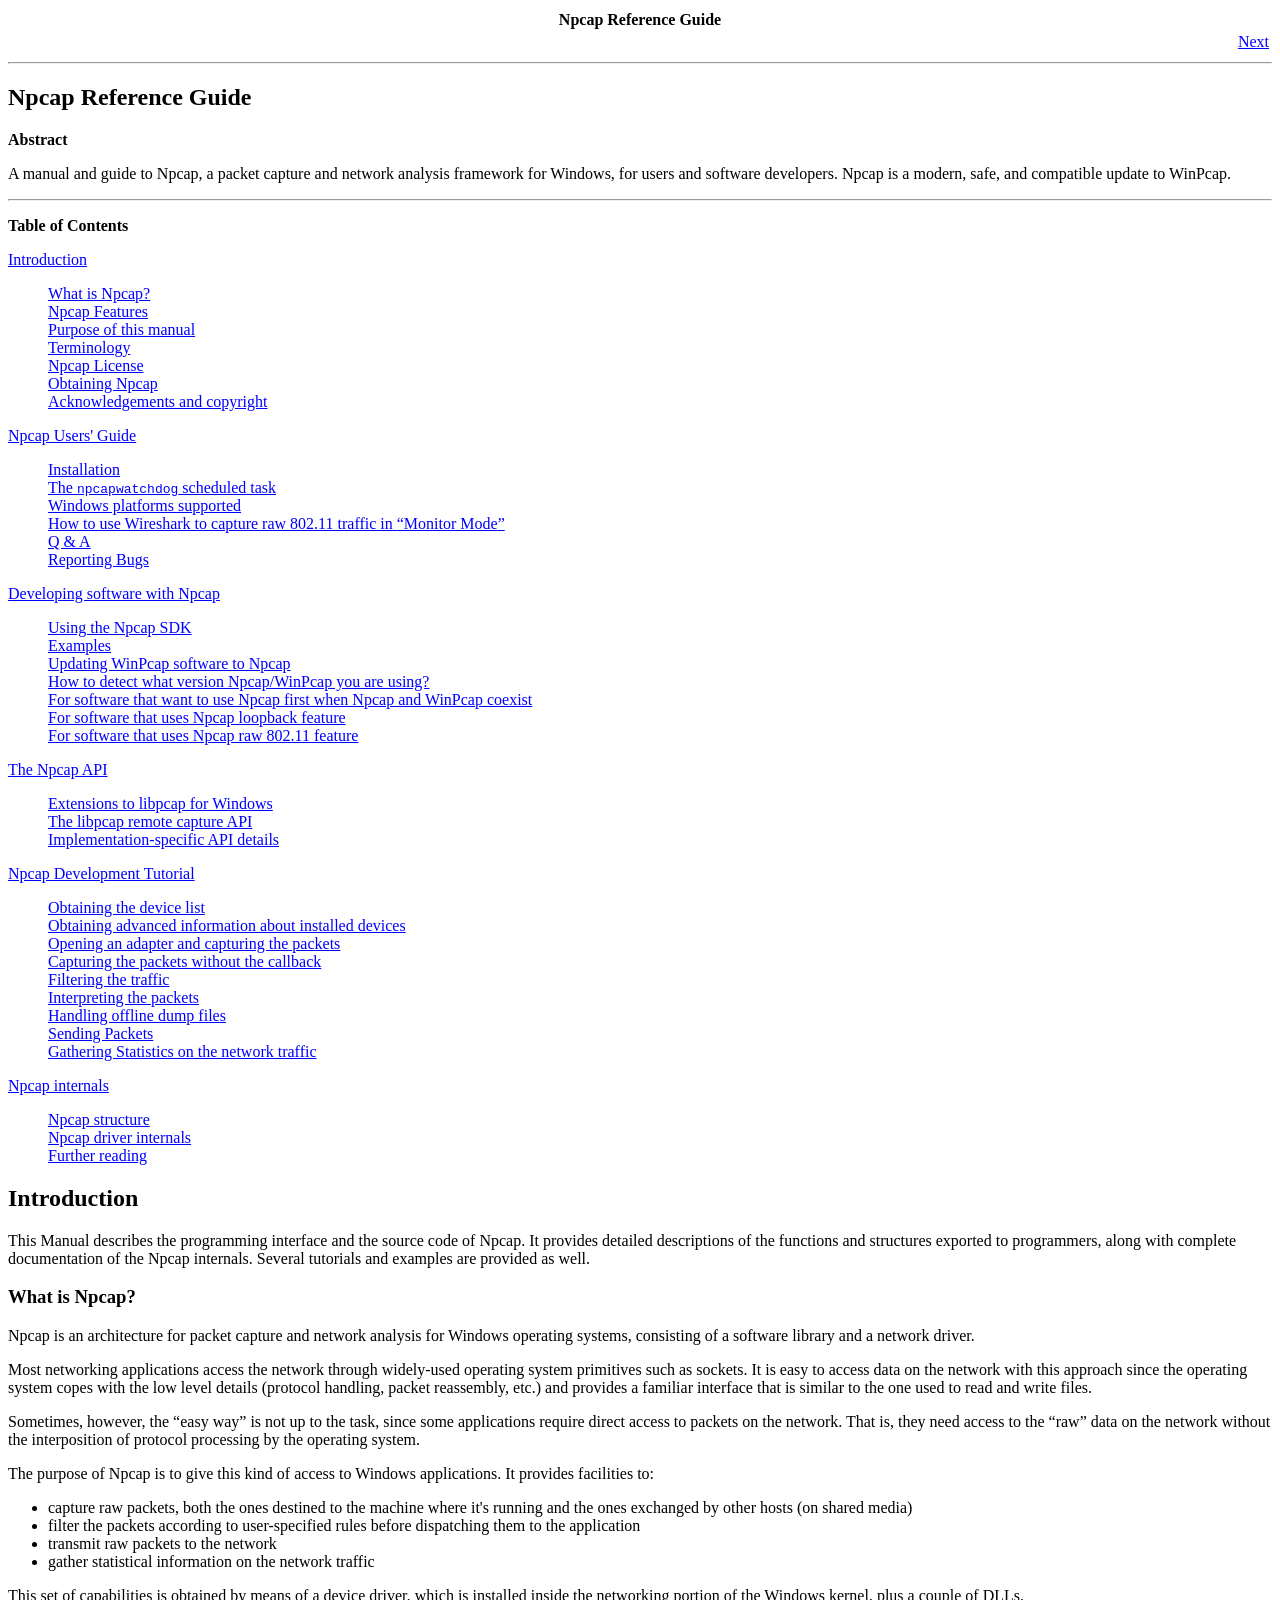
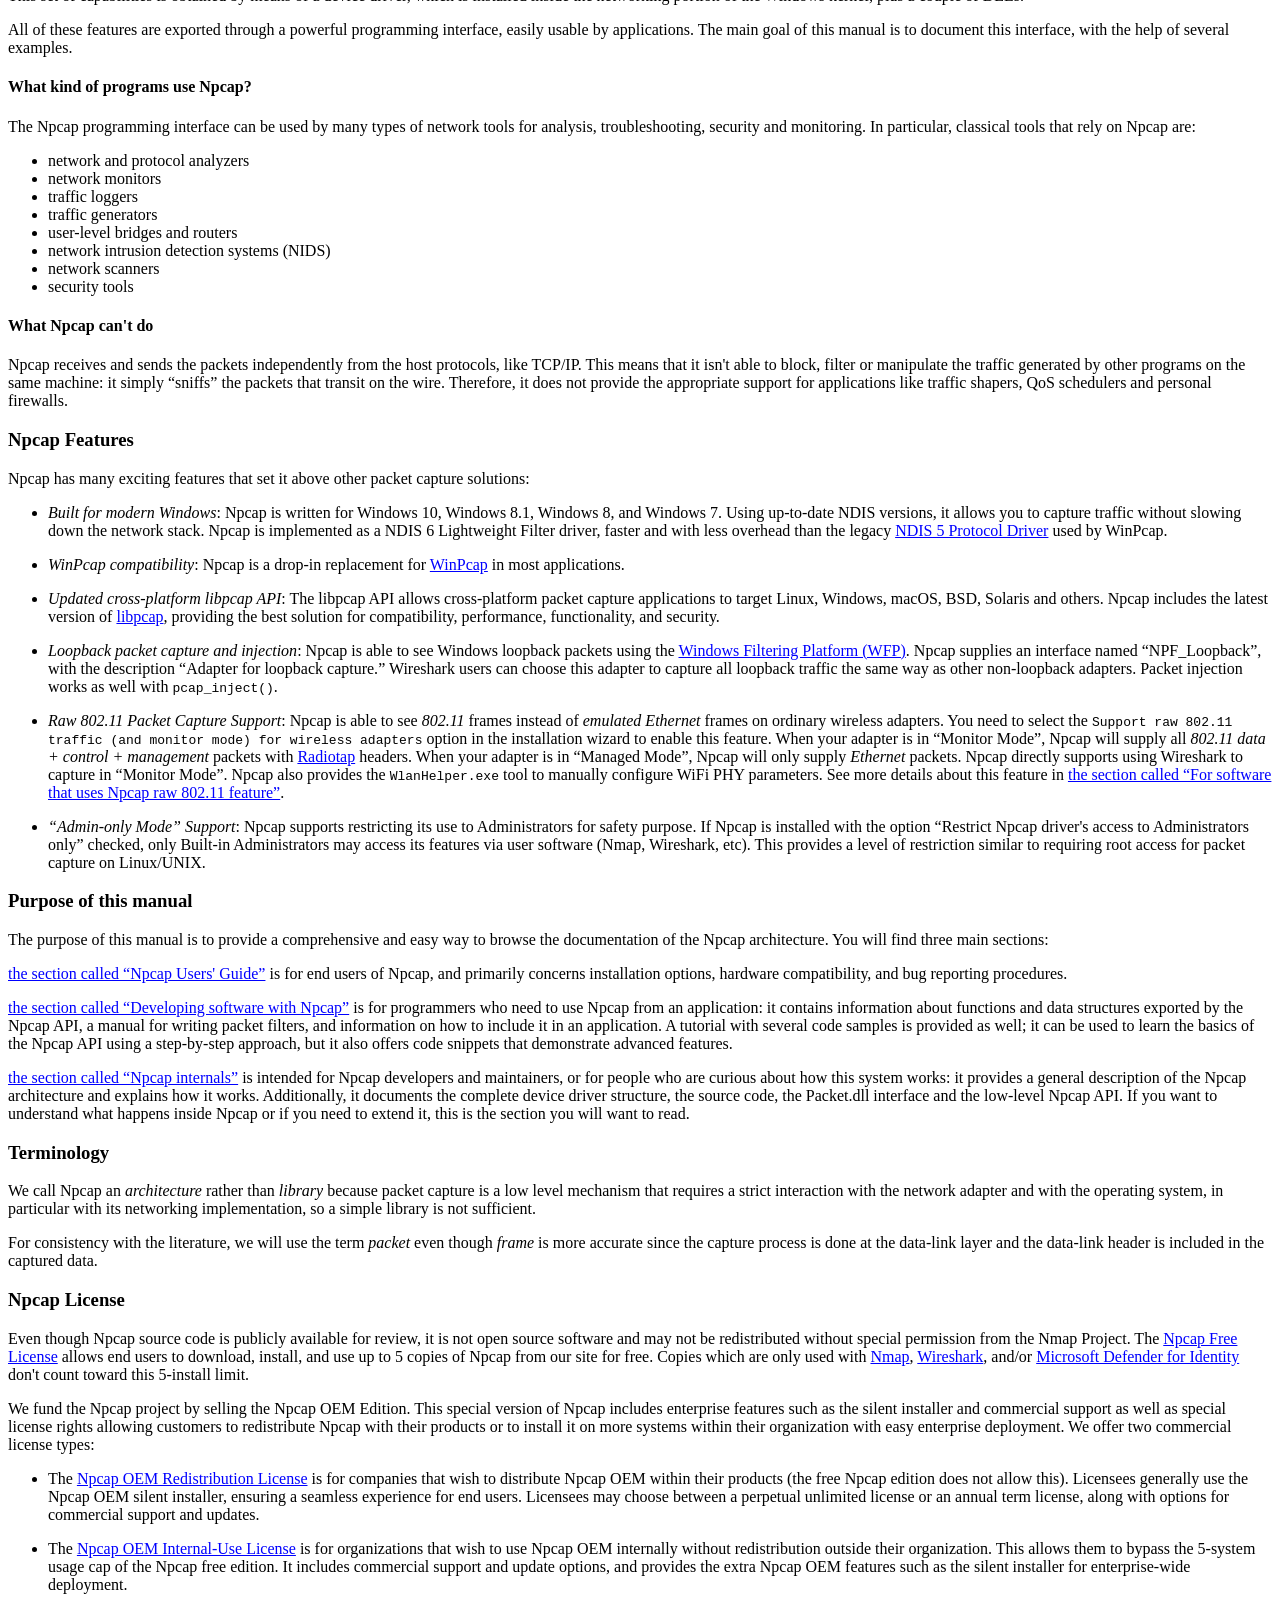
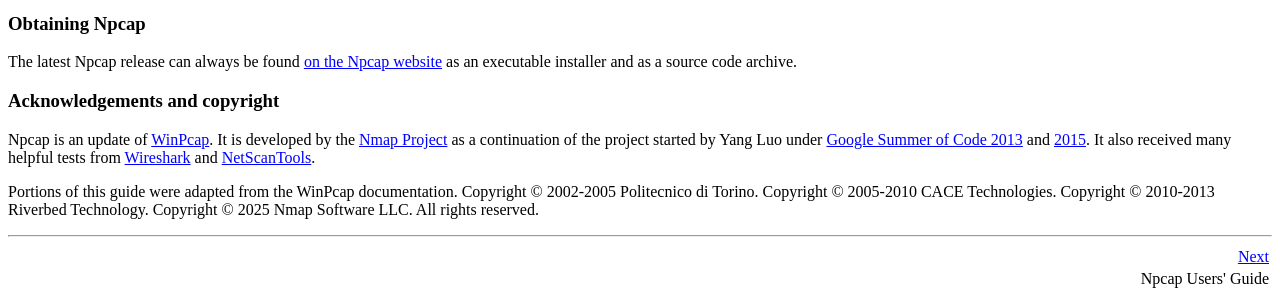
<file: npcap-sdk-1.17/docs/index.html>
<html><head><meta charset="ISO-8859-1"><title>Npcap Reference Guide</title><meta name="generator" content="DocBook XSL Stylesheets V1.79.2"><meta name="description" content="A manual and guide to Npcap, a packet capture and network analysis framework for Windows, for users and software developers. Npcap is a modern, safe, and compatible update to WinPcap."><link rel="home" href="index.html" title="Npcap Reference Guide"><link rel="next" href="npcap-users-guide.html" title="Npcap Users' Guide"></head><body bgcolor="white" text="black" link="#0000FF" vlink="#840084" alink="#0000FF"><div class="navheader"><table width="100%" summary="Navigation header"><tr><th colspan="3" align="center">Npcap Reference Guide</th></tr><tr><td width="20%" align="left">�</td><th width="60%" align="center">�</th><td width="20%" align="right">�<a accesskey="n" href="npcap-users-guide.html">Next</a></td></tr></table><hr></div><div class="article"><div class="titlepage"><div><div><h2 class="title"><a name="npcap"></a>Npcap Reference Guide</h2></div><div><div class="abstract"><p class="title"><b>Abstract</b></p>
    <p>A manual and guide to Npcap, a packet capture and network analysis framework for Windows, for users and
      software developers. Npcap is a modern, safe, and compatible update to WinPcap.</p>
  </div></div></div><hr></div><div class="toc"><p><b>Table of Contents</b></p><dl class="toc"><dt><span class="sect1"><a href="index.html#npcap-intro">Introduction</a></span></dt><dd><dl><dt><span class="sect2"><a href="index.html#npcap-description">What is Npcap?</a></span></dt><dt><span class="sect2"><a href="index.html#npcap-features">Npcap Features</a></span></dt><dt><span class="sect2"><a href="index.html#id1339">Purpose of this manual</a></span></dt><dt><span class="sect2"><a href="index.html#id1340">Terminology</a></span></dt><dt><span class="sect2"><a href="index.html#npcap-license">Npcap License</a></span></dt><dt><span class="sect2"><a href="index.html#npcap-download">Obtaining Npcap</a></span></dt><dt><span class="sect2"><a href="index.html#npcap-guide-copyright">Acknowledgements and copyright</a></span></dt></dl></dd><dt><span class="sect1"><a href="npcap-users-guide.html">Npcap Users' Guide</a></span></dt><dd><dl><dt><span class="sect2"><a href="npcap-users-guide.html#npcap-installation">Installation</a></span></dt><dt><span class="sect2"><a href="npcap-users-guide.html#npcap-watchdog">The <code class="literal">npcapwatchdog</code> scheduled task</a></span></dt><dt><span class="sect2"><a href="npcap-users-guide.html#npcap-platforms">Windows platforms supported</a></span></dt><dt><span class="sect2"><a href="npcap-users-guide.html#npcap-feature-dot11-wireshark">How to use Wireshark to capture raw 802.11 traffic in <span class="quote">&#8220;<span class="quote">Monitor Mode</span>&#8221;</span></a></span></dt><dt><span class="sect2"><a href="npcap-users-guide.html#npcap-qa">Q &amp; A</a></span></dt><dt><span class="sect2"><a href="npcap-users-guide.html#npcap-issues">Reporting Bugs</a></span></dt></dl></dd><dt><span class="sect1"><a href="npcap-devguide.html">Developing software with Npcap</a></span></dt><dd><dl><dt><span class="sect2"><a href="npcap-devguide.html#npcap-development">Using the Npcap SDK</a></span></dt><dt><span class="sect2"><a href="npcap-devguide.html#npcap-examples">Examples</a></span></dt><dt><span class="sect2"><a href="npcap-devguide.html#npcap-devguide-updating">Updating WinPcap software to Npcap</a></span></dt><dt><span class="sect2"><a href="npcap-devguide.html#npcap-detect">How to detect what version Npcap/WinPcap you are using?</a></span></dt><dt><span class="sect2"><a href="npcap-devguide.html#npcap-feature-native">For software that want to use Npcap first when Npcap and WinPcap coexist</a></span></dt><dt><span class="sect2"><a href="npcap-devguide.html#npcap-feature-loopback">For software that uses Npcap loopback feature</a></span></dt><dt><span class="sect2"><a href="npcap-devguide.html#npcap-feature-dot11">For software that uses Npcap raw 802.11 feature</a></span></dt></dl></dd><dt><span class="sect1"><a href="npcap-api.html">The Npcap API</a></span></dt><dd><dl><dt><span class="sect2"><a href="npcap-api.html#npcap-api-extensions">Extensions to libpcap for Windows</a></span></dt><dt><span class="sect2"><a href="npcap-api.html#npcap-api-remote">The libpcap remote capture API</a></span></dt><dt><span class="sect2"><a href="npcap-api.html#npcap-api-specifics">Implementation-specific API details</a></span></dt></dl></dd><dt><span class="sect1"><a href="npcap-tutorial.html">Npcap Development Tutorial</a></span></dt><dd><dl><dt><span class="sect2"><a href="npcap-tutorial.html#npcap-tutorial-devlist">Obtaining the device list</a></span></dt><dt><span class="sect2"><a href="npcap-tutorial.html#npcap-tutorial-devdetails">Obtaining advanced information about installed devices</a></span></dt><dt><span class="sect2"><a href="npcap-tutorial.html#npcap-tutorial-openadapter">Opening an adapter and capturing the packets</a></span></dt><dt><span class="sect2"><a href="npcap-tutorial.html#npcap-tutorial-pcap-next-ex">Capturing the packets without the callback</a></span></dt><dt><span class="sect2"><a href="npcap-tutorial.html#npcap-tutorial-filtering">Filtering the traffic</a></span></dt><dt><span class="sect2"><a href="npcap-tutorial.html#npcap-tutorial-interpreting">Interpreting the packets</a></span></dt><dt><span class="sect2"><a href="npcap-tutorial.html#npcap-tutorial-offline">Handling offline dump files</a></span></dt><dt><span class="sect2"><a href="npcap-tutorial.html#npcap-tutorial-sending">Sending Packets</a></span></dt><dt><span class="sect2"><a href="npcap-tutorial.html#npcap-tutorial-statistics">Gathering Statistics on the network traffic</a></span></dt></dl></dd><dt><span class="sect1"><a href="npcap-internals.html">Npcap internals</a></span></dt><dd><dl><dt><span class="sect2"><a href="npcap-internals.html#npcap-structure">Npcap structure</a></span></dt><dt><span class="sect2"><a href="npcap-internals.html#npcap-internals-driver">Npcap driver internals</a></span></dt><dt><span class="sect2"><a href="npcap-internals.html#npcap-internals-references">Further reading</a></span></dt></dl></dd></dl></div>


<div class="sect1"><div class="titlepage"><div><div><h2 class="title" style="clear: both"><a name="npcap-intro"></a>Introduction</h2></div></div></div>
  

  <p>This Manual describes the programming interface and the source code of
    Npcap. It provides detailed descriptions of the functions and structures
    exported to programmers, along with complete documentation of the Npcap
    internals. Several tutorials and examples are provided as well.</p>

  <div class="sect2"><div class="titlepage"><div><div><h3 class="title"><a name="npcap-description"></a>What is Npcap?</h3></div></div></div>
    

    <p>Npcap is an architecture for packet capture and network analysis for
      Windows operating systems, consisting of a software library and a network
      driver.</p>

    <p>Most networking applications access the network through widely-used
      operating system primitives such as sockets. It is easy to access data on
      the network with this approach since the operating system copes with the
      low level details (protocol handling, packet reassembly, etc.) and
      provides a familiar interface that is similar to the one used to read and
      write files.</p>

    <p>Sometimes, however, the <span class="quote">&#8220;<span class="quote">easy way</span>&#8221;</span> is not up to the task,
      since some applications require direct access to packets on the network.
      That is, they need access to the <span class="quote">&#8220;<span class="quote">raw</span>&#8221;</span> data on the network
      without the interposition of protocol processing by the operating
      system.</p>

    <p>The purpose of Npcap is to give this kind of access to Windows
      applications. It provides facilities to:</p>

    <div class="itemizedlist"><ul class="itemizedlist" style="list-style-type: disc; "><li class="listitem">capture raw packets, both the ones destined to the machine where
        it's running and the ones exchanged by other hosts (on shared media)</li><li class="listitem">filter the packets according to user-specified rules before
        dispatching them to the application</li><li class="listitem">transmit raw packets to the network</li><li class="listitem">gather statistical information on the network traffic</li></ul></div>

    <p>This set of capabilities is obtained by means of a device driver,
      which is installed inside the networking portion of the Windows kernel,
      plus a couple of DLLs.</p>

    <p>All of these features are exported through a powerful programming
      interface, easily usable by applications. The main goal of this manual is
      to document this interface, with the help of several examples.</p>

    <div class="sect3"><div class="titlepage"><div><div><h4 class="title"><a name="id1337"></a>What kind of programs use Npcap?</h4></div></div></div>
      

      <p>The Npcap programming interface can be used by many types of
        network tools for analysis, troubleshooting, security and monitoring.
        In particular, classical tools that rely on Npcap are:</p>

      <div class="itemizedlist"><ul class="itemizedlist" style="list-style-type: disc; "><li class="listitem">network and protocol analyzers</li><li class="listitem">network monitors</li><li class="listitem">traffic loggers</li><li class="listitem">traffic generators</li><li class="listitem">user-level bridges and routers</li><li class="listitem">network intrusion detection systems (NIDS)</li><li class="listitem">network scanners</li><li class="listitem">security tools</li></ul></div>
    </div>

    <div class="sect3"><div class="titlepage"><div><div><h4 class="title"><a name="id1338"></a>What Npcap can't do</h4></div></div></div>
      

      <p>Npcap receives and sends the packets independently from the host
        protocols, like TCP/IP. This means that it isn't able to block, filter or
        manipulate the traffic generated by other programs on the same machine: it 
        simply <span class="quote">&#8220;<span class="quote">sniffs</span>&#8221;</span> the packets that transit on the wire. Therefore, it does not 
        provide the appropriate support for applications like traffic shapers, QoS 
        schedulers and personal firewalls. </p>
    </div>

  </div>

  <div class="sect2"><div class="titlepage"><div><div><h3 class="title"><a name="npcap-features"></a>Npcap Features</h3></div></div></div>
    

      <p>Npcap has many exciting features that set it above other packet capture solutions:</p>

      <div class="itemizedlist"><ul class="itemizedlist" style="list-style-type: disc; "><li class="listitem"><p><span class="emphasis"><em>Built for modern Windows</em></span>: Npcap is written for Windows 10, Windows 8.1, Windows 8, and Windows 7. Using up-to-date NDIS versions, it allows you to capture traffic without slowing down the network stack. Npcap is implemented as a NDIS 6 Lightweight Filter driver, faster and with less overhead
	    than the legacy <a class="ulink" href="https://docs.microsoft.com/en-us/previous-versions/windows/hardware/network/ff557149(v=vs.85)" target="_top">NDIS 5 Protocol Driver</a>
            used by WinPcap.
        </p></li><li class="listitem"><p><span class="emphasis"><em>WinPcap compatibility</em></span>: Npcap is a
	    drop-in replacement for <a class="ulink" href="https://www.winpcap.org/" target="_top">WinPcap</a>
	    in most applications. 
        </p></li><li class="listitem"><p><span class="emphasis"><em>Updated cross-platform libpcap API</em></span>:
	    The libpcap API allows cross-platform packet capture applications
	    to target Linux, Windows, macOS, BSD, Solaris and others. Npcap includes
            the latest version of <a class="ulink" href="https://tcpdump.org" target="_top">libpcap</a>,
	    providing the best solution for compatibility, performance, functionality, and security.
            </p></li><li class="listitem"><p><span class="emphasis"><em>Loopback packet capture and injection</em></span>: Npcap is able to
            see Windows loopback packets using the
            <a class="ulink" href="https://msdn.microsoft.com/en-us/library/windows/desktop/aa366510(v=vs.85).aspx" target="_top">
              Windows Filtering Platform (WFP)</a>. Npcap supplies an
            interface named <span class="quote">&#8220;<span class="quote">NPF_Loopback</span>&#8221;</span>, with the description <span class="quote">&#8220;<span class="quote">Adapter for loopback capture.</span>&#8221;</span>
            Wireshark users can choose this adapter to capture all loopback traffic the same way as other
	    non-loopback adapters.
	    Packet injection works as well with <code class="function">pcap_inject()</code>.
            </p></li><li class="listitem"><p><span class="emphasis"><em>Raw 802.11 Packet Capture Support</em></span>: Npcap is able to see
            <span class="emphasis"><em>802.11</em></span> frames instead of <span class="emphasis"><em>emulated Ethernet</em></span> frames on ordinary wireless
            adapters. You need to select the <code class="option">Support raw 802.11 traffic (and monitor
              mode) for wireless adapters</code> option in the installation wizard to enable
            this feature. When your adapter is in <span class="quote">&#8220;<span class="quote">Monitor Mode</span>&#8221;</span>, Npcap will supply all
	    <span class="emphasis"><em>802.11 data + control + management</em></span> packets with <a class="ulink" href="http://www.radiotap.org/" target="_top">Radiotap</a> headers. When
            your adapter is in <span class="quote">&#8220;<span class="quote">Managed Mode</span>&#8221;</span>, Npcap will only supply <span class="emphasis"><em>Ethernet</em></span>
            packets. Npcap directly supports using Wireshark to capture in <span class="quote">&#8220;<span class="quote">Monitor Mode</span>&#8221;</span>.
            Npcap also provides the <code class="filename">WlanHelper.exe</code>
            tool to manually configure WiFi PHY parameters. See more details
            about this feature in <a class="xref" href="npcap-devguide.html#npcap-feature-dot11" title="For software that uses Npcap raw 802.11 feature">the section called &#8220;For software that uses Npcap raw 802.11 feature&#8221;</a>.
            </p></li><li class="listitem"><p><span class="emphasis"><em><span class="quote">&#8220;<span class="quote">Admin-only Mode</span>&#8221;</span> Support</em></span>: Npcap supports restricting its
            use to Administrators for safety purpose. If Npcap is installed with
            the option <span class="quote">&#8220;<span class="quote">Restrict Npcap driver's access to Administrators only</span>&#8221;</span> checked,
            only Built-in Administrators may access its features via user software (Nmap, Wireshark, etc).
	    This provides a level of restriction similar to requiring root access for packet capture on Linux/UNIX.</p></li></ul></div>
  </div>

  <div class="sect2"><div class="titlepage"><div><div><h3 class="title"><a name="id1339"></a>Purpose of this manual</h3></div></div></div>
    

    <p>The purpose of this manual is to provide a comprehensive and easy way
      to browse the documentation of the Npcap architecture. You will find
      three main sections:</p>

    <p><a class="xref" href="npcap-users-guide.html" title="Npcap Users' Guide">the section called &#8220;Npcap Users' Guide&#8221;</a> is for end users of Npcap, and
      primarily concerns installation options, hardware compatibility, and bug
      reporting procedures.</p>

    <p><a class="xref" href="npcap-devguide.html" title="Developing software with Npcap">the section called &#8220;Developing software with Npcap&#8221;</a> is for programmers who need to use
      Npcap from an application: it contains information about functions and
      data structures exported by the Npcap API, a manual for writing packet
      filters, and information on how to include it in an application. A
      tutorial with several code samples is provided as well; it can be used to
      learn the basics of the Npcap API using a step-by-step approach, but it
      also offers code snippets that demonstrate advanced features.</p>

    <p><a class="xref" href="npcap-internals.html" title="Npcap internals">the section called &#8220;Npcap internals&#8221;</a> is intended for Npcap developers
      and maintainers, or for people who are curious about how this system
      works: it provides a general description of the Npcap architecture and
      explains how it works. Additionally, it documents the complete device
      driver structure, the source code, the Packet.dll interface and the
      low-level Npcap API. If you want to understand what happens inside Npcap
      or if you need to extend it, this is the section you will want to
      read.</p>
  </div>

  <div class="sect2"><div class="titlepage"><div><div><h3 class="title"><a name="id1340"></a>Terminology</h3></div></div></div>
    

    <p>We call Npcap an <em class="wordasword">architecture</em> rather than
      <em class="wordasword">library</em> because packet capture is a low level
      mechanism that requires a strict interaction with the network adapter and
      with the operating system, in particular with its networking
      implementation, so a simple library is not sufficient.</p>

    <p>For consistency with the literature, we will use the term
      <em class="wordasword">packet</em> even though
      <em class="wordasword">frame</em> is more accurate since the capture process
      is done at the data-link layer and the data-link header is included in
      the captured data.</p>

  </div>

  <div class="sect2"><div class="titlepage"><div><div><h3 class="title"><a name="npcap-license"></a>Npcap License</h3></div></div></div>
    

    <p>Even though Npcap source code is publicly available for review, it is
      not open source software and may not be redistributed without special 
      permission from the Nmap Project. The
      <a class="ulink" href="https://github.com/nmap/npcap/blob/master/LICENSE" target="_top">Npcap
      Free License</a>
      allows end users to download, install, and use up to 5 copies of
      Npcap from our site for
      free. Copies which are only used with <a class="ulink" href="https://nmap.org" target="_top">Nmap</a>, <a class="ulink" href="https://www.wireshark.org" target="_top">Wireshark</a>, and/or
      <a class="ulink" href="https://www.microsoft.com/en-us/microsoft-365/security/identity-defender" target="_top">Microsoft
      Defender for Identity</a> don't count toward this 5-install
      limit.
    </p>


    <p>We fund the Npcap project by selling the Npcap OEM
    Edition. This special version of Npcap includes enterprise
    features such as the silent installer and commercial support as
    well as special license rights allowing customers to redistribute
    Npcap with their products or to install it on more systems within
    their organization with easy enterprise deployment. We offer two
    commercial license types:</p>

    <div class="itemizedlist"><ul class="itemizedlist" style="list-style-type: disc; "><li class="listitem">
	<p>The <a class="ulink" href="https://npcap.com/oem/redist.html" target="_top">Npcap OEM
	Redistribution License</a> is for companies that wish to
	distribute Npcap OEM within their products (the free Npcap
	edition does not allow this). Licensees generally use the
	Npcap OEM silent installer, ensuring a seamless experience for
	end users. Licensees may choose between a perpetual unlimited
	license or an annual term license, along with options for
	commercial support and updates.</p>
      </li><li class="listitem">
	<p>The <a class="ulink" href="https://npcap.com/oem/internal.html" target="_top">Npcap OEM
	Internal-Use License</a> is for organizations that wish to
	use Npcap OEM internally without redistribution outside their
	organization. This allows them to bypass the 5-system usage
	cap of the Npcap free edition. It includes commercial support
	and update options, and provides the extra Npcap OEM features
	such as the silent installer for enterprise-wide
	deployment.</p>
      </li></ul></div>    
  </div>

  <div class="sect2"><div class="titlepage"><div><div><h3 class="title"><a name="npcap-download"></a>Obtaining Npcap</h3></div></div></div>
    

    <p>The latest Npcap release can always be found
      <a class="ulink" href="https://npcap.com/#download" target="_top">on the Npcap
        website</a> as an executable installer and as a source code
      archive.</p>
  </div>

  <div class="sect2"><div class="titlepage"><div><div><h3 class="title"><a name="npcap-guide-copyright"></a>Acknowledgements and copyright</h3></div></div></div>
    

    <p>Npcap is an update of <a class="ulink" href="https://www.winpcap.org/" target="_top">WinPcap</a>.
      It is developed
      by the <a class="ulink" href="https://nmap.org/" target="_top">Nmap Project</a>
      as a continuation of the project started by Yang Luo
      under <a class="ulink" href="https://www.google-melange.com/gsoc/project/details/google/gsoc2013/hsluoyz/5727390428823552" target="_top">Google Summer of Code 2013</a> and
      <a class="ulink" href="https://www.google-melange.com/gsoc/project/details/google/gsoc2015/hsluoyz/5723971634855936" target="_top">2015</a>.
      It also received many helpful tests from <a class="ulink" href="https://www.wireshark.org/" target="_top">Wireshark</a>
      and <a class="ulink" href="https://www.netscantools.com/" target="_top">NetScanTools</a>.
    </p>

    <p>Portions of this guide were adapted from the WinPcap documentation.
      Copyright � 2002-2005 Politecnico di Torino. Copyright �
      2005-2010 CACE Technologies. Copyright � 2010-2013 Riverbed
      Technology. Copyright � 2025 Nmap Software LLC. All rights
      reserved.</p>
  </div>
</div>













</div><div class="navfooter"><hr><table width="100%" summary="Navigation footer"><tr><td width="40%" align="left">�</td><td width="20%" align="center">�</td><td width="40%" align="right">�<a accesskey="n" href="npcap-users-guide.html">Next</a></td></tr><tr><td width="40%" align="left" valign="top">�</td><td width="20%" align="center">�</td><td width="40%" align="right" valign="top">�Npcap Users' Guide</td></tr></table></div></body></html>
</file>
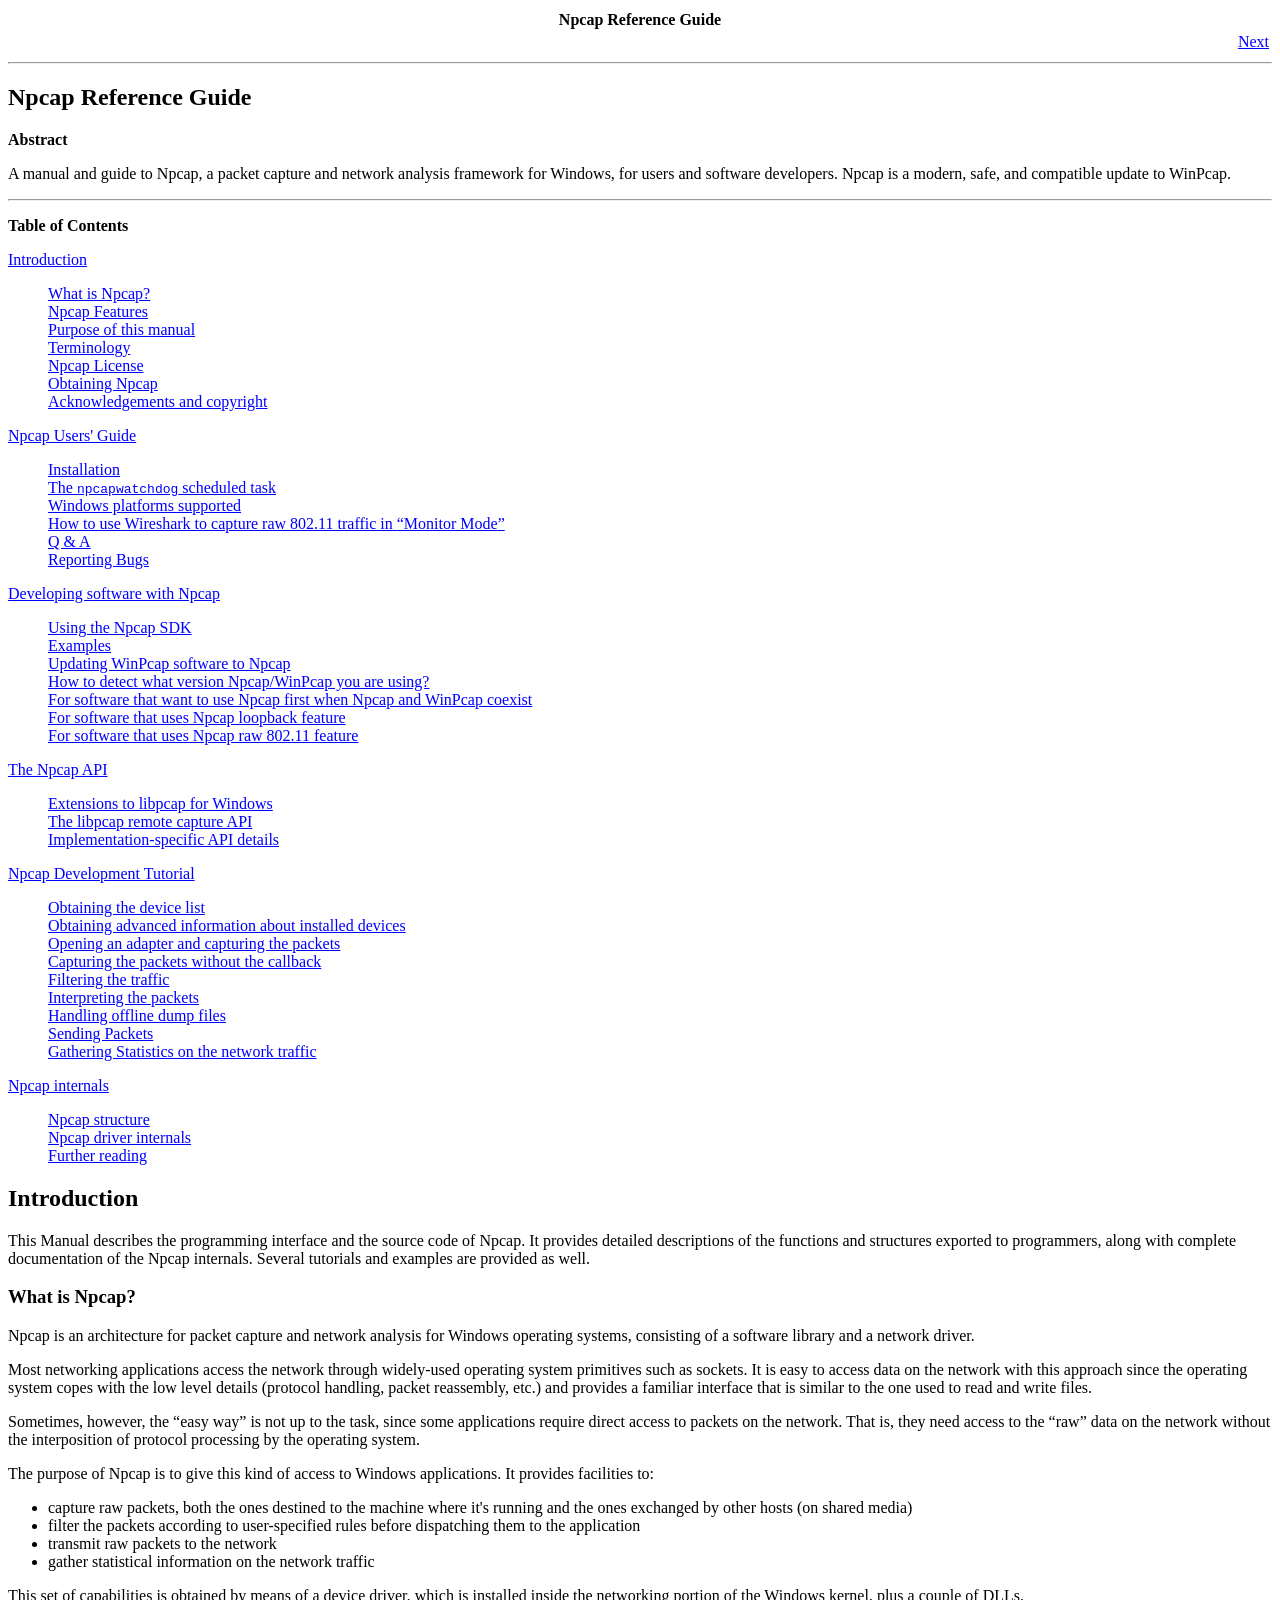
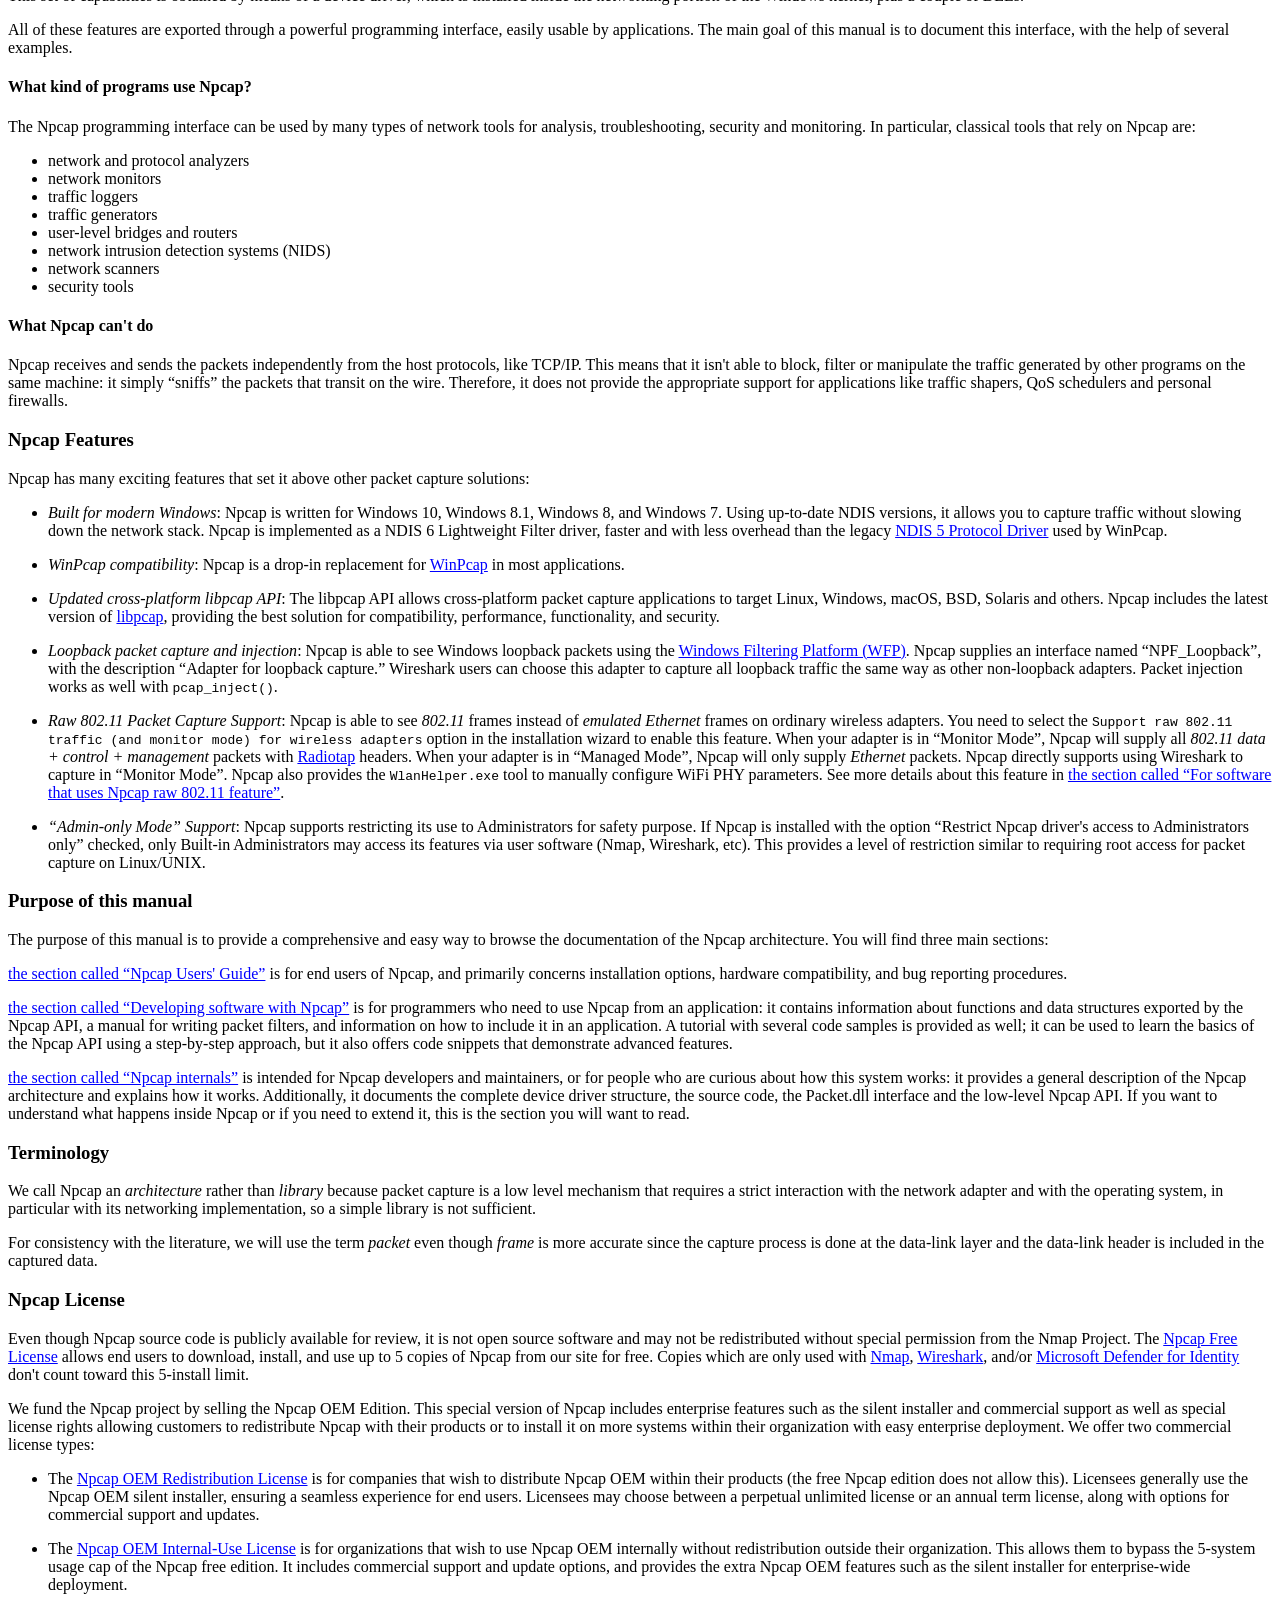
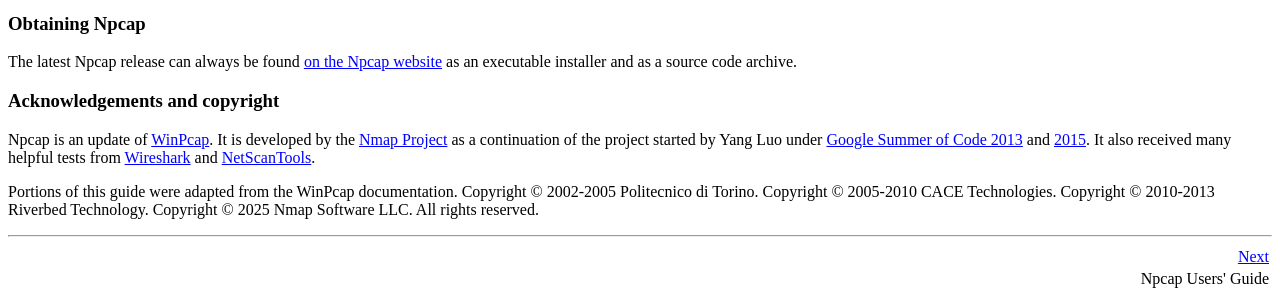
<file: npcap-sdk-1.17/Npcap_Guide.html>
<!DOCTYPE html>
<html>
  <head>
    <meta http-equiv="Content-Type" content="text/html; charset=UTF-8">
    <meta http-equiv="refresh" content="0; url=./docs/index.html">
    <title>Npcap Guide</title>
    <script type="text/javascript">
window.location.href='./docs/index.html';
    </script>
  </head>
  <body>
    <p>The Npcap Guide is located <a href="./docs/index.html">in the "docs" directory</a>.
    You can also find the latest version of the Guide <a href="https://npcap.com/guide/">on Npcap.com</a>.
    </p>
  </body>
</html>
</file>
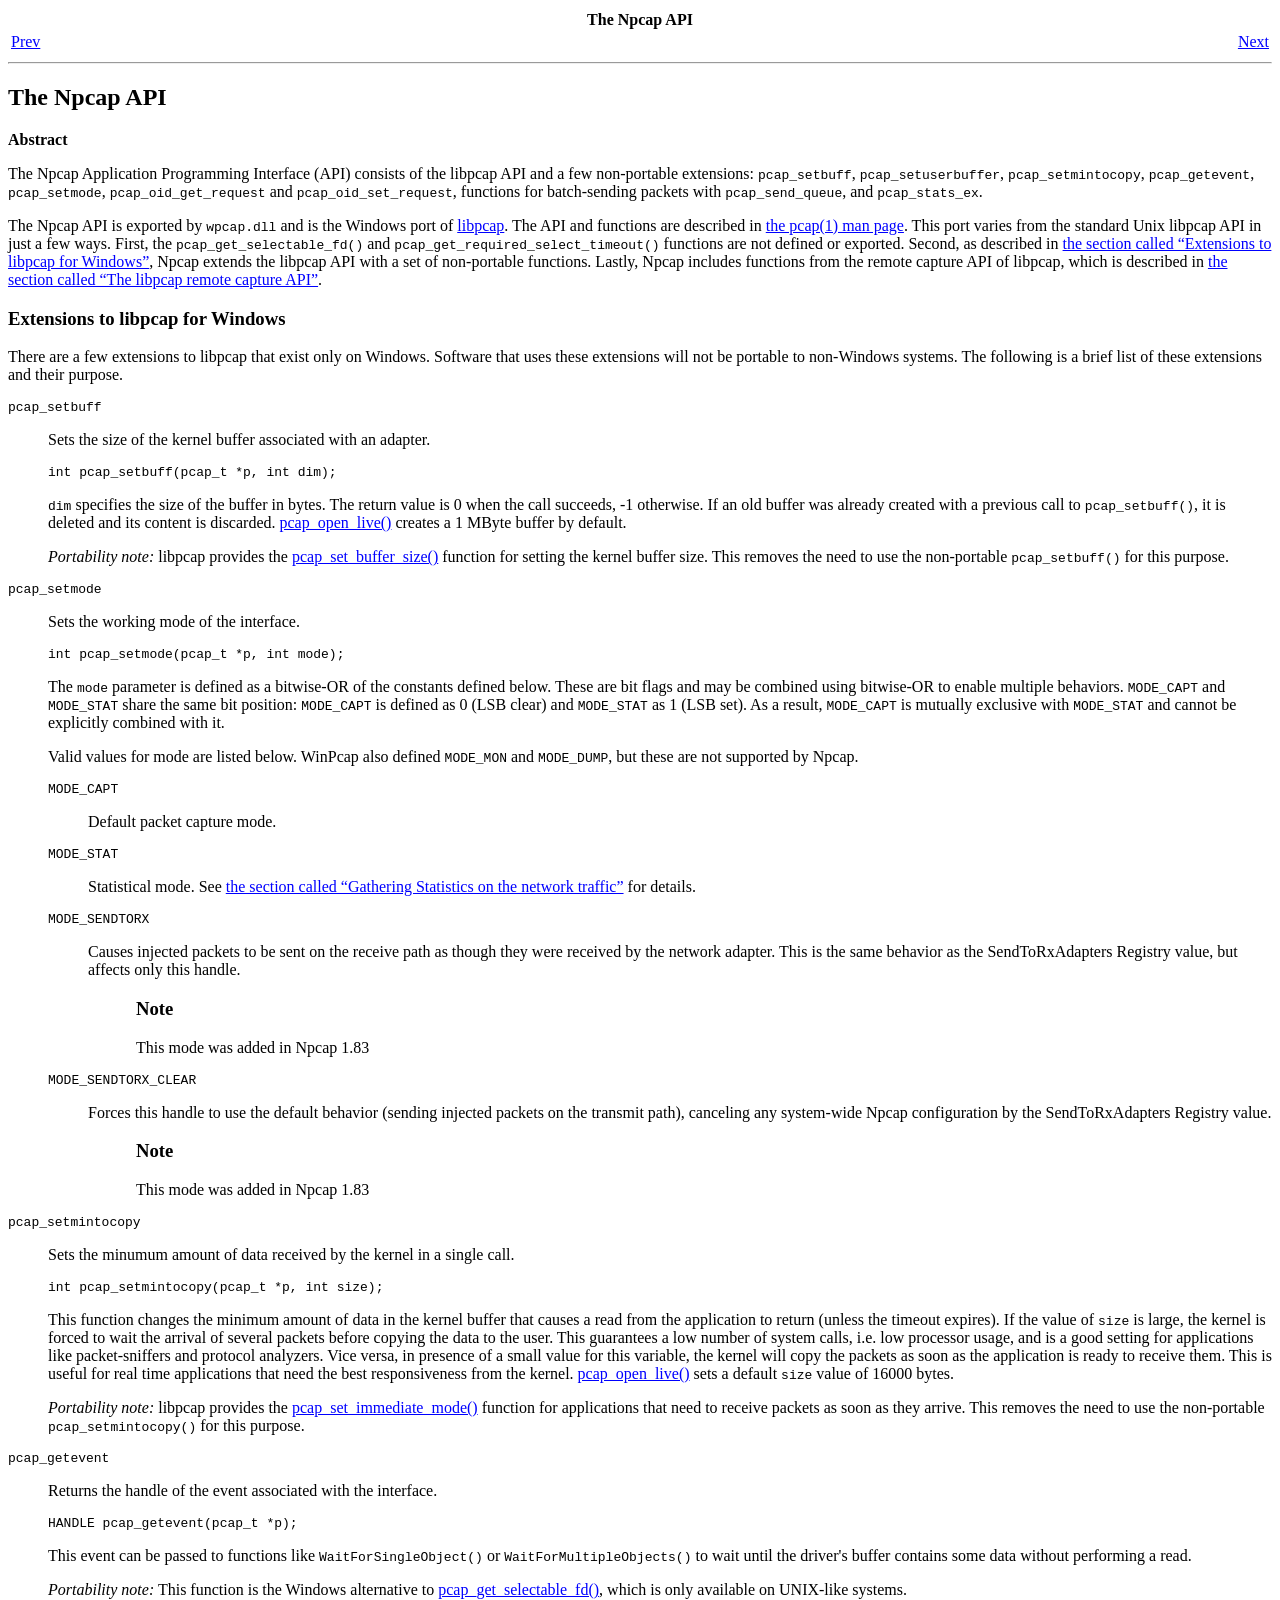
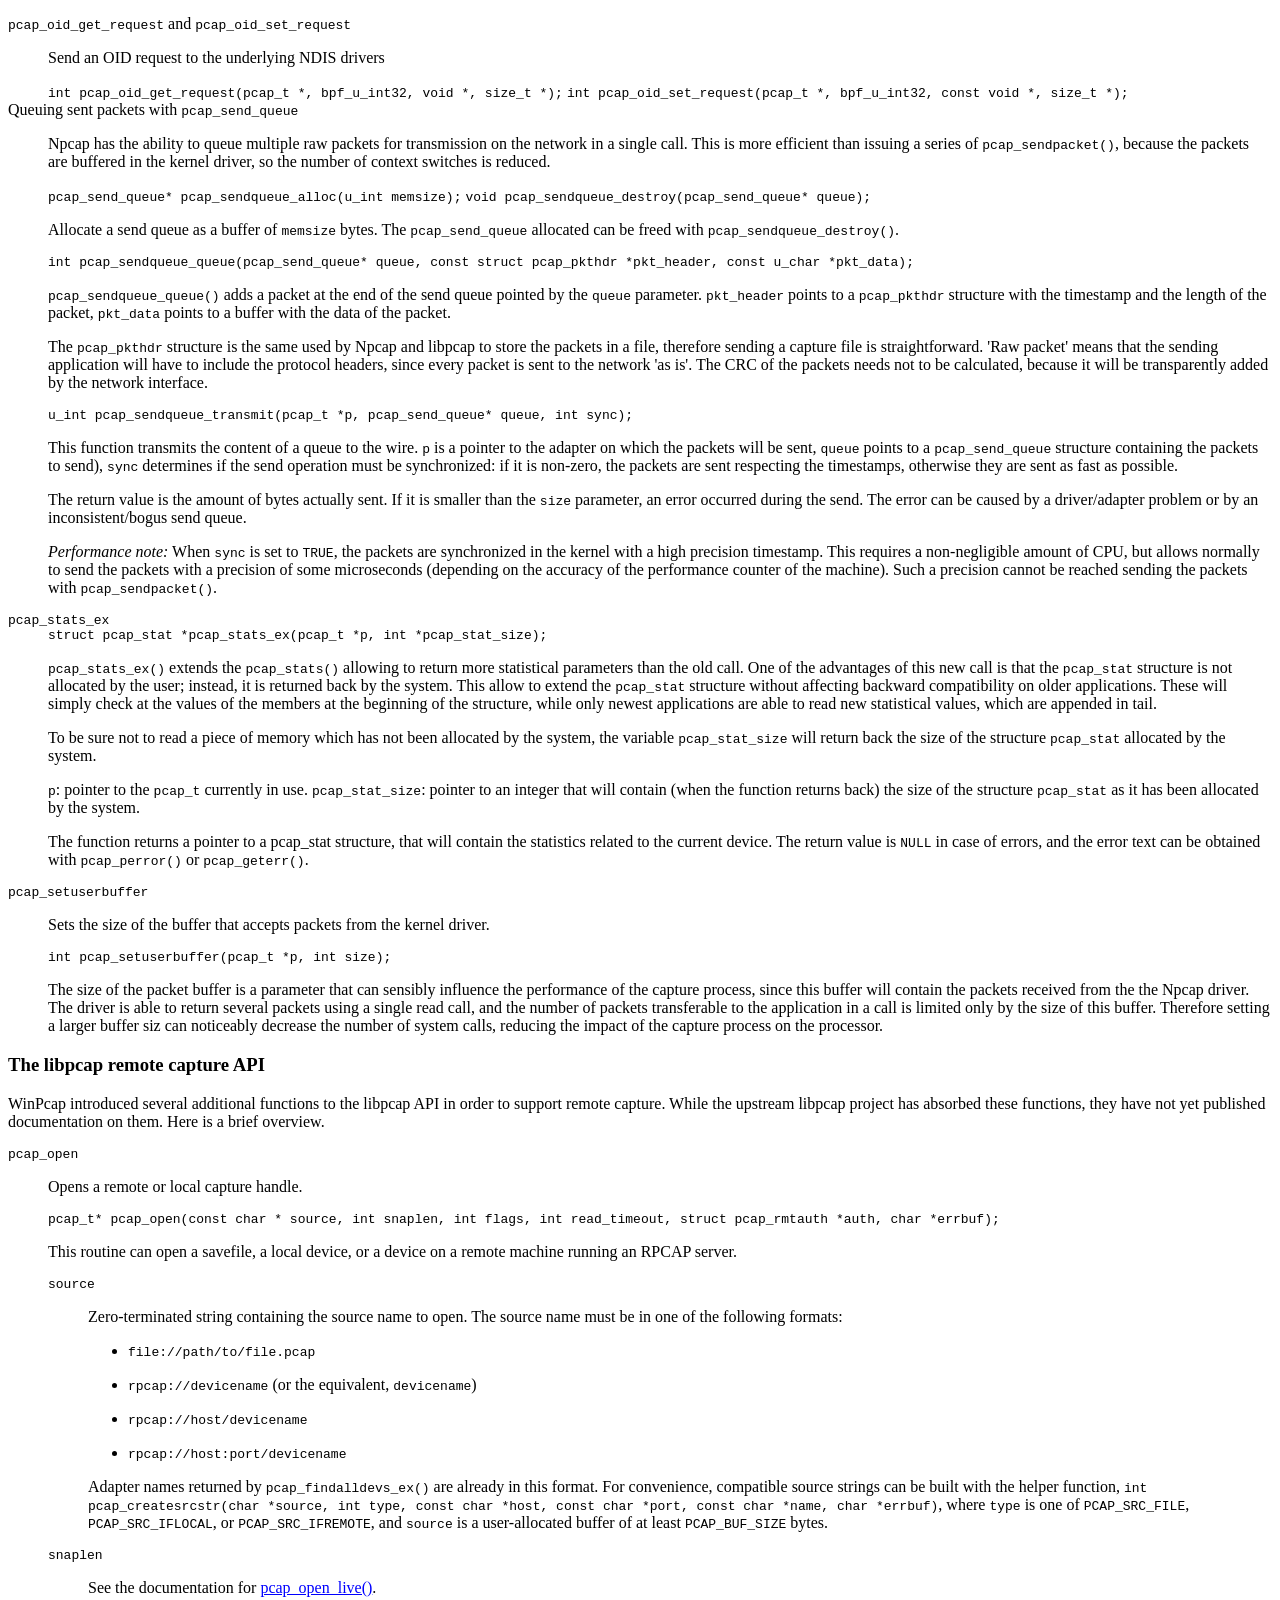
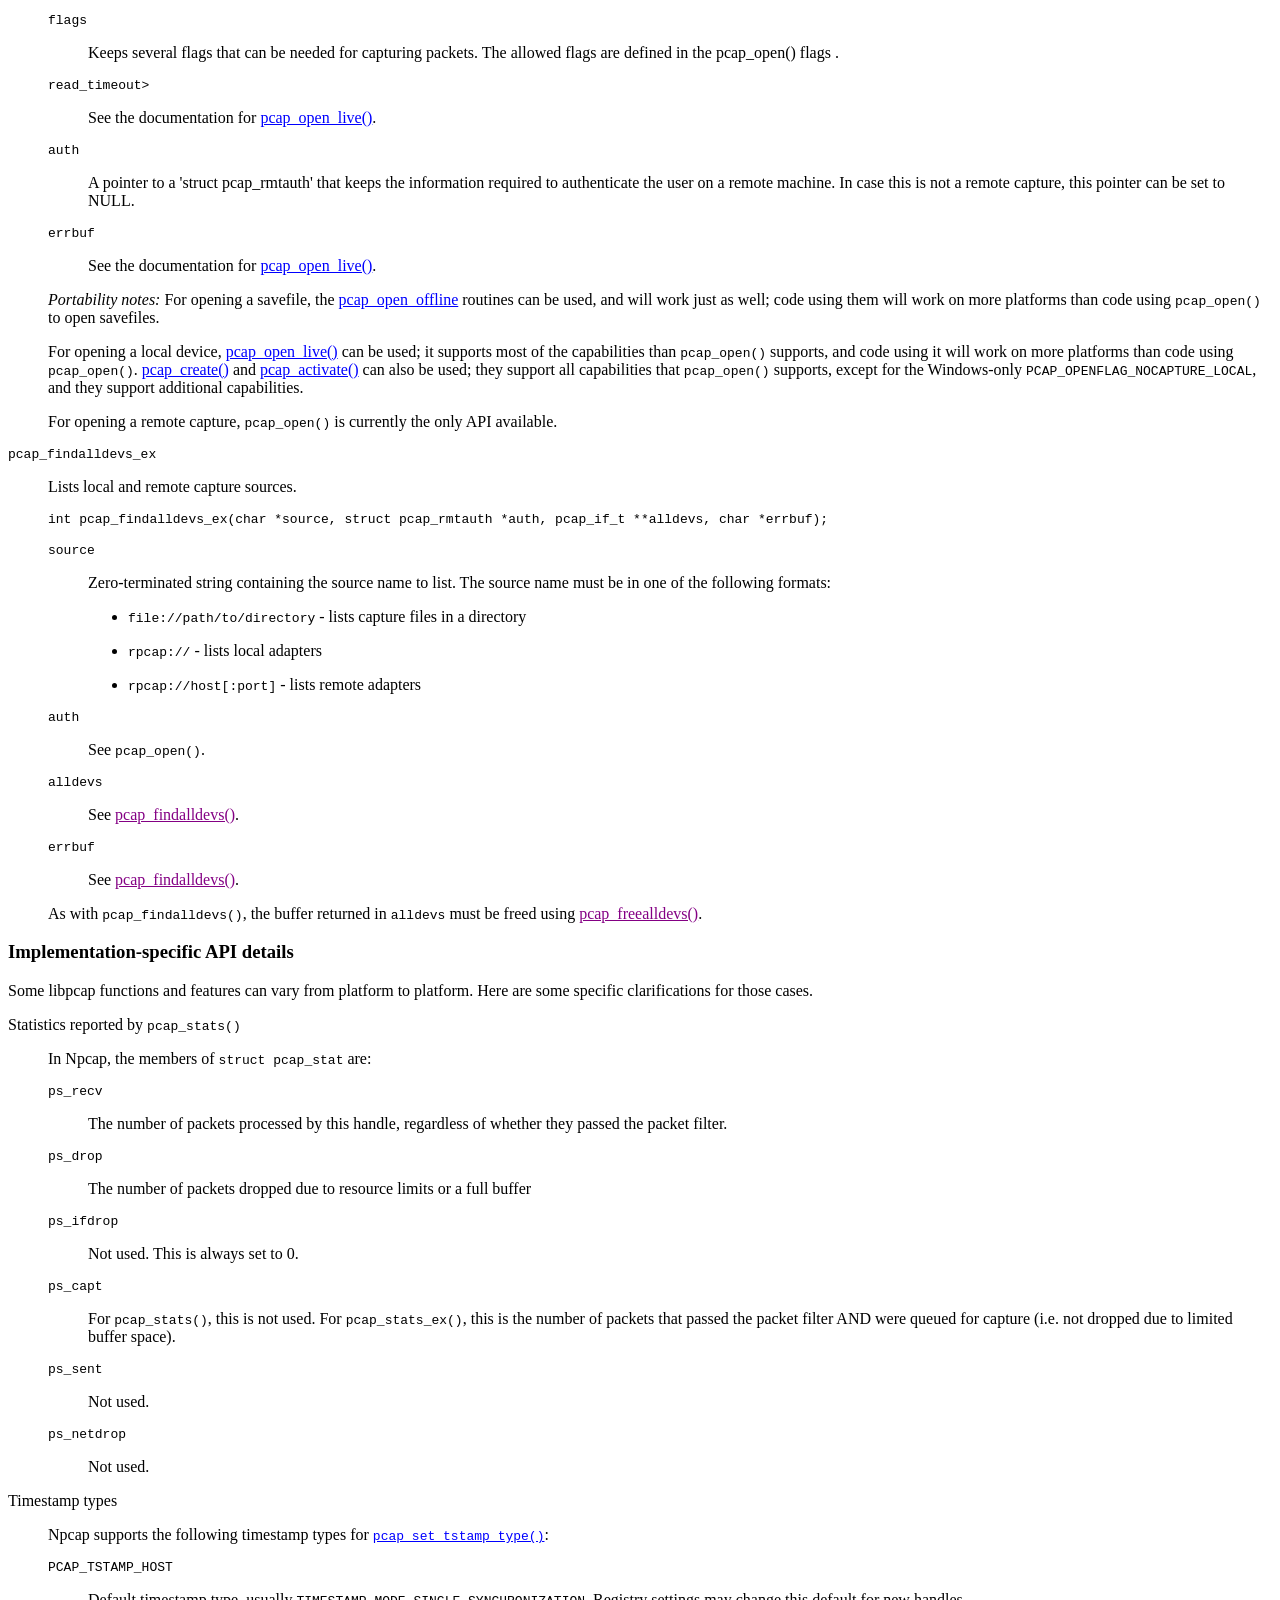
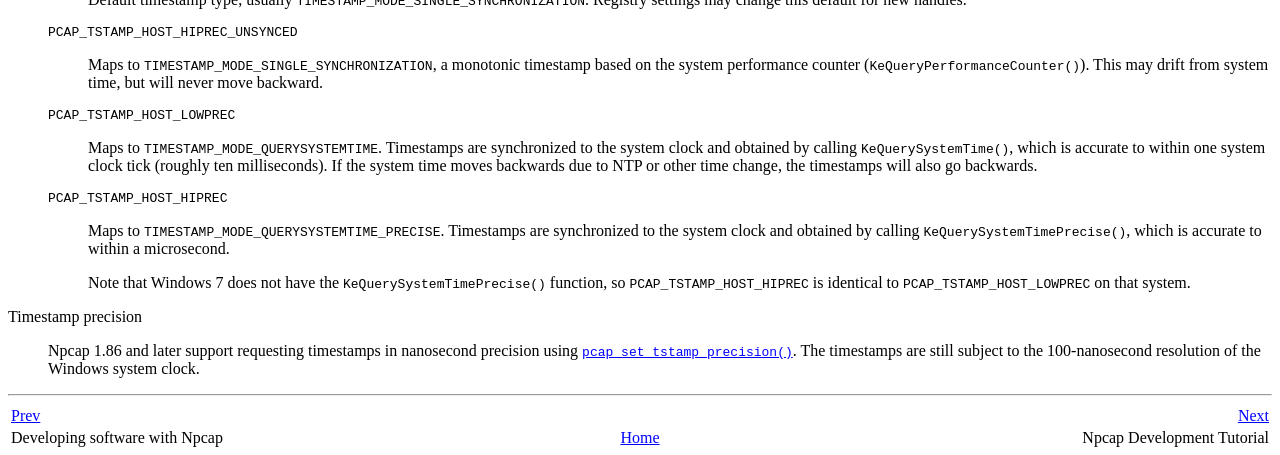
<file: npcap-sdk-1.17/docs/npcap-api.html>
<html><head><meta charset="ISO-8859-1"><title>The Npcap API</title><meta name="generator" content="DocBook XSL Stylesheets V1.79.2"><meta name="description" content="The Npcap Application Programming Interface (API) consists of the libpcap API and a few non-portable extensions: pcap_setbuff, pcap_setuserbuffer, pcap_setmintocopy, pcap_getevent, pcap_setmode, pcap_oid_get_request and pcap_oid_set_request, functions for batch-sending packets with pcap_send_queue, and pcap_stats_ex."><link rel="home" href="index.html" title="Npcap Reference Guide"><link rel="up" href="index.html" title="Npcap Reference Guide"><link rel="prev" href="npcap-devguide.html" title="Developing software with Npcap"><link rel="next" href="npcap-tutorial.html" title="Npcap Development Tutorial"></head><body bgcolor="white" text="black" link="#0000FF" vlink="#840084" alink="#0000FF"><div class="navheader"><table width="100%" summary="Navigation header"><tr><th colspan="3" align="center">The Npcap API</th></tr><tr><td width="20%" align="left"><a accesskey="p" href="npcap-devguide.html">Prev</a>�</td><th width="60%" align="center">�</th><td width="20%" align="right">�<a accesskey="n" href="npcap-tutorial.html">Next</a></td></tr></table><hr></div><div class="sect1"><div class="titlepage"><div><div><h2 class="title" style="clear: both"><a name="npcap-api"></a>The Npcap API</h2></div><div><div class="abstract"><p class="title"><b>Abstract</b></p>
      <p>The Npcap Application Programming Interface (<acronym class="acronym">API</acronym>) consists of the
        libpcap API and a few non-portable extensions: <code class="code">pcap_setbuff</code>, 
          <code class="code">pcap_setuserbuffer</code>,
          <code class="code">pcap_setmintocopy</code>,
          <code class="code">pcap_getevent</code>,
          <code class="code">pcap_setmode</code>,
          <code class="code">pcap_oid_get_request</code> and <code class="code">pcap_oid_set_request</code>,
          functions for batch-sending packets with <code class="code">pcap_send_queue</code>,
          and <code class="code">pcap_stats_ex</code>.
        </p>
    </div></div></div></div>
  
  

  <p>The Npcap API is exported by <code class="filename">wpcap.dll</code> and is the
	  Windows port of <a class="ulink" href="https://www.tcpdump.org/" target="_top">libpcap</a>.
	  The API and functions are described in
          <a class="ulink" href="wpcap/pcap.html" target="_top">the pcap(1) man page</a>.
          This port varies from the standard Unix libpcap API in just a few ways.
          First, the <code class="literal">pcap_get_selectable_fd()</code> and
          <code class="literal">pcap_get_required_select_timeout()</code>
          functions are not defined or exported. Second, as described in
          <a class="xref" href="npcap-api.html#npcap-api-extensions" title="Extensions to libpcap for Windows">the section called &#8220;Extensions to libpcap for Windows&#8221;</a>, Npcap extends the libpcap API with
          a set of non-portable functions. Lastly, Npcap includes functions from the
          remote capture API of libpcap, which is described in
          <a class="xref" href="npcap-api.html#npcap-api-remote" title="The libpcap remote capture API">the section called &#8220;The libpcap remote capture API&#8221;</a>.
  </p>

  <div class="sect2"><div class="titlepage"><div><div><h3 class="title"><a name="npcap-api-extensions"></a>Extensions to libpcap for Windows</h3></div></div></div>
    
    <p>
      There are a few extensions to libpcap that exist only on Windows.
      Software that uses these extensions will not be portable to non-Windows
      systems. The following is a brief list of these extensions and their purpose.
    </p>
    <div class="variablelist"><dl class="variablelist"><dt><span class="term">
          <code class="code">pcap_setbuff</code>
        </span></dt><dd>
          <p>
            Sets the size of the kernel buffer associated with an adapter.
          </p>
          <code class="code">int pcap_setbuff(pcap_t *p, int dim);</code>
          <p><code class="literal">dim</code> specifies the size of the buffer in
            bytes. The return value is 0 when the call succeeds, -1 otherwise.
            If an old buffer was already created with a previous call to
            <code class="literal">pcap_setbuff()</code>, it is deleted and its content is
            discarded. <a class="ulink" href="wpcap/pcap_open_live.html" target="_top">pcap_open_live()</a> creates
            a 1 MByte buffer by default.
          </p>
	  <p>
            <span class="emphasis"><em>Portability note:</em></span> libpcap provides the <a class="ulink" href="wpcap/pcap_set_buffer_size.html" target="_top">pcap_set_buffer_size()</a>
            function for setting the kernel buffer size.  This removes the need
            to use the non-portable <code class="literal">pcap_setbuff()</code> for this
            purpose.
          </p>
        </dd><dt><span class="term">
          <code class="code">pcap_setmode</code>
        </span></dt><dd>
          <p>Sets the working mode of the interface.</p>
          <code class="code">int pcap_setmode(pcap_t *p, int mode);</code>
          <p>
            The <code class="literal">mode</code> parameter is defined as a bitwise-OR
            of the constants defined below. These are bit flags and may be
            combined using bitwise-OR to enable multiple behaviors.
            <code class="literal">MODE_CAPT</code> and <code class="literal">MODE_STAT</code>
            share the same bit position: <code class="literal">MODE_CAPT</code>
            is defined as 0 (LSB clear) and <code class="literal">MODE_STAT</code>
            as 1 (LSB set). As a result, <code class="literal">MODE_CAPT</code>
            is mutually exclusive with <code class="literal">MODE_STAT</code>
            and cannot be explicitly combined with it.
          </p>
          <p>
            Valid values for mode are listed below. WinPcap also defined
            <code class="literal">MODE_MON</code> and <code class="literal">MODE_DUMP</code>,
            but these are not supported by Npcap.
          </p>
          <div class="variablelist"><dl class="variablelist"><dt><span class="term">
                <code class="literal">MODE_CAPT</code>
              </span></dt><dd>
                <p>Default packet capture mode.</p>
              </dd><dt><span class="term">
                <code class="literal">MODE_STAT</code>
              </span></dt><dd>
                <p>Statistical mode. See <a class="xref" href="npcap-tutorial.html#npcap-tutorial-statistics" title="Gathering Statistics on the network traffic">the section called &#8220;Gathering Statistics on the network traffic&#8221;</a> for details.</p>
              </dd><dt><span class="term">
                <code class="literal">MODE_SENDTORX</code>
              </span></dt><dd>
                <p>Causes injected packets to be sent on the receive path as though
                they were received by the network adapter. This is the same
                behavior as the SendToRxAdapters Registry value, but affects
                  only this handle.</p>
                <div class="note" style="margin-left: 0.5in; margin-right: 0.5in;"><h3 class="title">Note</h3><p>This mode was added in Npcap 1.83</p></div>
              </dd><dt><span class="term">
                <code class="literal">MODE_SENDTORX_CLEAR</code>
              </span></dt><dd>
                <p>Forces this handle to use the default behavior (sending injected
                packets on the transmit path), canceling any system-wide Npcap
                  configuration by the SendToRxAdapters Registry value.</p>
                <div class="note" style="margin-left: 0.5in; margin-right: 0.5in;"><h3 class="title">Note</h3><p>This mode was added in Npcap 1.83</p></div>
              </dd></dl></div>
        </dd><dt><span class="term">
          <code class="code">pcap_setmintocopy</code>
        </span></dt><dd>
          <p>
            Sets the minumum amount of data received by the kernel in a single call.
          </p>
          <code class="code">int pcap_setmintocopy(pcap_t *p, int size);</code>

          <p>
            This function changes the minimum amount of data in the
            kernel buffer that causes a read from the application to return
            (unless the timeout expires). If the value of
            <code class="literal">size</code> is large, the kernel is forced to wait the
            arrival of several packets before
            copying the data to the user. This guarantees a low number of
            system calls, i.e. low processor usage, and is a good setting for
            applications like packet-sniffers and protocol analyzers. Vice
            versa, in presence of a small value for this variable, the kernel
            will copy the packets as soon as the application is ready to
            receive them. This is useful for real time applications that need
            the best responsiveness from the kernel. <a class="ulink" href="wpcap/pcap_open_live.html" target="_top">pcap_open_live()</a> sets a
            default <code class="literal">size</code> value of 16000 bytes.
          </p>
          <p>
            <span class="emphasis"><em>Portability note:</em></span> libpcap provides the <a class="ulink" href="wpcap/pcap_set_immediate_mode.html" target="_top">pcap_set_immediate_mode()</a>
            function for applications that need to receive packets as soon as
            they arrive. This removes the need to use the non-portable
            <code class="literal">pcap_setmintocopy()</code> for this purpose.
          </p>
        </dd><dt><span class="term">
          <code class="code">pcap_getevent</code>
        </span></dt><dd>
          <p>Returns the handle of the event associated with the interface.</p>
          <code class="code">HANDLE pcap_getevent(pcap_t *p);</code>

          <p> This event can be passed to functions like
            <code class="literal">WaitForSingleObject()</code> or
            <code class="literal">WaitForMultipleObjects()</code> to wait until the
            driver's buffer contains some data without performing a read.
          </p>

          <p>
            <span class="emphasis"><em>Portability note:</em></span> This function is the Windows
            alternative to <a class="ulink" href="wpcap/pcap_get_selectable_fd.html" target="_top">pcap_get_selectable_fd()</a>,
            which is only available on UNIX-like systems.
	  </p>
        </dd><dt><span class="term">
          <code class="code">pcap_oid_get_request</code> and <code class="code">pcap_oid_set_request</code>
        </span></dt><dd>
          <p>Send an OID request to the underlying NDIS drivers</p>
          <code class="code">int pcap_oid_get_request(pcap_t *, bpf_u_int32, void *, size_t *);</code>
          <code class="code">int pcap_oid_set_request(pcap_t *, bpf_u_int32, const void *, size_t *);</code>
        </dd><dt><span class="term">
          Queuing sent packets with <code class="code">pcap_send_queue</code>
        </span></dt><dd>
          <p>
            Npcap has the ability to queue multiple raw packets for
            transmission on the network in a single call. This is more
            efficient than issuing a series of
            <code class="literal">pcap_sendpacket()</code>, because the packets are
            buffered in the kernel driver, so the number of context switches is
            reduced.
          </p>
          <code class="code">pcap_send_queue* pcap_sendqueue_alloc(u_int memsize);</code>
          <code class="code">void pcap_sendqueue_destroy(pcap_send_queue* queue);</code>
          <p>Allocate a send queue as a buffer of <code class="literal">memsize</code>
            bytes. The <code class="literal">pcap_send_queue</code> allocated can be
            freed with <code class="literal">pcap_sendqueue_destroy()</code>.</p>
          <code class="code">int pcap_sendqueue_queue(pcap_send_queue* queue, const struct pcap_pkthdr *pkt_header, const u_char *pkt_data);</code>
          <p>
            <code class="literal">pcap_sendqueue_queue()</code> adds a packet at the end
            of the send queue pointed by the <code class="literal">queue</code>
            parameter.  <code class="literal">pkt_header</code> points to a
            <code class="literal">pcap_pkthdr</code> structure with the timestamp and the
            length of the packet, <code class="literal">pkt_data</code> points to a
            buffer with the data of the packet.
          </p>

          <p>
            The <code class="literal">pcap_pkthdr</code> structure is the same used by
            Npcap and libpcap to store the packets in a file, therefore sending
            a capture file is straightforward. 'Raw packet' means that the
            sending application will have to include the protocol headers,
            since every packet is sent to the network 'as is'. The CRC of the
            packets needs not to be calculated, because it will be
            transparently added by the network interface.
          </p>
          <code class="code">u_int pcap_sendqueue_transmit(pcap_t *p, pcap_send_queue* queue, int sync);</code>
          <p>
            This function transmits the content of a queue to the wire.
            <code class="literal">p</code> is a pointer to the adapter on which the
            packets will be sent, <code class="literal">queue</code> points to a
            <code class="literal">pcap_send_queue</code> structure containing the packets
            to send), <code class="literal">sync</code> determines if the send operation
            must be synchronized: if it is non-zero, the packets are sent
            respecting the timestamps, otherwise they are sent as fast as
            possible.
          </p>

          <p>
            The return value is the amount of bytes actually sent. If it is
            smaller than the <code class="literal">size</code> parameter, an error
            occurred during the send.  The error can be caused by a
            driver/adapter problem or by an inconsistent/bogus send queue.
          </p>

          <p>
            <span class="emphasis"><em>Performance note:</em></span> When <code class="literal">sync</code>
            is set to <code class="literal">TRUE</code>, the packets are synchronized in
            the kernel with a high precision timestamp.  This requires a
            non-negligible amount of CPU, but allows normally to send the
            packets with a precision of some microseconds (depending on the
            accuracy of the performance counter of the machine). Such a
            precision cannot be reached sending the packets with
            <code class="literal">pcap_sendpacket()</code>.
          </p>
        </dd><dt><span class="term">
          <code class="code">pcap_stats_ex</code>
        </span></dt><dd>
          <code class="code">struct pcap_stat *pcap_stats_ex(pcap_t *p, int *pcap_stat_size);</code>
          <p>
            <code class="literal">pcap_stats_ex()</code> extends the
            <code class="literal">pcap_stats()</code> allowing to return more statistical
            parameters than the old call.  One of the advantages of
            this new call is that the <code class="literal">pcap_stat</code> structure is
            not allocated by the user; instead, it is returned back by the
            system. This allow to extend the <code class="literal">pcap_stat</code>
            structure without affecting backward compatibility on older
            applications. These will simply check at the values of the members
            at the beginning of the structure, while only newest applications
            are able to read new statistical values, which are appended in
            tail.
          </p>

          <p>
            To be sure not to read a piece of memory which has not been allocated
            by the system, the variable <code class="literal">pcap_stat_size</code> will
            return back the size of the structure <code class="literal">pcap_stat</code>
            allocated by the system.
          </p>

          <p>
            <code class="literal">p</code>: pointer to the <code class="literal">pcap_t</code>
            currently in use. <code class="literal">pcap_stat_size</code>: pointer to an
            integer that will contain (when the function returns back) the size
            of the structure <code class="literal">pcap_stat</code> as it has been
            allocated by the system.
          </p>

          <p>
            The function returns a pointer to a pcap_stat structure, that will
            contain the statistics related to the current device. The return
            value is <code class="literal">NULL</code> in case of errors, and the error
            text can be obtained with <code class="literal">pcap_perror()</code> or
            <code class="literal">pcap_geterr()</code>.
          </p>
        </dd><dt><span class="term">
          <code class="code">pcap_setuserbuffer</code>
        </span></dt><dd>
          <p>Sets the size of the buffer that accepts packets from the kernel driver.</p>
          <code class="code">int pcap_setuserbuffer(pcap_t *p, int size);</code>

          <p>
            The size of the packet buffer is a parameter that can sensibly
            influence the performance of the capture process, since this buffer
            will contain the packets received from the the Npcap driver. The
            driver is able to return several packets using a single read call,
            and the number of packets transferable to the application in a call
            is limited only by the size of this buffer.  Therefore setting a
            larger buffer siz can noticeably decrease the number of system
            calls, reducing the impact of the capture process on the processor.
          </p>
        </dd></dl></div>
  </div>

  <div class="sect2"><div class="titlepage"><div><div><h3 class="title"><a name="npcap-api-remote"></a>The libpcap remote capture API</h3></div></div></div>
    
    <p>
      WinPcap introduced several additional functions to the libpcap API in
      order to support remote capture. While the upstream libpcap project has
      absorbed these functions, they have not yet published documentation on
      them. Here is a brief overview.
    </p>
    <div class="variablelist"><dl class="variablelist"><dt><span class="term">
          <code class="code">pcap_open</code>
        </span></dt><dd>
          <p>
            Opens a remote or local capture handle.
          </p>
	  <code class="code">pcap_t* pcap_open(const char * source, int snaplen, int flags, int read_timeout, struct pcap_rmtauth *auth, char *errbuf);</code>
          <p>
            This routine can open a savefile, a local device, or a device on
            a remote machine running an RPCAP server.
          </p>
          <div class="variablelist"><dl class="variablelist"><dt><span class="term"><code class="code">source</code></span></dt><dd>
                <p>
                  Zero-terminated string containing the source name to open.
                  The source name must be in one of the following formats:
                </p>
                <div class="itemizedlist"><ul class="itemizedlist" style="list-style-type: disc; "><li class="listitem"><p><code class="literal">file://path/to/file.pcap</code></p></li><li class="listitem"><p>
                      <code class="literal">rpcap://devicename</code> (or the equivalent,
                      <code class="literal">devicename</code>)
                  </p></li><li class="listitem"><p><code class="literal">rpcap://host/devicename</code></p></li><li class="listitem"><p><code class="literal">rpcap://host:port/devicename</code></p></li></ul></div>
                <p>
                  Adapter names returned by <code class="literal">pcap_findalldevs_ex()</code>
                  are already in this format. For convenience, compatible source
                  strings can be built with the helper function,
                  <code class="literal">int pcap_createsrcstr(char *source, int type, const char *host, const char *port, const char *name, char *errbuf)</code>,
                  where <code class="literal">type</code> is one of
                  <code class="literal">PCAP_SRC_FILE</code>,
                  <code class="literal">PCAP_SRC_IFLOCAL</code>, or
                  <code class="literal">PCAP_SRC_IFREMOTE</code>,
                  and <code class="literal">source</code> is a user-allocated buffer of
                  at least <code class="literal">PCAP_BUF_SIZE</code> bytes.
                </p>
              </dd><dt><span class="term"><code class="code">snaplen</code></span></dt><dd>
                <p>
                  See the documentation for
                  <a class="ulink" href="wpcap/pcap_open_live.html" target="_top">pcap_open_live()</a>.
                </p>
              </dd><dt><span class="term"><code class="code">flags</code></span></dt><dd>
                <p>
                  Keeps several flags that can be needed for capturing packets.
                  The allowed flags are defined in the pcap_open() flags .
                </p>
              </dd><dt><span class="term"><code class="code">read_timeout&gt;</code></span></dt><dd>
                <p>
                  See the documentation for
                  <a class="ulink" href="wpcap/pcap_open_live.html" target="_top">pcap_open_live()</a>.
                </p>
              </dd><dt><span class="term"><code class="code">auth</code></span></dt><dd>
                <p>
                  A pointer to a 'struct pcap_rmtauth' that keeps the
                  information required to authenticate the user on a remote
                  machine. In case this is not a remote capture, this pointer
                  can be set to NULL.
                </p>
              </dd><dt><span class="term"><code class="code">errbuf</code></span></dt><dd>
                <p>
                  See the documentation for
                  <a class="ulink" href="wpcap/pcap_open_live.html" target="_top">pcap_open_live()</a>.
                </p>
              </dd></dl></div>
 
          <p>
            <span class="emphasis"><em>Portability notes:</em></span> For opening a savefile, the
            <a class="ulink" href="wpcap/pcap_open_offline.html" target="_top">pcap_open_offline</a>
            routines can be used, and will work just as well; code using them
            will work on more platforms than code using <code class="literal">pcap_open()</code>
            to open savefiles.
          </p>
 
          <p>
            For opening a local device,
            <a class="ulink" href="wpcap/pcap_open_live.html" target="_top">pcap_open_live()</a>
            can be used; it supports most of the capabilities than
            <code class="literal">pcap_open()</code> supports, and code using it will work
            on more platforms than code using <code class="literal">pcap_open()</code>.
            <a class="ulink" href="wpcap/pcap_create.html" target="_top">pcap_create()</a> and
            <a class="ulink" href="wpcap/pcap_activate.html" target="_top">pcap_activate()</a>
            can also be used; they support all capabilities that
            <code class="literal">pcap_open()</code> supports, except for the Windows-only
            <code class="literal">PCAP_OPENFLAG_NOCAPTURE_LOCAL</code>,
            and they support additional capabilities.
          </p>
 
          <p>
            For opening a remote capture, <code class="literal">pcap_open()</code> is
            currently the only API available.
          </p>
        </dd><dt><span class="term">
          <code class="code">pcap_findalldevs_ex</code>
        </span></dt><dd>
          <p>
            Lists local and remote capture sources.
          </p>
          <code class="code">int pcap_findalldevs_ex(char *source, struct pcap_rmtauth *auth, pcap_if_t **alldevs, char *errbuf);</code>
          <div class="variablelist"><dl class="variablelist"><dt><span class="term"><code class="code">source</code></span></dt><dd>
                <p>
                  Zero-terminated string containing the source name to list.
                  The source name must be in one of the following formats:
                </p>
                <div class="itemizedlist"><ul class="itemizedlist" style="list-style-type: disc; "><li class="listitem"><p>
                      <code class="literal">file://path/to/directory</code>
                      - lists capture files in a directory
                  </p></li><li class="listitem"><p>
                      <code class="literal">rpcap://</code> - lists local adapters
                  </p></li><li class="listitem"><p>
                      <code class="literal">rpcap://host[:port]</code>
                        - lists remote adapters
                  </p></li></ul></div>
              </dd><dt><span class="term"><code class="code">auth</code></span></dt><dd>
                <p>See <code class="literal">pcap_open()</code>.</p>
              </dd><dt><span class="term"><code class="code">alldevs</code></span></dt><dd>
                <p>
                  See <a class="ulink" href="" target="_top">pcap_findalldevs()</a>.
                </p>
              </dd><dt><span class="term"><code class="code">errbuf</code></span></dt><dd>
                <p>
                  See <a class="ulink" href="" target="_top">pcap_findalldevs()</a>.
                </p>
              </dd></dl></div>
          <p>
            As with <code class="literal"> pcap_findalldevs()</code>, the buffer returned in
            <code class="literal">alldevs</code> must be freed using
            <a class="ulink" href="" target="_top">pcap_freealldevs()</a>.
          </p>
        </dd></dl></div>
  </div>
  <div class="sect2"><div class="titlepage"><div><div><h3 class="title"><a name="npcap-api-specifics"></a>Implementation-specific API details</h3></div></div></div>
    
    <p>
      Some libpcap functions and features can vary from platform to
      platform. Here are some specific clarifications for those cases.
    </p>
    <div class="variablelist"><dl class="variablelist"><dt><span class="term">Statistics reported by <code class="code">pcap_stats()</code></span></dt><dd>
          <p>In Npcap, the members of <code class="code">struct pcap_stat</code> are:</p>
          <div class="variablelist"><dl class="variablelist"><dt><span class="term"><code class="code">ps_recv</code></span></dt><dd>
                <p>The number of packets processed by this handle, regardless of
                  whether they passed the packet filter.</p>
              </dd><dt><span class="term"><code class="code">ps_drop</code></span></dt><dd>
                <p>The number of packets dropped due to resource limits
                  or a full buffer</p>
              </dd><dt><span class="term"><code class="code">ps_ifdrop</code></span></dt><dd>
                <p>Not used. This is always set to 0.</p>
              </dd><dt><span class="term"><code class="code">ps_capt</code></span></dt><dd>
                <p>For <code class="code">pcap_stats()</code>, this is not used.
                  For <code class="code">pcap_stats_ex()</code>, this is the number of packets
                  that passed the packet filter AND were queued for capture
                  (i.e. not dropped due to limited buffer space).</p>
              </dd><dt><span class="term"><code class="code">ps_sent</code></span></dt><dd>
                <p>Not used.</p>
              </dd><dt><span class="term"><code class="code">ps_netdrop</code></span></dt><dd>
                <p>Not used.</p>
              </dd></dl></div>
        </dd><dt><span class="term">Timestamp types</span></dt><dd>
          <p>Npcap supports the following timestamp types for
          <a class="ulink" href="wpcap/pcap_set_tstamp_type.html" target="_top"><code class="code">pcap_set_tstamp_type()</code></a>:
          </p>
          <div class="variablelist"><dl class="variablelist"><dt><span class="term"><code class="code">PCAP_TSTAMP_HOST</code></span></dt><dd>
                <p>Default timestamp type, usually <code class="code">TIMESTAMP_MODE_SINGLE_SYNCHRONIZATION</code>.
                  Registry settings may change this default for new handles.</p>
              </dd><dt><span class="term"><code class="code">PCAP_TSTAMP_HOST_HIPREC_UNSYNCED</code></span></dt><dd>
                <p>Maps to <code class="code">TIMESTAMP_MODE_SINGLE_SYNCHRONIZATION</code>,
                  a monotonic timestamp based on the system performance counter
                  (<code class="code">KeQueryPerformanceCounter()</code>).
                  This may drift from system time, but will never move backward.</p>
              </dd><dt><span class="term"><code class="code">PCAP_TSTAMP_HOST_LOWPREC</code></span></dt><dd>
                <p>Maps to <code class="code">TIMESTAMP_MODE_QUERYSYSTEMTIME</code>.
                Timestamps are synchronized to the system clock and obtained
                by calling <code class="code">KeQuerySystemTime()</code>,
                which is accurate to within one system clock tick (roughly ten milliseconds).
                If the system time moves backwards due to NTP or other time change,
                the timestamps will also go backwards.</p>
              </dd><dt><span class="term"><code class="code">PCAP_TSTAMP_HOST_HIPREC</code></span></dt><dd>
                <p>Maps to <code class="code">TIMESTAMP_MODE_QUERYSYSTEMTIME_PRECISE</code>.
                Timestamps are synchronized to the system clock and obtained
                by calling <code class="code">KeQuerySystemTimePrecise()</code>, which is accurate
                to within a microsecond.</p>
                <p>Note that Windows 7 does not have the
                  <code class="code">KeQuerySystemTimePrecise()</code> function, so
                  <code class="code">PCAP_TSTAMP_HOST_HIPREC</code> is identical to
                  <code class="code">PCAP_TSTAMP_HOST_LOWPREC</code> on that system.</p>
              </dd></dl></div>
        </dd><dt><span class="term">Timestamp precision</span></dt><dd>
          <p>Npcap 1.86 and later support requesting timestamps in nanosecond precision using
          <a class="ulink" href="wpcap/pcap_set_tstamp_precision.html" target="_top"><code class="code">pcap_set_tstamp_precision()</code></a>.
            The timestamps are still subject to the 100-nanosecond
            resolution of the Windows system clock.
            </p>
        </dd></dl></div>
  </div>
</div><div class="navfooter"><hr><table width="100%" summary="Navigation footer"><tr><td width="40%" align="left"><a accesskey="p" href="npcap-devguide.html">Prev</a>�</td><td width="20%" align="center">�</td><td width="40%" align="right">�<a accesskey="n" href="npcap-tutorial.html">Next</a></td></tr><tr><td width="40%" align="left" valign="top">Developing software with Npcap�</td><td width="20%" align="center"><a accesskey="h" href="index.html">Home</a></td><td width="40%" align="right" valign="top">�Npcap Development Tutorial</td></tr></table></div></body></html>
</file>
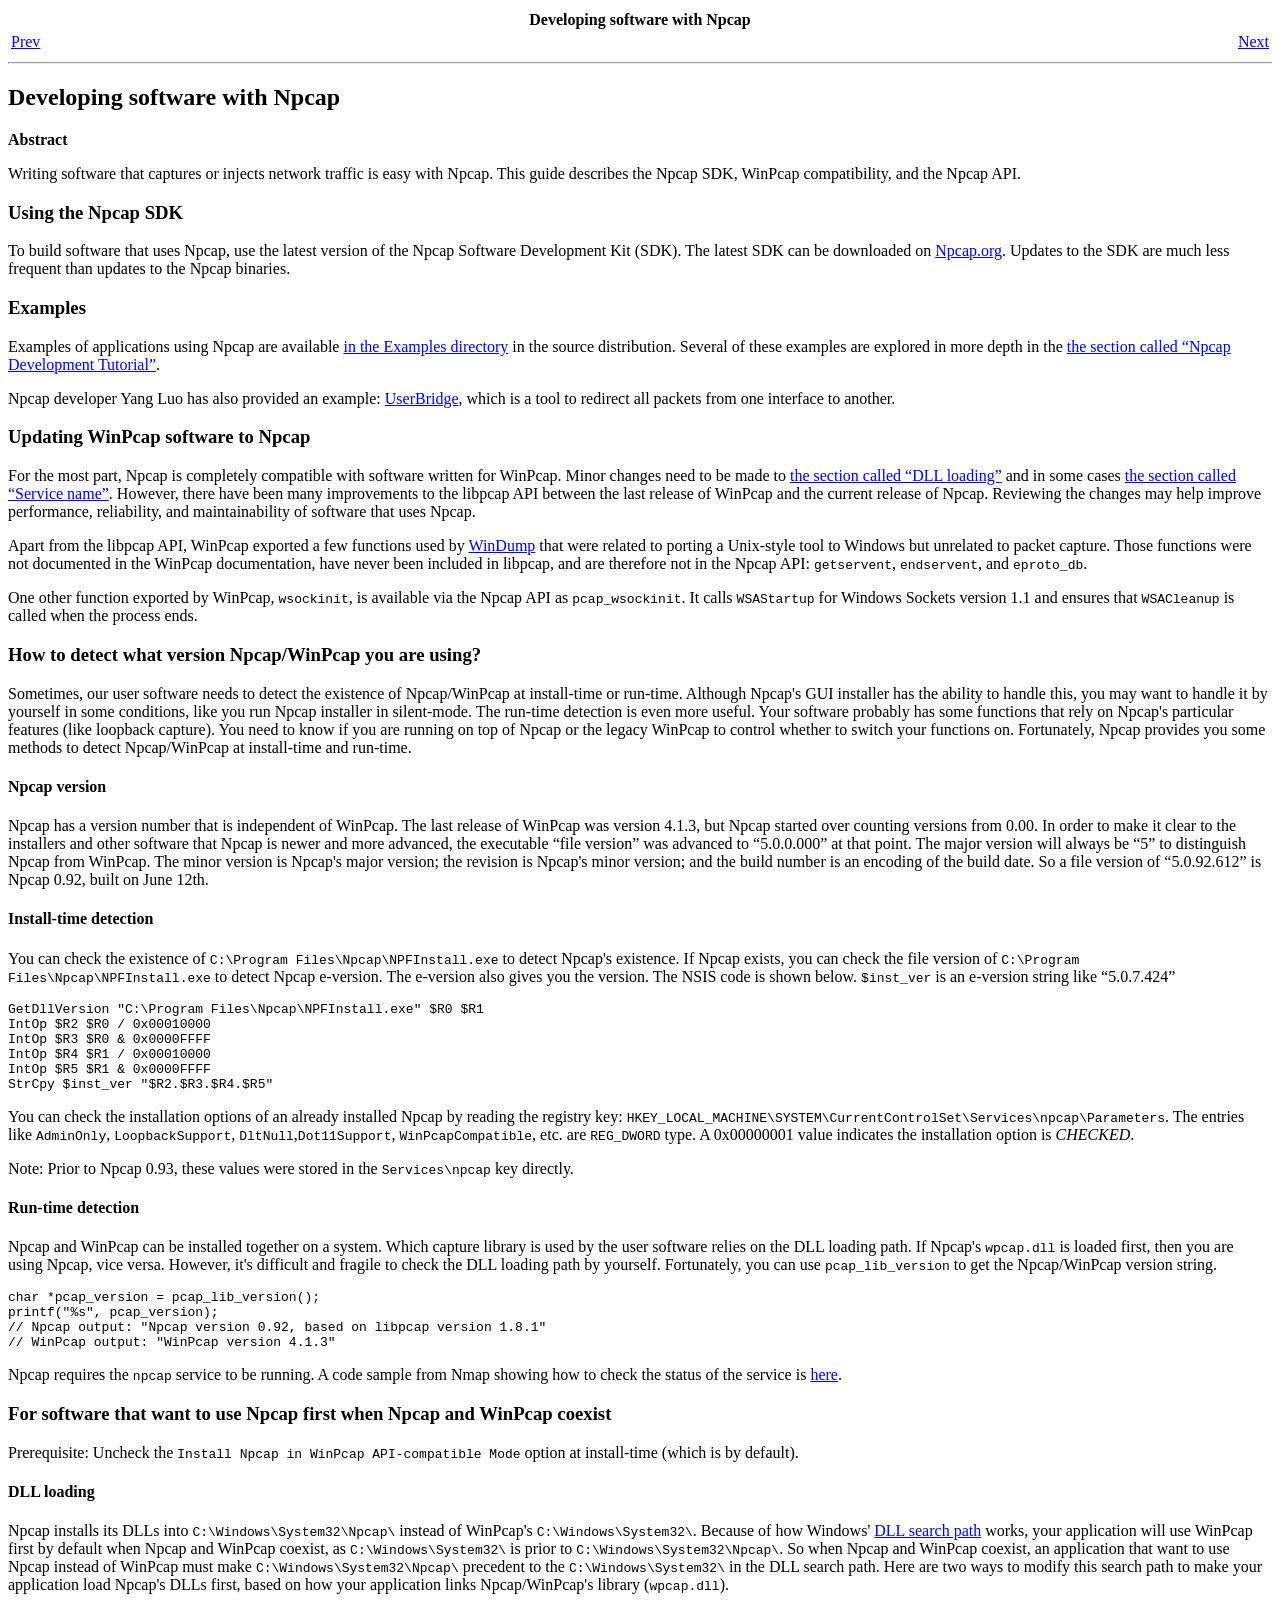
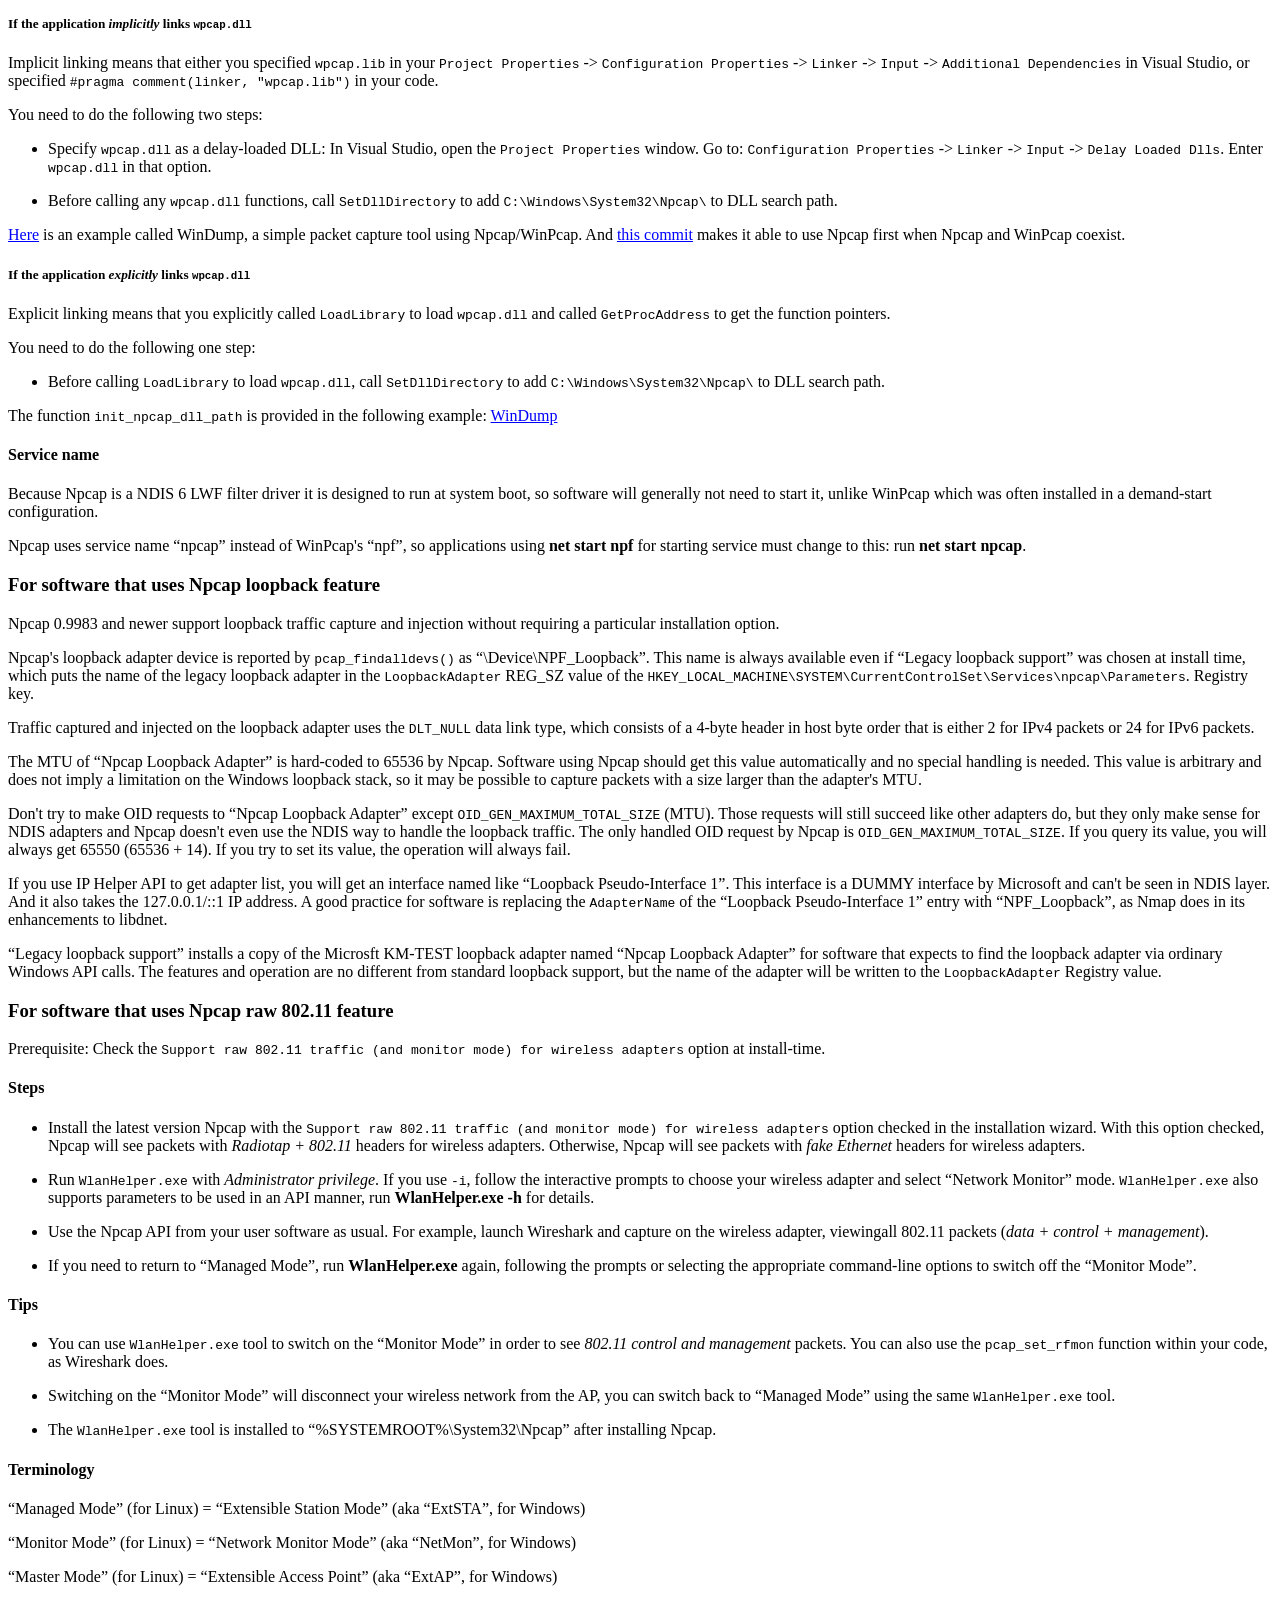
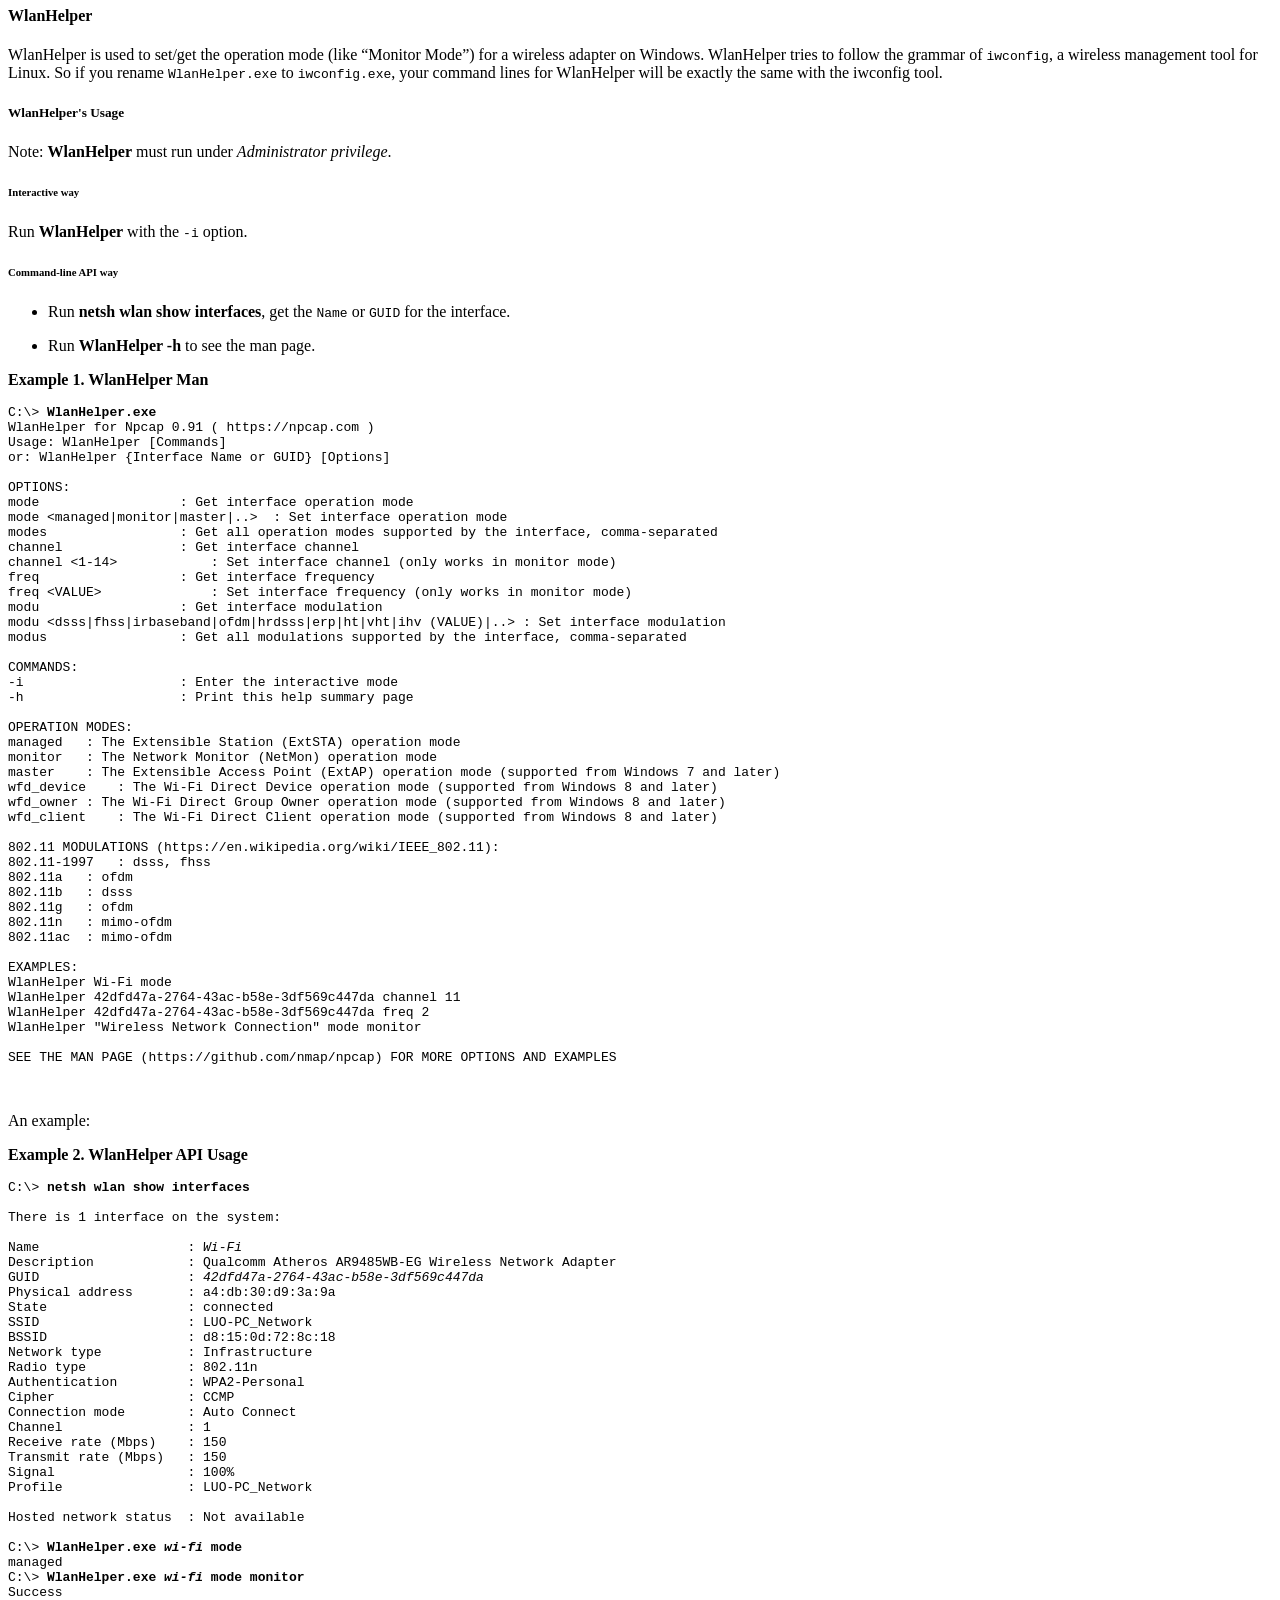
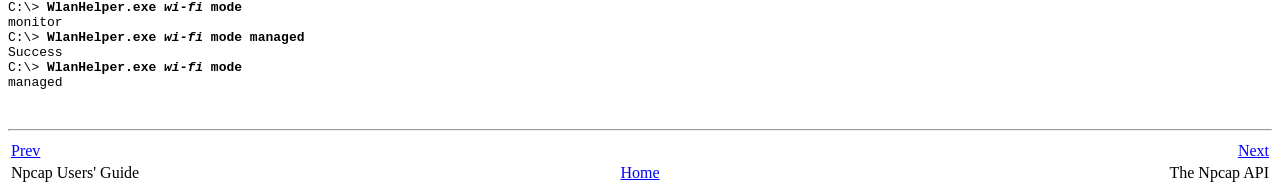
<file: npcap-sdk-1.17/docs/npcap-devguide.html>
<html><head><meta charset="ISO-8859-1"><title>Developing software with Npcap</title><meta name="generator" content="DocBook XSL Stylesheets V1.79.2"><meta name="description" content="Writing software that captures or injects network traffic is easy with Npcap. This guide describes the Npcap SDK, WinPcap compatibility, and the Npcap API."><link rel="home" href="index.html" title="Npcap Reference Guide"><link rel="up" href="index.html" title="Npcap Reference Guide"><link rel="prev" href="npcap-users-guide.html" title="Npcap Users' Guide"><link rel="next" href="npcap-api.html" title="The Npcap API"></head><body bgcolor="white" text="black" link="#0000FF" vlink="#840084" alink="#0000FF"><div class="navheader"><table width="100%" summary="Navigation header"><tr><th colspan="3" align="center">Developing software with Npcap</th></tr><tr><td width="20%" align="left"><a accesskey="p" href="npcap-users-guide.html">Prev</a>�</td><th width="60%" align="center">�</th><td width="20%" align="right">�<a accesskey="n" href="npcap-api.html">Next</a></td></tr></table><hr></div><div class="sect1"><div class="titlepage"><div><div><h2 class="title" style="clear: both"><a name="npcap-devguide"></a>Developing software with Npcap</h2></div><div><div class="abstract"><p class="title"><b>Abstract</b></p>
      <p> Writing software that captures or injects network traffic is easy
        with Npcap.  This guide describes the Npcap SDK, WinPcap compatibility,
        and the Npcap API.</p>
    </div></div></div></div>
  
  

  <div class="sect2"><div class="titlepage"><div><div><h3 class="title"><a name="npcap-development"></a>Using the Npcap SDK</h3></div></div></div>
    

    <p>
      To build software that uses Npcap, use the latest version of the Npcap Software Development Kit (SDK).
      The latest SDK can be downloaded on <a class="ulink" href="https://npcap.com/#download" target="_top">Npcap.org</a>.
      Updates to the SDK are much less frequent than updates to the Npcap binaries.
    </p>
  </div>

  <div class="sect2"><div class="titlepage"><div><div><h3 class="title"><a name="npcap-examples"></a>Examples</h3></div></div></div>
    

    <p>
      Examples of applications using Npcap are available <a class="ulink" href="https://github.com/nmap/npcap/tree/master/Examples" target="_top">in the Examples directory</a> in the source distribution.
    Several of these examples are explored in more depth in the <a class="xref" href="npcap-tutorial.html" title="Npcap Development Tutorial">the section called &#8220;Npcap Development Tutorial&#8221;</a>.
    </p>

    <p>
      Npcap developer Yang Luo has also provided an example:
      <a class="ulink" href="https://github.com/hsluoyz/UserBridge/" target="_top">UserBridge</a>,
      which is a tool to redirect all packets from one interface to another.
    </p>
  </div>

  <div class="sect2"><div class="titlepage"><div><div><h3 class="title"><a name="npcap-devguide-updating"></a>Updating WinPcap software to Npcap</h3></div></div></div>
    
    <p>
      For the most part, Npcap is completely compatible with software written
      for WinPcap. Minor changes need to be made to <a class="xref" href="npcap-devguide.html#npcap-feature-native-dll" title="DLL loading">the section called &#8220;DLL loading&#8221;</a> and in some
      cases <a class="xref" href="npcap-devguide.html#npcap-feature-native-servicename" title="Service name">the section called &#8220;Service name&#8221;</a>. However, there have been many improvements to the libpcap
      API between the last release of WinPcap and the current release of Npcap.
      Reviewing the changes may help improve performance, reliability, and
      maintainability of software that uses Npcap.
    </p>

    <p>Apart from the libpcap API, WinPcap exported a few functions used by
      <a class="ulink" href="https://www.winpcap.org/windump/" target="_top">WinDump</a> that were
      related to porting a Unix-style tool to Windows but unrelated to packet
      capture. Those functions were not documented in the WinPcap
      documentation, have never been included in libpcap, and are therefore not
      in the Npcap API: <code class="code">getservent</code>, <code class="code">endservent</code>, and
      <code class="code">eproto_db</code>.</p>

    <p>One other function exported by WinPcap, <code class="code">wsockinit</code>, is
      available via the Npcap API as <code class="code">pcap_wsockinit</code>. It calls
      <code class="code">WSAStartup</code> for Windows Sockets version 1.1 and ensures that
      <code class="code">WSACleanup</code> is called when the process ends.</p>

  </div>

  <div class="sect2"><div class="titlepage"><div><div><h3 class="title"><a name="npcap-detect"></a>How to detect what version Npcap/WinPcap you are using?</h3></div></div></div>
    

    <p>
      Sometimes, our user software needs to detect the existence of Npcap/WinPcap
      at install-time or run-time. Although Npcap's GUI installer has the ability
      to handle this, you may want to handle it by yourself in some conditions,
      like you run Npcap installer in silent-mode.  The run-time detection is even
      more useful. Your software probably has some functions that rely on Npcap's
      particular features (like loopback capture). You need to know if you
      are running on top of Npcap or the legacy WinPcap to control whether to
      switch your functions on.  Fortunately, Npcap provides you some methods to
      detect Npcap/WinPcap at install-time and run-time.
    </p>

    <div class="sect3"><div class="titlepage"><div><div><h4 class="title"><a name="npcap-detect-version"></a>Npcap version</h4></div></div></div>
      

      <p> Npcap has a version number that is independent of WinPcap. The last
        release of WinPcap was version 4.1.3, but Npcap started over counting
        versions from 0.00. In order to make it clear to the installers and other
        software that Npcap is newer and more advanced, the executable
        <span class="quote">&#8220;<span class="quote">file version</span>&#8221;</span> was advanced to <span class="quote">&#8220;<span class="quote">5.0.0.000</span>&#8221;</span> at
        that point. The major version will always be <span class="quote">&#8220;<span class="quote">5</span>&#8221;</span> to
        distinguish Npcap from WinPcap. The minor version is Npcap's major
        version; the revision is Npcap's minor version; and the build number is
        an encoding of the build date. So a file version of
        <span class="quote">&#8220;<span class="quote">5.0.92.612</span>&#8221;</span> is Npcap 0.92, built on June 12th.</p>
    </div>

    <div class="sect3"><div class="titlepage"><div><div><h4 class="title"><a name="npcap-detect-install-time"></a>Install-time detection</h4></div></div></div>
      

      <p>
        You can check the existence of <code class="filename">C:\Program Files\Npcap\NPFInstall.exe</code> to
        detect Npcap's existence. If Npcap exists, you can check the file version of
        <code class="filename">C:\Program Files\Npcap\NPFInstall.exe</code> to detect Npcap e-version. The
        e-version also gives you the version. The NSIS code is shown below. <code class="varname">$inst_ver</code>
        is an e-version string like <span class="quote">&#8220;<span class="quote">5.0.7.424</span>&#8221;</span>
      </p>
      <pre class="screen">
GetDllVersion "C:\Program Files\Npcap\NPFInstall.exe" $R0 $R1
IntOp $R2 $R0 / 0x00010000
IntOp $R3 $R0 &amp; 0x0000FFFF
IntOp $R4 $R1 / 0x00010000
IntOp $R5 $R1 &amp; 0x0000FFFF
StrCpy $inst_ver "$R2.$R3.$R4.$R5"</pre>

      <p>
        You can check the installation options of an already installed Npcap by reading the registry
        key: <code class="filename">HKEY_LOCAL_MACHINE\SYSTEM\CurrentControlSet\Services\npcap\Parameters</code>.
        The entries like <code class="filename">AdminOnly</code>,
        <code class="filename">LoopbackSupport</code>, <code class="filename">DltNull</code>,<code class="filename">Dot11Support</code>,
        <code class="filename">WinPcapCompatible</code>, etc. 
        are <code class="code">REG_DWORD</code> type. A 0x00000001 value
        indicates the installation option is <span class="emphasis"><em>CHECKED</em></span>.
      </p>
      <p>Note: Prior to Npcap 0.93, these values were stored in the
        <code class="filename">Services\npcap</code> key directly.</p>
    </div>

    <div class="sect3"><div class="titlepage"><div><div><h4 class="title"><a name="npcap-detect-run-time"></a>Run-time detection</h4></div></div></div>
      

      <p>
        Npcap and WinPcap can be installed together on a system. Which capture
        library is used by the user software relies on the DLL loading path. If
        Npcap's <code class="filename">wpcap.dll</code> is loaded first, then you are using
        Npcap, vice versa. However, it's difficult and fragile to check the DLL
        loading path by yourself.  Fortunately, you can use
        <code class="function">pcap_lib_version</code> to get the Npcap/WinPcap version
        string.
      </p>

      <pre class="screen">
char *pcap_version = pcap_lib_version();
printf("%s", pcap_version);
// Npcap output: "Npcap version 0.92, based on libpcap version 1.8.1"
// WinPcap output: "WinPcap version 4.1.3"</pre>

      <p>Npcap requires the <code class="varname">npcap</code> service to be running.
        A code sample from Nmap showing how to check the status of the service is
        <a class="ulink" href="https://github.com/nmap/nmap/blob/8c8e4a08c6c6b7abd2343e5921aafb6077bdb257/mswin32/winfix.cc#L322-L328" target="_top">here</a>.
      </p>
    </div>
  </div>

  <div class="sect2"><div class="titlepage"><div><div><h3 class="title"><a name="npcap-feature-native"></a>For software that want to use Npcap first when Npcap and WinPcap coexist</h3></div></div></div>
    

    <p>
      Prerequisite: Uncheck the <code class="option">Install Npcap in WinPcap API-compatible Mode</code> option at
      install-time (which is by default).
    </p>

    <div class="sect3"><div class="titlepage"><div><div><h4 class="title"><a name="npcap-feature-native-dll"></a>DLL loading</h4></div></div></div>
      

      <p>Npcap installs its DLLs into <code class="filename">C:\Windows\System32\Npcap\</code>
        instead of WinPcap's <code class="filename">C:\Windows\System32\</code>. Because of how Windows'
        <a class="ulink" href="https://msdn.microsoft.com/en-us/library/windows/desktop/ms686203(v=vs.85).aspx" target="_top">DLL search path</a> works,
        your application will use WinPcap first by default when Npcap and WinPcap coexist,
        as <code class="filename">C:\Windows\System32\</code> is prior to <code class="filename">C:\Windows\System32\Npcap\</code>.
        So when Npcap and WinPcap coexist, an application that want to use Npcap instead
        of WinPcap must make <code class="filename">C:\Windows\System32\Npcap\</code> precedent to the
        <code class="filename">C:\Windows\System32\</code> in the DLL search path. Here are two ways
        to modify this search path to make your application load Npcap's DLLs first,
        based on how your application links Npcap/WinPcap's library
        (<code class="filename">wpcap.dll</code>).</p>

      <div class="sect4"><div class="titlepage"><div><div><h5 class="title"><a name="npcap-feature-native-dll-implicitly"></a>If the application <span class="emphasis"><em>implicitly</em></span> links <code class="filename">wpcap.dll</code></h5></div></div></div>
        

        <p>Implicit linking means that either you specified <code class="filename">wpcap.lib</code>
          in your <code class="option">Project Properties</code> -&gt; <code class="option">Configuration Properties</code>
          -&gt; <code class="option">Linker</code> -&gt; <code class="option">Input</code> -&gt; <code class="option">Additional Dependencies</code> in Visual Studio,
          or specified <code class="code">#pragma comment(linker, "wpcap.lib")</code> in your code.</p>

        <p>You need to do the following two steps:</p>

        <div class="itemizedlist"><ul class="itemizedlist" style="list-style-type: disc; "><li class="listitem"><p>Specify <code class="filename">wpcap.dll</code> as a delay-loaded DLL: In
              Visual Studio, open the <code class="option">Project Properties</code> window. Go to:
              <code class="option">Configuration Properties</code> -&gt; <code class="option">Linker</code> -&gt; <code class="option">Input</code>
              -&gt; <code class="option">Delay Loaded Dlls</code>. Enter <code class="filename">wpcap.dll</code>
              in that option.</p></li><li class="listitem"><p>Before calling any <code class="filename">wpcap.dll</code> functions,
              call <code class="function">SetDllDirectory</code> to add <code class="filename">C:\Windows\System32\Npcap\</code>
              to DLL search path.</p></li></ul></div>

        
        <p><a class="ulink" href="https://github.com/hsluoyz/WinDump/" target="_top">Here</a>
          is an example called WinDump, a simple packet capture tool using Npcap/WinPcap.
          And <a class="ulink" href="https://github.com/hsluoyz/WinDump/commit/dffe2eaa520fc3b449ec0a90dcfa24f96359bbfa" target="_top">this commit</a>
          makes it able to use Npcap first when Npcap and WinPcap coexist.</p>
      </div>

      <div class="sect4"><div class="titlepage"><div><div><h5 class="title"><a name="npcap-feature-native-dll-explicitly"></a>If the application <span class="emphasis"><em>explicitly</em></span> links <code class="filename">wpcap.dll</code></h5></div></div></div>
        

        <p>Explicit linking means that you explicitly called <code class="function">LoadLibrary</code>
          to load <code class="filename">wpcap.dll</code> and called <code class="function">GetProcAddress</code> to get the
          function pointers.</p>

        <p>You need to do the following one step:</p>

        <div class="itemizedlist"><ul class="itemizedlist" style="list-style-type: disc; "><li class="listitem"><p>Before calling <code class="function">LoadLibrary</code> to load <code class="filename">wpcap.dll</code>,
              call <code class="function">SetDllDirectory</code> to add <code class="filename">C:\Windows\System32\Npcap\</code>
              to DLL search path.</p></li></ul></div>

        <p>The function <code class="function">init_npcap_dll_path</code> is provided in the following example:
          <a class="ulink" href="https://github.com/hsluoyz/WinDump/commit/dffe2eaa520fc3b449ec0a90dcfa24f96359bbfa" target="_top">WinDump</a></p>
      </div>
    </div>

    <div class="sect3"><div class="titlepage"><div><div><h4 class="title"><a name="npcap-feature-native-servicename"></a>Service name</h4></div></div></div>
      

      <p>Because Npcap is a NDIS 6 LWF filter driver it is designed to run
        at system boot, so software will generally not need to start it,
        unlike WinPcap which was often installed in a demand-start
        configuration.</p> 

      <p>Npcap uses service name <span class="quote">&#8220;<span class="quote">npcap</span>&#8221;</span> instead of WinPcap's <span class="quote">&#8220;<span class="quote">npf</span>&#8221;</span>,
        so applications using
        <span class="command"><strong>net start npf</strong></span> for starting service must change to this:
        run <span class="command"><strong>net start npcap</strong></span>.
        </p>
    </div>
  </div>

  <div class="sect2"><div class="titlepage"><div><div><h3 class="title"><a name="npcap-feature-loopback"></a>For software that uses Npcap loopback feature</h3></div></div></div>
    

    <p>
      Npcap 0.9983 and newer support loopback traffic capture and injection without requiring a particular installation option.
    </p>

    <p>
      Npcap's loopback adapter device is reported by
      <code class="function">pcap_findalldevs()</code> as
      <span class="quote">&#8220;<span class="quote">\Device\NPF_Loopback</span>&#8221;</span>. This name is always available even
      if <span class="quote">&#8220;<span class="quote">Legacy loopback support</span>&#8221;</span> was chosen at install time,
      which puts the name of the legacy loopback adapter in the
      <code class="filename">LoopbackAdapter</code> REG_SZ value of the
      <code class="filename">HKEY_LOCAL_MACHINE\SYSTEM\CurrentControlSet\Services\npcap\Parameters</code>.
      Registry key.
    </p>

    <p>
      Traffic captured and injected on the loopback adapter uses the
      <code class="varname">DLT_NULL</code> data link type, which consists of a 4-byte
      header in host byte order that is either 2 for IPv4 packets or 24 for
      IPv6 packets.
    </p>

    <p>
      The MTU of <span class="quote">&#8220;<span class="quote">Npcap Loopback Adapter</span>&#8221;</span> is hard-coded to 65536 by Npcap. Software
      using Npcap should get this value automatically and no special handling is needed. This value is
      arbitrary and does not imply a limitation on the Windows loopback stack,
      so it may be possible to capture packets with a size larger than the adapter's MTU.
    </p>

    <p>
      Don't try to make OID requests to <span class="quote">&#8220;<span class="quote">Npcap Loopback Adapter</span>&#8221;</span> except
      <code class="varname">OID_GEN_MAXIMUM_TOTAL_SIZE</code> (MTU). Those requests will still succeed like
      other adapters do, but they only make sense for NDIS adapters and Npcap doesn't even use the
      NDIS way to handle the loopback traffic. The only handled OID request by Npcap is
      <code class="varname">OID_GEN_MAXIMUM_TOTAL_SIZE</code>. If you query its value, you will always get
      65550 (65536 + 14). If you try to set its value, the operation will always fail.
    </p>

    <p>If you use IP Helper API to get adapter list, you will get an interface named
      like <span class="quote">&#8220;<span class="quote">Loopback Pseudo-Interface 1</span>&#8221;</span>. This interface is a DUMMY interface by Microsoft
      and can't be seen in NDIS layer. And it also takes the 127.0.0.1/::1 IP address. A good practice
      for software is replacing the <code class="varname">AdapterName</code> of the
      <span class="quote">&#8220;<span class="quote">Loopback Pseudo-Interface 1</span>&#8221;</span> entry with
      <span class="quote">&#8220;<span class="quote">NPF_Loopback</span>&#8221;</span>, as Nmap does in its enhancements to
      libdnet.</p>

    <p><span class="quote">&#8220;<span class="quote">Legacy loopback support</span>&#8221;</span> installs a copy of the
      Microsft KM-TEST loopback adapter named <span class="quote">&#8220;<span class="quote">Npcap Loopback
        Adapter</span>&#8221;</span> for software that expects to find the loopback adapter
      via ordinary Windows API calls. The features and operation are no
      different from standard loopback support, but the
      name of the adapter will be written to the
      <code class="filename">LoopbackAdapter</code> Registry value.
      </p>

  </div>

  <div class="sect2"><div class="titlepage"><div><div><h3 class="title"><a name="npcap-feature-dot11"></a>For software that uses Npcap raw 802.11 feature</h3></div></div></div>
    

    <p>
      Prerequisite: Check the <code class="option">Support raw 802.11 traffic (and monitor mode) for wireless adapters</code> option at install-time.
    </p>

    <div class="sect3"><div class="titlepage"><div><div><h4 class="title"><a name="npcap-feature-dot11-steps"></a>Steps</h4></div></div></div>
      
      <div class="itemizedlist"><ul class="itemizedlist" style="list-style-type: disc; "><li class="listitem"><p>Install the latest version Npcap with the
            <code class="option">Support raw 802.11 traffic (and monitor mode) for wireless
              adapters</code> option checked in the installation wizard. With this
            option checked, Npcap will see packets with <span class="emphasis"><em>Radiotap +
              802.11</em></span> headers for wireless adapters. Otherwise, Npcap will
            see packets with <span class="emphasis"><em>fake Ethernet</em></span> headers for wireless
            adapters.</p></li><li class="listitem"><p>Run <code class="filename">WlanHelper.exe</code> with
            <span class="emphasis"><em>Administrator privilege</em></span>. If you use
            <code class="option">-i</code>, follow the interactive prompts to choose your
            wireless adapter and select <span class="quote">&#8220;<span class="quote">Network Monitor</span>&#8221;</span> mode.
            <code class="filename">WlanHelper.exe</code> also supports parameters to be used
            in an API manner, run <span class="command"><strong>WlanHelper.exe -h</strong></span> for
            details.</p></li><li class="listitem"><p>Use the Npcap API from your user software as usual. For
            example, launch Wireshark and capture on the wireless adapter, viewingall
            802.11 packets (<span class="emphasis"><em>data + control + management</em></span>).
        </p></li><li class="listitem"><p>If you need to return to <span class="quote">&#8220;<span class="quote">Managed Mode</span>&#8221;</span>, run
            <span class="command"><strong>WlanHelper.exe</strong></span> again, following the prompts or
            selecting the appropriate command-line options to switch off the
            <span class="quote">&#8220;<span class="quote">Monitor Mode</span>&#8221;</span>.</p></li></ul></div>
    </div>

    <div class="sect3"><div class="titlepage"><div><div><h4 class="title"><a name="npcap-feature-dot11-tips"></a>Tips</h4></div></div></div>
      
      <div class="itemizedlist"><ul class="itemizedlist" style="list-style-type: disc; "><li class="listitem"><p>You can use <code class="filename">WlanHelper.exe</code> tool to
            switch on the <span class="quote">&#8220;<span class="quote">Monitor Mode</span>&#8221;</span> in order to see
            <span class="emphasis"><em>802.11 control and management</em></span> packets. You
            can also use the <code class="code">pcap_set_rfmon</code> function within your
            code, as Wireshark does.
        </p></li><li class="listitem"><p>Switching on the <span class="quote">&#8220;<span class="quote">Monitor Mode</span>&#8221;</span> will
            disconnect your wireless network from the AP, you can switch back to
            <span class="quote">&#8220;<span class="quote">Managed Mode</span>&#8221;</span> using the same
            <code class="filename">WlanHelper.exe</code> tool.</p></li><li class="listitem"><p>The <code class="filename">WlanHelper.exe</code> tool is
            installed to <span class="quote">&#8220;<span class="quote">%SYSTEMROOT%\System32\Npcap</span>&#8221;</span> after installing Npcap.</p></li></ul></div>
    </div>

    <div class="sect3"><div class="titlepage"><div><div><h4 class="title"><a name="npcap-feature-dot11-terminology"></a>Terminology</h4></div></div></div>
      
      <p>
        <span class="quote">&#8220;<span class="quote">Managed Mode</span>&#8221;</span> (for Linux) = <span class="quote">&#8220;<span class="quote">Extensible Station Mode</span>&#8221;</span> (aka <span class="quote">&#8220;<span class="quote">ExtSTA</span>&#8221;</span>, for Windows)
      </p>

      <p>
        <span class="quote">&#8220;<span class="quote">Monitor Mode</span>&#8221;</span> (for Linux) = <span class="quote">&#8220;<span class="quote">Network Monitor Mode</span>&#8221;</span> (aka <span class="quote">&#8220;<span class="quote">NetMon</span>&#8221;</span>, for Windows)
      </p>

      <p>
        <span class="quote">&#8220;<span class="quote">Master Mode</span>&#8221;</span> (for Linux) = <span class="quote">&#8220;<span class="quote">Extensible Access Point</span>&#8221;</span> (aka <span class="quote">&#8220;<span class="quote">ExtAP</span>&#8221;</span>, for Windows)
      </p>
    </div>

    <div class="sect3"><div class="titlepage"><div><div><h4 class="title"><a name="npcap-feature-dot11-wlanhelper"></a>WlanHelper</h4></div></div></div>
      
      <p>
        WlanHelper is used to set/get the operation mode (like <span class="quote">&#8220;<span class="quote">Monitor
          Mode</span>&#8221;</span>) for a wireless adapter on Windows.  WlanHelper tries to
        follow the grammar of <code class="filename">iwconfig</code>, a wireless
        management tool for Linux. So if you rename
        <code class="filename">WlanHelper.exe</code> to <code class="filename">iwconfig.exe</code>,
        your command lines for WlanHelper will be exactly the same with the
        iwconfig tool.
        
      </p>

      <div class="sect4"><div class="titlepage"><div><div><h5 class="title"><a name="npcap-feature-dot11-wlanhelper-usage"></a>WlanHelper's Usage</h5></div></div></div>
        
        <p>
          Note: <span class="command"><strong>WlanHelper</strong></span> must run under <span class="emphasis"><em>Administrator privilege</em></span>.
        </p>

        <div class="sect5"><div class="titlepage"><div><div><h6 class="title"><a name="npcap-feature-dot11-wlanhelper-usage-interactive"></a>Interactive way</h6></div></div></div>
          
          <p>
            Run <span class="command"><strong>WlanHelper</strong></span> with the <code class="option">-i</code> option.
          </p>
        </div>

        <div class="sect5"><div class="titlepage"><div><div><h6 class="title"><a name="npcap-feature-dot11-wlanhelper-usage-api"></a>Command-line API way</h6></div></div></div>
          

          <div class="itemizedlist"><ul class="itemizedlist" style="list-style-type: disc; "><li class="listitem"><p>Run <span class="command"><strong>netsh wlan show interfaces</strong></span>, get the <code class="option">Name</code> or <code class="option">GUID</code> for the interface.</p></li><li class="listitem"><p>Run <span class="command"><strong>WlanHelper -h</strong></span> to see the man page.</p></li></ul></div>
          <div class="example"><a name="npcap-ex-wlanhelper-man"></a><p class="title"><b>Example�1.�WlanHelper Man</b></p><div class="example-contents">
            
            <pre class="screen">
C:\&gt; <strong class="userinput"><code>WlanHelper.exe</code></strong>
WlanHelper for Npcap 0.91 ( https://npcap.com )
Usage: WlanHelper [Commands]
or: WlanHelper {Interface Name or GUID} [Options]

OPTIONS:
mode                  : Get interface operation mode
mode &lt;managed|monitor|master|..&gt;  : Set interface operation mode
modes                 : Get all operation modes supported by the interface, comma-separated
channel               : Get interface channel
channel &lt;1-14&gt;            : Set interface channel (only works in monitor mode)
freq                  : Get interface frequency
freq &lt;VALUE&gt;              : Set interface frequency (only works in monitor mode)
modu                  : Get interface modulation
modu &lt;dsss|fhss|irbaseband|ofdm|hrdsss|erp|ht|vht|ihv (VALUE)|..&gt; : Set interface modulation
modus                 : Get all modulations supported by the interface, comma-separated

COMMANDS:
-i                    : Enter the interactive mode
-h                    : Print this help summary page

OPERATION MODES:
managed   : The Extensible Station (ExtSTA) operation mode
monitor   : The Network Monitor (NetMon) operation mode
master    : The Extensible Access Point (ExtAP) operation mode (supported from Windows 7 and later)
wfd_device    : The Wi-Fi Direct Device operation mode (supported from Windows 8 and later)
wfd_owner : The Wi-Fi Direct Group Owner operation mode (supported from Windows 8 and later)
wfd_client    : The Wi-Fi Direct Client operation mode (supported from Windows 8 and later)

802.11 MODULATIONS (https://en.wikipedia.org/wiki/IEEE_802.11):
802.11-1997   : dsss, fhss
802.11a   : ofdm
802.11b   : dsss
802.11g   : ofdm
802.11n   : mimo-ofdm
802.11ac  : mimo-ofdm

EXAMPLES:
WlanHelper Wi-Fi mode
WlanHelper 42dfd47a-2764-43ac-b58e-3df569c447da channel 11
WlanHelper 42dfd47a-2764-43ac-b58e-3df569c447da freq 2
WlanHelper "Wireless Network Connection" mode monitor

SEE THE MAN PAGE (https://github.com/nmap/npcap) FOR MORE OPTIONS AND EXAMPLES</pre>
          </div></div><br class="example-break">
          <p>
            An example:
          </p>
          <div class="example"><a name="npcap-ex-wlanhelper-api"></a><p class="title"><b>Example�2.�WlanHelper API Usage</b></p><div class="example-contents">
            
            <pre class="screen">
C:\&gt; <strong class="userinput"><code>netsh wlan show interfaces</code></strong>

There is 1 interface on the system:

Name                   : <em class="replaceable"><code>Wi-Fi</code></em>
Description            : Qualcomm Atheros AR9485WB-EG Wireless Network Adapter
GUID                   : <em class="replaceable"><code>42dfd47a-2764-43ac-b58e-3df569c447da</code></em>
Physical address       : a4:db:30:d9:3a:9a
State                  : connected
SSID                   : LUO-PC_Network
BSSID                  : d8:15:0d:72:8c:18
Network type           : Infrastructure
Radio type             : 802.11n
Authentication         : WPA2-Personal
Cipher                 : CCMP
Connection mode        : Auto Connect
Channel                : 1
Receive rate (Mbps)    : 150
Transmit rate (Mbps)   : 150
Signal                 : 100%
Profile                : LUO-PC_Network

Hosted network status  : Not available

C:\&gt; <strong class="userinput"><code>WlanHelper.exe <em class="replaceable"><code>wi-fi</code></em> mode</code></strong>
managed
C:\&gt; <strong class="userinput"><code>WlanHelper.exe <em class="replaceable"><code>wi-fi</code></em> mode monitor</code></strong>
Success
C:\&gt; <strong class="userinput"><code>WlanHelper.exe <em class="replaceable"><code>wi-fi</code></em> mode </code></strong>
monitor
C:\&gt; <strong class="userinput"><code>WlanHelper.exe <em class="replaceable"><code>wi-fi</code></em> mode managed</code></strong>
Success
C:\&gt; <strong class="userinput"><code>WlanHelper.exe <em class="replaceable"><code>wi-fi</code></em> mode</code></strong>
managed</pre>
          </div></div><br class="example-break">
        </div>
      </div>
    </div>

  </div>
</div><div class="navfooter"><hr><table width="100%" summary="Navigation footer"><tr><td width="40%" align="left"><a accesskey="p" href="npcap-users-guide.html">Prev</a>�</td><td width="20%" align="center">�</td><td width="40%" align="right">�<a accesskey="n" href="npcap-api.html">Next</a></td></tr><tr><td width="40%" align="left" valign="top">Npcap Users' Guide�</td><td width="20%" align="center"><a accesskey="h" href="index.html">Home</a></td><td width="40%" align="right" valign="top">�The Npcap API</td></tr></table></div></body></html>
</file>
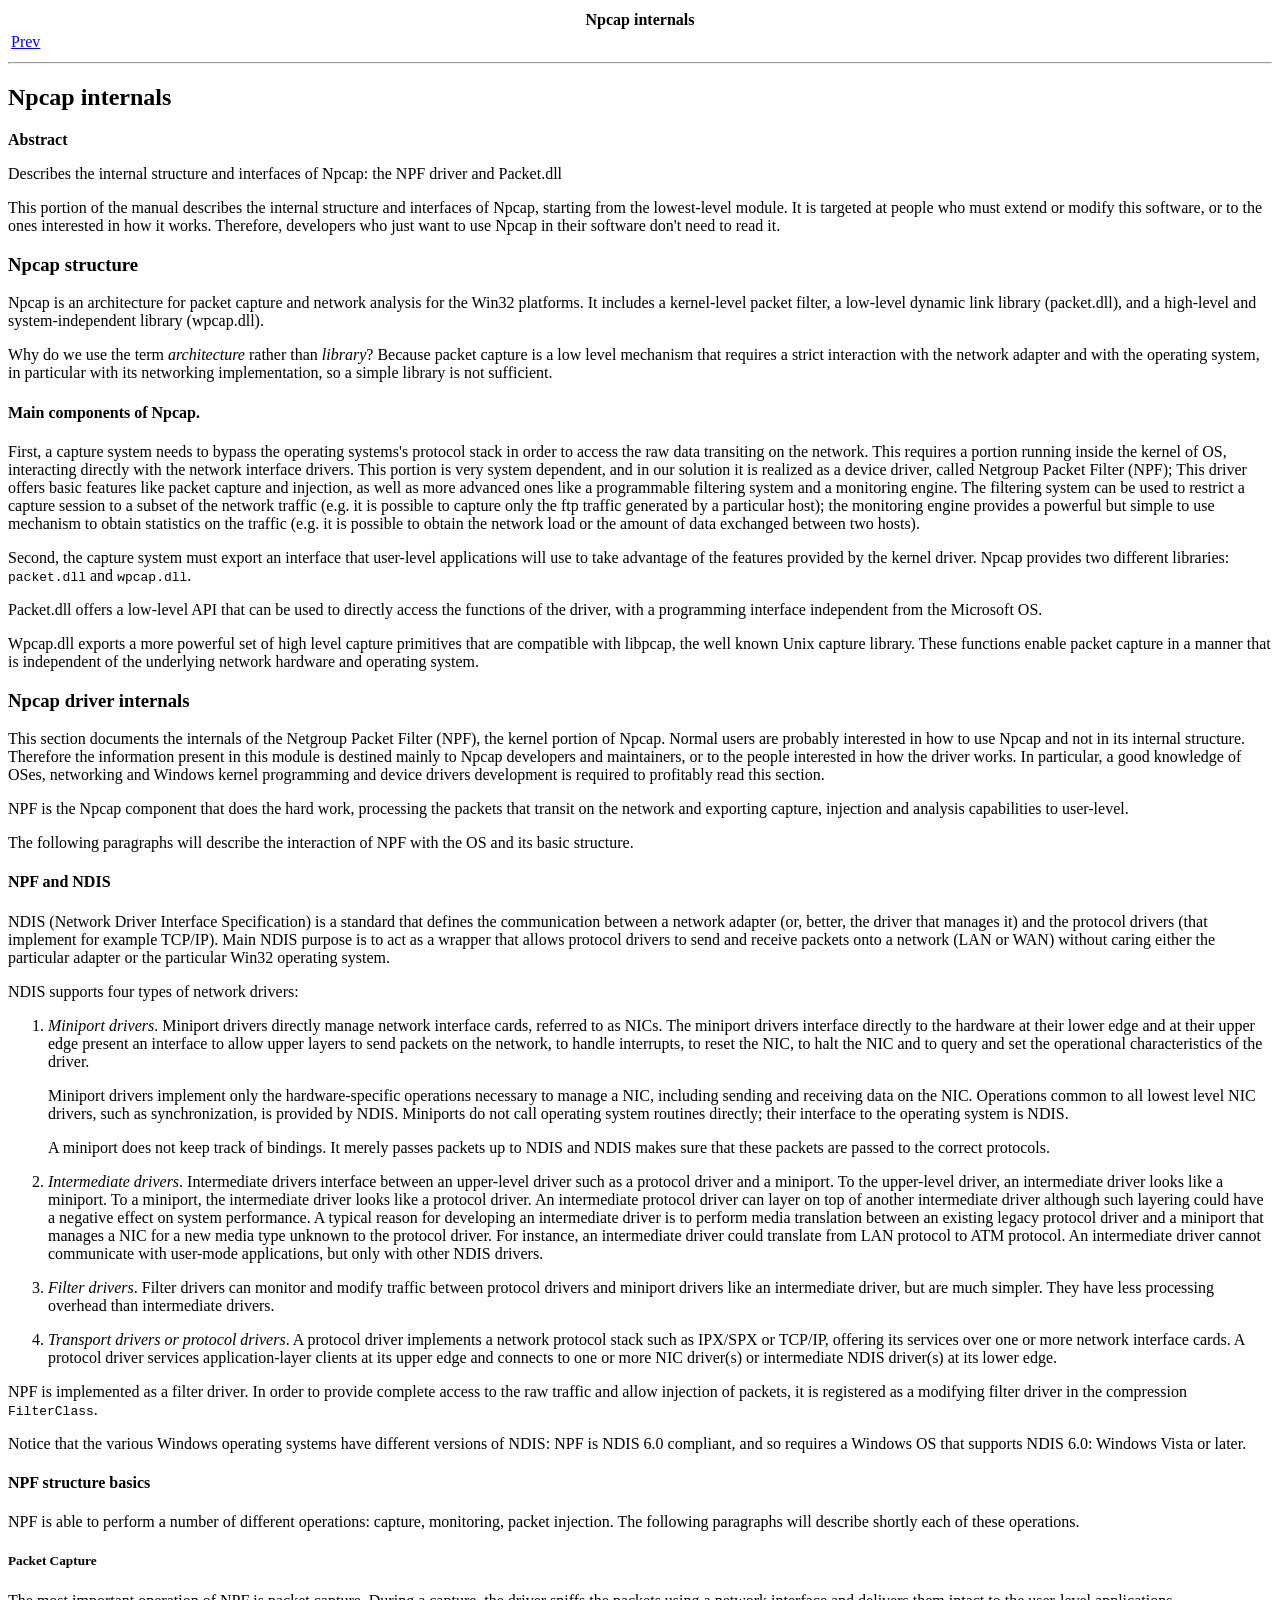
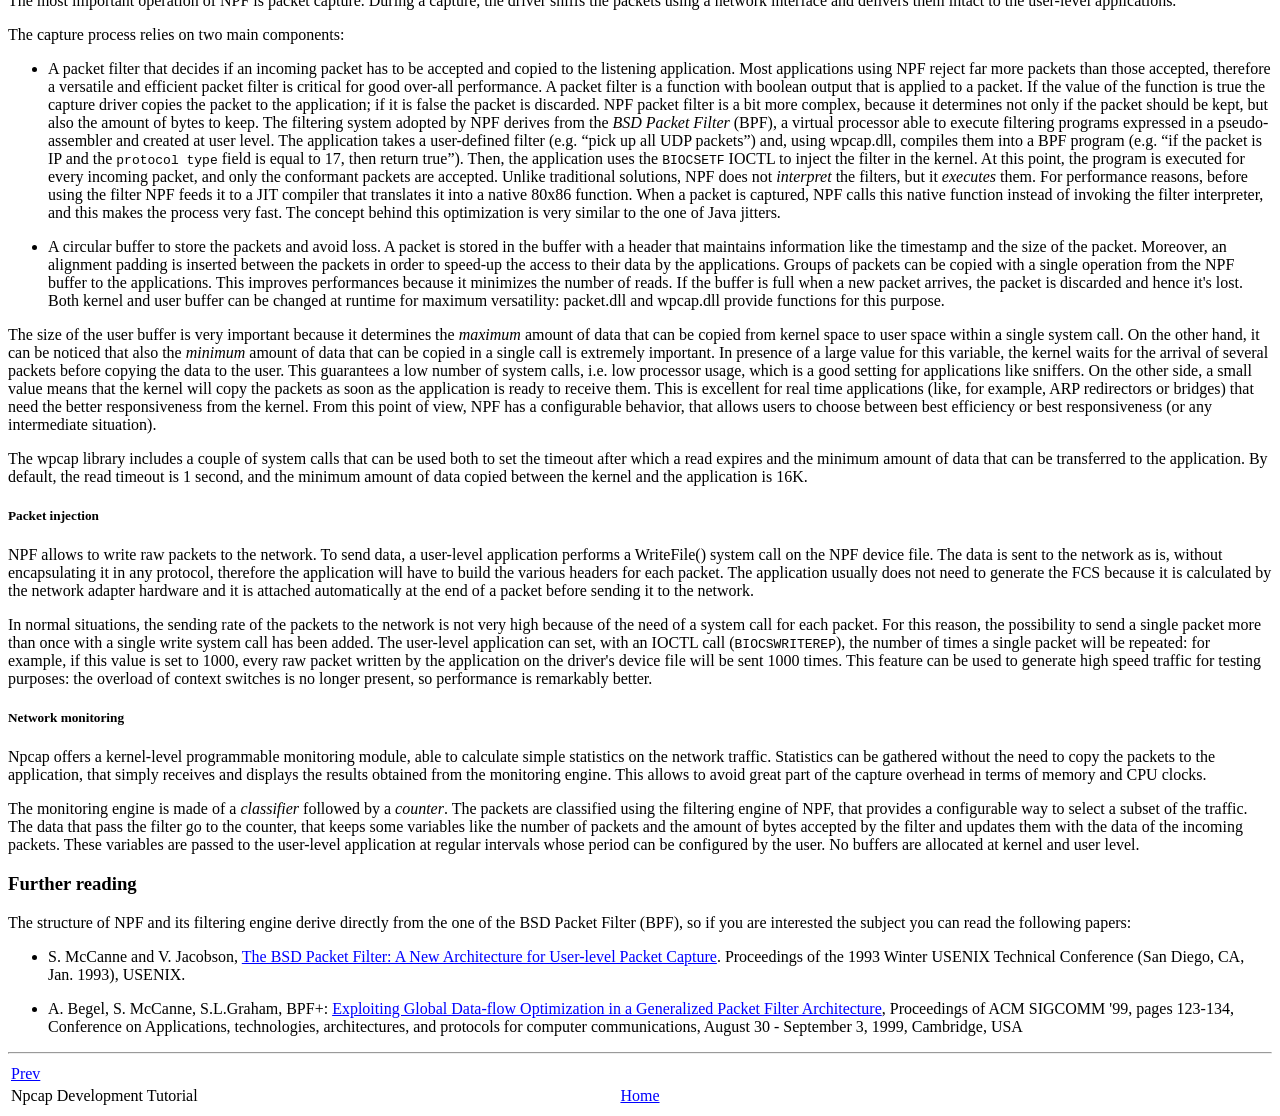
<file: npcap-sdk-1.17/docs/npcap-internals.html>
<html><head><meta charset="ISO-8859-1"><title>Npcap internals</title><meta name="generator" content="DocBook XSL Stylesheets V1.79.2"><meta name="description" content="Describes the internal structure and interfaces of Npcap: the NPF driver and Packet.dll"><link rel="home" href="index.html" title="Npcap Reference Guide"><link rel="up" href="index.html" title="Npcap Reference Guide"><link rel="prev" href="npcap-tutorial.html" title="Npcap Development Tutorial"></head><body bgcolor="white" text="black" link="#0000FF" vlink="#840084" alink="#0000FF"><div class="navheader"><table width="100%" summary="Navigation header"><tr><th colspan="3" align="center">Npcap internals</th></tr><tr><td width="20%" align="left"><a accesskey="p" href="npcap-tutorial.html">Prev</a>�</td><th width="60%" align="center">�</th><td width="20%" align="right">�</td></tr></table><hr></div><div class="sect1"><div class="titlepage"><div><div><h2 class="title" style="clear: both"><a name="npcap-internals"></a>Npcap internals</h2></div><div><div class="abstract"><p class="title"><b>Abstract</b></p>
      <p>Describes the internal structure and interfaces of Npcap: the NPF
        driver and Packet.dll</p>
    </div></div></div></div>
  
  
  <p>This portion of the manual describes the internal structure and
    interfaces of Npcap, starting from the lowest-level module. It is targeted
    at people who must extend or modify this software, or to the ones
    interested in how it works. Therefore, developers who just want to use
    Npcap in their software don't need to read it.</p>

  <div class="sect2"><div class="titlepage"><div><div><h3 class="title"><a name="npcap-structure"></a>Npcap structure</h3></div></div></div>
    

    <p>Npcap is an architecture for packet capture and network analysis for the
      Win32 platforms. It includes a kernel-level packet filter, a
      low-level dynamic link library (packet.dll), and a high-level and
      system-independent library (wpcap.dll).</p>

    <p>Why do we use the term <em class="wordasword">architecture</em> rather
      than <em class="wordasword">library</em>? Because packet capture is a low
      level mechanism that requires a strict interaction with the network
      adapter and with the operating system, in particular with its networking
      implementation, so a simple library is not sufficient.</p>

    
    <div class="sect3"><div class="titlepage"><div><div><h4 class="title"><a name="id1343"></a>Main components of Npcap.</h4></div></div></div>
      

      <p>First, a capture system needs to bypass the operating systems's
        protocol stack in order to access the raw data transiting on the
        network. This requires a portion running inside the kernel of OS,
        interacting directly with the network interface drivers. This portion
        is very system dependent, and in our solution it is realized as a
        device driver, called Netgroup Packet Filter (NPF); This driver offers
        basic features like packet capture and injection, as well as more
        advanced ones like a programmable filtering system and a monitoring
        engine. The filtering system can be used to restrict a capture session
        to a subset of the network traffic (e.g. it is possible to capture only
        the ftp traffic generated by a particular host); the monitoring engine
        provides a powerful but simple to use mechanism to obtain statistics on
        the traffic (e.g. it is possible to obtain the network load or the
        amount of data exchanged between two hosts).</p>

      <p>Second, the capture system must export an interface that user-level
        applications will use to take advantage of the features provided by the
        kernel driver. Npcap provides two different libraries:
        <code class="filename">packet.dll</code> and
        <code class="filename">wpcap.dll</code>.</p>

      <p> Packet.dll offers a low-level API that can be used to directly
        access the functions of the driver, with a programming interface
        independent from the Microsoft OS.</p>

      
      <p>Wpcap.dll exports a more powerful set of high level capture
        primitives that are compatible with libpcap, the well known Unix
        capture library. These functions enable packet capture in a manner that
        is independent of the underlying network hardware and operating
        system.</p>
    </div>
  </div>

  <div class="sect2"><div class="titlepage"><div><div><h3 class="title"><a name="npcap-internals-driver"></a>Npcap driver internals</h3></div></div></div>
    

    <p>This section documents the internals of the Netgroup Packet Filter
      (NPF), the kernel portion of Npcap. Normal users are probably interested
      in how to use Npcap and not in its internal structure. Therefore the
      information present in this module is destined mainly to Npcap developers
      and maintainers, or to the people interested in how the driver works. In
      particular, a good knowledge of OSes, networking and Windows kernel
      programming and device drivers development is required to profitably read
      this section.</p>

    <p>NPF is the Npcap component that does the hard work, processing the
      packets that transit on the network and exporting capture, injection and
      analysis capabilities to user-level.</p>

    <p>The following paragraphs will describe the interaction of NPF with
      the OS and its basic structure.</p>

    <div class="sect3"><div class="titlepage"><div><div><h4 class="title"><a name="npcap-internals-driver-ndis"></a>NPF and NDIS</h4></div></div></div>
      

      <p>NDIS (Network Driver Interface Specification) is a standard that
        defines the communication between a network adapter (or, better, the
        driver that manages it) and the protocol drivers (that implement for
        example TCP/IP). Main NDIS purpose is to act as a wrapper that allows
        protocol drivers to send and receive packets onto a network (LAN or
        WAN) without caring either the particular adapter or the particular
        Win32 operating system.</p>

      <p>NDIS supports four types of network drivers:</p>

      <div class="orderedlist"><ol class="orderedlist" type="1"><li class="listitem">
          <p><span class="emphasis"><em>Miniport drivers</em></span>. Miniport drivers
            directly manage network interface cards, referred to as NICs. The
            miniport drivers interface directly to the hardware at their lower
            edge and at their upper edge present an interface to allow upper
            layers to send packets on the network, to handle interrupts, to
            reset the NIC, to halt the NIC and to query and set the operational
            characteristics of the driver.</p>
          <p>Miniport drivers implement only the hardware-specific
            operations necessary to manage a NIC, including sending and
            receiving data on the NIC. Operations common to all lowest level
            NIC drivers, such as synchronization, is provided by NDIS.
            Miniports do not call operating system routines directly; their
            interface to the operating system is NDIS.</p>
          <p>A miniport does not keep track of bindings. It merely passes
            packets up to NDIS and NDIS makes sure that these packets are
            passed to the correct protocols.</p>
        </li><li class="listitem">
          <p><span class="emphasis"><em>Intermediate drivers</em></span>. Intermediate drivers
            interface between an upper-level driver such as a protocol driver
            and a miniport. To the upper-level driver, an intermediate driver
            looks like a miniport. To a miniport, the intermediate driver looks
            like a protocol driver. An intermediate protocol driver can layer
            on top of another intermediate driver although such layering could
            have a negative effect on system performance. A typical reason for
            developing an intermediate driver is to perform media translation
            between an existing legacy protocol driver and a miniport that
            manages a NIC for a new media type unknown to the protocol driver.
            For instance, an intermediate driver could translate from LAN
            protocol to ATM protocol. An intermediate driver cannot communicate
            with user-mode applications, but only with other NDIS drivers.</p>
        </li><li class="listitem">
          <p><span class="emphasis"><em>Filter drivers</em></span>. Filter drivers can monitor
            and modify traffic between protocol drivers and miniport drivers
            like an intermediate driver, but are much simpler. They have less
            processing overhead than intermediate drivers.</p>
        </li><li class="listitem">
          <p><span class="emphasis"><em>Transport drivers or protocol drivers</em></span>. A
            protocol driver implements a network protocol stack such as IPX/SPX
            or TCP/IP, offering its services over one or more network interface
            cards. A protocol driver services application-layer clients at its
            upper edge and connects to one or more NIC driver(s) or
            intermediate NDIS driver(s) at its lower edge.</p>
        </li></ol></div>

      <p>NPF is implemented as a filter driver. In order to provide complete
        access to the raw traffic and allow injection of packets, it is
        registered as a modifying filter driver in the compression
        <code class="literal">FilterClass</code>.</p>

      <p>Notice that the various Windows operating systems have different
        versions of NDIS: NPF is NDIS 6.0 compliant, and so requires a Windows
        OS that supports NDIS 6.0: Windows Vista or later.</p>

      
      
    </div>
    <div class="sect3"><div class="titlepage"><div><div><h4 class="title"><a name="npcap-internals-structure"></a>NPF structure basics</h4></div></div></div>
      

      

      <p>NPF is able to perform a number of different operations: capture,
        monitoring, packet injection. The following paragraphs
        will describe shortly each of these operations.</p>
      <div class="sect4"><div class="titlepage"><div><div><h5 class="title"><a name="npcap-internals-capture"></a>Packet Capture</h5></div></div></div>
        

        <p>The most important operation of NPF is packet capture.  During a
          capture, the driver sniffs the packets using a network interface and
          delivers them intact to the user-level applications.</p>
        <p>The capture process relies on two main components:</p>
        <div class="itemizedlist"><ul class="itemizedlist" style="list-style-type: disc; "><li class="listitem"><p>A packet filter that decides if an incoming packet
              has to be accepted and copied to the listening application.  Most
              applications using NPF reject far more packets than those
              accepted, therefore a versatile and efficient packet filter is
              critical for good over-all performance. A packet filter is a
              function with boolean output that is applied to a packet. If the
              value of the function is true the capture driver copies the
              packet to the application; if it is false the packet is
              discarded. NPF packet filter is a bit more complex, because it
              determines not only if the packet should be kept, but also the
              amount of bytes to keep. The filtering system adopted by NPF
              derives from the <span class="emphasis"><em>BSD Packet Filter</em></span> (BPF), a
              virtual processor able to execute filtering programs expressed in
              a pseudo-assembler and created at user level. The application
              takes a user-defined filter (e.g. <span class="quote">&#8220;<span class="quote">pick up all UDP
                packets</span>&#8221;</span>) and, using wpcap.dll, compiles them into a BPF
              program (e.g.  <span class="quote">&#8220;<span class="quote">if the packet is IP and the
                <code class="literal">protocol type</code>  field is equal to 17, then
                return true</span>&#8221;</span>). Then, the application uses the
              <code class="literal">BIOCSETF</code> IOCTL to inject the filter in the
              kernel. At this point, the program is executed for every incoming
              packet, and only the conformant packets are accepted. Unlike
              traditional solutions, NPF does not
              <span class="emphasis"><em>interpret</em></span> the filters, but it
              <span class="emphasis"><em>executes</em></span> them. For performance reasons,
              before using the filter NPF feeds it to a JIT compiler that
              translates it into a native 80x86 function. When a packet is
              captured, NPF calls this native function instead of invoking the
              filter interpreter, and this makes the process very fast.  The
              concept behind this optimization is very similar to the one of
              Java jitters.</p>
          </li><li class="listitem">
            <p>A circular buffer to store the packets and avoid loss. A
              packet is stored in the buffer with a header that maintains
              information like the timestamp and the size of the packet.
              Moreover, an alignment padding is inserted between the packets in
              order to speed-up the access to their data by the applications.
              Groups of packets can be copied with a single operation from the
              NPF buffer to the applications. This improves performances
              because it minimizes the number of reads. If the buffer is full
              when a new packet arrives, the packet is discarded and hence it's
              lost. Both kernel and user buffer can be changed at runtime for
              maximum versatility: packet.dll and wpcap.dll provide functions
              for this purpose.</p>
          </li></ul></div>

        <p>The size of the user buffer is very important because it determines
          the <span class="emphasis"><em>maximum</em></span> amount of data that can be copied from
          kernel space to user space within a single system call. On the other
          hand, it can be noticed that also the <span class="emphasis"><em>minimum</em></span>
          amount of data that can be copied in a single call is extremely
          important. In presence of a large value for this variable, the kernel
          waits for the arrival of several packets before copying the data to the
          user. This guarantees a low number of system calls, i.e. low processor
          usage, which is a good setting for applications like sniffers. On the
          other side, a small value means that the kernel will copy the packets
          as soon as the application is ready to receive them. This is excellent
          for real time applications (like, for example, ARP redirectors or
          bridges) that need the better responsiveness from the kernel.  From
          this point of view, NPF has a configurable behavior, that allows users
          to choose between best efficiency or best responsiveness (or any
          intermediate situation).</p>

        <p>The wpcap library includes a couple of system calls that can be
          used both to set the timeout after which a read expires and the minimum
          amount of data that can be transferred to the application. By default,
          the read timeout is 1 second, and the minimum amount of data copied
          between the kernel and the application is 16K.</p>
      </div>
      <div class="sect4"><div class="titlepage"><div><div><h5 class="title"><a name="npcap-internals-injection"></a>Packet injection</h5></div></div></div>
        

        <p>NPF allows to write raw packets to the network. To send data, a
          user-level application performs a WriteFile() system call on the NPF
          device file. The data is sent to the network as is, without
          encapsulating it in any protocol, therefore the application will have
          to build the various headers for each packet. The application usually
          does not need to generate the FCS because it is calculated by the
          network adapter hardware and it is attached automatically at the end of
          a packet before sending it to the network.</p>

        <p>In normal situations, the sending rate of the packets to the
          network is not very high because of the need of a system call for each
          packet. For this reason, the possibility to send a single packet more
          than once with a single write system call has been added. The
          user-level application can set, with an IOCTL call
          (<code class="literal">BIOCSWRITEREP</code>), the number of times a single packet
          will be repeated: for example, if this value is set to 1000, every raw
          packet written by the application on the driver's device file will be
          sent 1000 times.  This feature can be used to generate high speed
          traffic for testing purposes: the overload of context switches is no
          longer present, so performance is remarkably better.</p>
      </div>

      <div class="sect4"><div class="titlepage"><div><div><h5 class="title"><a name="npcap-internals-monitoring"></a>Network monitoring</h5></div></div></div>
        

        <p>Npcap offers a kernel-level programmable monitoring module, able to
          calculate simple statistics on the network traffic.  Statistics can be
          gathered without the need to copy the packets to the application, that
          simply receives and displays the results obtained from the monitoring
          engine.  This allows to avoid great part of the capture overhead in
          terms of memory and CPU clocks.</p>

        <p>The monitoring engine is made of a <span class="emphasis"><em>classifier</em></span>
          followed by a <span class="emphasis"><em>counter</em></span>. The packets are classified
          using the filtering engine of NPF, that provides a configurable way to
          select a subset of the traffic. The data that pass the filter go to the
          counter, that keeps some variables like the number of packets and the
          amount of bytes accepted by the filter and updates them with the data
          of the incoming packets. These variables are passed to the user-level
          application at regular intervals whose period can be configured by the
          user. No buffers are allocated at kernel and user level.</p>
      </div>

    </div>
  </div>
  <div class="sect2"><div class="titlepage"><div><div><h3 class="title"><a name="npcap-internals-references"></a>Further reading</h3></div></div></div>
    
    <p>The structure of NPF and its filtering engine derive directly from
      the one of the BSD Packet Filter (BPF), so if you are interested the
      subject you can read the following papers:</p>
    <div class="itemizedlist"><ul class="itemizedlist" style="list-style-type: disc; "><li class="listitem"><p>S. McCanne and V. Jacobson, <a class="ulink" href="ftp://ftp.ee.lbl.gov/papers/bpf-usenix93.ps.Z" target="_top">The BSD Packet
            Filter: A New Architecture for User-level Packet Capture</a>.
          Proceedings of the 1993 Winter USENIX Technical Conference (San
          Diego, CA, Jan.  1993), USENIX.</p>
      </li><li class="listitem"><p>A. Begel, S. McCanne, S.L.Graham, BPF+: <a class="ulink" href="http://www.acm.org/pubs/articles/proceedings/comm/316188/p123-begel/p123-begel.pdf" target="_top">Exploiting
            Global Data-flow Optimization in a Generalized Packet Filter
            Architecture</a>, Proceedings of ACM SIGCOMM '99, pages 123-134,
          Conference on Applications, technologies, architectures, and
          protocols for computer communications, August 30 - September 3, 1999,
          Cambridge, USA</p>
      </li></ul></div>
  </div>

</div><div class="navfooter"><hr><table width="100%" summary="Navigation footer"><tr><td width="40%" align="left"><a accesskey="p" href="npcap-tutorial.html">Prev</a>�</td><td width="20%" align="center">�</td><td width="40%" align="right">�</td></tr><tr><td width="40%" align="left" valign="top">Npcap Development Tutorial�</td><td width="20%" align="center"><a accesskey="h" href="index.html">Home</a></td><td width="40%" align="right" valign="top">�</td></tr></table></div></body></html>
</file>
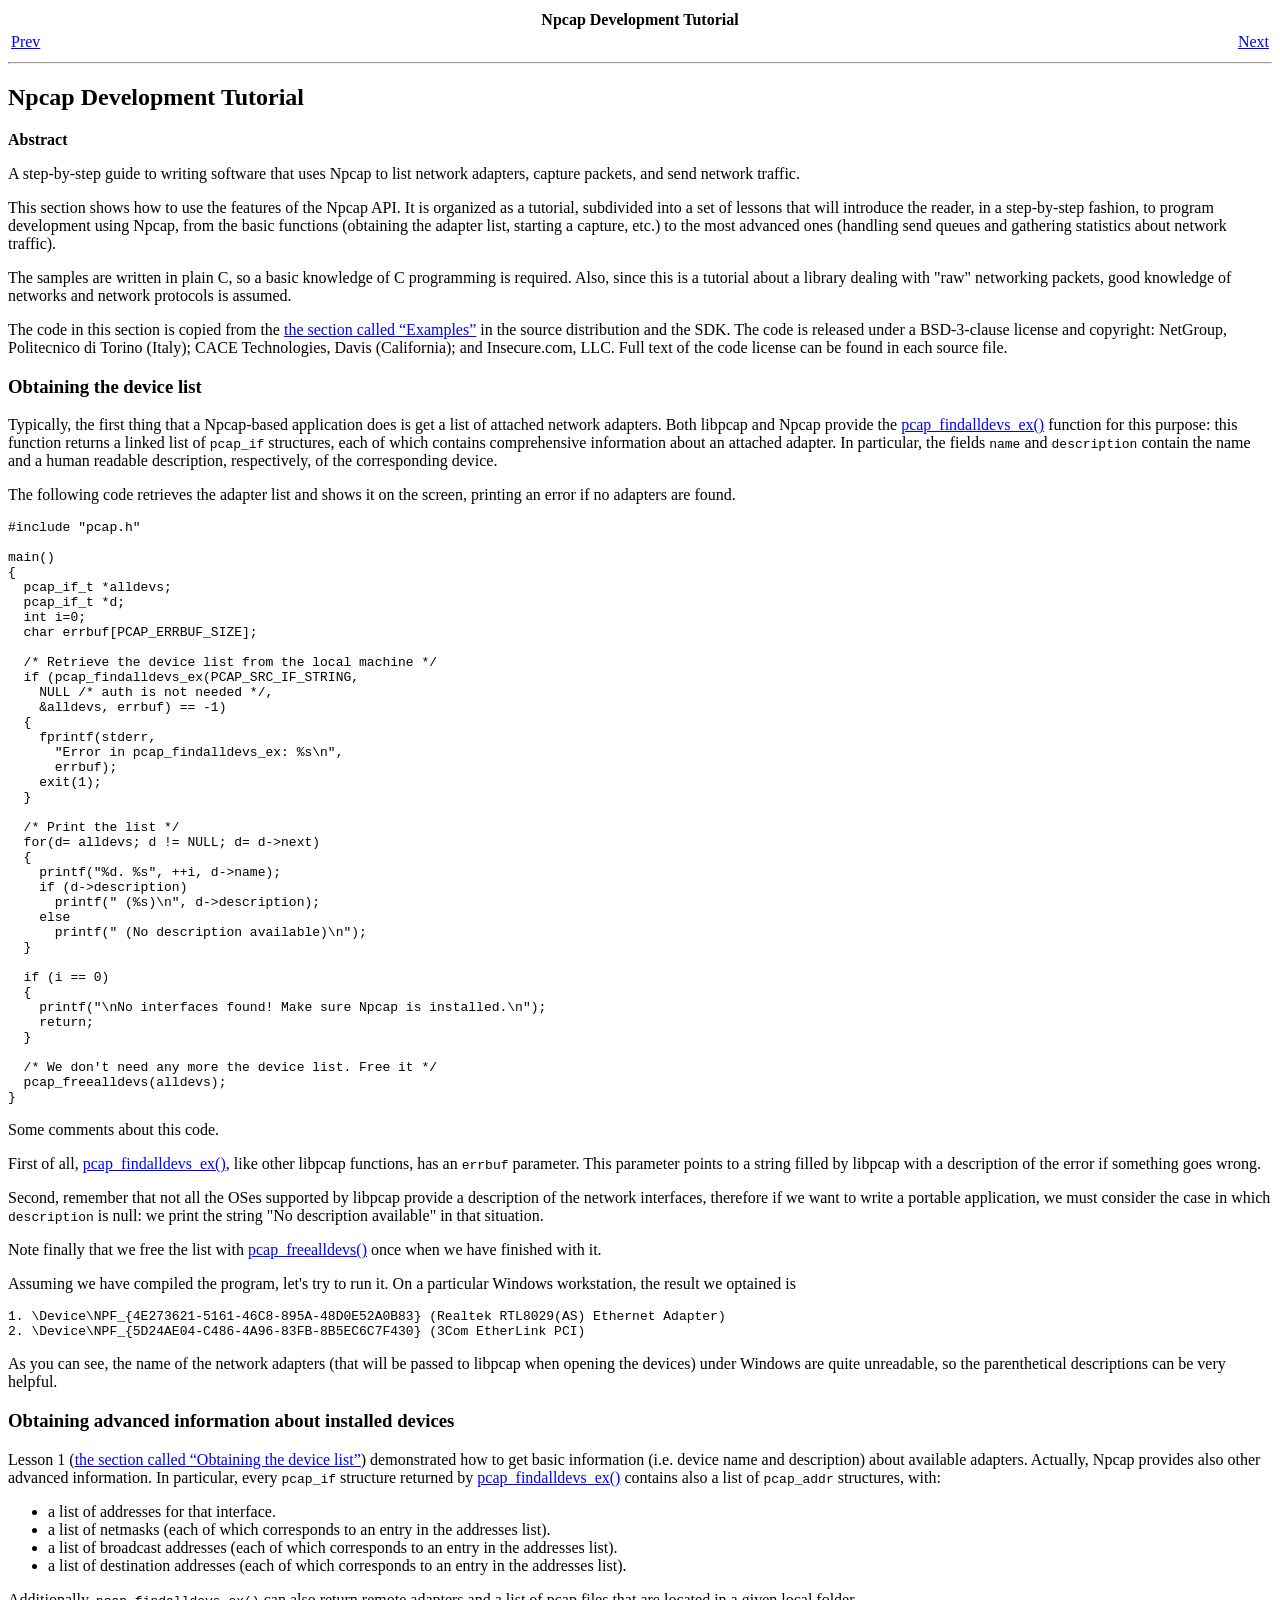
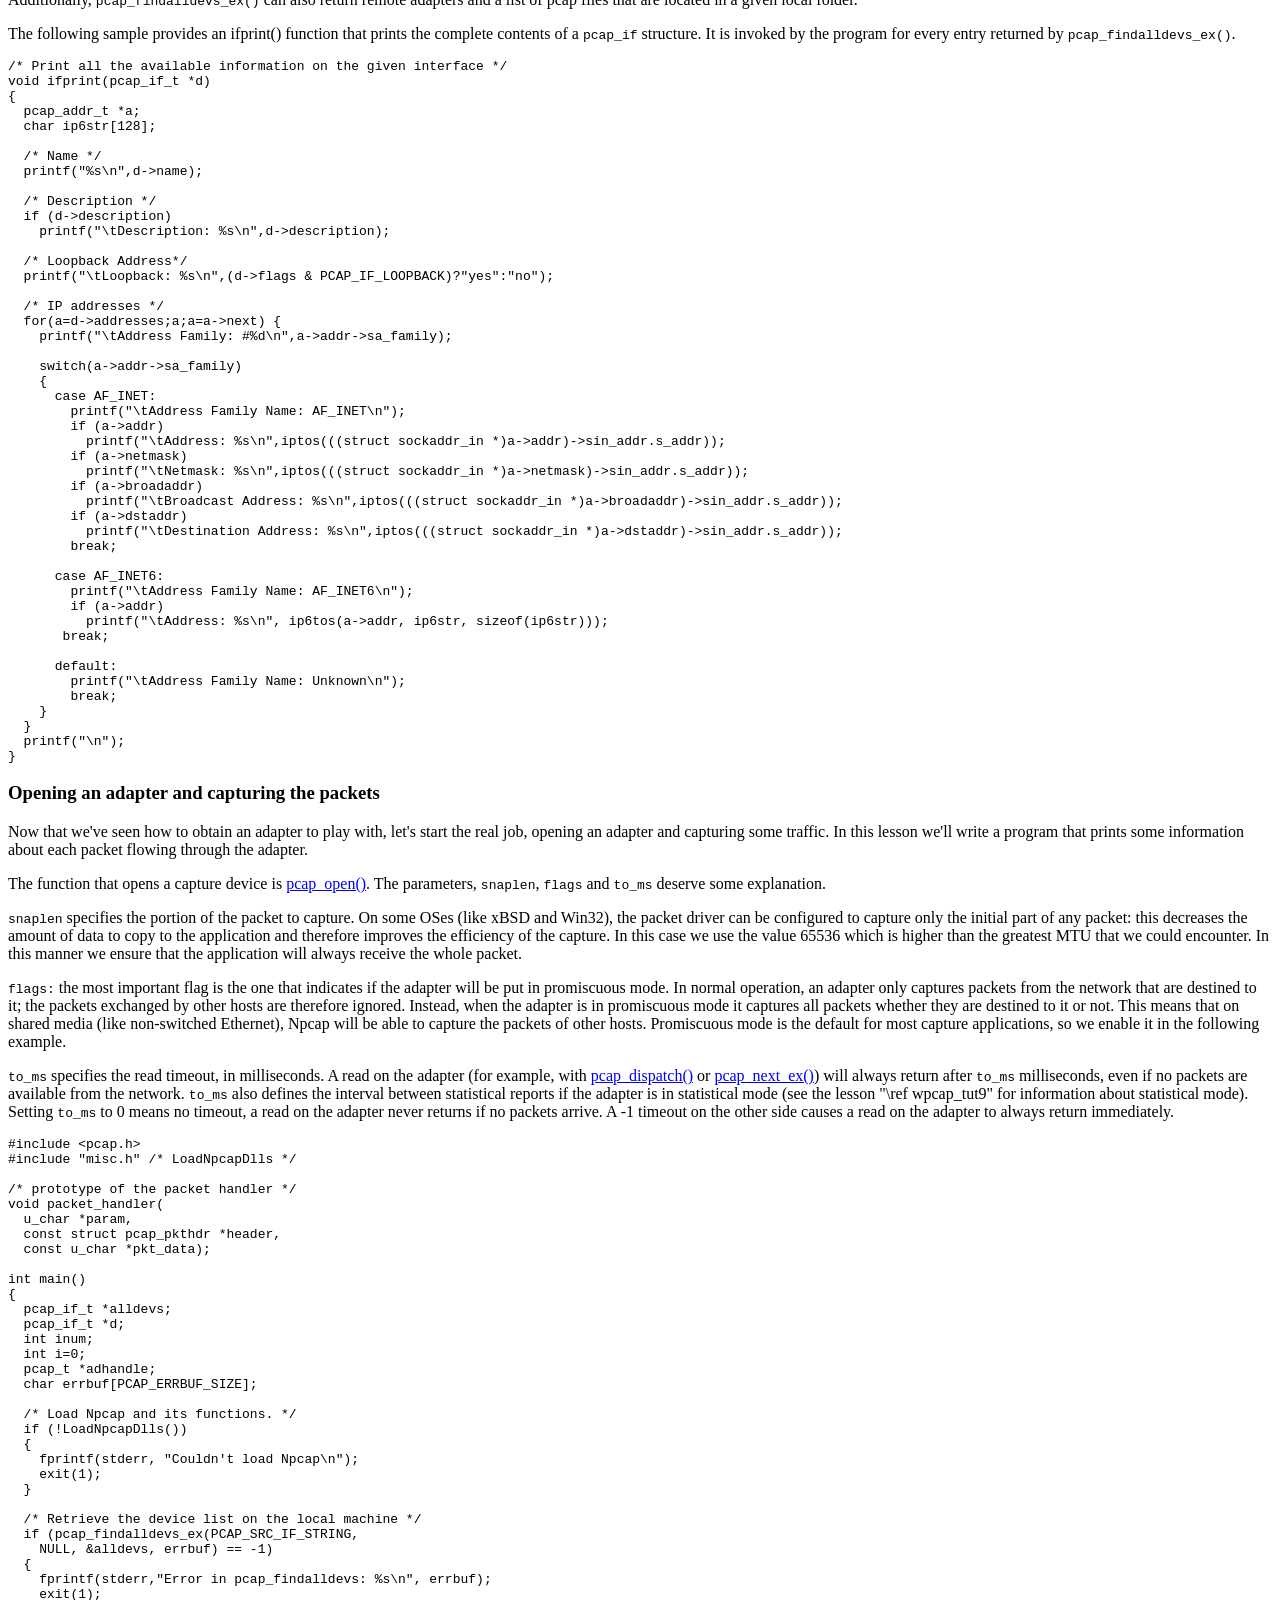
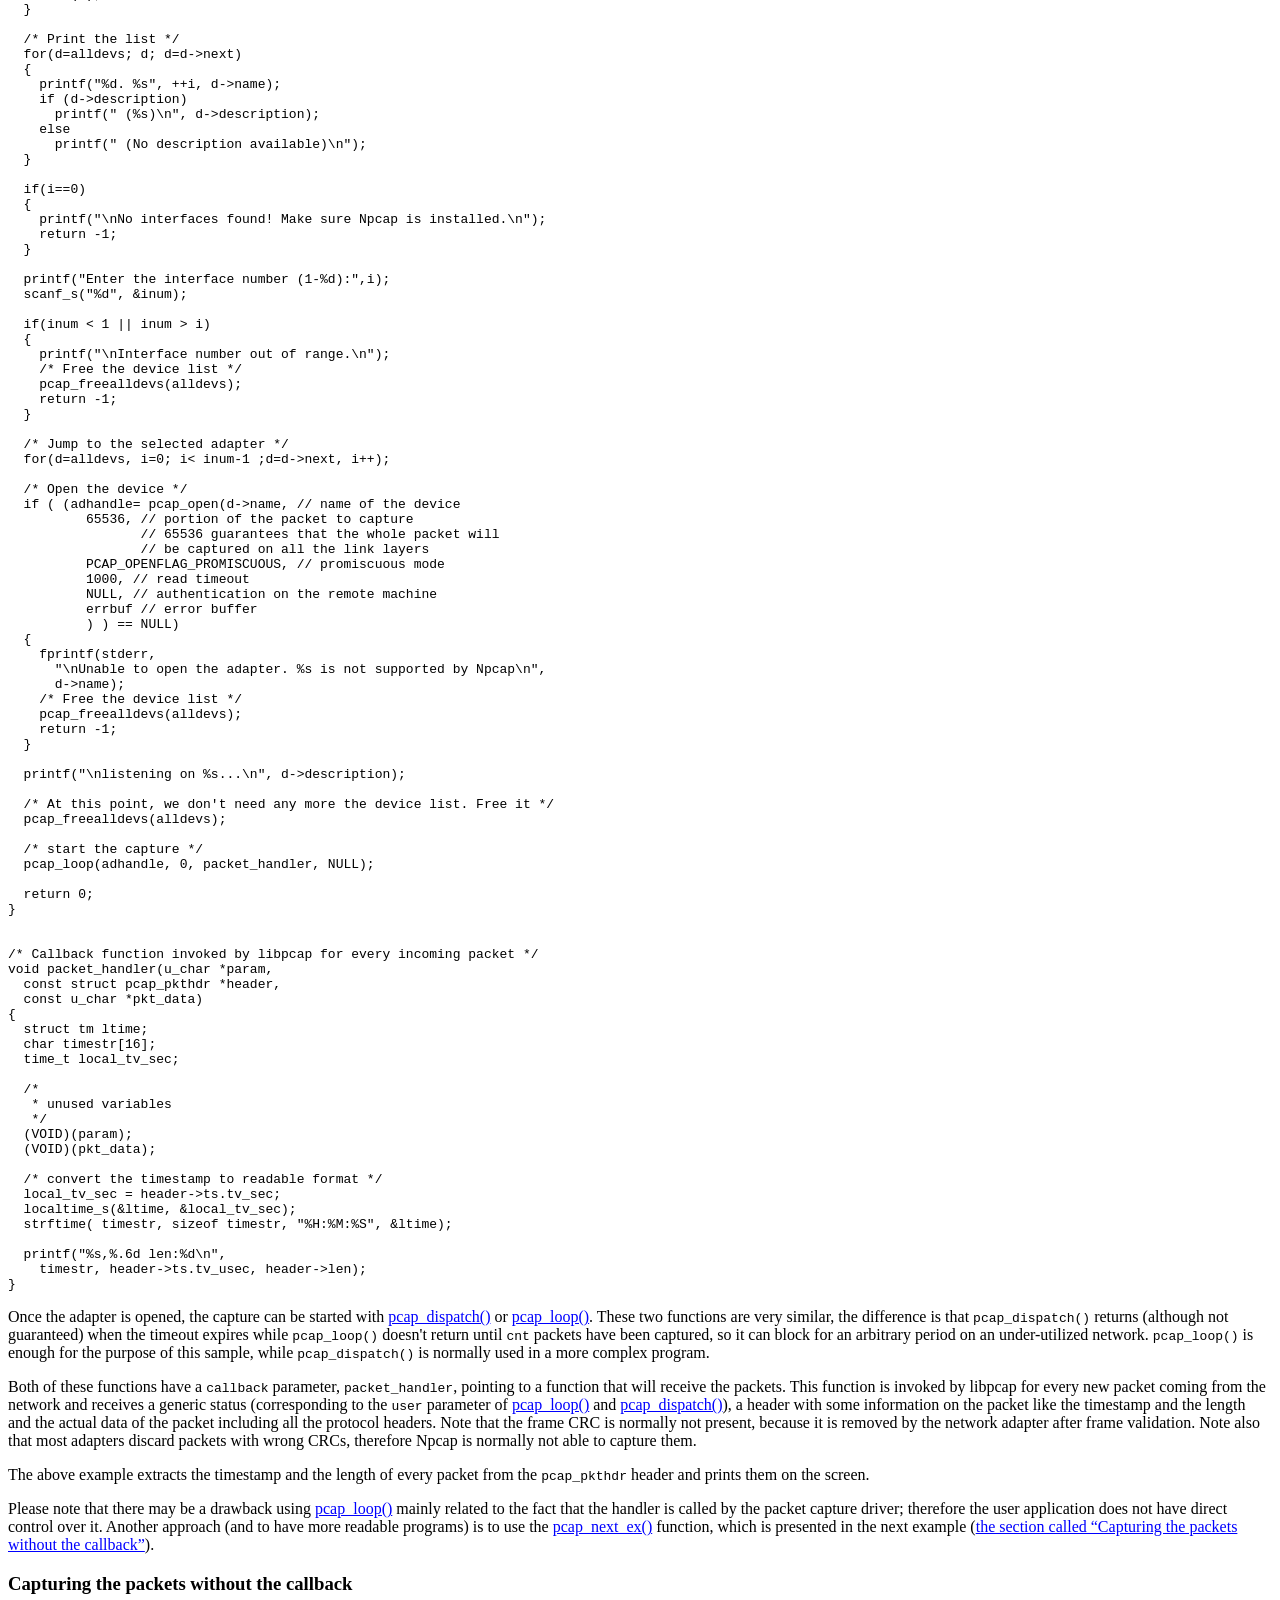
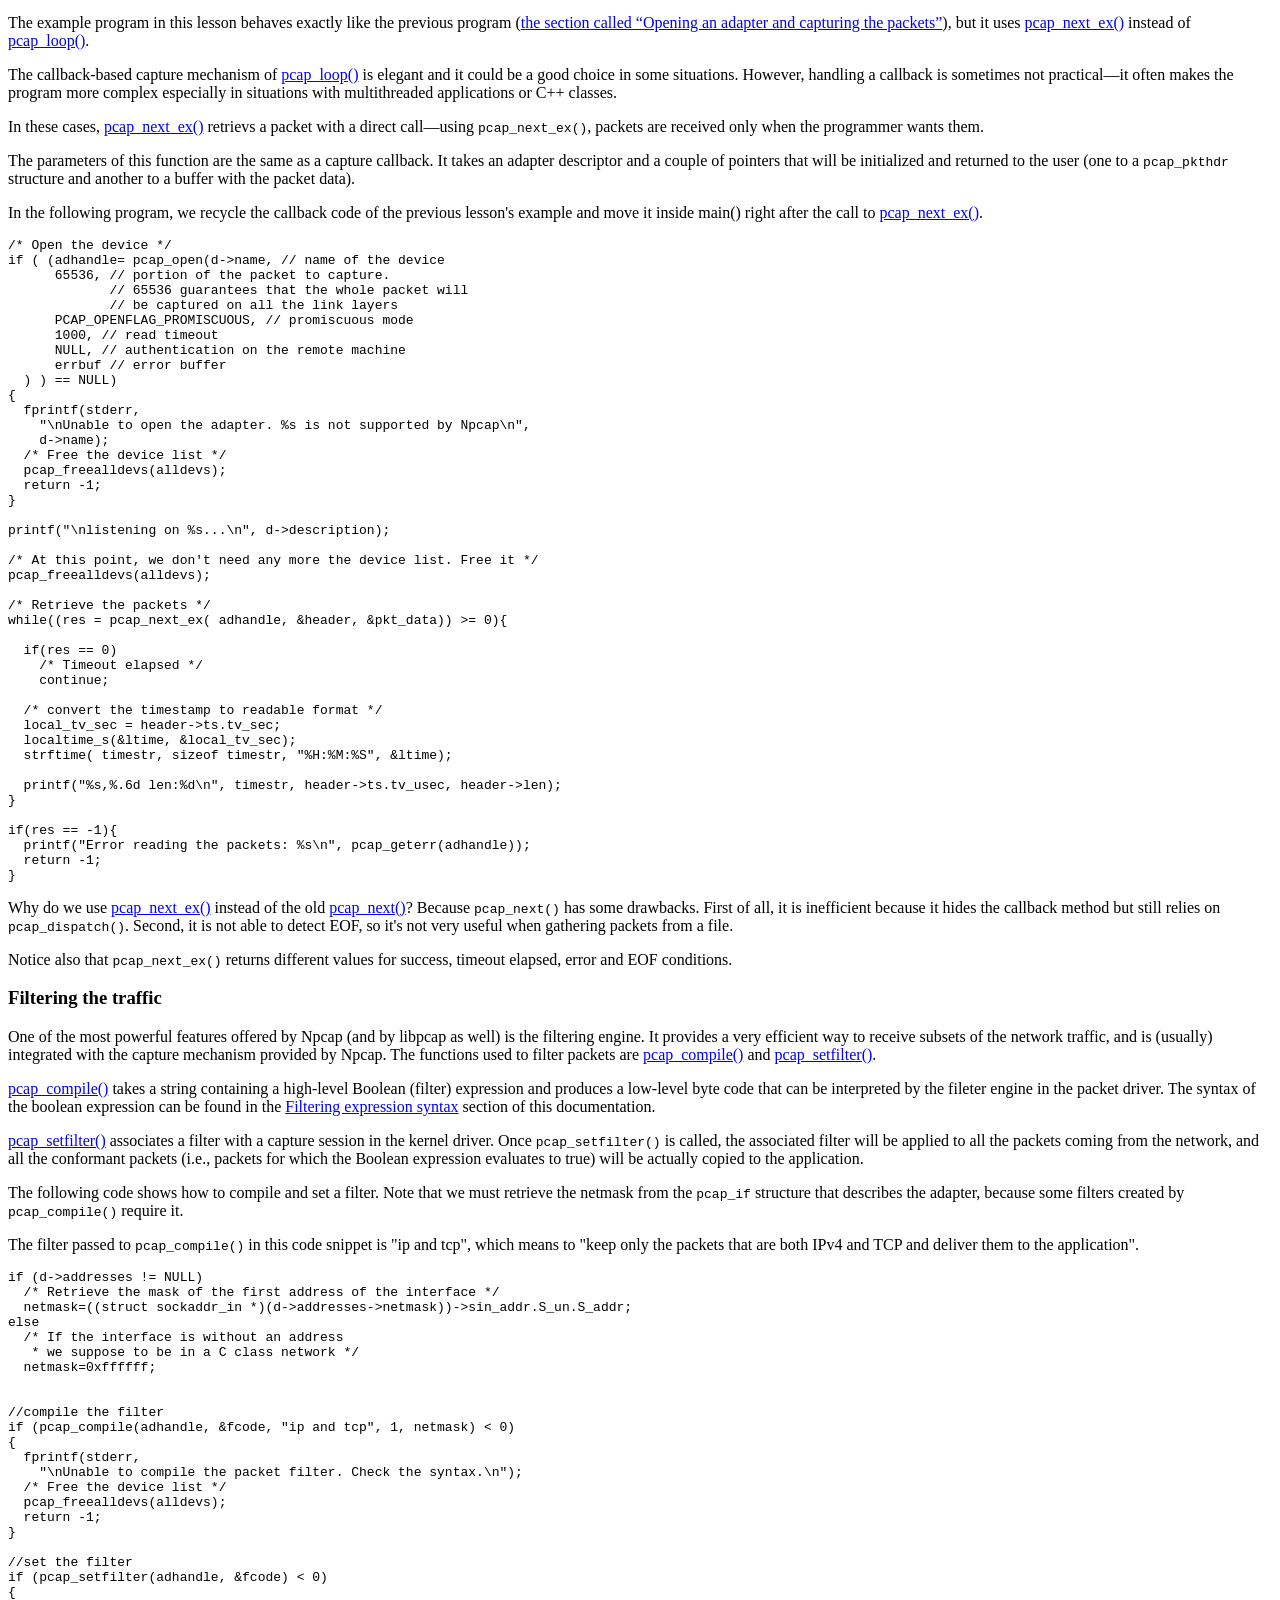
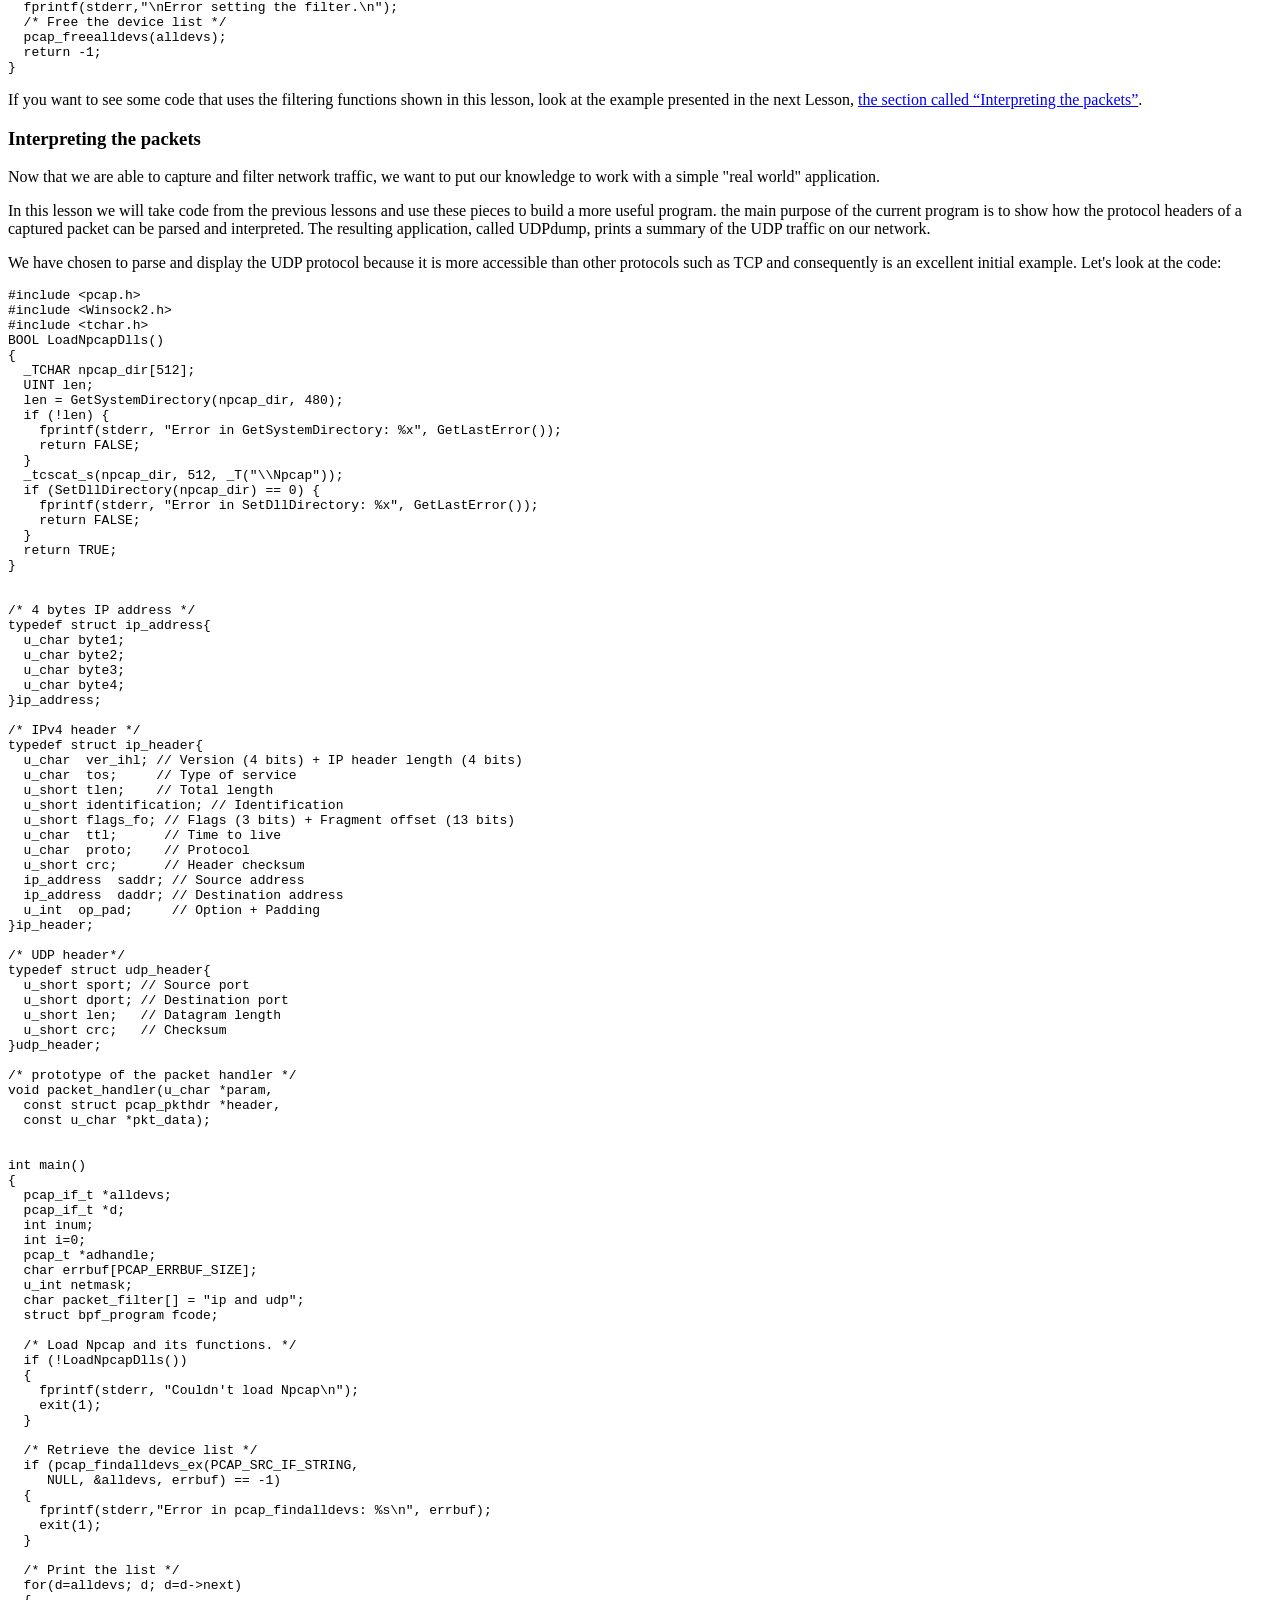
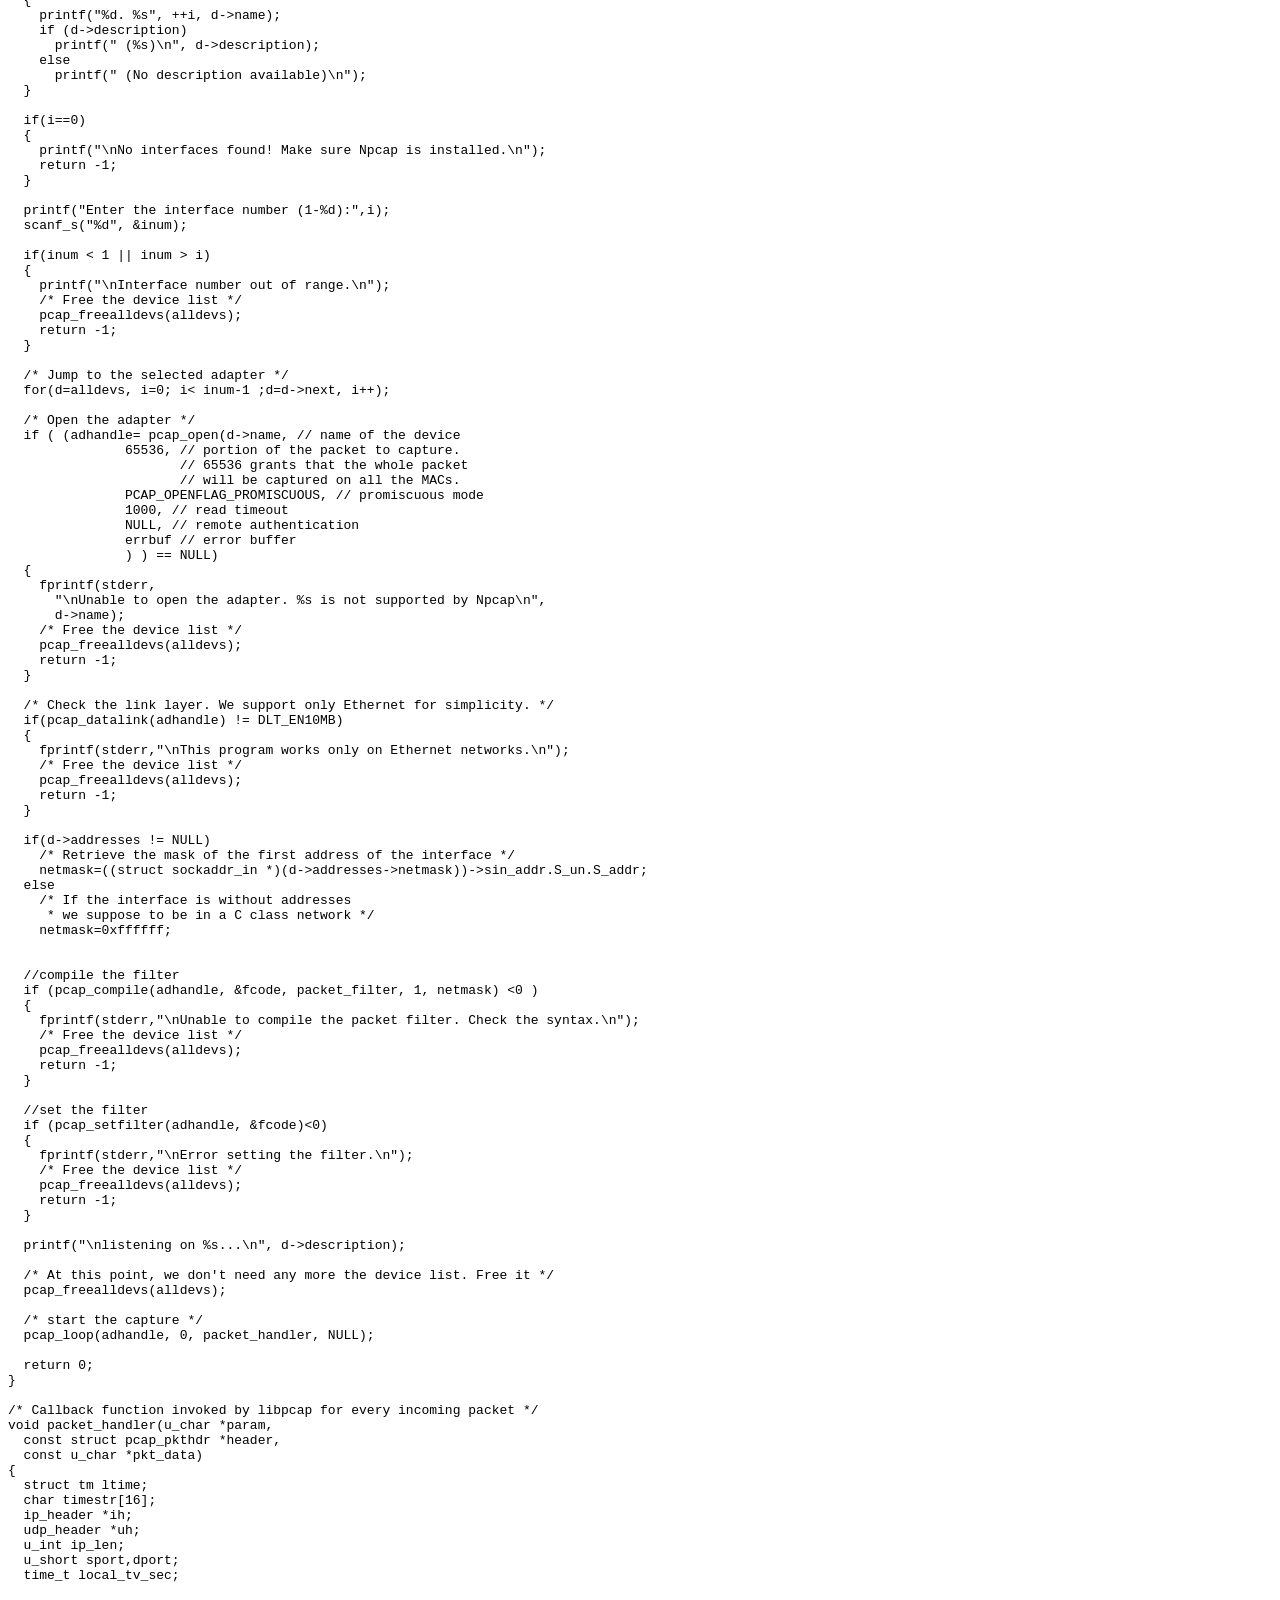
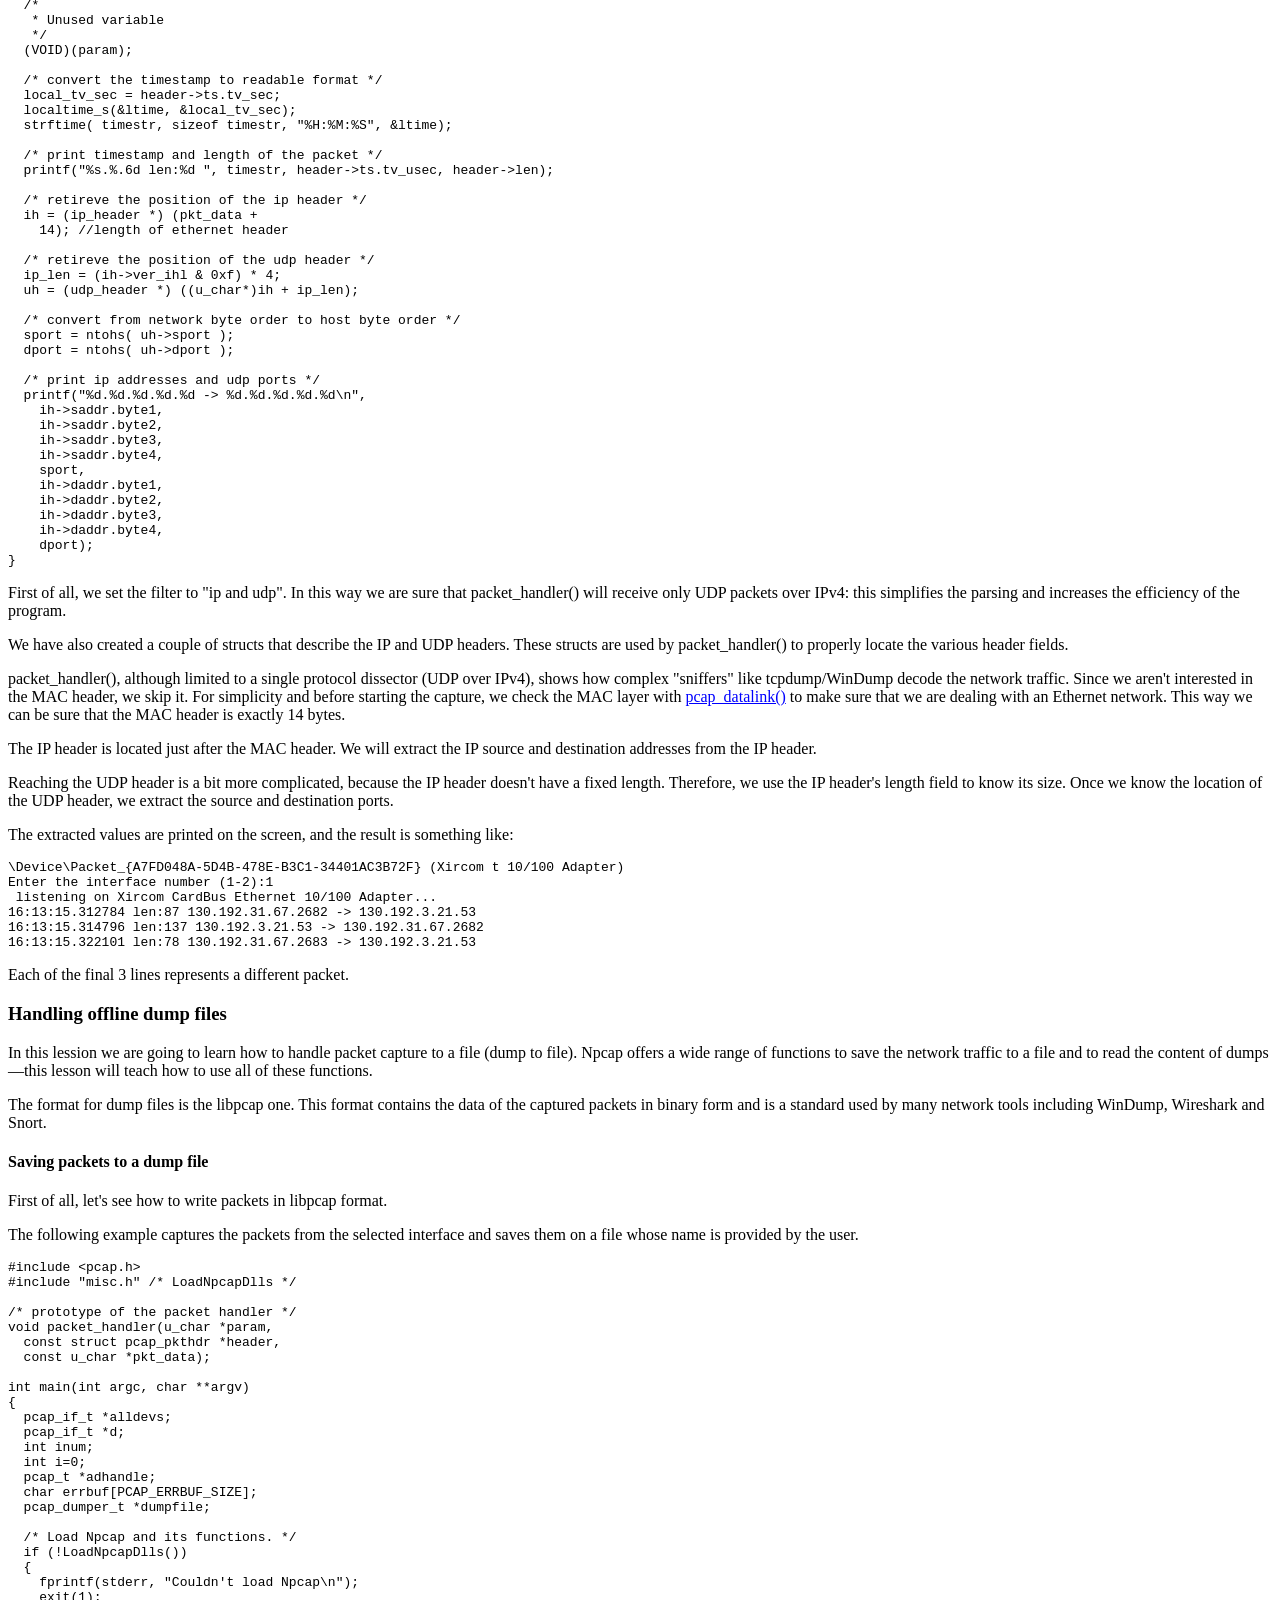
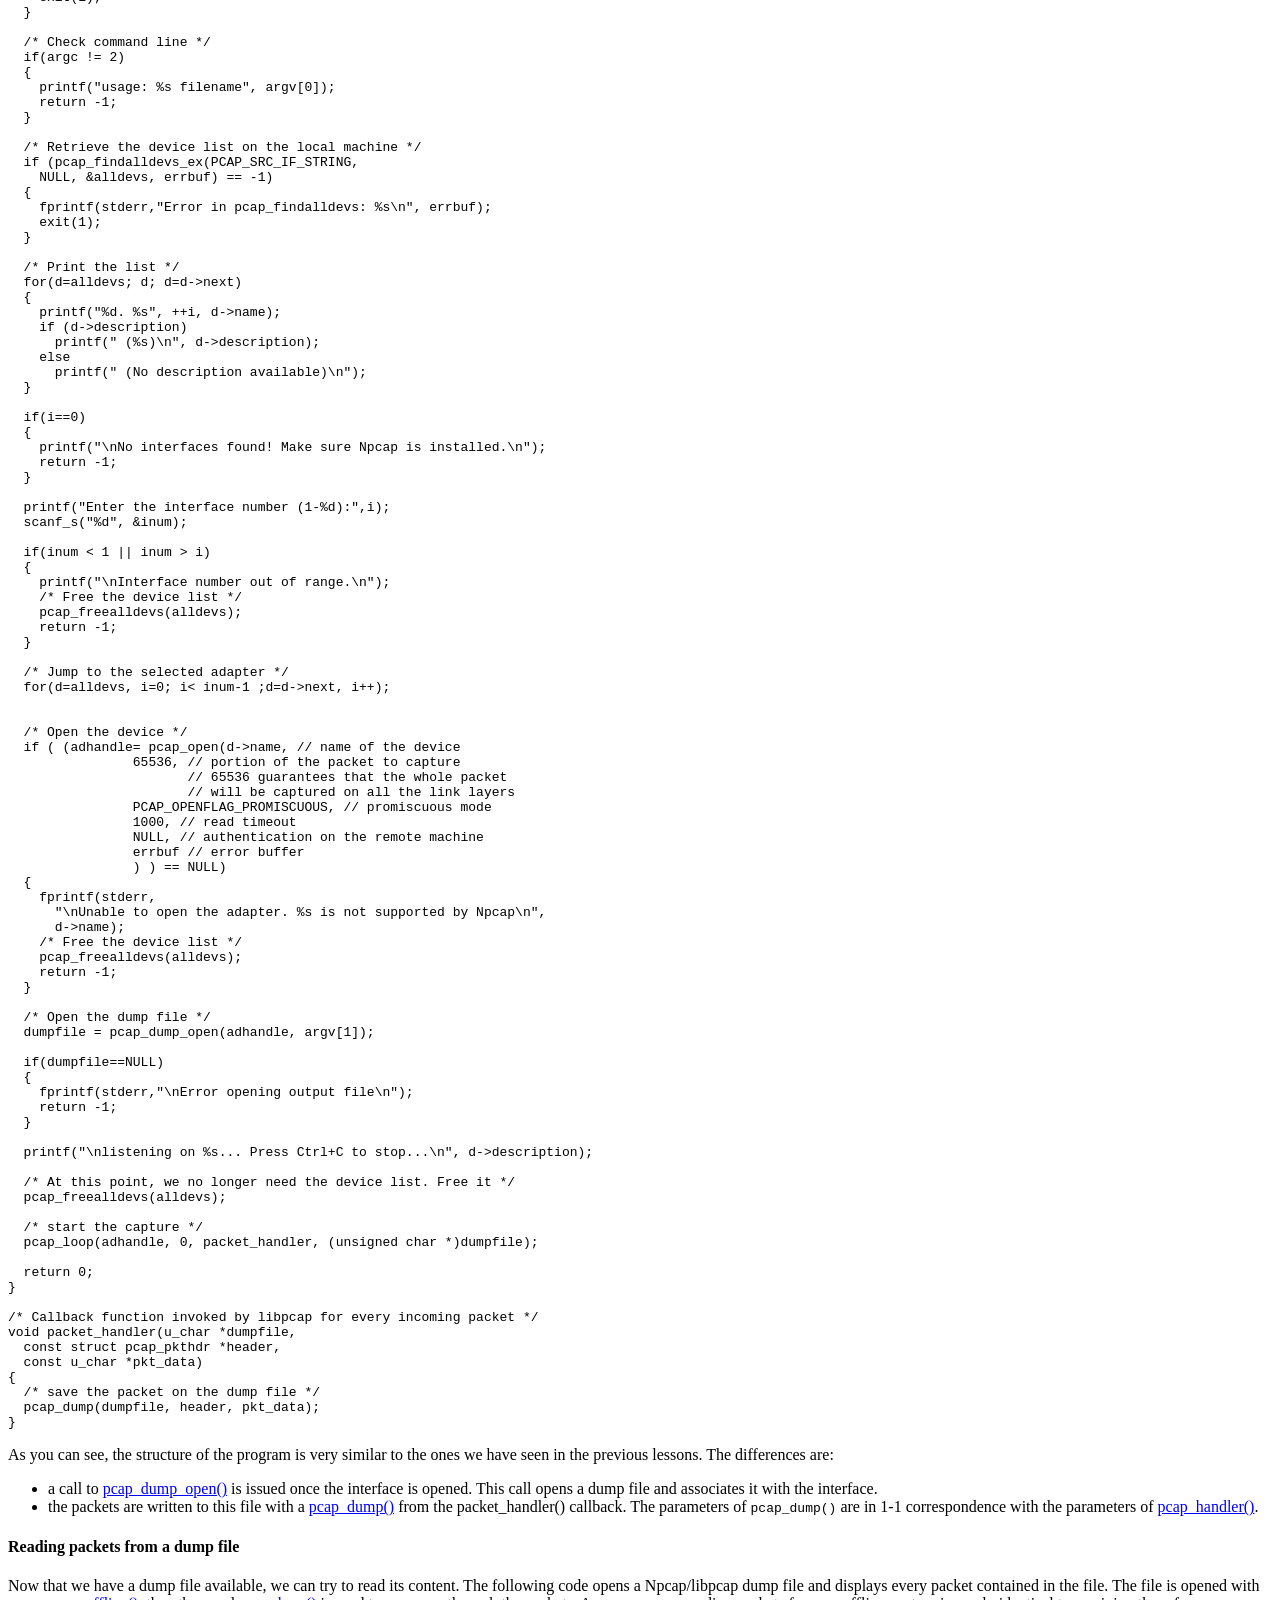
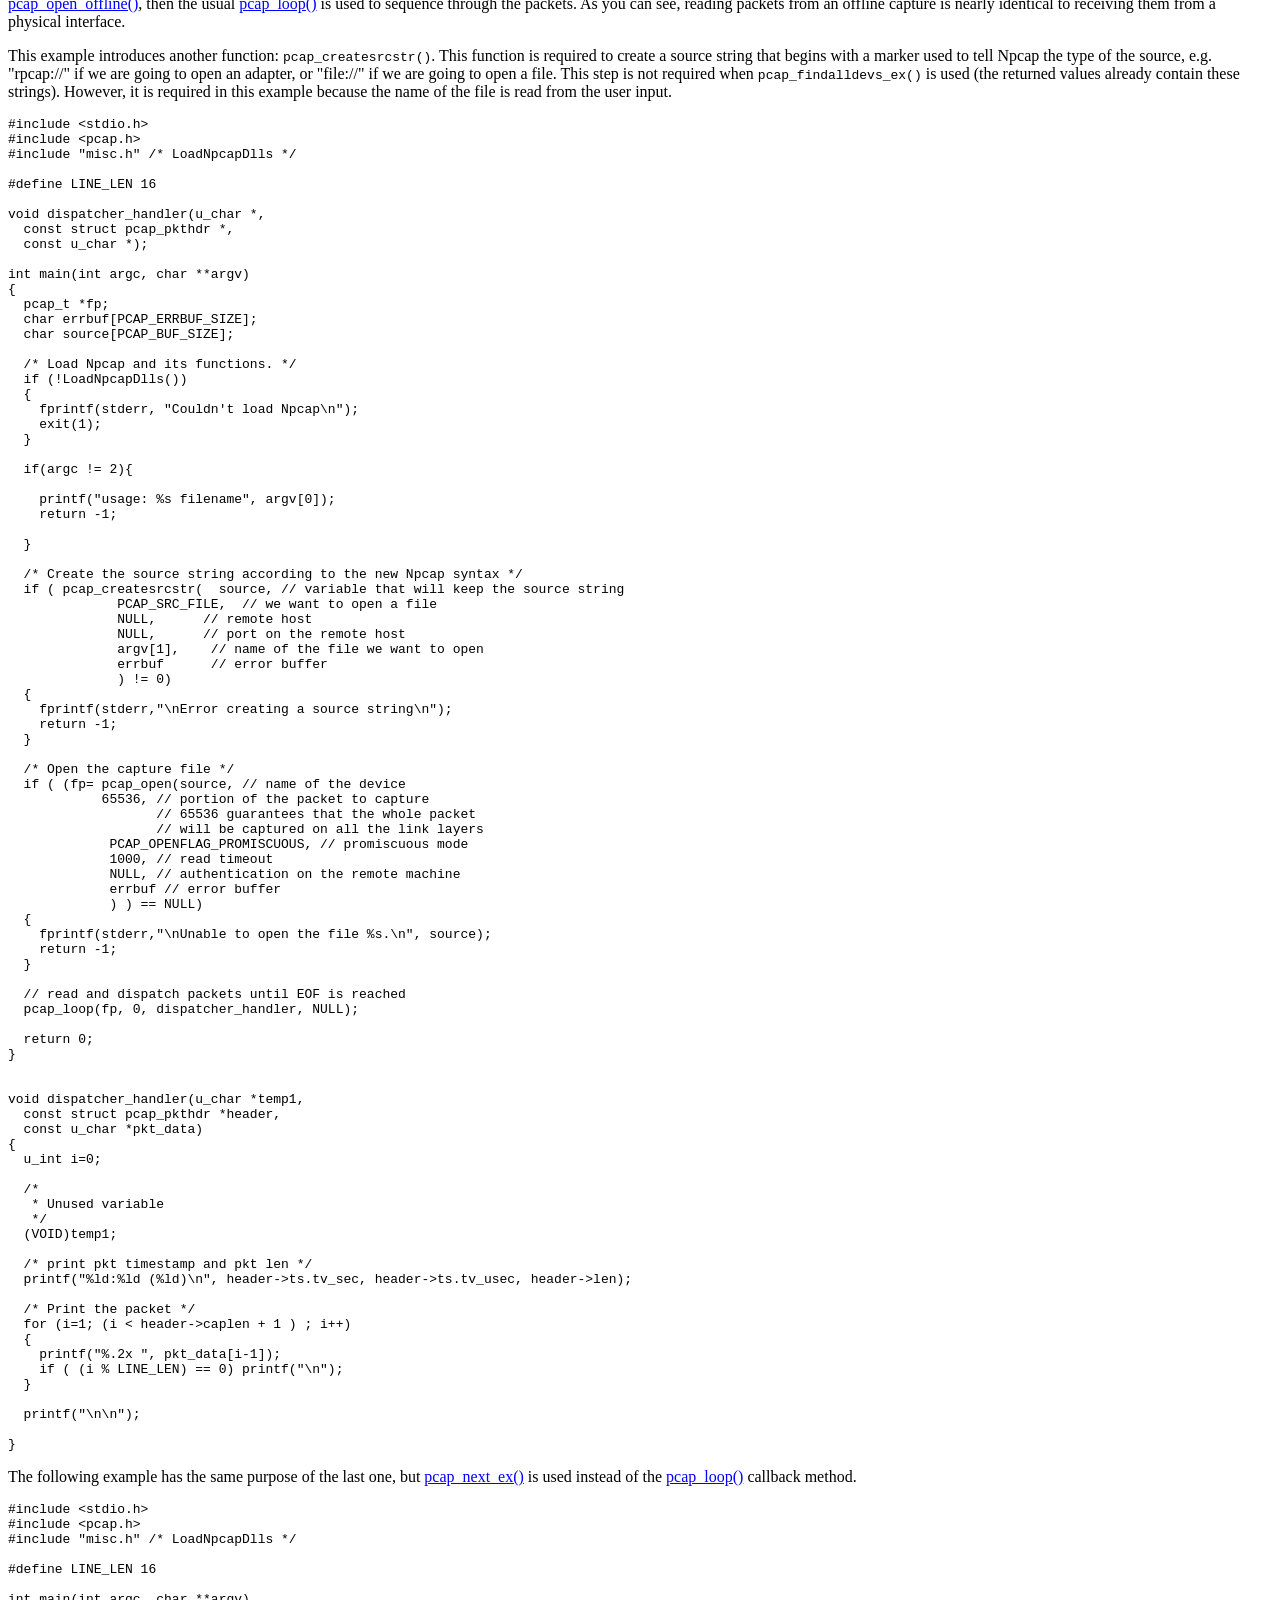
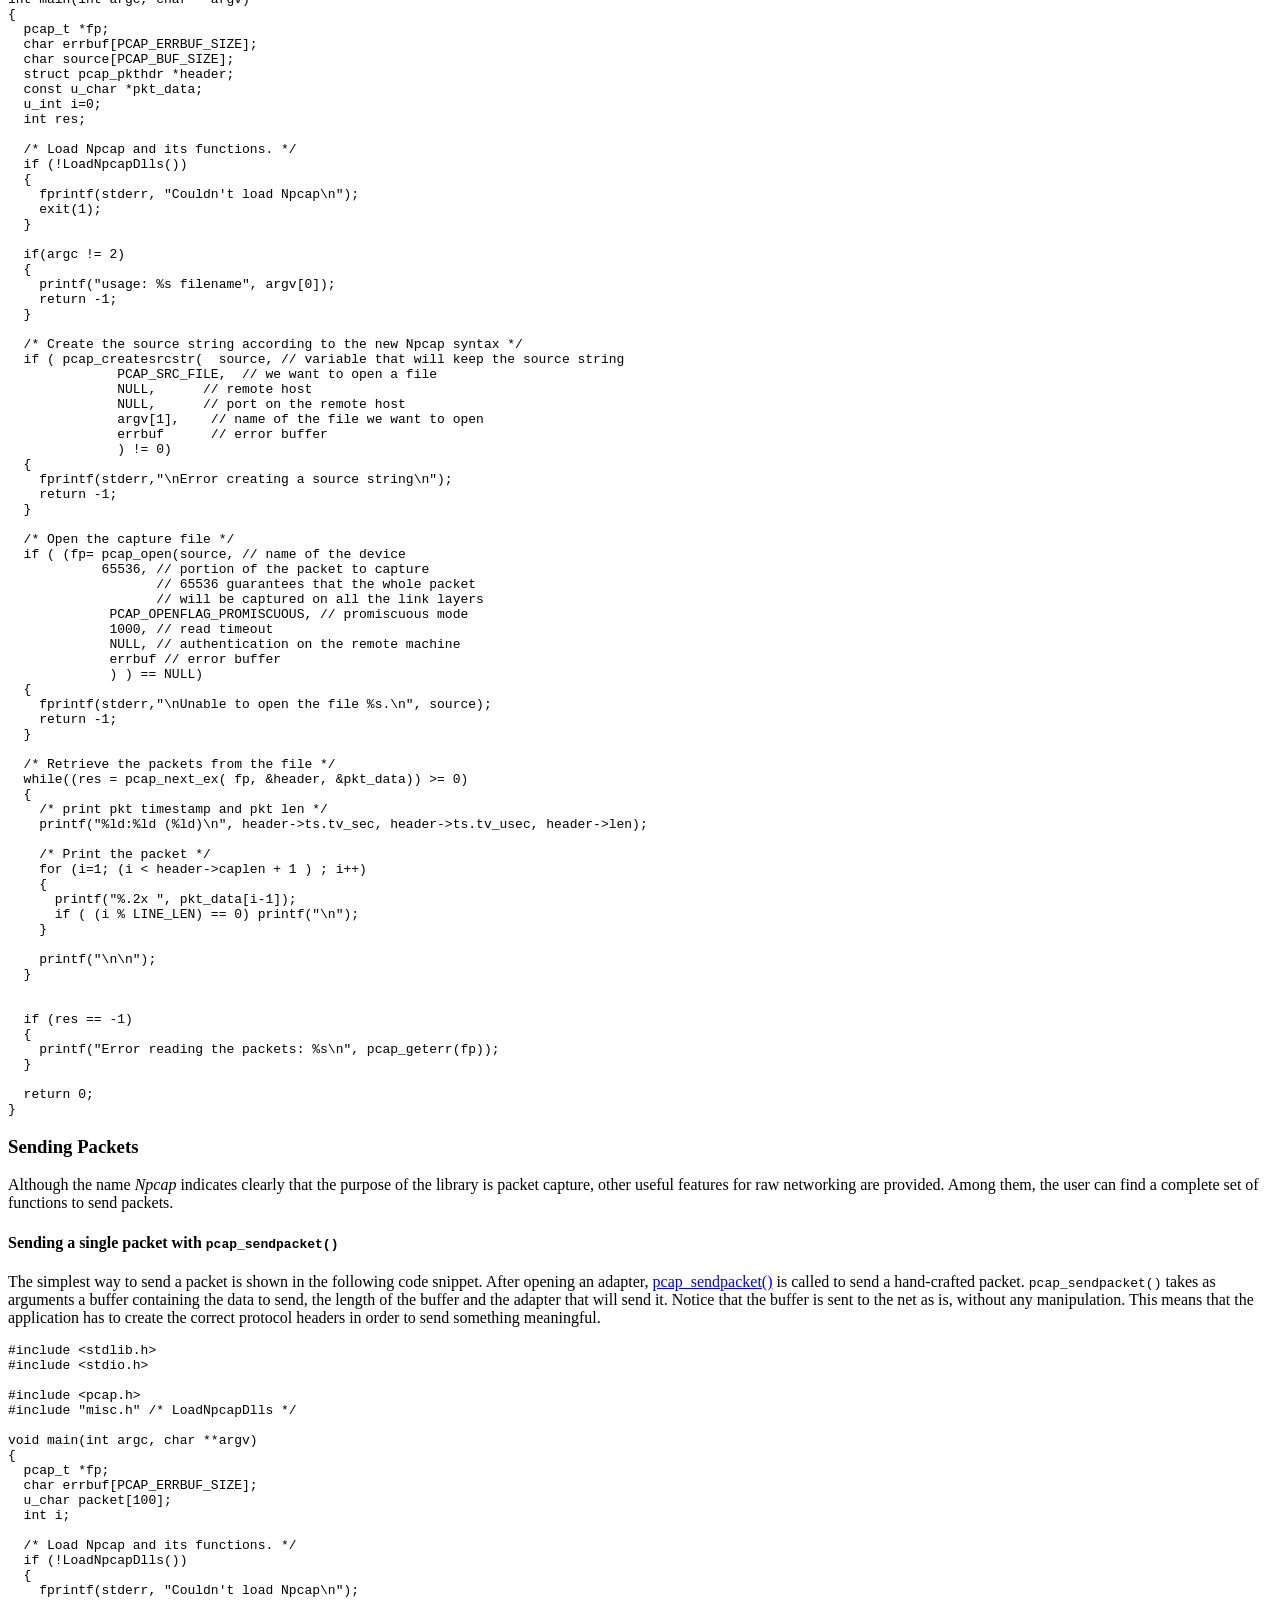
<file: npcap-sdk-1.17/docs/npcap-tutorial.html>
<html><head><meta charset="ISO-8859-1"><title>Npcap Development Tutorial</title><meta name="generator" content="DocBook XSL Stylesheets V1.79.2"><meta name="description" content="A step-by-step guide to writing software that uses Npcap to list network adapters, capture packets, and send network traffic."><link rel="home" href="index.html" title="Npcap Reference Guide"><link rel="up" href="index.html" title="Npcap Reference Guide"><link rel="prev" href="npcap-api.html" title="The Npcap API"><link rel="next" href="npcap-internals.html" title="Npcap internals"></head><body bgcolor="white" text="black" link="#0000FF" vlink="#840084" alink="#0000FF"><div class="navheader"><table width="100%" summary="Navigation header"><tr><th colspan="3" align="center">Npcap Development Tutorial</th></tr><tr><td width="20%" align="left"><a accesskey="p" href="npcap-api.html">Prev</a>�</td><th width="60%" align="center">�</th><td width="20%" align="right">�<a accesskey="n" href="npcap-internals.html">Next</a></td></tr></table><hr></div><div class="sect1"><div class="titlepage"><div><div><h2 class="title" style="clear: both"><a name="npcap-tutorial"></a>Npcap Development Tutorial</h2></div><div><div class="abstract"><p class="title"><b>Abstract</b></p>
      <p>A step-by-step guide to writing software that uses Npcap to list
        network adapters, capture packets, and send network traffic.</p>
    </div></div></div></div>
  
  

  <p>This section shows how to use the features of the Npcap API. It is
    organized as a tutorial, subdivided into a set of lessons that will
    introduce the reader, in a step-by-step fashion, to program development
    using Npcap, from the basic functions (obtaining the adapter list,
    starting a capture, etc.) to the most advanced ones (handling send queues
    and gathering statistics about network traffic).</p>

  

  <p>The samples are written in plain C, so a basic knowledge of C
    programming is required. Also, since this is a tutorial about a library
    dealing with "raw" networking packets, good knowledge of networks and
    network protocols is assumed.</p>

  <p>The code in this section is copied from the <a class="xref" href="npcap-devguide.html#npcap-examples" title="Examples">the section called &#8220;Examples&#8221;</a> in the source
    distribution and the SDK. The code is released under a BSD-3-clause license and
    copyright: NetGroup, Politecnico di Torino (Italy); CACE Technologies,
    Davis (California); and Insecure.com, LLC. Full text of the code license
    can be found in each source file.</p>

  <div class="sect2"><div class="titlepage"><div><div><h3 class="title"><a name="npcap-tutorial-devlist"></a>Obtaining the device list</h3></div></div></div>
    
    <p>Typically, the first thing that a Npcap-based application does is
      get a list of attached network adapters. Both libpcap and Npcap provide
      the <a class="ulink" href="wpcap/pcap_findalldevs.html" target="_top">pcap_findalldevs_ex()</a> function for this purpose:
      this function returns a linked list of <code class="literal">pcap_if</code> structures, each of which contains
      comprehensive information about an attached adapter. In particular, the
      fields <code class="literal">name</code> and <code class="literal">description</code> contain the name and a
      human readable description, respectively, of the corresponding
      device.</p>

    <p>The following code retrieves the adapter list and shows it on the
      screen, printing an error if no adapters are found.</p>

    <pre class="programlisting">
#include "pcap.h"

main()
{
  pcap_if_t *alldevs;
  pcap_if_t *d;
  int i=0;
  char errbuf[PCAP_ERRBUF_SIZE];
  
  /* Retrieve the device list from the local machine */
  if (pcap_findalldevs_ex(PCAP_SRC_IF_STRING,
    NULL /* auth is not needed */,
    &amp;alldevs, errbuf) == -1)
  {
    fprintf(stderr,
      "Error in pcap_findalldevs_ex: %s\n",
      errbuf);
    exit(1);
  }
  
  /* Print the list */
  for(d= alldevs; d != NULL; d= d-&gt;next)
  {
    printf("%d. %s", ++i, d-&gt;name);
    if (d-&gt;description)
      printf(" (%s)\n", d-&gt;description);
    else
      printf(" (No description available)\n");
  }
  
  if (i == 0)
  {
    printf("\nNo interfaces found! Make sure Npcap is installed.\n");
    return;
  }

  /* We don't need any more the device list. Free it */
  pcap_freealldevs(alldevs);
}
</pre>

    <p>Some comments about this code.</p>

    <p>First of all, <a class="ulink" href="./wpcap/pcap_findalldevs.html" target="_top">pcap_findalldevs_ex()</a>, like
      other libpcap functions, has an <code class="literal">errbuf</code> parameter. This
      parameter points to a string filled by libpcap with a description of the
      error if something goes wrong.</p>

    <p>Second, remember that not all the OSes supported by libpcap provide a
      description of the network interfaces, therefore if we want to write a
      portable application, we must consider the case in which
      <code class="literal">description</code> is null: we print the string "No
      description available" in that situation.</p>

    <p>Note finally that we free the list with <a class="ulink" href="wpcap/pcap_findalldevs.html" target="_top">pcap_freealldevs()</a> once when
      we have finished with it.</p>

    <p>Assuming we have compiled the program, let's try to run it. On a
      particular Windows workstation, the result we optained is</p>

    <pre class="screen">
1. \Device\NPF_{4E273621-5161-46C8-895A-48D0E52A0B83} (Realtek RTL8029(AS) Ethernet Adapter)
2. \Device\NPF_{5D24AE04-C486-4A96-83FB-8B5EC6C7F430} (3Com EtherLink PCI)</pre>
    
    <p>As you can see, the name of the network adapters (that will be passed
      to libpcap when opening the devices) under Windows are quite unreadable,
      so the parenthetical descriptions can be very helpful.</p>
  </div>

  <div class="sect2"><div class="titlepage"><div><div><h3 class="title"><a name="npcap-tutorial-devdetails"></a>Obtaining advanced information about installed devices</h3></div></div></div>
    

    <p>Lesson 1 (<a class="xref" href="npcap-tutorial.html#npcap-tutorial-devlist" title="Obtaining the device list">the section called &#8220;Obtaining the device list&#8221;</a>) demonstrated how
      to get basic information (i.e. device name and description) about
      available adapters. Actually, Npcap provides also other advanced
      information. In particular, every <code class="literal">pcap_if</code> structure
      returned by <a class="ulink" href="wpcap/pcap_findalldevs.html" target="_top">pcap_findalldevs_ex()</a>
      contains also a list of <code class="literal">pcap_addr</code> structures,
      with:</p>

    <div class="itemizedlist"><ul class="itemizedlist" style="list-style-type: disc; "><li class="listitem">a list of addresses for that interface.</li><li class="listitem">a list of netmasks (each of which corresponds to an entry in
        the addresses list).</li><li class="listitem">a list of broadcast addresses (each of which corresponds to an
        entry in the addresses list).</li><li class="listitem">a list of destination addresses (each of which corresponds to
        an entry in the addresses list).</li></ul></div>

    <p>Additionally, <code class="literal">pcap_findalldevs_ex()</code> can also
      return remote adapters and a list of pcap files that are located in a
      given local folder.</p>

    <p>The following sample provides an ifprint() function that prints the
      complete contents of a <code class="literal">pcap_if</code> structure. It is
      invoked by the program for every entry returned by
      <code class="literal">pcap_findalldevs_ex()</code>.</p>

    <pre class="programlisting">
/* Print all the available information on the given interface */
void ifprint(pcap_if_t *d)
{
  pcap_addr_t *a;
  char ip6str[128];

  /* Name */
  printf("%s\n",d-&gt;name);

  /* Description */
  if (d-&gt;description)
    printf("\tDescription: %s\n",d-&gt;description);

  /* Loopback Address*/
  printf("\tLoopback: %s\n",(d-&gt;flags &amp; PCAP_IF_LOOPBACK)?"yes":"no");

  /* IP addresses */
  for(a=d-&gt;addresses;a;a=a-&gt;next) {
    printf("\tAddress Family: #%d\n",a-&gt;addr-&gt;sa_family);
  
    switch(a-&gt;addr-&gt;sa_family)
    {
      case AF_INET:
        printf("\tAddress Family Name: AF_INET\n");
        if (a-&gt;addr)
          printf("\tAddress: %s\n",iptos(((struct sockaddr_in *)a-&gt;addr)-&gt;sin_addr.s_addr));
        if (a-&gt;netmask)
          printf("\tNetmask: %s\n",iptos(((struct sockaddr_in *)a-&gt;netmask)-&gt;sin_addr.s_addr));
        if (a-&gt;broadaddr)
          printf("\tBroadcast Address: %s\n",iptos(((struct sockaddr_in *)a-&gt;broadaddr)-&gt;sin_addr.s_addr));
        if (a-&gt;dstaddr)
          printf("\tDestination Address: %s\n",iptos(((struct sockaddr_in *)a-&gt;dstaddr)-&gt;sin_addr.s_addr));
        break;

      case AF_INET6:
        printf("\tAddress Family Name: AF_INET6\n");
        if (a-&gt;addr)
          printf("\tAddress: %s\n", ip6tos(a-&gt;addr, ip6str, sizeof(ip6str)));
       break;

      default:
        printf("\tAddress Family Name: Unknown\n");
        break;
    }
  }
  printf("\n");
}
</pre>

  </div>

  <div class="sect2"><div class="titlepage"><div><div><h3 class="title"><a name="npcap-tutorial-openadapter"></a>Opening an adapter and capturing the packets</h3></div></div></div>
    

    <p>Now that we've seen how to obtain an adapter to play with, let's
      start the real job, opening an adapter and capturing some traffic. In
      this lesson we'll write a program that prints some information about each
      packet flowing through the adapter.</p>

    <p>The function that opens a capture device is <a class="ulink" href="wpcap/pcap_open.html" target="_top">pcap_open()</a>. The parameters,
      <code class="literal">snaplen</code>, <code class="literal">flags</code> and
      <code class="literal">to_ms</code> deserve some explanation.</p>

    <p><code class="literal">snaplen</code> specifies the portion of the packet to capture. On
      some OSes (like xBSD and Win32), the packet driver can be configured to
      capture only the initial part of any packet: this decreases the amount of
      data to copy to the application and therefore improves the efficiency of
      the capture. In this case we use the value 65536 which is higher than the
      greatest MTU that we could encounter. In this manner we ensure that the
      application will always receive the whole packet.</p>

    <p><code class="literal">flags:</code> the most important flag is the one that
      indicates if the adapter will be put in promiscuous mode. In normal
      operation, an adapter only captures packets from the network that are
      destined to it; the packets exchanged by other hosts are therefore
      ignored. Instead, when the adapter is in promiscuous mode it captures all
      packets whether they are destined to it or not. This means that on shared
      media (like non-switched Ethernet), Npcap will be able to capture the
      packets of other hosts. Promiscuous mode is the default for most capture
      applications, so we enable it in the following example.</p>

    <p><code class="literal">to_ms</code> specifies the read timeout, in milliseconds.
      A read on the adapter (for example, with <a class="ulink" href="wpcap/pcap_loop.html" target="_top">pcap_dispatch()</a> or <a class="ulink" href="wpcap/pcap_next_ex.html" target="_top">pcap_next_ex()</a>) will always
      return after <code class="literal">to_ms</code> milliseconds, even if no packets
      are available from the network. <code class="literal">to_ms</code> also defines the
      interval between statistical reports if the adapter is in statistical
      mode (see the lesson "\ref wpcap_tut9" for information about statistical
      mode). Setting <code class="literal">to_ms</code> to 0 means no timeout, a read on
      the adapter never returns if no packets arrive. A -1 timeout on the other
      side causes a read on the adapter to always return immediately.</p>

    <pre class="programlisting">
#include &lt;pcap.h&gt;
#include "misc.h" /* LoadNpcapDlls */

/* prototype of the packet handler */
void packet_handler(
  u_char *param,
  const struct pcap_pkthdr *header,
  const u_char *pkt_data);

int main()
{
  pcap_if_t *alldevs;
  pcap_if_t *d;
  int inum;
  int i=0;
  pcap_t *adhandle;
  char errbuf[PCAP_ERRBUF_SIZE];
  
  /* Load Npcap and its functions. */
  if (!LoadNpcapDlls())
  {
    fprintf(stderr, "Couldn't load Npcap\n");
    exit(1);
  }

  /* Retrieve the device list on the local machine */
  if (pcap_findalldevs_ex(PCAP_SRC_IF_STRING,
    NULL, &amp;alldevs, errbuf) == -1)
  {
    fprintf(stderr,"Error in pcap_findalldevs: %s\n", errbuf);
    exit(1);
  }
  
  /* Print the list */
  for(d=alldevs; d; d=d-&gt;next)
  {
    printf("%d. %s", ++i, d-&gt;name);
    if (d-&gt;description)
      printf(" (%s)\n", d-&gt;description);
    else
      printf(" (No description available)\n");
  }
  
  if(i==0)
  {
    printf("\nNo interfaces found! Make sure Npcap is installed.\n");
    return -1;
  }
  
  printf("Enter the interface number (1-%d):",i);
  scanf_s("%d", &amp;inum);
  
  if(inum &lt; 1 || inum &gt; i)
  {
    printf("\nInterface number out of range.\n");
    /* Free the device list */
    pcap_freealldevs(alldevs);
    return -1;
  }
  
  /* Jump to the selected adapter */
  for(d=alldevs, i=0; i&lt; inum-1 ;d=d-&gt;next, i++);
  
  /* Open the device */
  if ( (adhandle= pcap_open(d-&gt;name, // name of the device
          65536, // portion of the packet to capture
                 // 65536 guarantees that the whole packet will
                 // be captured on all the link layers
          PCAP_OPENFLAG_PROMISCUOUS, // promiscuous mode
          1000, // read timeout
          NULL, // authentication on the remote machine
          errbuf // error buffer
          ) ) == NULL)
  {
    fprintf(stderr,
      "\nUnable to open the adapter. %s is not supported by Npcap\n",
      d-&gt;name);
    /* Free the device list */
    pcap_freealldevs(alldevs);
    return -1;
  }
  
  printf("\nlistening on %s...\n", d-&gt;description);
  
  /* At this point, we don't need any more the device list. Free it */
  pcap_freealldevs(alldevs);
  
  /* start the capture */
  pcap_loop(adhandle, 0, packet_handler, NULL);
  
  return 0;
}


/* Callback function invoked by libpcap for every incoming packet */
void packet_handler(u_char *param,
  const struct pcap_pkthdr *header,
  const u_char *pkt_data)
{
  struct tm ltime;
  char timestr[16];
  time_t local_tv_sec;

  /*
   * unused variables
   */
  (VOID)(param);
  (VOID)(pkt_data);

  /* convert the timestamp to readable format */
  local_tv_sec = header-&gt;ts.tv_sec;
  localtime_s(&amp;ltime, &amp;local_tv_sec);
  strftime( timestr, sizeof timestr, "%H:%M:%S", &amp;ltime);
  
  printf("%s,%.6d len:%d\n",
    timestr, header-&gt;ts.tv_usec, header-&gt;len);
}
</pre>

    <p>Once the adapter is opened, the capture can be started with <a class="ulink" href="wpcap/pcap_loop.html" target="_top">pcap_dispatch()</a> or <a class="ulink" href="wpcap/pcap_loop.html" target="_top">pcap_loop()</a>. These two functions are
      very similar, the difference is that <code class="literal">pcap_dispatch()</code>
      returns (although not guaranteed) when the timeout expires while
      <code class="literal">pcap_loop()</code> doesn't return until
      <code class="literal">cnt</code> packets have been captured, so it can block for an
      arbitrary period on an under-utilized network.
      <code class="literal">pcap_loop()</code> is enough for the purpose of this sample,
      while <code class="literal">pcap_dispatch()</code> is normally used in a more
      complex program.</p>

    <p>Both of these functions have a <code class="literal">callback</code> parameter,
      <code class="literal">packet_handler</code>, pointing to a function that will
      receive the packets. This function is invoked by libpcap for every new
      packet coming from the network and receives a generic status
      (corresponding to the <code class="literal">user</code> parameter of <a class="ulink" href="wpcap/pcap_loop.html" target="_top">pcap_loop()</a> and <a class="ulink" href="wpcap/pcap_loop.html" target="_top">pcap_dispatch()</a>), a header with some
      information on the packet like the timestamp and the length and the
      actual data of the packet including all the protocol headers. Note that
      the frame CRC is normally not present, because it is removed by the
      network adapter after frame validation. Note also that most adapters
      discard packets with wrong CRCs, therefore Npcap is normally not able
      to capture them.</p>

    <p>The above example extracts the timestamp and the length of every
      packet from the <code class="literal">pcap_pkthdr</code> header and prints them on
      the screen.</p>

    <p>Please note that there may be a drawback using <a class="ulink" href="wpcap/pcap_loop.html" target="_top">pcap_loop()</a> mainly related to the
      fact that the handler is called by the packet capture driver; therefore
      the user application does not have direct control over it. Another
      approach (and to have more readable programs) is to use the <a class="ulink" href="wpcap/pcap_next_ex.html" target="_top">pcap_next_ex()</a> function, which is
      presented in the next example (<a class="xref" href="npcap-tutorial.html#npcap-tutorial-pcap-next-ex" title="Capturing the packets without the callback">the section called &#8220;Capturing the packets without the callback&#8221;</a>).</p>
  </div>

  <div class="sect2"><div class="titlepage"><div><div><h3 class="title"><a name="npcap-tutorial-pcap-next-ex"></a>Capturing the packets without the callback</h3></div></div></div>
    

    <p>The example program in this lesson behaves exactly like the previous
      program (<a class="xref" href="npcap-tutorial.html#npcap-tutorial-openadapter" title="Opening an adapter and capturing the packets">the section called &#8220;Opening an adapter and capturing the packets&#8221;</a>), but it uses
      <a class="ulink" href="wpcap/pcap_next_ex.html" target="_top">pcap_next_ex()</a> instead of
      <a class="ulink" href="wpcap/pcap_loop.html" target="_top">pcap_loop()</a>.</p>

    <p>The callback-based capture mechanism of <a class="ulink" href="wpcap/pcap_loop.html" target="_top">pcap_loop()</a> is elegant and it could
      be a good choice in some situations. However, handling a callback is
      sometimes not practical&#8212;it often makes the program more complex
      especially in situations with multithreaded applications or C++
      classes.</p>

    <p>In these cases, <a class="ulink" href="wpcap/pcap_next_ex.html" target="_top">pcap_next_ex()</a> retrievs a packet
      with a direct call&#8212;using <code class="literal">pcap_next_ex()</code>,
      packets are received only when the programmer wants them.</p>

    <p>The parameters of this function are the same as a capture callback.
      It takes an adapter descriptor and a couple of pointers that will be
      initialized and returned to the user (one to a
      <code class="literal">pcap_pkthdr</code> structure and another to a buffer with the
      packet data).</p>

    <p>In the following program, we recycle the callback code of the
      previous lesson's example and move it inside main() right after the call
      to <a class="ulink" href="wpcap/pcap_next_ex.html" target="_top">pcap_next_ex()</a>.</p>

    <pre class="programlisting">
/* Open the device */
if ( (adhandle= pcap_open(d-&gt;name, // name of the device
      65536, // portion of the packet to capture. 
             // 65536 guarantees that the whole packet will
             // be captured on all the link layers
      PCAP_OPENFLAG_PROMISCUOUS, // promiscuous mode
      1000, // read timeout
      NULL, // authentication on the remote machine
      errbuf // error buffer
  ) ) == NULL)
{
  fprintf(stderr,
    "\nUnable to open the adapter. %s is not supported by Npcap\n",
    d-&gt;name);
  /* Free the device list */
  pcap_freealldevs(alldevs);
  return -1;
}

printf("\nlistening on %s...\n", d-&gt;description);

/* At this point, we don't need any more the device list. Free it */
pcap_freealldevs(alldevs);

/* Retrieve the packets */
while((res = pcap_next_ex( adhandle, &amp;header, &amp;pkt_data)) &gt;= 0){

  if(res == 0)
    /* Timeout elapsed */
    continue;

  /* convert the timestamp to readable format */
  local_tv_sec = header-&gt;ts.tv_sec;
  localtime_s(&amp;ltime, &amp;local_tv_sec);
  strftime( timestr, sizeof timestr, "%H:%M:%S", &amp;ltime);

  printf("%s,%.6d len:%d\n", timestr, header-&gt;ts.tv_usec, header-&gt;len);
}

if(res == -1){
  printf("Error reading the packets: %s\n", pcap_geterr(adhandle));
  return -1;
}
</pre>

    <p>Why do we use <a class="ulink" href="wpcap/pcap_next_ex.html" target="_top">pcap_next_ex()</a> instead of the old
      <a class="ulink" href="wpcap/pcap_loop.html" target="_top">pcap_next()</a>? Because
      <code class="literal">pcap_next()</code> has some drawbacks. First of all, it is
      inefficient because it hides the callback method but still relies on
      <code class="literal">pcap_dispatch()</code>. Second, it is not able to detect EOF,
      so it's not very useful when gathering packets from a file.</p>

    <p>Notice also that <code class="literal">pcap_next_ex()</code> returns different
      values for success, timeout elapsed, error and EOF conditions.</p>
  </div>

  <div class="sect2"><div class="titlepage"><div><div><h3 class="title"><a name="npcap-tutorial-filtering"></a>Filtering the traffic</h3></div></div></div>
    

    <p>One of the most powerful features offered by Npcap (and by libpcap as
      well) is the filtering engine. It provides a very efficient way to
      receive subsets of the network traffic, and is (usually) integrated with
      the capture mechanism provided by Npcap. The functions used to filter
      packets are <a class="ulink" href="wpcap/pcap_compile.html" target="_top">pcap_compile()</a>
      and <a class="ulink" href="wpcap/pcap_setfilter.html" target="_top">pcap_setfilter()</a>.</p>

    <p><a class="ulink" href="wpcap/pcap_compile.html" target="_top">pcap_compile()</a> takes a
      string containing a high-level Boolean (filter) expression and produces a
      low-level byte code that can be interpreted by the fileter engine in the
      packet driver. The syntax of the boolean expression can be found in the
      <a class="ulink" href="wpcap/pcap-filter.html" target="_top">Filtering expression syntax</a>
      section of this documentation.</p>

    <p><a class="ulink" href="wpcap/pcap_setfilter.html" target="_top">pcap_setfilter()</a>
      associates a filter with a capture session in the kernel driver. Once
      <code class="literal">pcap_setfilter()</code> is called, the associated filter will
      be applied to all the packets coming from the network, and all the
      conformant packets (i.e., packets for which the Boolean expression
      evaluates to true) will be actually copied to the application.</p>

    <p>The following code shows how to compile and set a filter. Note that
      we must retrieve the netmask from the <code class="literal">pcap_if</code>
      structure that describes the adapter, because some filters created by
      <code class="literal">pcap_compile()</code> require it.</p>

    <p>The filter passed to <code class="literal">pcap_compile()</code> in this code
      snippet is "ip and tcp", which means to "keep only the packets that are
      both IPv4 and TCP and deliver them to the application".</p>

    
    <pre class="programlisting">
if (d-&gt;addresses != NULL)
  /* Retrieve the mask of the first address of the interface */
  netmask=((struct sockaddr_in *)(d-&gt;addresses-&gt;netmask))-&gt;sin_addr.S_un.S_addr;
else
  /* If the interface is without an address
   * we suppose to be in a C class network */
  netmask=0xffffff; 


//compile the filter
if (pcap_compile(adhandle, &amp;fcode, "ip and tcp", 1, netmask) &lt; 0)
{
  fprintf(stderr,
    "\nUnable to compile the packet filter. Check the syntax.\n");
  /* Free the device list */
  pcap_freealldevs(alldevs);
  return -1;
}

//set the filter
if (pcap_setfilter(adhandle, &amp;fcode) &lt; 0)
{
  fprintf(stderr,"\nError setting the filter.\n");
  /* Free the device list */
  pcap_freealldevs(alldevs);
  return -1;
}
</pre>

    <p>If you want to see some code that uses the filtering functions shown
      in this lesson, look at the example presented in the next Lesson, <a class="xref" href="npcap-tutorial.html#npcap-tutorial-interpreting" title="Interpreting the packets">the section called &#8220;Interpreting the packets&#8221;</a>.</p>

  </div>

  <div class="sect2"><div class="titlepage"><div><div><h3 class="title"><a name="npcap-tutorial-interpreting"></a>Interpreting the packets</h3></div></div></div>
    

    <p>Now that we are able to capture and filter network traffic, we want
      to put our knowledge to work with a simple "real world"
      application.</p>
   
    <p>In this lesson we will take code from the previous lessons and use
      these pieces to build a more useful program. the main purpose of the
      current program is to show how the protocol headers of a captured packet
      can be parsed and interpreted. The resulting application, called UDPdump,
      prints a summary of the UDP traffic on our network.</p>

    <p>We have chosen to parse and display the UDP protocol because it is
      more accessible than other protocols such as TCP and consequently is an
      excellent initial example. Let's look at the code:</p>

    <pre class="programlisting">
#include &lt;pcap.h&gt;
#include &lt;Winsock2.h&gt;
#include &lt;tchar.h&gt;
BOOL LoadNpcapDlls()
{
  _TCHAR npcap_dir[512];
  UINT len;
  len = GetSystemDirectory(npcap_dir, 480);
  if (!len) {
    fprintf(stderr, "Error in GetSystemDirectory: %x", GetLastError());
    return FALSE;
  }
  _tcscat_s(npcap_dir, 512, _T("\\Npcap"));
  if (SetDllDirectory(npcap_dir) == 0) {
    fprintf(stderr, "Error in SetDllDirectory: %x", GetLastError());
    return FALSE;
  }
  return TRUE;
}


/* 4 bytes IP address */
typedef struct ip_address{
  u_char byte1;
  u_char byte2;
  u_char byte3;
  u_char byte4;
}ip_address;

/* IPv4 header */
typedef struct ip_header{
  u_char  ver_ihl; // Version (4 bits) + IP header length (4 bits)
  u_char  tos;     // Type of service 
  u_short tlen;    // Total length 
  u_short identification; // Identification
  u_short flags_fo; // Flags (3 bits) + Fragment offset (13 bits)
  u_char  ttl;      // Time to live
  u_char  proto;    // Protocol
  u_short crc;      // Header checksum
  ip_address  saddr; // Source address
  ip_address  daddr; // Destination address
  u_int  op_pad;     // Option + Padding
}ip_header;

/* UDP header*/
typedef struct udp_header{
  u_short sport; // Source port
  u_short dport; // Destination port
  u_short len;   // Datagram length
  u_short crc;   // Checksum
}udp_header;

/* prototype of the packet handler */
void packet_handler(u_char *param,
  const struct pcap_pkthdr *header,
  const u_char *pkt_data);


int main()
{
  pcap_if_t *alldevs;
  pcap_if_t *d;
  int inum;
  int i=0;
  pcap_t *adhandle;
  char errbuf[PCAP_ERRBUF_SIZE];
  u_int netmask;
  char packet_filter[] = "ip and udp";
  struct bpf_program fcode;

  /* Load Npcap and its functions. */
  if (!LoadNpcapDlls())
  {
    fprintf(stderr, "Couldn't load Npcap\n");
    exit(1);
  }

  /* Retrieve the device list */
  if (pcap_findalldevs_ex(PCAP_SRC_IF_STRING,
     NULL, &amp;alldevs, errbuf) == -1)
  {
    fprintf(stderr,"Error in pcap_findalldevs: %s\n", errbuf);
    exit(1);
  }
  
  /* Print the list */
  for(d=alldevs; d; d=d-&gt;next)
  {
    printf("%d. %s", ++i, d-&gt;name);
    if (d-&gt;description)
      printf(" (%s)\n", d-&gt;description);
    else
      printf(" (No description available)\n");
  }

  if(i==0)
  {
    printf("\nNo interfaces found! Make sure Npcap is installed.\n");
    return -1;
  }
  
  printf("Enter the interface number (1-%d):",i);
  scanf_s("%d", &amp;inum);
  
  if(inum &lt; 1 || inum &gt; i)
  {
    printf("\nInterface number out of range.\n");
    /* Free the device list */
    pcap_freealldevs(alldevs);
    return -1;
  }

  /* Jump to the selected adapter */
  for(d=alldevs, i=0; i&lt; inum-1 ;d=d-&gt;next, i++);
  
  /* Open the adapter */
  if ( (adhandle= pcap_open(d-&gt;name, // name of the device
               65536, // portion of the packet to capture. 
                      // 65536 grants that the whole packet
                      // will be captured on all the MACs.
               PCAP_OPENFLAG_PROMISCUOUS, // promiscuous mode
               1000, // read timeout
               NULL, // remote authentication
               errbuf // error buffer
               ) ) == NULL)
  {
    fprintf(stderr,
      "\nUnable to open the adapter. %s is not supported by Npcap\n",
      d-&gt;name);
    /* Free the device list */
    pcap_freealldevs(alldevs);
    return -1;
  }
  
  /* Check the link layer. We support only Ethernet for simplicity. */
  if(pcap_datalink(adhandle) != DLT_EN10MB)
  {
    fprintf(stderr,"\nThis program works only on Ethernet networks.\n");
    /* Free the device list */
    pcap_freealldevs(alldevs);
    return -1;
  }
  
  if(d-&gt;addresses != NULL)
    /* Retrieve the mask of the first address of the interface */
    netmask=((struct sockaddr_in *)(d-&gt;addresses-&gt;netmask))-&gt;sin_addr.S_un.S_addr;
  else
    /* If the interface is without addresses
     * we suppose to be in a C class network */
    netmask=0xffffff; 


  //compile the filter
  if (pcap_compile(adhandle, &amp;fcode, packet_filter, 1, netmask) &lt;0 )
  {
    fprintf(stderr,"\nUnable to compile the packet filter. Check the syntax.\n");
    /* Free the device list */
    pcap_freealldevs(alldevs);
    return -1;
  }
  
  //set the filter
  if (pcap_setfilter(adhandle, &amp;fcode)&lt;0)
  {
    fprintf(stderr,"\nError setting the filter.\n");
    /* Free the device list */
    pcap_freealldevs(alldevs);
    return -1;
  }
  
  printf("\nlistening on %s...\n", d-&gt;description);
  
  /* At this point, we don't need any more the device list. Free it */
  pcap_freealldevs(alldevs);
  
  /* start the capture */
  pcap_loop(adhandle, 0, packet_handler, NULL);
  
  return 0;
}

/* Callback function invoked by libpcap for every incoming packet */
void packet_handler(u_char *param,
  const struct pcap_pkthdr *header,
  const u_char *pkt_data)
{
  struct tm ltime;
  char timestr[16];
  ip_header *ih;
  udp_header *uh;
  u_int ip_len;
  u_short sport,dport;
  time_t local_tv_sec;

  /*
   * Unused variable
   */
  (VOID)(param);

  /* convert the timestamp to readable format */
  local_tv_sec = header-&gt;ts.tv_sec;
  localtime_s(&amp;ltime, &amp;local_tv_sec);
  strftime( timestr, sizeof timestr, "%H:%M:%S", &amp;ltime);

  /* print timestamp and length of the packet */
  printf("%s.%.6d len:%d ", timestr, header-&gt;ts.tv_usec, header-&gt;len);

  /* retireve the position of the ip header */
  ih = (ip_header *) (pkt_data +
    14); //length of ethernet header

  /* retireve the position of the udp header */
  ip_len = (ih-&gt;ver_ihl &amp; 0xf) * 4;
  uh = (udp_header *) ((u_char*)ih + ip_len);

  /* convert from network byte order to host byte order */
  sport = ntohs( uh-&gt;sport );
  dport = ntohs( uh-&gt;dport );

  /* print ip addresses and udp ports */
  printf("%d.%d.%d.%d.%d -&gt; %d.%d.%d.%d.%d\n",
    ih-&gt;saddr.byte1,
    ih-&gt;saddr.byte2,
    ih-&gt;saddr.byte3,
    ih-&gt;saddr.byte4,
    sport,
    ih-&gt;daddr.byte1,
    ih-&gt;daddr.byte2,
    ih-&gt;daddr.byte3,
    ih-&gt;daddr.byte4,
    dport);
}
</pre>

    <p>First of all, we set the filter to "ip and udp". In this way we are
      sure that packet_handler() will receive only UDP packets over IPv4: this
      simplifies the parsing and increases the efficiency of the
      program.</p>

    <p>We have also created a couple of structs that describe the IP and UDP
      headers. These structs are used by packet_handler() to properly locate
      the various header fields.</p>

    <p>packet_handler(), although limited to a single protocol dissector
      (UDP over IPv4), shows how complex "sniffers" like tcpdump/WinDump decode
      the network traffic. Since we aren't interested in the MAC header, we
      skip it. For simplicity and before starting the capture, we check the MAC
      layer with <a class="ulink" href="wpcap/pcap_datalink.html" target="_top">pcap_datalink()</a>
      to make sure that we are dealing with an Ethernet network. This way we
      can be sure that the MAC header is exactly 14 bytes.</p>

    <p>The IP header is located just after the MAC header. We will extract
      the IP source and destination addresses from the IP header.</p>

    <p>Reaching the UDP header is a bit more complicated, because the IP
      header doesn't have a fixed length. Therefore, we use the IP header's
      length field to know its size. Once we know the location of the UDP
      header, we extract the source and destination ports.</p>

    <p>The extracted values are printed on the screen, and the result is
      something like:</p>
    <pre class="screen">
\Device\Packet_{A7FD048A-5D4B-478E-B3C1-34401AC3B72F} (Xircom t 10/100 Adapter)
Enter the interface number (1-2):1
 listening on Xircom CardBus Ethernet 10/100 Adapter...
16:13:15.312784 len:87 130.192.31.67.2682 -&gt; 130.192.3.21.53
16:13:15.314796 len:137 130.192.3.21.53 -&gt; 130.192.31.67.2682
16:13:15.322101 len:78 130.192.31.67.2683 -&gt; 130.192.3.21.53</pre>
    <p>Each of the final 3 lines represents a different packet.</p>
  </div>

  <div class="sect2"><div class="titlepage"><div><div><h3 class="title"><a name="npcap-tutorial-offline"></a>Handling offline dump files</h3></div></div></div>
    

    <p>In this lession we are going to learn how to handle packet capture to
      a file (dump to file). Npcap offers a wide range of functions to save
      the network traffic to a file and to read the content of
      dumps&#8212;this lesson will teach how to use all of these
      functions.</p>

    <p>The format for dump files is the libpcap one. This format contains
      the data of the captured packets in binary form and is a standard used by
      many network tools including WinDump, Wireshark and Snort.</p>

    <div class="sect3"><div class="titlepage"><div><div><h4 class="title"><a name="npcap-tutorial-offline-saving"></a>Saving packets to a dump file</h4></div></div></div>
      

      <p>First of all, let's see how to write packets in libpcap
        format.</p>

      <p>The following example captures the packets from the selected
        interface and saves them on a file whose name is provided by the
        user.</p>
      <pre class="programlisting">
#include &lt;pcap.h&gt;
#include "misc.h" /* LoadNpcapDlls */

/* prototype of the packet handler */
void packet_handler(u_char *param,
  const struct pcap_pkthdr *header,
  const u_char *pkt_data);

int main(int argc, char **argv)
{
  pcap_if_t *alldevs;
  pcap_if_t *d;
  int inum;
  int i=0;
  pcap_t *adhandle;
  char errbuf[PCAP_ERRBUF_SIZE];
  pcap_dumper_t *dumpfile;

  /* Load Npcap and its functions. */
  if (!LoadNpcapDlls())
  {
    fprintf(stderr, "Couldn't load Npcap\n");
    exit(1);
  }

  /* Check command line */
  if(argc != 2)
  {
    printf("usage: %s filename", argv[0]);
    return -1;
  }
    
  /* Retrieve the device list on the local machine */
  if (pcap_findalldevs_ex(PCAP_SRC_IF_STRING,
    NULL, &amp;alldevs, errbuf) == -1)
  {
    fprintf(stderr,"Error in pcap_findalldevs: %s\n", errbuf);
    exit(1);
  }
    
  /* Print the list */
  for(d=alldevs; d; d=d-&gt;next)
  {
    printf("%d. %s", ++i, d-&gt;name);
    if (d-&gt;description)
      printf(" (%s)\n", d-&gt;description);
    else
      printf(" (No description available)\n");
  }

  if(i==0)
  {
    printf("\nNo interfaces found! Make sure Npcap is installed.\n");
    return -1;
  }
  
  printf("Enter the interface number (1-%d):",i);
  scanf_s("%d", &amp;inum);
  
  if(inum &lt; 1 || inum &gt; i)
  {
    printf("\nInterface number out of range.\n");
    /* Free the device list */
    pcap_freealldevs(alldevs);
    return -1;
  }
  
  /* Jump to the selected adapter */
  for(d=alldevs, i=0; i&lt; inum-1 ;d=d-&gt;next, i++);
    
    
  /* Open the device */
  if ( (adhandle= pcap_open(d-&gt;name, // name of the device
                65536, // portion of the packet to capture
                       // 65536 guarantees that the whole packet
                       // will be captured on all the link layers
                PCAP_OPENFLAG_PROMISCUOUS, // promiscuous mode
                1000, // read timeout
                NULL, // authentication on the remote machine
                errbuf // error buffer
                ) ) == NULL)
  {
    fprintf(stderr,
      "\nUnable to open the adapter. %s is not supported by Npcap\n",
      d-&gt;name);
    /* Free the device list */
    pcap_freealldevs(alldevs);
    return -1;
  }

  /* Open the dump file */
  dumpfile = pcap_dump_open(adhandle, argv[1]);

  if(dumpfile==NULL)
  {
    fprintf(stderr,"\nError opening output file\n");
    return -1;
  }

  printf("\nlistening on %s... Press Ctrl+C to stop...\n", d-&gt;description);

  /* At this point, we no longer need the device list. Free it */
  pcap_freealldevs(alldevs);
  
  /* start the capture */
  pcap_loop(adhandle, 0, packet_handler, (unsigned char *)dumpfile);

  return 0;
}

/* Callback function invoked by libpcap for every incoming packet */
void packet_handler(u_char *dumpfile,
  const struct pcap_pkthdr *header,
  const u_char *pkt_data)
{
  /* save the packet on the dump file */
  pcap_dump(dumpfile, header, pkt_data);
}
</pre>

      <p>As you can see, the structure of the program is very similar to the
        ones we have seen in the previous lessons. The differences
        are:</p>

      <div class="itemizedlist"><ul class="itemizedlist" style="list-style-type: disc; "><li class="listitem">a call to <a class="ulink" href="wpcap/pcap_dump_open.html" target="_top">pcap_dump_open()</a> is issued
          once the interface is opened. This call opens a dump file and
          associates it with the interface.</li><li class="listitem">the packets are written to this file with a <a class="ulink" href="wpcap/pcap_dump.html" target="_top">pcap_dump()</a> from the
          packet_handler() callback. The parameters of
          <code class="literal">pcap_dump()</code> are in 1-1 correspondence with the
          parameters of <a class="ulink" href="wpcap/pcap_loop.html" target="_top">pcap_handler()</a>.</li></ul></div>
    </div>

    <div class="sect3"><div class="titlepage"><div><div><h4 class="title"><a name="npcap-tutorial-offline-reading"></a>Reading packets from a dump file</h4></div></div></div>
      

      <p>Now that we have a dump file available, we can try to read its
        content. The following code opens a Npcap/libpcap dump file and
        displays every packet contained in the file. The file is opened with
        <a class="ulink" href="wpcap/pcap_open_offline.html" target="_top">pcap_open_offline()</a>,
        then the usual <a class="ulink" href="wpcap/pcap_loop.html" target="_top">pcap_loop()</a> is
        used to sequence through the packets. As you can see, reading packets
        from an offline capture is nearly identical to receiving them from a
        physical interface.</p>

      <p>This example introduces another function:
        <code class="literal">pcap_createsrcstr()</code>. This function is required to
        create a source string that begins with a marker used to tell Npcap the
        type of the source, e.g. "rpcap://" if we are going to open an adapter,
        or "file://" if we are going to open a file. This step is not required
        when <code class="literal">pcap_findalldevs_ex()</code> is used (the returned
        values already contain these strings). However, it is required in this
        example because the name of the file is read from the user
        input.</p>

      <pre class="programlisting">
#include &lt;stdio.h&gt;
#include &lt;pcap.h&gt;
#include "misc.h" /* LoadNpcapDlls */

#define LINE_LEN 16

void dispatcher_handler(u_char *,
  const struct pcap_pkthdr *,
  const u_char *);

int main(int argc, char **argv)
{
  pcap_t *fp;
  char errbuf[PCAP_ERRBUF_SIZE];
  char source[PCAP_BUF_SIZE];

  /* Load Npcap and its functions. */
  if (!LoadNpcapDlls())
  {
    fprintf(stderr, "Couldn't load Npcap\n");
    exit(1);
  }

  if(argc != 2){

    printf("usage: %s filename", argv[0]);
    return -1;

  }

  /* Create the source string according to the new Npcap syntax */
  if ( pcap_createsrcstr(  source, // variable that will keep the source string
              PCAP_SRC_FILE,  // we want to open a file
              NULL,      // remote host
              NULL,      // port on the remote host
              argv[1],    // name of the file we want to open
              errbuf      // error buffer
              ) != 0)
  {
    fprintf(stderr,"\nError creating a source string\n");
    return -1;
  }
  
  /* Open the capture file */
  if ( (fp= pcap_open(source, // name of the device
            65536, // portion of the packet to capture
                   // 65536 guarantees that the whole packet
                   // will be captured on all the link layers
             PCAP_OPENFLAG_PROMISCUOUS, // promiscuous mode
             1000, // read timeout
             NULL, // authentication on the remote machine
             errbuf // error buffer
             ) ) == NULL)
  {
    fprintf(stderr,"\nUnable to open the file %s.\n", source);
    return -1;
  }

  // read and dispatch packets until EOF is reached
  pcap_loop(fp, 0, dispatcher_handler, NULL);

  return 0;
}


void dispatcher_handler(u_char *temp1, 
  const struct pcap_pkthdr *header,
  const u_char *pkt_data)
{
  u_int i=0;

  /*
   * Unused variable
   */
  (VOID)temp1;

  /* print pkt timestamp and pkt len */
  printf("%ld:%ld (%ld)\n", header-&gt;ts.tv_sec, header-&gt;ts.tv_usec, header-&gt;len);      
  
  /* Print the packet */
  for (i=1; (i &lt; header-&gt;caplen + 1 ) ; i++)
  {
    printf("%.2x ", pkt_data[i-1]);
    if ( (i % LINE_LEN) == 0) printf("\n");
  }
  
  printf("\n\n");    
  
}
</pre>

      <p>The following example has the same purpose of the last one, but
        <a class="ulink" href="wpcap/pcap_next_ex.html" target="_top">pcap_next_ex()</a> is used
        instead of the <a class="ulink" href="wpcap/pcap_loop.html" target="_top">pcap_loop()</a>
        callback method.</p>

      <pre class="programlisting">
#include &lt;stdio.h&gt;
#include &lt;pcap.h&gt;
#include "misc.h" /* LoadNpcapDlls */

#define LINE_LEN 16

int main(int argc, char **argv)
{
  pcap_t *fp;
  char errbuf[PCAP_ERRBUF_SIZE];
  char source[PCAP_BUF_SIZE];
  struct pcap_pkthdr *header;
  const u_char *pkt_data;
  u_int i=0;
  int res;

  /* Load Npcap and its functions. */
  if (!LoadNpcapDlls())
  {
    fprintf(stderr, "Couldn't load Npcap\n");
    exit(1);
  }

  if(argc != 2)
  {
    printf("usage: %s filename", argv[0]);
    return -1;
  }
  
  /* Create the source string according to the new Npcap syntax */
  if ( pcap_createsrcstr(  source, // variable that will keep the source string
              PCAP_SRC_FILE,  // we want to open a file
              NULL,      // remote host
              NULL,      // port on the remote host
              argv[1],    // name of the file we want to open
              errbuf      // error buffer
              ) != 0)
  {
    fprintf(stderr,"\nError creating a source string\n");
    return -1;
  }
  
  /* Open the capture file */
  if ( (fp= pcap_open(source, // name of the device
            65536, // portion of the packet to capture
                   // 65536 guarantees that the whole packet
                   // will be captured on all the link layers
             PCAP_OPENFLAG_PROMISCUOUS, // promiscuous mode
             1000, // read timeout
             NULL, // authentication on the remote machine
             errbuf // error buffer
             ) ) == NULL)
  {
    fprintf(stderr,"\nUnable to open the file %s.\n", source);
    return -1;
  }
  
  /* Retrieve the packets from the file */
  while((res = pcap_next_ex( fp, &amp;header, &amp;pkt_data)) &gt;= 0)
  {
    /* print pkt timestamp and pkt len */
    printf("%ld:%ld (%ld)\n", header-&gt;ts.tv_sec, header-&gt;ts.tv_usec, header-&gt;len);      
    
    /* Print the packet */
    for (i=1; (i &lt; header-&gt;caplen + 1 ) ; i++)
    {
      printf("%.2x ", pkt_data[i-1]);
      if ( (i % LINE_LEN) == 0) printf("\n");
    }
    
    printf("\n\n");    
  }
  
  
  if (res == -1)
  {
    printf("Error reading the packets: %s\n", pcap_geterr(fp));
  }
  
  return 0;
}
</pre>

    </div>

  </div>

  <div class="sect2"><div class="titlepage"><div><div><h3 class="title"><a name="npcap-tutorial-sending"></a>Sending Packets</h3></div></div></div>
    
    <p>Although the name <span class="emphasis"><em>Npcap</em></span> indicates clearly that the purpose
      of the library is packet capture, other useful features for raw
      networking are provided. Among them, the user can find a complete set of
      functions to send packets.</p>

    <div class="sect3"><div class="titlepage"><div><div><h4 class="title"><a name="id1341"></a>Sending a single packet with <code class="literal">pcap_sendpacket()</code></h4></div></div></div>
      

      <p>The simplest way to send a packet is shown in the following code
        snippet. After opening an adapter, <a class="ulink" href="wpcap/pcap_inject.html" target="_top">pcap_sendpacket()</a> is called to
        send a hand-crafted packet. <code class="literal">pcap_sendpacket()</code> takes
        as arguments a buffer containing the data to send, the length of the
        buffer and the adapter that will send it. Notice that the buffer is
        sent to the net as is, without any manipulation. This means that the
        application has to create the correct protocol headers in order to send
        something meaningful.</p>

      <pre class="programlisting">
#include &lt;stdlib.h&gt;
#include &lt;stdio.h&gt;

#include &lt;pcap.h&gt;
#include "misc.h" /* LoadNpcapDlls */

void main(int argc, char **argv)
{
  pcap_t *fp;
  char errbuf[PCAP_ERRBUF_SIZE];
  u_char packet[100];
  int i;

  /* Load Npcap and its functions. */
  if (!LoadNpcapDlls())
  {
    fprintf(stderr, "Couldn't load Npcap\n");
    exit(1);
  }

  /* Check the validity of the command line */
  if (argc != 2)
  {
    printf("usage: %s interface (e.g. 'rpcap://eth0')", argv[0]);
    return;
  }
    
  /* Open the output device */
  if ( (fp= pcap_open(argv[1], // name of the device
            100, // portion of the packet to capture
            PCAP_OPENFLAG_PROMISCUOUS, // promiscuous mode
            1000, // read timeout
            NULL, // authentication on the remote machine
            errbuf // error buffer
            ) ) == NULL)
  {
    fprintf(stderr,
      "\nUnable to open the adapter. %s is not supported by Npcap\n",
      argv[1]);
    return;
  }

  /* Supposing to be on ethernet, set mac destination to 1:1:1:1:1:1 */
  packet[0]=1;
  packet[1]=1;
  packet[2]=1;
  packet[3]=1;
  packet[4]=1;
  packet[5]=1;
  
  /* set mac source to 2:2:2:2:2:2 */
  packet[6]=2;
  packet[7]=2;
  packet[8]=2;
  packet[9]=2;
  packet[10]=2;
  packet[11]=2;
  
  /* Fill the rest of the packet */
  for(i=12;i&lt;100;i++)
  {
    packet[i]=(u_char)i;
  }

  /* Send down the packet */
  if (pcap_sendpacket(fp, packet, 100 /* size */) != 0)
  {
    fprintf(stderr,"\nError sending the packet: %s\n", pcap_geterr(fp));
    return;
  }

  return;
}
</pre>

    </div>

    <div class="sect3"><div class="titlepage"><div><div><h4 class="title"><a name="id1342"></a>Send queues</h4></div></div></div>
      

      <p>While <a class="ulink" href="wpcap/pcap_inject.html" target="_top">pcap_sendpacket()</a>
        offers a simple and immediate way to send a single packet,
        <span class="emphasis"><em>send queues</em></span> provide an advanced, powerful and
        optimized mechanism to send a collection of packets. A send queue is a
        container for a variable number of packets that will be sent to the
        network. It has a size, that represents the maximum amount of bytes it
        can store.</p>

      <p>A send queue is created calling the
        <code class="literal">pcap_sendqueue_alloc()</code> function, specifying the size
        of the new send queue.</p>

      <p>Once the send queue is created,
        <code class="literal">pcap_sendqueue_queue()</code> can be used to add a packet
        to the send queue. This function takes a <code class="literal">pcap_pkthdr</code>
        with the timestamp and the length and a buffer with the data of the
        packet. These parameters are the same as those received by <a class="ulink" href="wpcap/pcap_next_ex.html" target="_top">pcap_next_ex()</a> and
        <code class="literal">pcap_handler()</code>, therefore queuing a packet that was
        just captured or read from a file is a matter of passing these
        parameters to <code class="literal">pcap_sendqueue_queue()</code>.</p>

      <p>To transmit a send queue, Npcap provides the
        <code class="literal">pcap_sendqueue_transmit()</code> function. Note the third
        parameter: if nonzero, the send will be
        <span class="emphasis"><em>synchronized</em></span>, i.e. the relative timestamps of the
        packets will be respected. This operation requires a remarkable amount
        of CPU, because the synchronization takes place in the kernel driver
        using "busy wait" loops. Although this operation is quite CPU
        intensive, it often results in very high precision packet transmissions
        (often around few microseconds or less).</p>

      <p>Note that transmitting a send queue with
        <code class="literal">pcap_sendqueue_transmit()</code> is much more efficient
        than performing a series of <a class="ulink" href="wpcap/pcap_inject.html" target="_top">pcap_sendpacket()</a>, because the
        send queue is buffered at kernel level drastically decreasing the
        number of context switches.</p>

      <p>When a queue is no longer needed, it can be deleted with
        <code class="literal">pcap_sendqueue_destroy()</code> that frees all the buffers
        associated with the send queue.</p>

      <p>The next program shows how to use send queues. It opens a capture
        file with <a class="ulink" href="wpcap/pcap_open_offline.html" target="_top">pcap_open_offline()</a>, then
        it moves the packets from the file to a properly allocated send queue.
        At his point it transmits the queue, synchronizing it if requested by
        the user.</p>

      <p>Note that the link-layer of the dumpfile is compared with the one
        of the interface that will send the packets using <a class="ulink" href="wpcap/pcap_datalink.html" target="_top">pcap_datalink()</a>, and a warning
        is printed if they are different&#8212;it is important that the
        capture-file link-layer be the same as the adapter's link layer for
        otherwise the transmission is pointless.</p>

      <pre class="programlisting">
#include &lt;stdlib.h&gt;
#include &lt;stdio.h&gt;

#include &lt;pcap.h&gt;

#ifdef _WIN32
#include &lt;tchar.h&gt;
BOOL LoadNpcapDlls()
{
  TCHAR npcap_dir[512];
  UINT len;
  len = GetSystemDirectory(npcap_dir, 480);
  if (!len) {
    fprintf(stderr, "Error in GetSystemDirectory: %x", GetLastError());
    return FALSE;
  }
  _tcscat_s(npcap_dir, 512, TEXT("\\Npcap"));
  if (SetDllDirectory(npcap_dir) == 0) {
    fprintf(stderr, "Error in SetDllDirectory: %x", GetLastError());
    return FALSE;
  }
  return TRUE;
}
#endif

void usage();

void main(int argc, char **argv)
{
  pcap_t *indesc,*outdesc;
  char errbuf[PCAP_ERRBUF_SIZE];
  char source[PCAP_BUF_SIZE];
  FILE *capfile;
  int caplen, sync;
  u_int res;
  pcap_send_queue *squeue;
  struct pcap_pkthdr *pktheader;
  u_char *pktdata;
  float cpu_time;
  u_int npacks = 0;
  errno_t fopen_error;

#ifdef _WIN32
  /* Load Npcap and its functions. */
  if (!LoadNpcapDlls())
  {
    fprintf(stderr, "Couldn't load Npcap\n");
    exit(1);
  }
#endif

  /* Check the validity of the command line */
  if (argc &lt;= 2 || argc &gt;= 5)
  {
    usage();
    return;
  }
    
  /* Retrieve the length of the capture file */
  fopen_error = fopen_s(&amp;capfile, argv[1],"rb");
  if(fopen_error != 0){
    printf("Error opening the file, errno %d.\n", fopen_error);
    return;
  }
  
  fseek(capfile , 0, SEEK_END);
  caplen= ftell(capfile)- sizeof(struct pcap_file_header);
  fclose(capfile);
      
  /* Chek if the timestamps must be respected */
  if(argc == 4 &amp;&amp; argv[3][0] == 's')
    sync = TRUE;
  else
    sync = FALSE;

  /* Open the capture */
  /* Create the source string according to the new WinPcap syntax */
  if ( pcap_createsrcstr(
              source, // variable that will keep the source string
              PCAP_SRC_FILE,  // we want to open a file
              NULL,      // remote host
              NULL,      // port on the remote host
              argv[1],    // name of the file we want to open
              errbuf      // error buffer
              ) != 0)
  {
    fprintf(stderr,"\nError creating a source string\n");
    return;
  }
  
  /* Open the capture file */
  if ( (indesc= pcap_open(source, 65536, PCAP_OPENFLAG_PROMISCUOUS,
                          1000, NULL, errbuf) ) == NULL)
  {
    fprintf(stderr,"\nUnable to open the file %s.\n", source);
    return;
  }

  /* Open the output adapter */
  if ( (outdesc= pcap_open(argv[2], 100, PCAP_OPENFLAG_PROMISCUOUS,
                           1000, NULL, errbuf) ) == NULL)
  {
    fprintf(stderr,"\nUnable to open adapter %s.\n", source);
    return;
  }

  /* Check the MAC type */
  if (pcap_datalink(indesc) != pcap_datalink(outdesc))
  {
    printf("Warning: the datalink of the capture differs"
           " from the one of the selected interface.\n");
    printf("Press a key to continue, or CTRL+C to stop.\n");
    getchar();
  }

  /* Allocate a send queue */
  squeue = pcap_sendqueue_alloc(caplen);

  /* Fill the queue with the packets from the file */
  while ((res = pcap_next_ex( indesc, &amp;pktheader, &amp;pktdata)) == 1)
  {
    if (pcap_sendqueue_queue(squeue, pktheader, pktdata) == -1)
    {
      printf("Warning: packet buffer too small, not all the packets will be sent.\n");
      break;
    }

    npacks++;
  }

  if (res == -1)
  {
    printf("Corrupted input file.\n");
    pcap_sendqueue_destroy(squeue);
    return;
  }

  /* Transmit the queue */
  
  cpu_time = (float)clock ();

  if ((res = pcap_sendqueue_transmit(outdesc, squeue, sync)) &lt; squeue-&gt;len)
  {
    printf("An error occurred sending the packets: %s."
           " Only %d bytes were sent\n", pcap_geterr(outdesc), res);
  }
  
  cpu_time = (clock() - cpu_time)/CLK_TCK;
  
  printf ("\n\nElapsed time: %5.3f\n", cpu_time);
  printf ("\nTotal packets generated = %d", npacks);
  printf ("\nAverage packets per second = %d", (int)((double)npacks/cpu_time));
  printf ("\n");

  /* free the send queue */
  pcap_sendqueue_destroy(squeue);

  /* Close the input file */
  pcap_close(indesc);

  /* 
   * close the output adapter 
   * IMPORTANT: remember to close the adapter, otherwise there will be no
   * guarantee that all the packets will be sent!
   */
  pcap_close(outdesc);

  return;
}


void usage()
{
  
  printf("\nSendcap, sends a libpcap/tcpdump capture file to the net."
         " Copyright (C) 2002 Loris Degioanni.\n");
  printf("\nUsage:\n");
  printf("\t sendcap file_name adapter [s]\n");
  printf("\nParameters:\n");
  printf("\nfile_name: the name of the dump file that will be sent to the network\n");
  printf("\nadapter: the device to use. Use \"WinDump -D\" for a list of valid devices\n");
  printf("\ns: if present, forces the packets to be sent synchronously,"
         " i.e. respecting the timestamps in the dump file.\n\n");

  exit(0);
}
</pre>
    </div>
  </div>

  <div class="sect2"><div class="titlepage"><div><div><h3 class="title"><a name="npcap-tutorial-statistics"></a>Gathering Statistics on the network traffic</h3></div></div></div>
    

    <p>This lesson shows another advanced feature of Npcap: the ability to
      collect statistics about network traffic. The statistical engine makes
      use of the kernel-level packet filter to efficiently classify the
      incoming packet.</p>

    <p>In order to use this feature, the programmer must open an adapter and
      put it in <span class="emphasis"><em>statistical mode</em></span>. This can be done with
      <code class="literal">pcap_setmode()</code>. In particular,
      <code class="literal">MODE_STAT</code> must be used as the <code class="literal">mode</code>
      argument of this function.</p>

    <p>With statistical mode, making an application that monitors the TCP
      traffic load is a matter of few lines of code. The following sample shows
      how to do it.</p>

    <pre class="programlisting">
#include &lt;stdlib.h&gt;
#include &lt;stdio.h&gt;

#include &lt;pcap.h&gt;

#include &lt;tchar.h&gt;
BOOL LoadNpcapDlls()
{
  _TCHAR npcap_dir[512];
  UINT len;
  len = GetSystemDirectory(npcap_dir, 480);
  if (!len) {
    fprintf(stderr, "Error in GetSystemDirectory: %x", GetLastError());
    return FALSE;
  }
  _tcscat_s(npcap_dir, 512, _T("\\Npcap"));
  if (SetDllDirectory(npcap_dir) == 0) {
    fprintf(stderr, "Error in SetDllDirectory: %x", GetLastError());
    return FALSE;
  }
  return TRUE;
}

void usage();

void dispatcher_handler(u_char *, const struct pcap_pkthdr *, const u_char *);


void main(int argc, char **argv)
{
  pcap_t *fp;
  char errbuf[PCAP_ERRBUF_SIZE];
  struct timeval st_ts;
  u_int netmask;
  struct bpf_program fcode;
  
  /* Load Npcap and its functions. */
  if (!LoadNpcapDlls())
  {
    fprintf(stderr, "Couldn't load Npcap\n");
    exit(1);
  }

  /* Check the validity of the command line */
  if (argc != 2)
  {
    usage();
    return;
  }
    
  /* Open the output adapter */
  if ( (fp= pcap_open(argv[1], 100, PCAP_OPENFLAG_PROMISCUOUS,
                      1000, NULL, errbuf) ) == NULL)
  {
    fprintf(stderr,"\nUnable to open adapter %s.\n", errbuf);
    return;
  }

  /* Don't care about netmask, it won't be used for this filter */
  netmask=0xffffff; 

  //compile the filter
  if (pcap_compile(fp, &amp;fcode, "tcp", 1, netmask) &lt;0 )
  {
    fprintf(stderr,"\nUnable to compile the packet filter. Check the syntax.\n");
    /* Free the device list */
    return;
  }
    
  //set the filter
  if (pcap_setfilter(fp, &amp;fcode)&lt;0)
  {
    fprintf(stderr,"\nError setting the filter.\n");
    pcap_close(fp);
    /* Free the device list */
    return;
  }

  /* Put the interface in statstics mode */
  if (pcap_setmode(fp, MODE_STAT)&lt;0)
  {
    fprintf(stderr,"\nError setting the mode.\n");
    pcap_close(fp);
    /* Free the device list */
    return;
  }


  printf("TCP traffic summary:\n");

  /* Start the main loop */
  pcap_loop(fp, 0, dispatcher_handler, (PUCHAR)&amp;st_ts);

  pcap_close(fp);
  return;
}

void dispatcher_handler(u_char *state,
  const struct pcap_pkthdr *header,
  const u_char *pkt_data)
{
  struct timeval *old_ts = (struct timeval *)state;
  u_int delay;
  LARGE_INTEGER Bps,Pps;
  struct tm ltime;
  char timestr[16];
  time_t local_tv_sec;

  /* Calculate the delay in microseconds from the last sample. This value
   * is obtained from the timestamp that the associated with the sample. */
  delay = (header-&gt;ts.tv_sec - old_ts-&gt;tv_sec) * 1000000
    - old_ts-&gt;tv_usec + header-&gt;ts.tv_usec;
  /* Get the number of Bits per second */
  Bps.QuadPart=(((*(LONGLONG*)(pkt_data + 8)) * 8 * 1000000) / (delay));
  /*                                            ^      ^
                                                  |      |
                                                  |      | 
                                                  |      |
                         converts bytes in bits --       |
                                                         |
                    delay is expressed in microseconds --
  */

  /* Get the number of Packets per second */
  Pps.QuadPart=(((*(LONGLONG*)(pkt_data)) * 1000000) / (delay));

  /* Convert the timestamp to readable format */
  local_tv_sec = header-&gt;ts.tv_sec;
  localtime_s(&amp;ltime, &amp;local_tv_sec);
  strftime( timestr, sizeof timestr, "%H:%M:%S", &amp;ltime);

  /* Print timestamp*/
  printf("%s ", timestr);

  /* Print the samples */
  printf("BPS=%I64u ", Bps.QuadPart);
  printf("PPS=%I64u\n", Pps.QuadPart);

  //store current timestamp
  old_ts-&gt;tv_sec=header-&gt;ts.tv_sec;
  old_ts-&gt;tv_usec=header-&gt;ts.tv_usec;
}


void usage()
{
  printf("\nShows the TCP traffic load, in bits per second and packets per second."
         "\nCopyright (C) 2002 Loris Degioanni.\n");
  printf("\nUsage:\n");
  printf("\t tcptop adapter\n");
  printf("\t You can use \"WinDump -D\" if you don't know the name of your adapters.\n");

  exit(0);
}
</pre>

    <p>Before enabling statistical mode, the user has the option to set a
      filter that defines the subset of network traffic that will be monitored.
      See the <a class="ulink" href="wpcap/pcap-filter.html" target="_top">Filtering expression
        syntax</a> documentation for details. If no filter has been set,
      all of the traffic will be monitored.</p>

    <p>Once
      </p><div class="itemizedlist"><ul class="itemizedlist" style="list-style-type: disc; "><li class="listitem">the filter is set</li><li class="listitem"><code class="literal">pcap_setmode()</code> is called</li><li class="listitem">callback invocation is enabled with <a class="ulink" href="wpcap/pcap_loop.html" target="_top">pcap_loop()</a></li></ul></div><p>
      the interface descriptor starts to work in statistical mode. Notice the
      fourth parameter (<code class="literal">to_ms</code>) of <a class="ulink" href="wpcap/pcap_open.html" target="_top">pcap_open()</a>: it defines the interval
      among the statistical samples. The callback function receives the samples
      calculated by the driver every <code class="literal">to_ms</code> milliseconds.
      These samples are encapsulated in the second and third parameters of the
      callback function.
      
      Two 64-bit counters are provided: the number of packets and the amount of
      bytes received during the last interval.</p>

    <p>In the example, the adapter is opened with a timeout of 1000 ms. This
      means that dispatcher_handler() is called once per second. At this point
      a filter that keeps only tcp packets is compiled and set. Then
      <code class="literal">pcap_setmode()</code> and <code class="literal">pcap_loop()</code> are
      called. Note that a struct timeval pointer is passed to
      <code class="literal">pcap_loop()</code> as the <code class="literal">user</code> parameter.
      This structure will be used to store a timestamp in order to calculate
      the interval between two samples.  dispatcher_handler()uses this interval
      to obtain the bits per second and the packets per second and then prints
      these values on the screen.</p>

    <p>Note finally that this example is by far more efficient than a
      program that captures the packets in the traditional way and calculates
      statistics at user-level. Statistical mode requires the minumum amount of
      data copies and context switches and therefore the CPU is optimized.
      Moreover, a very small amount of memory is required.</p>
  </div>
</div><div class="navfooter"><hr><table width="100%" summary="Navigation footer"><tr><td width="40%" align="left"><a accesskey="p" href="npcap-api.html">Prev</a>�</td><td width="20%" align="center">�</td><td width="40%" align="right">�<a accesskey="n" href="npcap-internals.html">Next</a></td></tr><tr><td width="40%" align="left" valign="top">The Npcap API�</td><td width="20%" align="center"><a accesskey="h" href="index.html">Home</a></td><td width="40%" align="right" valign="top">�Npcap internals</td></tr></table></div></body></html>
</file>
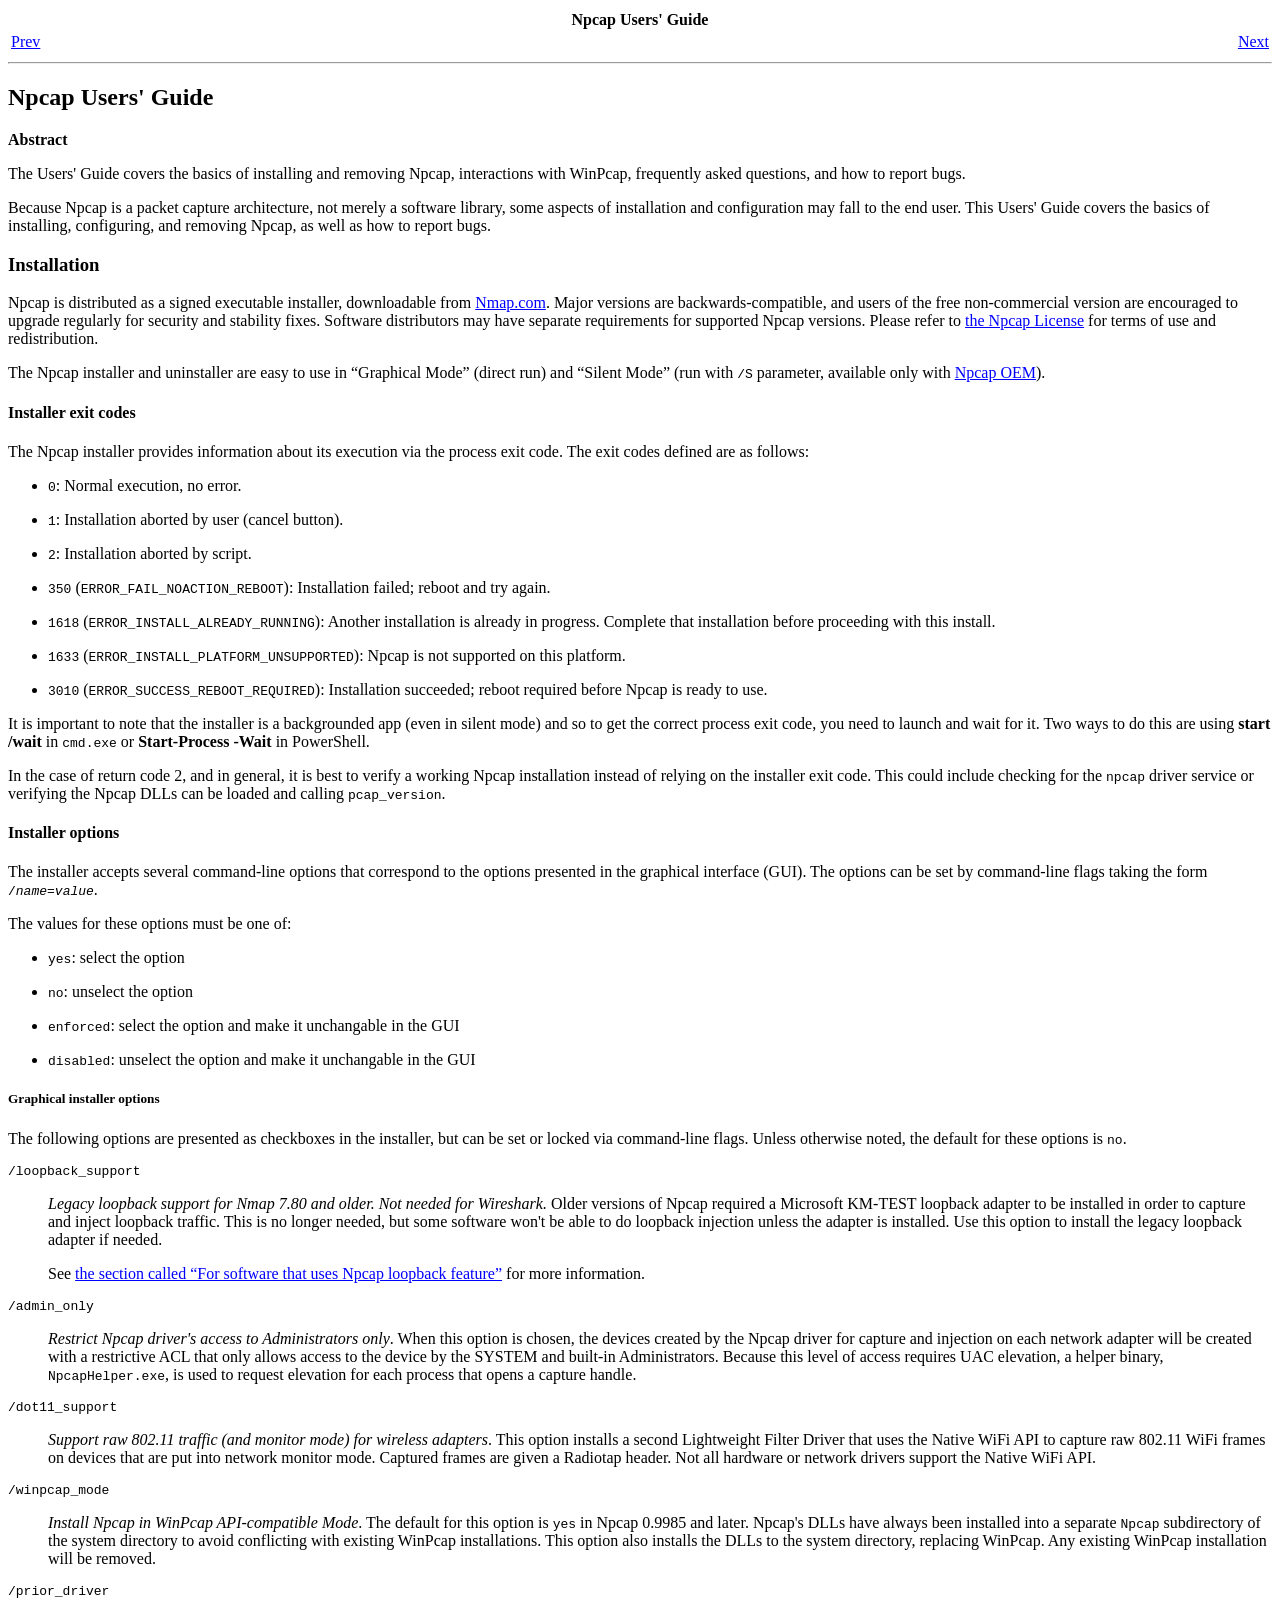
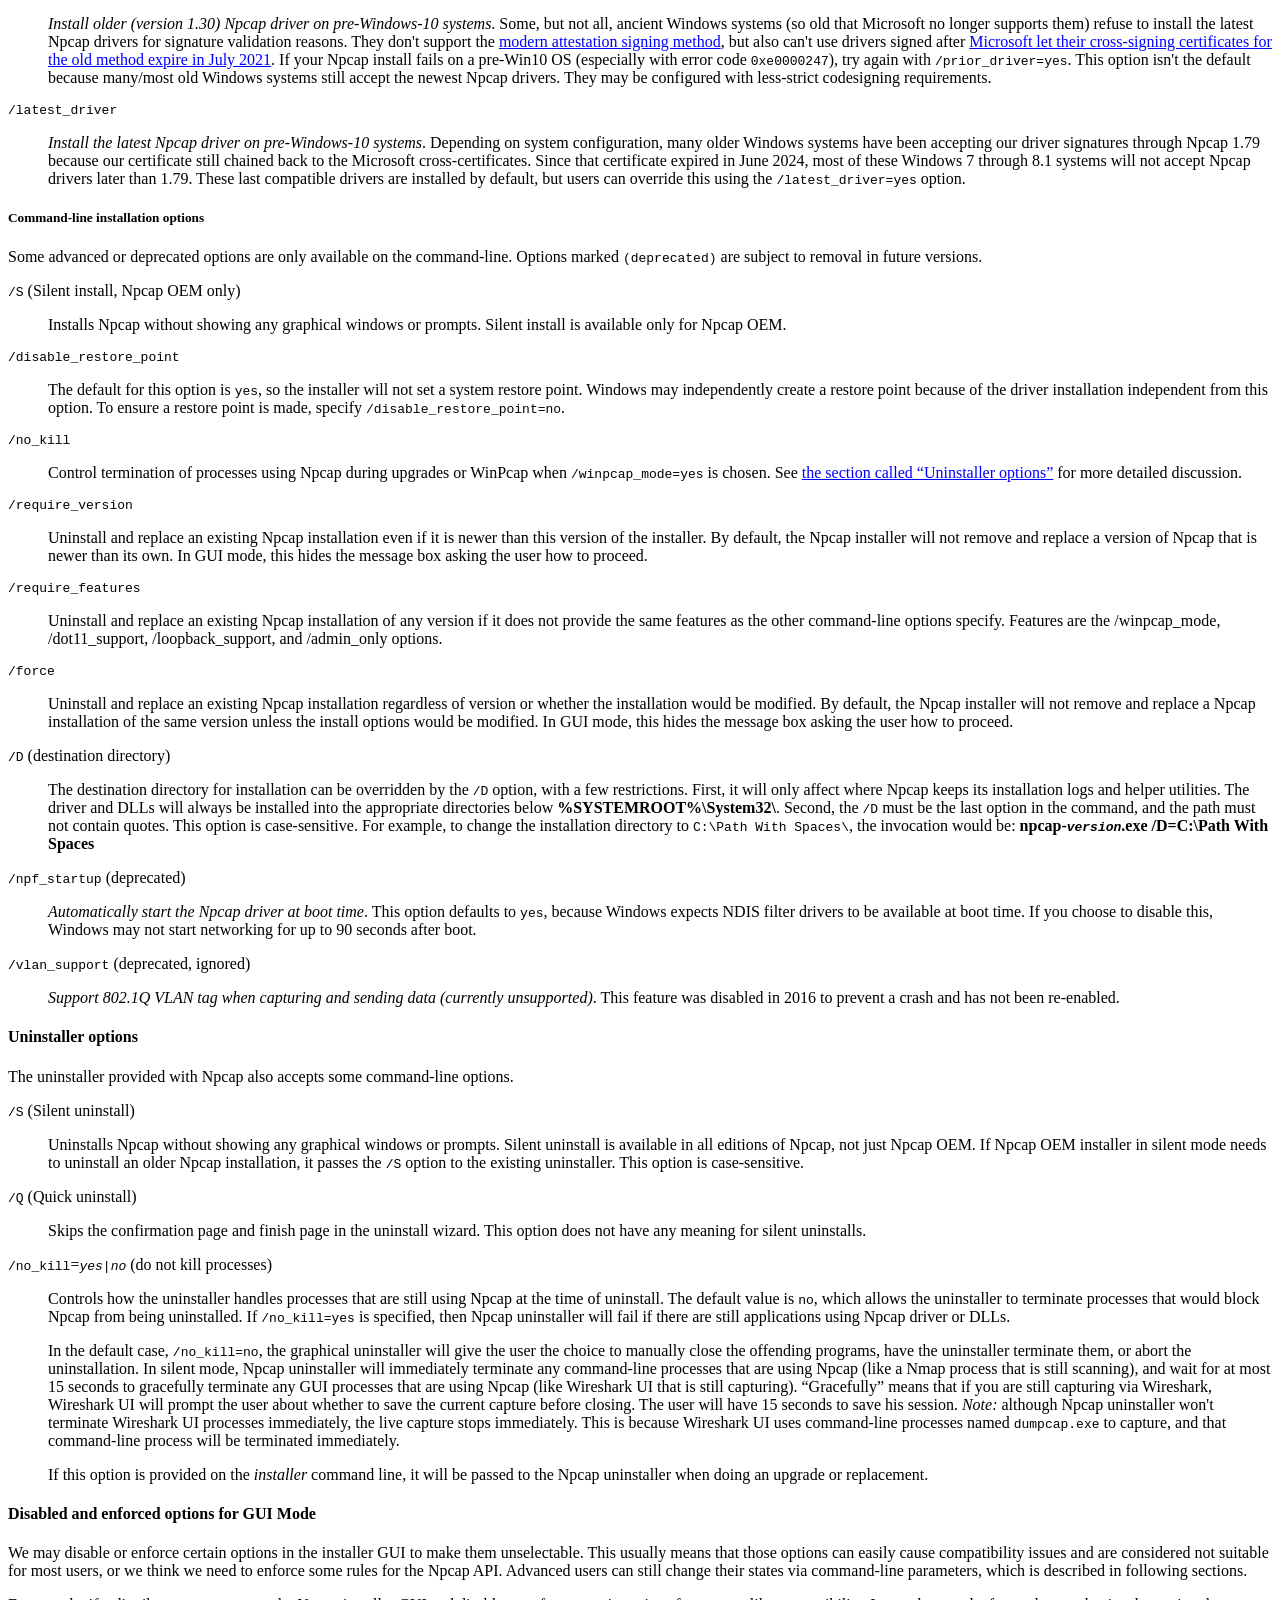
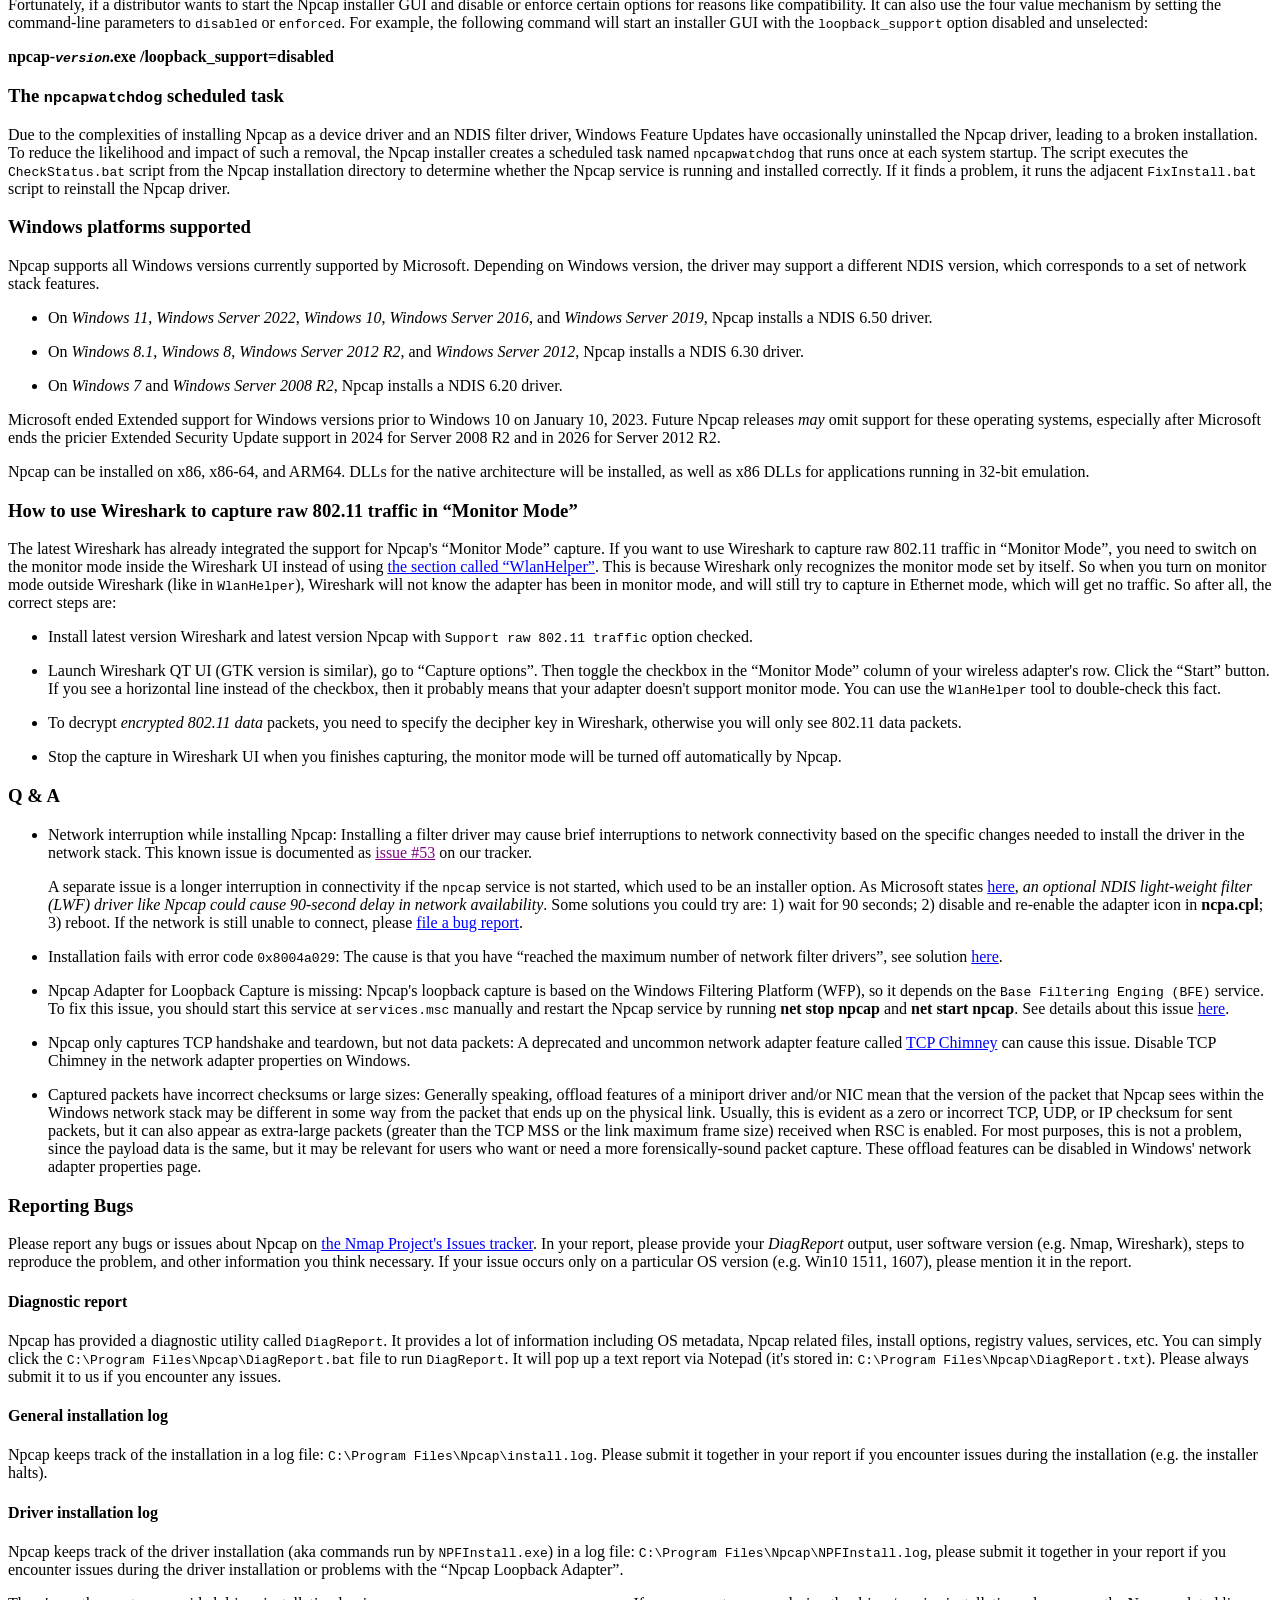
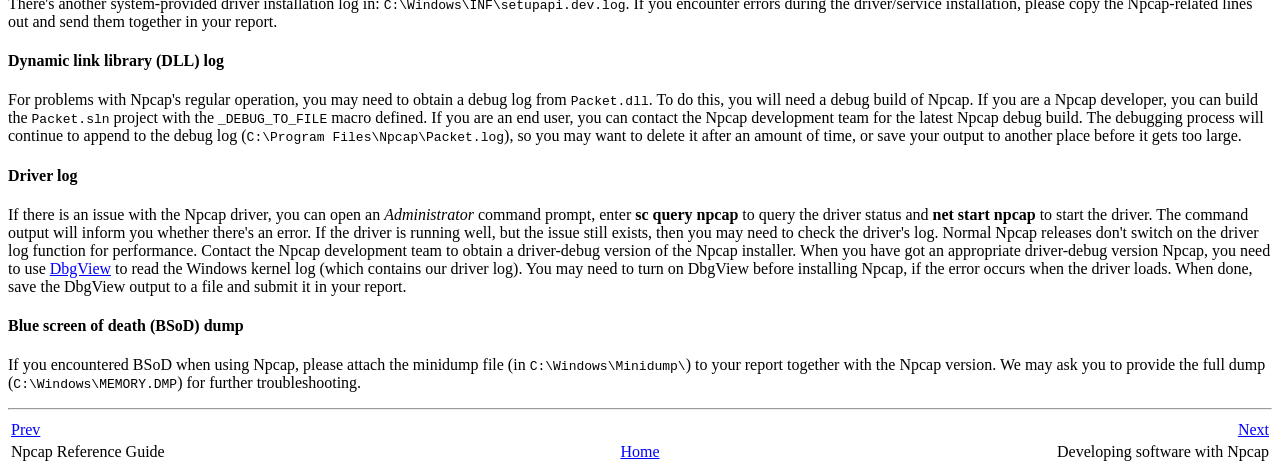
<file: npcap-sdk-1.17/docs/npcap-users-guide.html>
<html><head><meta charset="ISO-8859-1"><title>Npcap Users' Guide</title><meta name="generator" content="DocBook XSL Stylesheets V1.79.2"><meta name="description" content="The Users' Guide covers the basics of installing and removing Npcap, interactions with WinPcap, frequently asked questions, and how to report bugs."><link rel="home" href="index.html" title="Npcap Reference Guide"><link rel="up" href="index.html" title="Npcap Reference Guide"><link rel="prev" href="index.html" title="Npcap Reference Guide"><link rel="next" href="npcap-devguide.html" title="Developing software with Npcap"></head><body bgcolor="white" text="black" link="#0000FF" vlink="#840084" alink="#0000FF"><div class="navheader"><table width="100%" summary="Navigation header"><tr><th colspan="3" align="center">Npcap Users' Guide</th></tr><tr><td width="20%" align="left"><a accesskey="p" href="index.html">Prev</a>�</td><th width="60%" align="center">�</th><td width="20%" align="right">�<a accesskey="n" href="npcap-devguide.html">Next</a></td></tr></table><hr></div><div class="sect1"><div class="titlepage"><div><div><h2 class="title" style="clear: both"><a name="npcap-users-guide"></a>Npcap Users' Guide</h2></div><div><div class="abstract"><p class="title"><b>Abstract</b></p>
      <p>The Users' Guide covers the basics of installing and removing
        Npcap, interactions with WinPcap, frequently asked questions,
        and how to report bugs.</p>
    </div></div></div></div>
  
  

  <p>Because Npcap is a packet capture architecture, not merely a software
    library, some aspects of installation and configuration may fall to the end
    user. This Users' Guide covers the basics of installing, configuring, and
    removing Npcap, as well as how to report bugs.</p>

  <div class="sect2"><div class="titlepage"><div><div><h3 class="title"><a name="npcap-installation"></a>Installation</h3></div></div></div>
    

    <p>
      Npcap is distributed as a signed executable installer, downloadable from
      <a class="ulink" href="https://npcap.com/#download" target="_top">Nmap.com</a>. Major
      versions are backwards-compatible, and users of the free non-commercial
      version are encouraged to upgrade regularly for security and stability
      fixes. Software distributors may have separate requirements for supported
      Npcap versions.  Please refer to
      <a class="ulink" href="https://npcap.com/#license" target="_top">the Npcap License</a> for
      terms of use and redistribution.</p>

    <p>
      The Npcap installer and uninstaller are easy to use in
      <span class="quote">&#8220;<span class="quote">Graphical Mode</span>&#8221;</span> (direct run) and <span class="quote">&#8220;<span class="quote">Silent Mode</span>&#8221;</span> (run with
      <code class="option">/S</code> parameter, available only with <a class="ulink" href="https://npcap.com/oem/" target="_top">Npcap OEM</a>).
    </p>

    <div class="sect3"><div class="titlepage"><div><div><h4 class="title"><a name="npcap-installation-exit"></a>Installer exit codes</h4></div></div></div>
      
			<p>The Npcap installer provides information about its execution via the process exit code. The exit
				codes defined are as follows:</p>
			<div class="itemizedlist"><ul class="itemizedlist" style="list-style-type: disc; "><li class="listitem"><p><code class="literal">0</code>: Normal execution, no error.</p></li><li class="listitem"><p><code class="literal">1</code>: Installation aborted by user (cancel button).</p></li><li class="listitem"><p><code class="literal">2</code>: Installation aborted by script.</p></li><li class="listitem"><p><code class="literal">350</code> (<code class="literal">ERROR_FAIL_NOACTION_REBOOT</code>): Installation failed; reboot and try again.</p></li><li class="listitem"><p><code class="literal">1618</code> (<code class="literal">ERROR_INSTALL_ALREADY_RUNNING</code>): Another installation is already in progress. Complete that installation before proceeding with this install.</p></li><li class="listitem"><p><code class="literal">1633</code> (<code class="literal">ERROR_INSTALL_PLATFORM_UNSUPPORTED</code>): Npcap is not supported on this platform.</p></li><li class="listitem"><p><code class="literal">3010</code> (<code class="literal">ERROR_SUCCESS_REBOOT_REQUIRED</code>): Installation succeeded; reboot required before Npcap is ready to use.</p></li></ul></div>

      <p>It is important to note that the installer is a backgrounded app (even in silent mode) and so to get
        the correct process exit code, you need to launch and wait for it. Two ways to do this are using 
        <span class="command"><strong>start /wait</strong></span> in <code class="literal">cmd.exe</code> or <span class="command"><strong>Start-Process -Wait</strong></span>
				in PowerShell.</p>

        <p>In the case of return code 2, and in general, it is best to verify a working Npcap installation
          instead of relying on the installer exit code. This could include checking for the
					<code class="literal">npcap</code> driver service or verifying the Npcap DLLs can be loaded and calling
					<code class="function">pcap_version</code>.</p>
    </div>

    <div class="sect3"><div class="titlepage"><div><div><h4 class="title"><a name="npcap-installation-options"></a>Installer options</h4></div></div></div>
      
      <p>
        The installer accepts several command-line options that correspond to the
        options presented in the graphical interface (GUI).  The options can be
        set by command-line flags taking the form
        <code class="option">/<em class="replaceable"><code>name</code></em>=<em class="replaceable"><code>value</code></em></code>.
      </p>
      <p>The values for these options must be one of:
      </p>
      <div class="itemizedlist"><ul class="itemizedlist" style="list-style-type: disc; "><li class="listitem"><p><code class="option">yes</code>: select the option</p></li><li class="listitem"><p><code class="option">no</code>: unselect the option</p></li><li class="listitem"><p><code class="option">enforced</code>: select the option and make it unchangable in the GUI</p></li><li class="listitem"><p><code class="option">disabled</code>: unselect the option and make it unchangable in the GUI</p></li></ul></div>
      <div class="sect4"><div class="titlepage"><div><div><h5 class="title"><a name="npcap-installer-options-gui"></a>Graphical installer options</h5></div></div></div>
        
        <p>The following options are presented as checkboxes in the
          installer, but can be set or locked via command-line flags. Unless
          otherwise noted, the default for these options is <code class="option">no</code>.
        </p>

        <div class="variablelist"><dl class="variablelist"><dt><span class="term"><code class="option">/loopback_support</code></span></dt><dd><p>
		<span class="emphasis"><em>Legacy loopback support for Nmap 7.80 and older. Not needed for Wireshark.</em></span>
		Older versions of Npcap required a Microsoft KM-TEST loopback
		adapter to be installed in order to capture and inject loopback
		traffic. This is no longer needed, but some software won't be
		able to do loopback injection unless the adapter is installed.
		Use this option to install the legacy loopback adapter if
		needed.
              </p>
              <p>See <a class="xref" href="npcap-devguide.html#npcap-feature-loopback" title="For software that uses Npcap loopback feature">the section called &#8220;For software that uses Npcap loopback feature&#8221;</a> for more
                information.
            </p></dd><dt><span class="term"><code class="option">/admin_only</code></span></dt><dd><p>
                <span class="emphasis"><em>Restrict Npcap driver's access to Administrators
                  only</em></span>. When this option is chosen, the devices
                created by the Npcap driver for capture and injection on each
                network adapter will be created with a restrictive ACL that
                only allows access to the device by the SYSTEM and built-in
                Administrators. Because this level of access requires UAC
                elevation, a helper binary, <code class="literal">NpcapHelper.exe</code>,
                is used to request elevation for each process that opens a
                capture handle.
            </p></dd><dt><span class="term"><code class="option">/dot11_support</code></span></dt><dd><p>
                <span class="emphasis"><em>Support raw 802.11 traffic (and monitor mode) for
                  wireless adapters</em></span>. This option installs a second
                Lightweight Filter Driver that uses the Native WiFi API to
                capture raw 802.11 WiFi frames on devices that are put into
                network monitor mode. Captured frames are given a Radiotap
                header. Not all hardware or network drivers support the Native
                WiFi API.
            </p></dd><dt><span class="term"><code class="option">/winpcap_mode</code></span></dt><dd><p>
                <span class="emphasis"><em>Install Npcap in WinPcap API-compatible
                  Mode</em></span>. The default for this option is
		  <code class="option">yes</code> in Npcap 0.9985 and later. Npcap's DLLs
                    have always been installed into a separate
                    <code class="literal">Npcap</code> subdirectory of the system
                    directory to avoid conflicting with existing WinPcap
                    installations. This option also installs the DLLs to the
                    system directory, replacing WinPcap. Any existing WinPcap
                    installation will be removed.
            </p></dd><dt><span class="term"><code class="option">/prior_driver</code></span></dt><dd><p>
		<span class="emphasis"><em>Install older (version 1.30) Npcap driver on pre-Windows-10 systems</em></span>.
		Some, but not all, ancient Windows systems (so old that Microsoft no longer supports them)
		refuse to install the latest Npcap drivers for signature validation reasons.  They don't
		support the
		<a class="ulink" href="https://learn.microsoft.com/en-us/windows-hardware/drivers/dashboard/code-signing-attestation" target="_top">modern attestation signing method</a>, but also can't use drivers signed after
		<a class="ulink" href="https://learn.microsoft.com/en-us/windows-hardware/drivers/install/deprecation-of-software-publisher-certificates-and-commercial-release-certificates" target="_top">Microsoft let their cross-signing certificates for the old method expire in July
			2021</a>.  If your Npcap install fails on a pre-Win10 OS (especially with error
		code <code class="varname">0xe0000247</code>), try again with <code class="option">/prior_driver=yes</code>. This
		option isn't the default because many/most old Windows systems still accept the newest Npcap
		drivers. They may be configured with less-strict codesigning requirements.
            </p></dd><dt><span class="term"><code class="option">/latest_driver</code></span></dt><dd><p>
		<span class="emphasis"><em>Install the latest Npcap driver on pre-Windows-10 systems</em></span>.
		Depending on system configuration, many older Windows systems have been accepting our driver
                signatures through Npcap 1.79 because our certificate still chained back to the Microsoft
                cross-certificates. Since that certificate expired in June 2024, most of these Windows 7
                through 8.1 systems will not accept Npcap drivers later than 1.79. These last compatible
		drivers are installed by default, but users can override this using the
		<code class="option">/latest_driver=yes</code> option.
            </p></dd></dl></div>
      </div>

      <div class="sect4"><div class="titlepage"><div><div><h5 class="title"><a name="npcap-installer-options-cli"></a>Command-line installation options</h5></div></div></div>
        
        <p>Some advanced or deprecated options are only available on the
          command-line. Options marked <code class="literal">(deprecated)</code> are
          subject to removal in future versions.</p>

        <div class="variablelist"><dl class="variablelist"><dt><span class="term"><code class="option">/S</code> (Silent install, Npcap OEM only)</span></dt><dd><p>
                Installs Npcap without showing any graphical windows or
                prompts. Silent install is available only for Npcap OEM.
            </p></dd><dt><span class="term"><code class="option">/disable_restore_point</code></span></dt><dd><p>
                The default for this option is <code class="option">yes</code>, so the
                installer will not set a system restore point.  Windows may
                independently create a restore point because of the driver
                installation independent from this option. To ensure a
                restore point is made, specify
                <code class="option">/disable_restore_point=no</code>.
            </p></dd><dt><span class="term"><code class="option">/no_kill</code></span></dt><dd><p>
                Control termination of
                processes using Npcap during upgrades or WinPcap when
                <code class="option">/winpcap_mode=yes</code> is chosen. See
                <a class="xref" href="npcap-users-guide.html#npcap-installation-uninstall-options" title="Uninstaller options">the section called &#8220;Uninstaller options&#8221;</a>
                for more detailed discussion.
            </p></dd><dt><span class="term"><code class="option">/require_version</code></span></dt><dd><p>
		Uninstall and replace an existing Npcap installation even if it
		is newer than this version of the installer. By default, the
		Npcap installer will not remove and replace a version of Npcap
		that is newer than its own. In GUI mode, this hides the message
		box asking the user how to proceed.
            </p></dd><dt><span class="term"><code class="option">/require_features</code></span></dt><dd><p>
		Uninstall and replace an existing Npcap installation of any
		version if it does not provide the same features as the other
		command-line options specify. Features are the /winpcap_mode,
		/dot11_support, /loopback_support, and /admin_only options.
            </p></dd><dt><span class="term"><code class="option">/force</code></span></dt><dd><p>
		Uninstall and replace an existing Npcap installation regardless
		of version or whether the installation would be modified. By
		default, the Npcap installer will not remove and replace a
		Npcap installation of the same version unless the install
		options would be modified. In GUI mode, this hides the message
		box asking the user how to proceed.
            </p></dd><dt><span class="term"><code class="option">/D</code> (destination directory)</span></dt><dd><p>
                The destination directory for installation can be overridden by
                the <code class="option">/D</code> option, with a few restrictions. First, it will
                only affect where Npcap keeps its installation logs and helper utilities.
                The driver and DLLs will always be installed into the appropriate
                directories below <span class="command"><strong>%SYSTEMROOT%\System32\</strong></span>. Second, the
                <code class="option">/D</code> must be the last option in the command, and the path
                must not contain quotes. This option is case-sensitive. For example, to change the installation directory
                to <code class="filename">C:\Path With Spaces\</code>, the invocation would be:
                <span class="command"><strong>npcap-<em class="replaceable"><code>version</code></em>.exe /D=C:\Path With Spaces</strong></span>
            </p></dd><dt><span class="term"><code class="option">/npf_startup</code> (deprecated)</span></dt><dd><p>
                <span class="emphasis"><em>Automatically start the Npcap driver at boot
                  time</em></span>. This option defaults to
                <code class="option">yes</code>, because Windows expects NDIS filter
                drivers to be available at boot time. If you choose to disable
                this, Windows may not start networking for up to 90 seconds
                after boot.
            </p></dd><dt><span class="term"><code class="option">/vlan_support</code> (deprecated, ignored)</span></dt><dd><p>
                <span class="emphasis"><em>Support 802.1Q VLAN tag when capturing and sending
                  data (currently unsupported)</em></span>. This feature was
                disabled in 2016 to prevent a crash and has not been
                re-enabled.
            </p></dd></dl></div>

      </div>
    </div>

    <div class="sect3"><div class="titlepage"><div><div><h4 class="title"><a name="npcap-installation-uninstall-options"></a>Uninstaller options</h4></div></div></div>
      
      <p>
        The uninstaller provided with Npcap also accepts some command-line options.
      </p>
      <div class="variablelist"><dl class="variablelist"><dt><span class="term"><code class="option">/S</code> (Silent uninstall)</span></dt><dd>
            <p>Uninstalls Npcap without showing any graphical windows or
              prompts. Silent uninstall is available in all editions of Npcap,
              not just Npcap OEM. If Npcap OEM installer in silent mode needs
              to uninstall an older Npcap installation, it passes the
              <code class="option">/S</code> option to the existing uninstaller. This option is case-sensitive.</p>
          </dd><dt><span class="term"><code class="option">/Q</code> (Quick uninstall)</span></dt><dd>
            <p>Skips the confirmation page and finish page in the uninstall
            wizard. This option does not have any meaning for silent
            uninstalls.</p>
          </dd><dt><span class="term"><code class="option">/no_kill</code>=<em class="replaceable"><code>yes|no</code></em> (do not kill processes)</span></dt><dd>
            <p>Controls how the uninstaller handles processes that are still using
              Npcap at the time of uninstall. The default value is
              <code class="literal">no</code>, which allows the uninstaller to terminate
              processes that would block Npcap from being uninstalled. If
              <code class="option">/no_kill=yes</code> is specified, then Npcap
              uninstaller will fail if there are still applications using Npcap
              driver or DLLs.</p>

            <p>In the default case, <code class="option">/no_kill=no</code>, the
              graphical uninstaller will give the user the choice to manually
              close the offending programs, have the uninstaller terminate
              them, or abort the uninstallation.  In silent mode, Npcap
              uninstaller will immediately terminate any command-line processes
              that are using Npcap (like a Nmap process that is still
              scanning), and wait for at most 15 seconds to gracefully
              terminate any GUI processes that are using Npcap (like Wireshark
              UI that is still capturing).  <span class="quote">&#8220;<span class="quote">Gracefully</span>&#8221;</span> means
              that if you are still capturing via Wireshark, Wireshark UI will
              prompt the user about whether to save the current capture before
              closing. The user will have 15 seconds to save his session.
              <span class="emphasis"><em>Note:</em></span> although Npcap uninstaller won't
              terminate Wireshark UI processes immediately, the live capture
              stops immediately. This is because Wireshark UI uses command-line
              processes named <code class="varname">dumpcap.exe</code> to capture, and
              that command-line process will be terminated immediately.</p>

            <p>If this option is provided on the
              <span class="emphasis"><em>installer</em></span> command line, it will be passed to
              the Npcap uninstaller when doing an upgrade or
              replacement.</p>
          </dd></dl></div>

    </div>

    <div class="sect3"><div class="titlepage"><div><div><h4 class="title"><a name="npcap-installation-options-disabled"></a>Disabled and enforced options for GUI Mode</h4></div></div></div>
      

      <p>
        We may disable or enforce certain options in the installer GUI to make them unselectable. This
        usually means that those options can easily cause compatibility issues and are considered
        not suitable for most users, or we think we need to enforce some rules for the Npcap API. Advanced users can still change their states via command-line
        parameters, which is described in following sections.
      </p>

      <p>
        Fortunately, if a distributor wants to start the Npcap installer GUI and disable or enforce
        certain options for reasons like compatibility. It can also use the four value
        mechanism by setting the command-line parameters to <code class="option">disabled</code> or <code class="option">enforced</code>.
        For example, the following command will start an installer GUI with the
        <code class="option">loopback_support</code> option disabled and unselected:
      </p>

      <p>
        <span class="command"><strong>npcap-<em class="replaceable"><code>version</code></em>.exe /loopback_support=disabled</strong></span>
      </p>
    </div>

  </div>

  <div class="sect2"><div class="titlepage"><div><div><h3 class="title"><a name="npcap-watchdog"></a>The <code class="literal">npcapwatchdog</code> scheduled task</h3></div></div></div>
    
    <p>
      Due to the complexities of installing Npcap as a device driver and an NDIS filter driver, Windows
      Feature Updates have occasionally uninstalled the Npcap driver, leading to a broken installation. To
      reduce the likelihood and impact of such a removal, the Npcap installer creates a scheduled task
      named <code class="literal">npcapwatchdog</code> that runs once at each system startup. The script executes
      the <code class="filename">CheckStatus.bat</code> script from the Npcap installation directory to determine
      whether the Npcap service is running and installed correctly. If it finds a problem, it runs the
      adjacent <code class="filename">FixInstall.bat</code> script to reinstall the Npcap driver.</p>
  </div>

  <div class="sect2"><div class="titlepage"><div><div><h3 class="title"><a name="npcap-platforms"></a>Windows platforms supported</h3></div></div></div>
    
    <p>Npcap supports all Windows versions currently supported by Microsoft. Depending on Windows version, the
      driver may support a different NDIS version, which corresponds to a set of network stack
      features.</p>
    <div class="itemizedlist"><ul class="itemizedlist" style="list-style-type: disc; "><li class="listitem">
        <p>On <span class="emphasis"><em>Windows 11</em></span>, <span class="emphasis"><em>Windows Server 2022</em></span>,
        <span class="emphasis"><em>Windows 10</em></span>, <span class="emphasis"><em>Windows Server 2016</em></span>, and
        <span class="emphasis"><em>Windows Server 2019</em></span>, Npcap installs a NDIS 6.50
          driver.</p></li><li class="listitem">
        <p>On <span class="emphasis"><em>Windows 8.1</em></span>, <span class="emphasis"><em>Windows 8</em></span>,
        <span class="emphasis"><em>Windows Server 2012 R2</em></span>, and
        <span class="emphasis"><em>Windows Server 2012</em></span>,
          Npcap installs a NDIS 6.30 driver.</p></li><li class="listitem">
        <p>On <span class="emphasis"><em>Windows 7</em></span> and <span class="emphasis"><em>Windows Server 2008 R2</em></span>, Npcap
          installs a NDIS 6.20 driver.</p></li></ul></div>
    <p>Microsoft ended Extended support for Windows versions prior to Windows 10 on January 10, 2023. Future
      Npcap releases <span class="emphasis"><em>may</em></span> omit support for these operating systems, especially after
      Microsoft ends the pricier Extended Security Update support in 2024 for Server 2008 R2 and in 2026
      for Server 2012 R2.</p>
    <p>Npcap can be installed on x86, x86-64, and ARM64. DLLs for the native architecture will be installed, as
      well as x86 DLLs for applications running in 32-bit emulation.</p>
  </div>

  <div class="sect2"><div class="titlepage"><div><div><h3 class="title"><a name="npcap-feature-dot11-wireshark"></a>How to use Wireshark to capture raw 802.11 traffic in <span class="quote">&#8220;<span class="quote">Monitor Mode</span>&#8221;</span></h3></div></div></div>
    

    <p>
      The latest Wireshark has already integrated the support for Npcap's <span class="quote">&#8220;<span class="quote">Monitor Mode</span>&#8221;</span> capture.
      If you want to use Wireshark to capture raw 802.11 traffic in <span class="quote">&#8220;<span class="quote">Monitor Mode</span>&#8221;</span>, you need to
      switch on the monitor mode inside the Wireshark UI instead of using <a class="xref" href="npcap-devguide.html#npcap-feature-dot11-wlanhelper" title="WlanHelper">the section called &#8220;WlanHelper&#8221;</a>.
      This is because Wireshark only recognizes the monitor mode set by itself. So when you turn
      on monitor mode outside Wireshark (like in <code class="filename">WlanHelper</code>), Wireshark will not know the adapter
      has been in monitor mode, and will still try to capture in Ethernet mode, which will get no traffic.

      So after all, the correct steps are:
    </p>

    <div class="itemizedlist"><ul class="itemizedlist" style="list-style-type: disc; "><li class="listitem"><p>Install latest version Wireshark and latest version Npcap with
          <code class="option">Support raw 802.11 traffic</code> option checked.</p></li><li class="listitem"><p>Launch Wireshark QT UI (GTK version is similar), go to <span class="quote">&#8220;<span class="quote">Capture options</span>&#8221;</span>.
          Then toggle the checkbox in the <span class="quote">&#8220;<span class="quote">Monitor Mode</span>&#8221;</span> column of your wireless adapter's row.
          Click the <span class="quote">&#8220;<span class="quote">Start</span>&#8221;</span> button. If you see a horizontal line instead of the checkbox,
          then it probably means that your adapter doesn't support monitor mode. You can use the
          <code class="filename">WlanHelper</code> tool to double-check this fact.</p></li><li class="listitem"><p>To decrypt <span class="emphasis"><em>encrypted 802.11 data</em></span>
          packets, you need to specify the decipher key in Wireshark, otherwise
          you will only see 802.11 data packets.</p></li><li class="listitem"><p>Stop the capture in Wireshark UI when you finishes capturing, the monitor mode
          will be turned off automatically by Npcap.</p></li></ul></div>
  </div>

  <div class="sect2"><div class="titlepage"><div><div><h3 class="title"><a name="npcap-qa"></a>Q &amp; A</h3></div></div></div>
    

    <div class="itemizedlist"><ul class="itemizedlist" style="list-style-type: disc; "><li class="listitem"><p>Network interruption while installing Npcap: Installing a filter driver may
	    cause brief interruptions to network connectivity based on the specific changes needed
	    to install the driver in the network stack. This known issue is documented as
	    <a class="ulink" href="" target="_top">issue #53</a> on our tracker.</p>
	<p> A separate issue is a longer interruption in connectivity if the
	    <code class="varname">npcap</code> service is not started, which used to be an installer option.
	    As Microsoft states <a class="ulink" href="https://support.microsoft.com/en-us/kb/2019184" target="_top">here</a>,
          <span class="emphasis"><em>an optional NDIS light-weight filter (LWF) driver like Npcap could cause
            90-second delay in network availability</em></span>. Some solutions you could try
          are: 1) wait for 90 seconds; 2) disable and re-enable the adapter icon in
          <span class="command"><strong>ncpa.cpl</strong></span>; 3) reboot. If the network is still unable to connect,
          please <a class="ulink" href="https://issues.npcap.org/new?title=Npcap+Bug+Report" target="_top">file a bug report</a>.
      </p></li><li class="listitem"><p>Installation fails with error code <code class="varname">0x8004a029</code>:
          The cause is that you have <span class="quote">&#8220;<span class="quote">reached the maximum number of network filter
            drivers</span>&#8221;</span>, see solution
          <a class="ulink" href="https://social.technet.microsoft.com/Forums/windows/en-US/4deb27fc-33ce-4fc0-a26f-3fec5b57733d/is-there-a-maximum-number-of-network-filter-drivers-in-windows-7?forum=w7itpronetworking" target="_top">here</a>.
      </p></li><li class="listitem"><p>Npcap Adapter for Loopback Capture is missing:
          Npcap's loopback capture is based on the Windows Filtering Platform (WFP), so it depends on the <code class="varname">Base Filtering Enging (BFE)</code>
          service. To fix this issue, you should start this service at <code class="varname">services.msc</code>
          manually and restart the Npcap service by running <span class="command"><strong>net stop npcap</strong></span>
          and <span class="command"><strong>net start npcap</strong></span>. See details about this issue
          <a class="ulink" href="https://github.com/nmap/npcap/issues/426" target="_top">here</a>.
      </p></li><li class="listitem"><p>Npcap only captures TCP handshake and teardown, but not data packets:
        A deprecated and uncommon network adapter feature called
        <a class="ulink" href="https://techcommunity.microsoft.com/blog/coreinfrastructureandsecurityblog/why-are-we-deprecating-network-performance-features-kb4014193/259053" target="_top">TCP Chimney</a>
	can cause this issue. Disable TCP Chimney in the network adapter properties on Windows.
      </p></li><li class="listitem"><p>Captured packets have incorrect checksums or large sizes:
        Generally speaking, offload features of a miniport driver and/or NIC
        mean that the version of the packet that Npcap sees within the Windows
        network stack may be different in some way from the packet that ends up
        on the physical link. Usually, this is evident as a zero or incorrect
        TCP, UDP, or IP checksum for sent packets, but it can also appear as
        extra-large packets (greater than the TCP MSS or the link maximum frame
        size) received when RSC is enabled. For most purposes, this is not a
        problem, since the payload data is the same, but it may be relevant for
      users who want or need a more forensically-sound packet capture.
      These offload features can be disabled in Windows' network adapter properties page.
      </p></li></ul></div>
  </div>

  <div class="sect2"><div class="titlepage"><div><div><h3 class="title"><a name="npcap-issues"></a>Reporting Bugs</h3></div></div></div>
    

    <p>
      Please report any bugs or issues about Npcap on
      <a class="ulink" href="https://issues.npcap.org/new?title=Npcap+Bug+Report" target="_top">the Nmap Project's Issues tracker</a>.
      In your report, please provide your <span class="emphasis"><em>DiagReport</em></span> output, user
      software version (e.g. Nmap, Wireshark), steps to reproduce the problem, and other information
      you think necessary. If your issue occurs only on a particular OS version (e.g. Win10
      1511, 1607), please mention it in the report.
    </p>

    <div class="sect3"><div class="titlepage"><div><div><h4 class="title"><a name="npcap-issues-diagreport"></a>Diagnostic report</h4></div></div></div>
      

      <p>
        Npcap has provided a diagnostic utility called <code class="filename">DiagReport</code>.
        It provides a lot of information including OS metadata, Npcap related files,
        install options, registry values, services, etc. You can simply click the
        <code class="filename">C:\Program Files\Npcap\DiagReport.bat</code> file to run <code class="filename">DiagReport</code>.
        It will pop up a text report via Notepad (it's stored in: <code class="filename">C:\Program Files\Npcap\DiagReport.txt</code>).
        Please always submit it to us if you encounter any issues.
      </p>

    </div>
    <div class="sect3"><div class="titlepage"><div><div><h4 class="title"><a name="npcap-issues-installation-log"></a>General installation log</h4></div></div></div>
      

      <p>
        Npcap keeps track of the installation in a log file:
        <code class="filename">C:\Program Files\Npcap\install.log</code>. Please submit it
        together in your report if you encounter issues during the installation
        (e.g. the installer halts).
      </p>
    </div>

    <div class="sect3"><div class="titlepage"><div><div><h4 class="title"><a name="npcap-issues-driver-installation-log"></a>Driver installation log</h4></div></div></div>
      

      <p>
        Npcap keeps track of the driver installation (aka commands run by
        <code class="filename">NPFInstall.exe</code>) in a log file:
        <code class="filename">C:\Program Files\Npcap\NPFInstall.log</code>, please submit
        it together in your report if you encounter issues during the driver
        installation or problems with the <span class="quote">&#8220;<span class="quote">Npcap Loopback Adapter</span>&#8221;</span>.
      </p>

      <p>
        There's another system-provided driver installation log in:
        <code class="filename">C:\Windows\INF\setupapi.dev.log</code>.
        If you encounter errors during the driver/service installation, please copy
        the Npcap-related lines out and send them together in
        your report.
      </p>
    </div>

    <div class="sect3"><div class="titlepage"><div><div><h4 class="title"><a name="npcap-issues-packet-log"></a>Dynamic link library (DLL) log</h4></div></div></div>
      

      <p>
        For problems with Npcap's regular operation, you may need to obtain a
        debug log from <code class="filename">Packet.dll</code>.  To do this, you will
        need a debug build of Npcap.  If you are a Npcap developer, you can build
        the <code class="filename">Packet.sln</code> project with the
        <code class="varname">_DEBUG_TO_FILE</code> macro defined. If you are an end user,
        you can contact the Npcap development team for the latest Npcap debug
        build.  The debugging process will continue to append to the debug log
        (<code class="filename">C:\Program Files\Npcap\Packet.log</code>), so you may want
        to delete it after an amount of time, or save your output to another
        place before it gets too large.
      </p>
    </div>

    <div class="sect3"><div class="titlepage"><div><div><h4 class="title"><a name="npcap-issues-driver-log"></a>Driver log</h4></div></div></div>
      

      <p>
        If there is an issue with the Npcap driver, you can open an
        <span class="emphasis"><em>Administrator</em></span> command prompt,  enter <span class="command"><strong>sc query
          npcap</strong></span> to query the driver status and <span class="command"><strong>net start
          npcap</strong></span> to start the driver. The command
        output will inform you whether there's an error. If the driver is running
        well, but the issue still exists, then you may need to check the driver's
        log. Normal Npcap releases don't switch on the driver log function for
        performance. Contact the Npcap development team to obtain a driver-debug
        version of the Npcap installer.  When you have got an appropriate
        driver-debug version Npcap, you need to use <a class="ulink" href="https://technet.microsoft.com/en-us/sysinternals/debugview.aspx" target="_top">DbgView</a>
        to read the Windows kernel log (which contains our driver log).  You may
        need to turn on DbgView before installing Npcap, if the error occurs when
        the driver loads. When done, save the DbgView output to a file and submit
        it in your report.
      </p>
    </div>
    <div class="sect3"><div class="titlepage"><div><div><h4 class="title"><a name="npcap-issues-bsod"></a>Blue screen of death (BSoD) dump</h4></div></div></div>
      

      <p>
        If you encountered BSoD when using Npcap, please attach the minidump
        file (in <code class="filename">C:\Windows\Minidump\</code>) to your report
        together with the Npcap version. We may ask you to provide the full
        dump (<code class="filename">C:\Windows\MEMORY.DMP</code>) for further troubleshooting.
      </p>
    </div>
  </div>

</div><div class="navfooter"><hr><table width="100%" summary="Navigation footer"><tr><td width="40%" align="left"><a accesskey="p" href="index.html">Prev</a>�</td><td width="20%" align="center">�</td><td width="40%" align="right">�<a accesskey="n" href="npcap-devguide.html">Next</a></td></tr><tr><td width="40%" align="left" valign="top">Npcap Reference Guide�</td><td width="20%" align="center"><a accesskey="h" href="index.html">Home</a></td><td width="40%" align="right" valign="top">�Developing software with Npcap</td></tr></table></div></body></html>
</file>
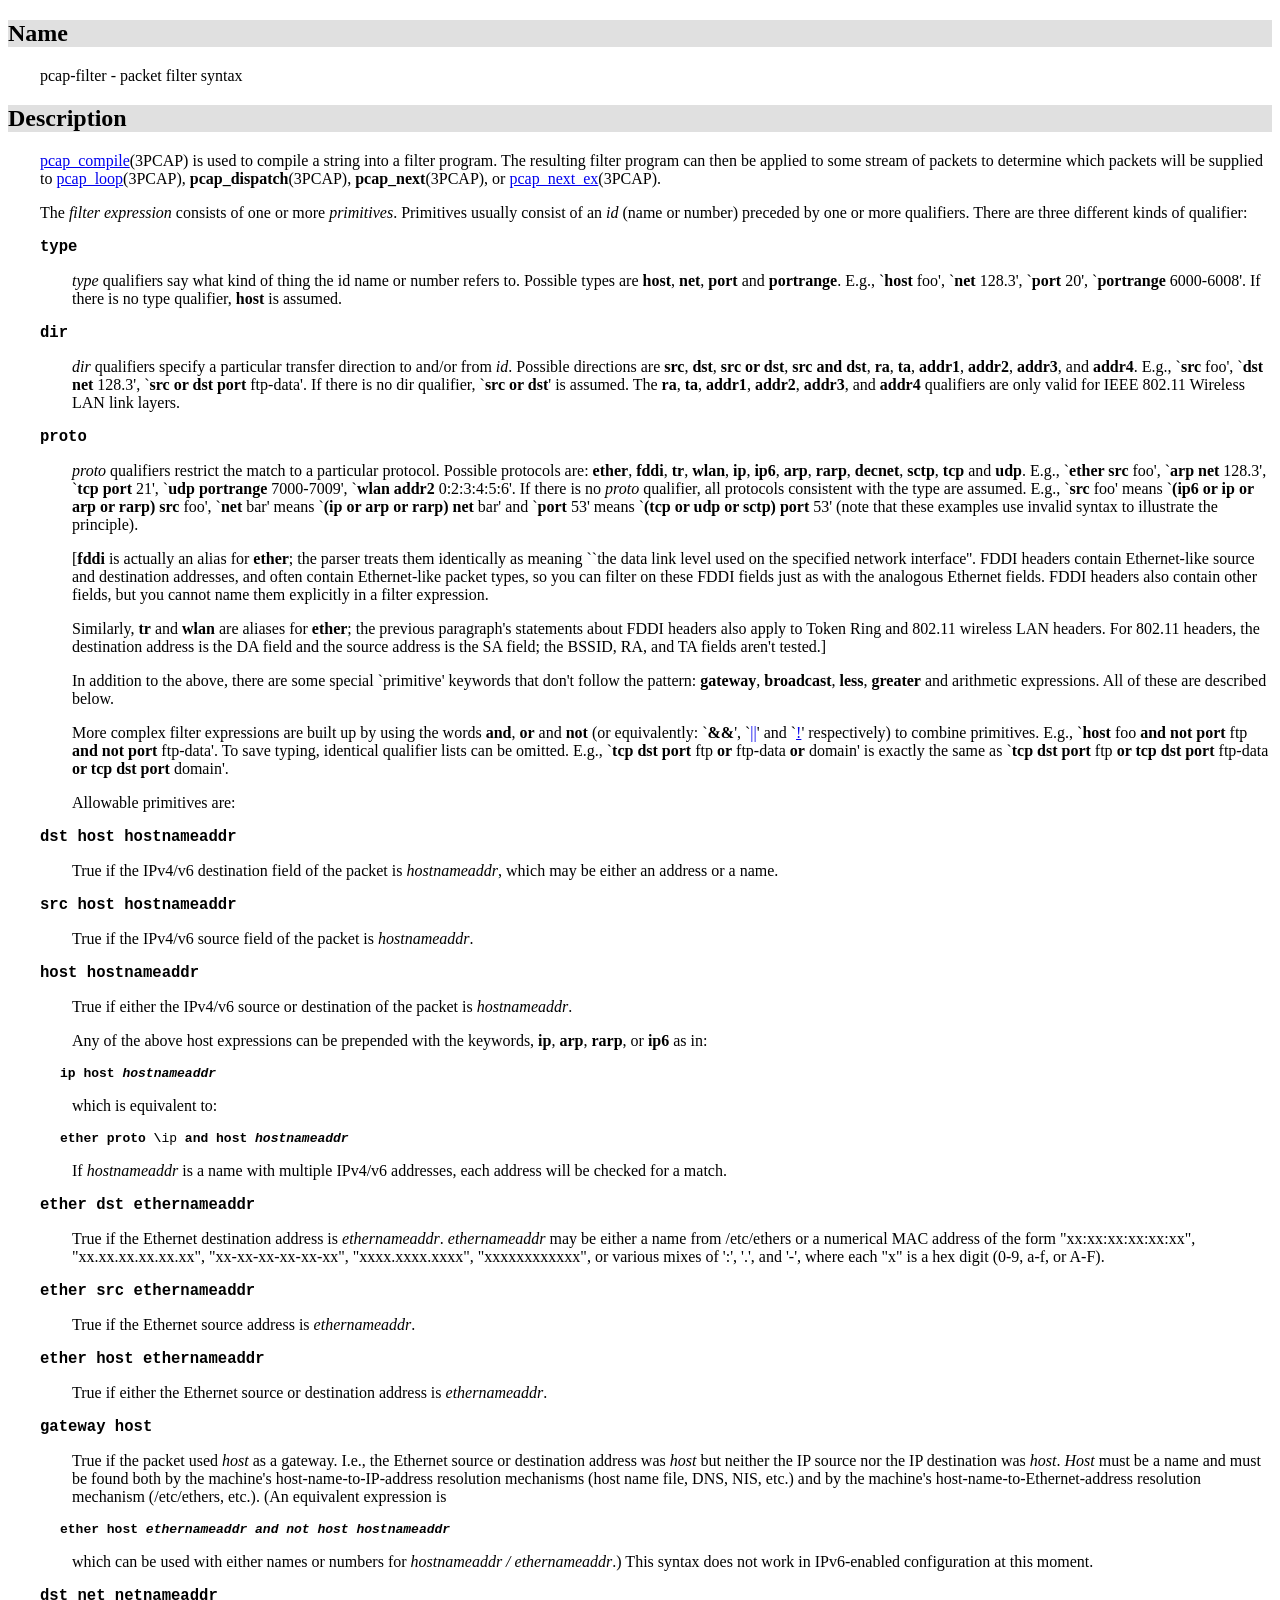
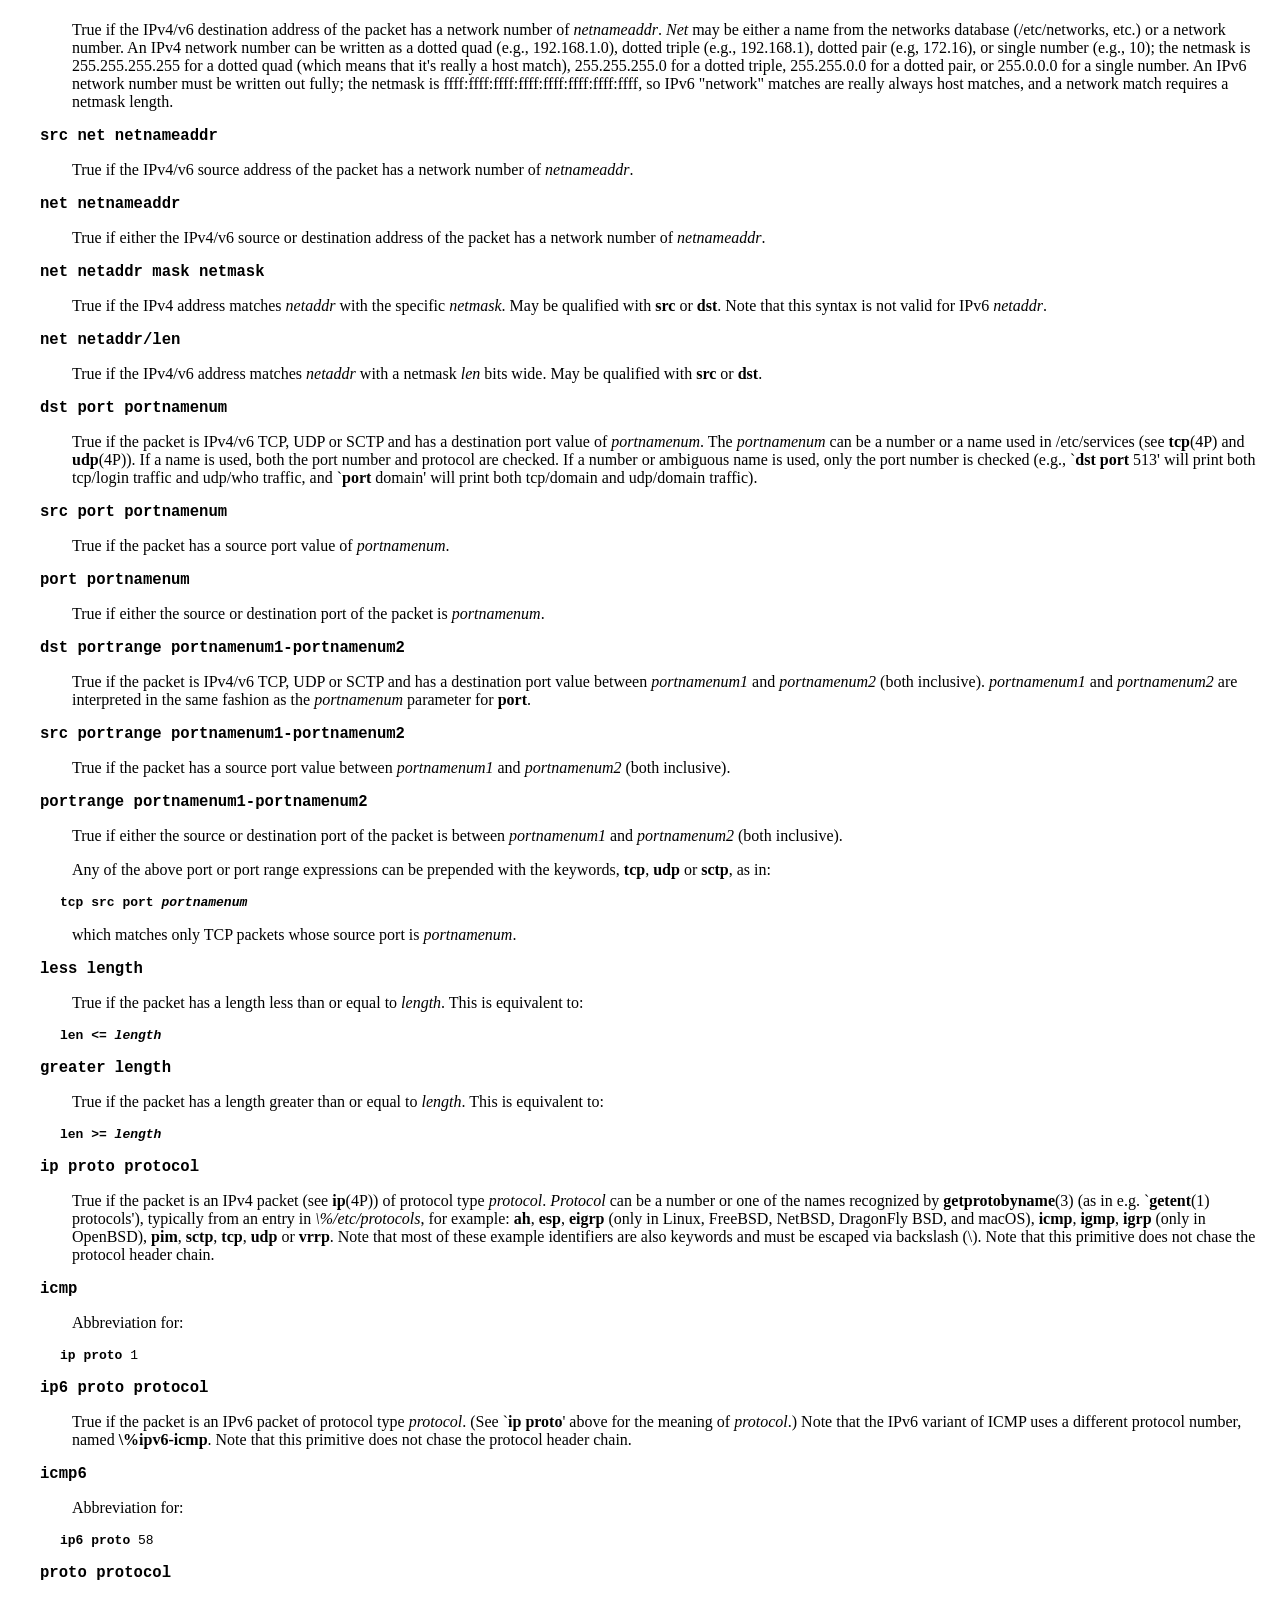
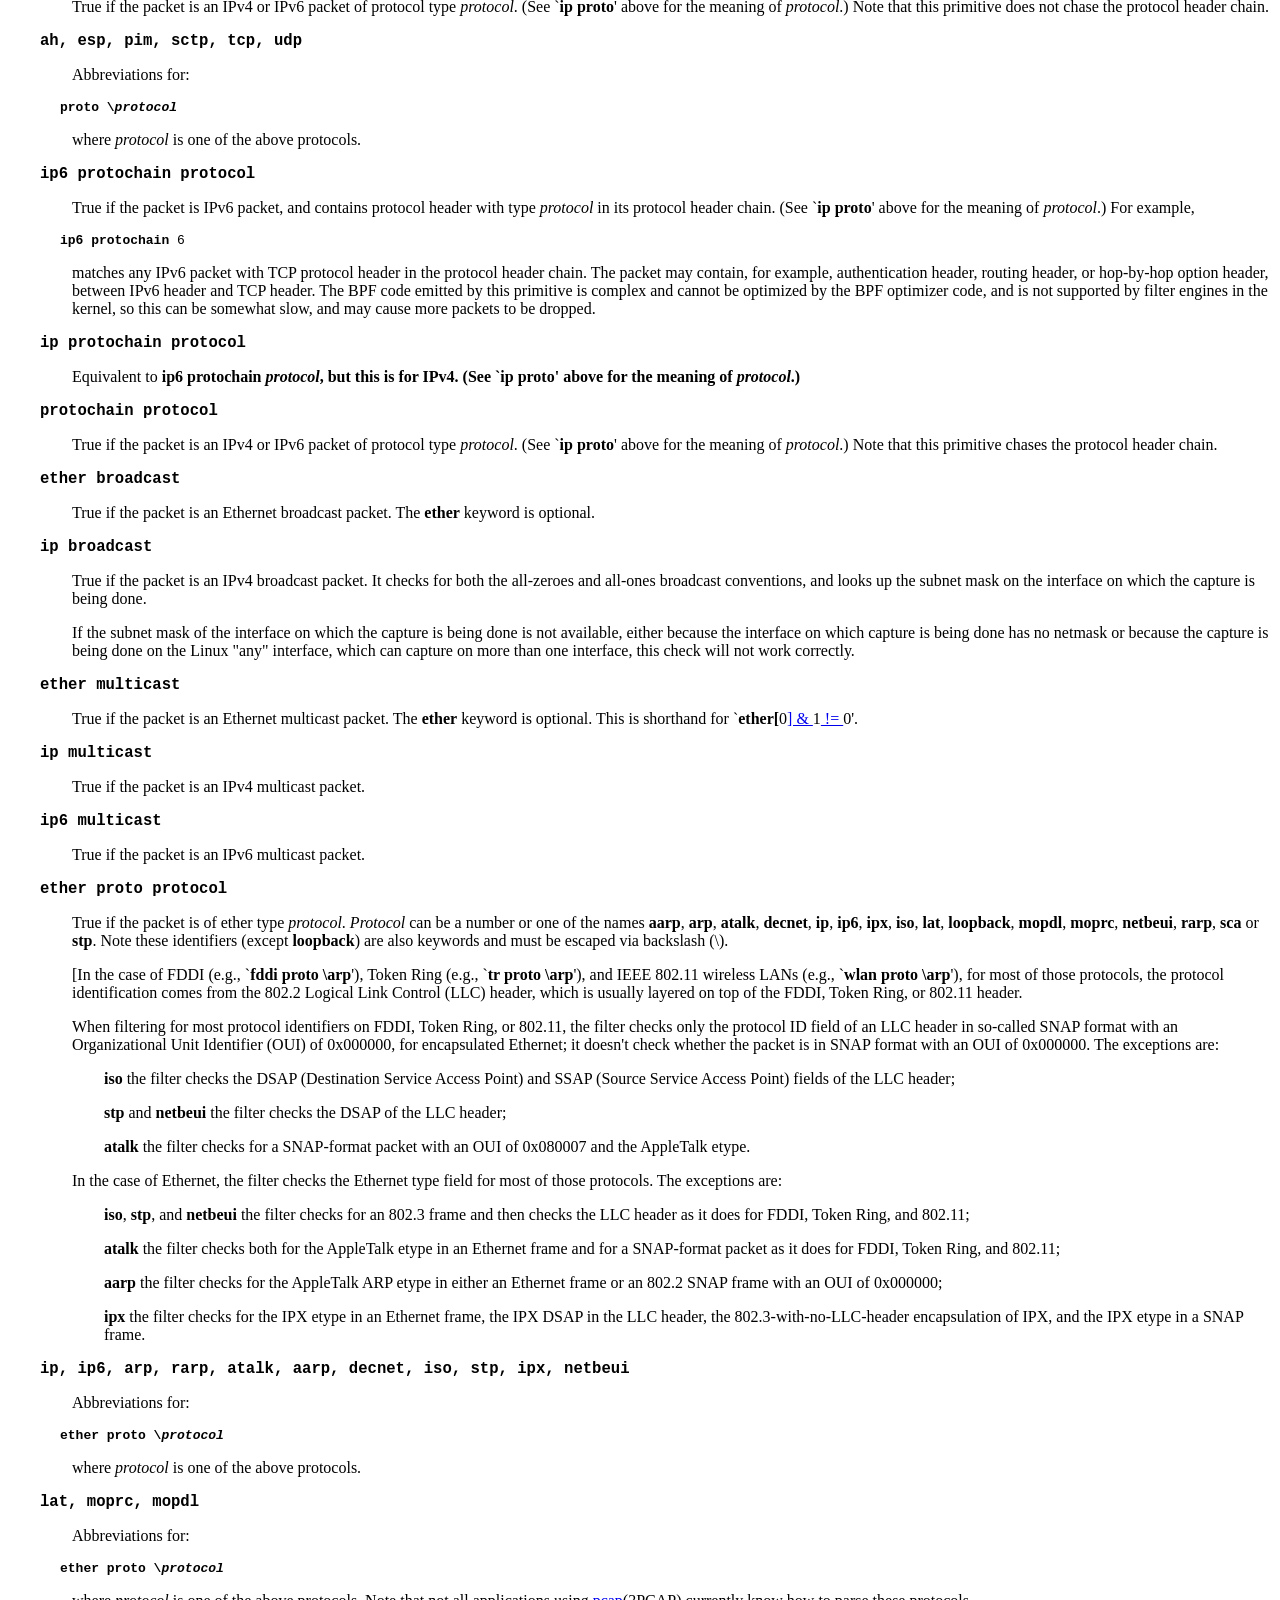
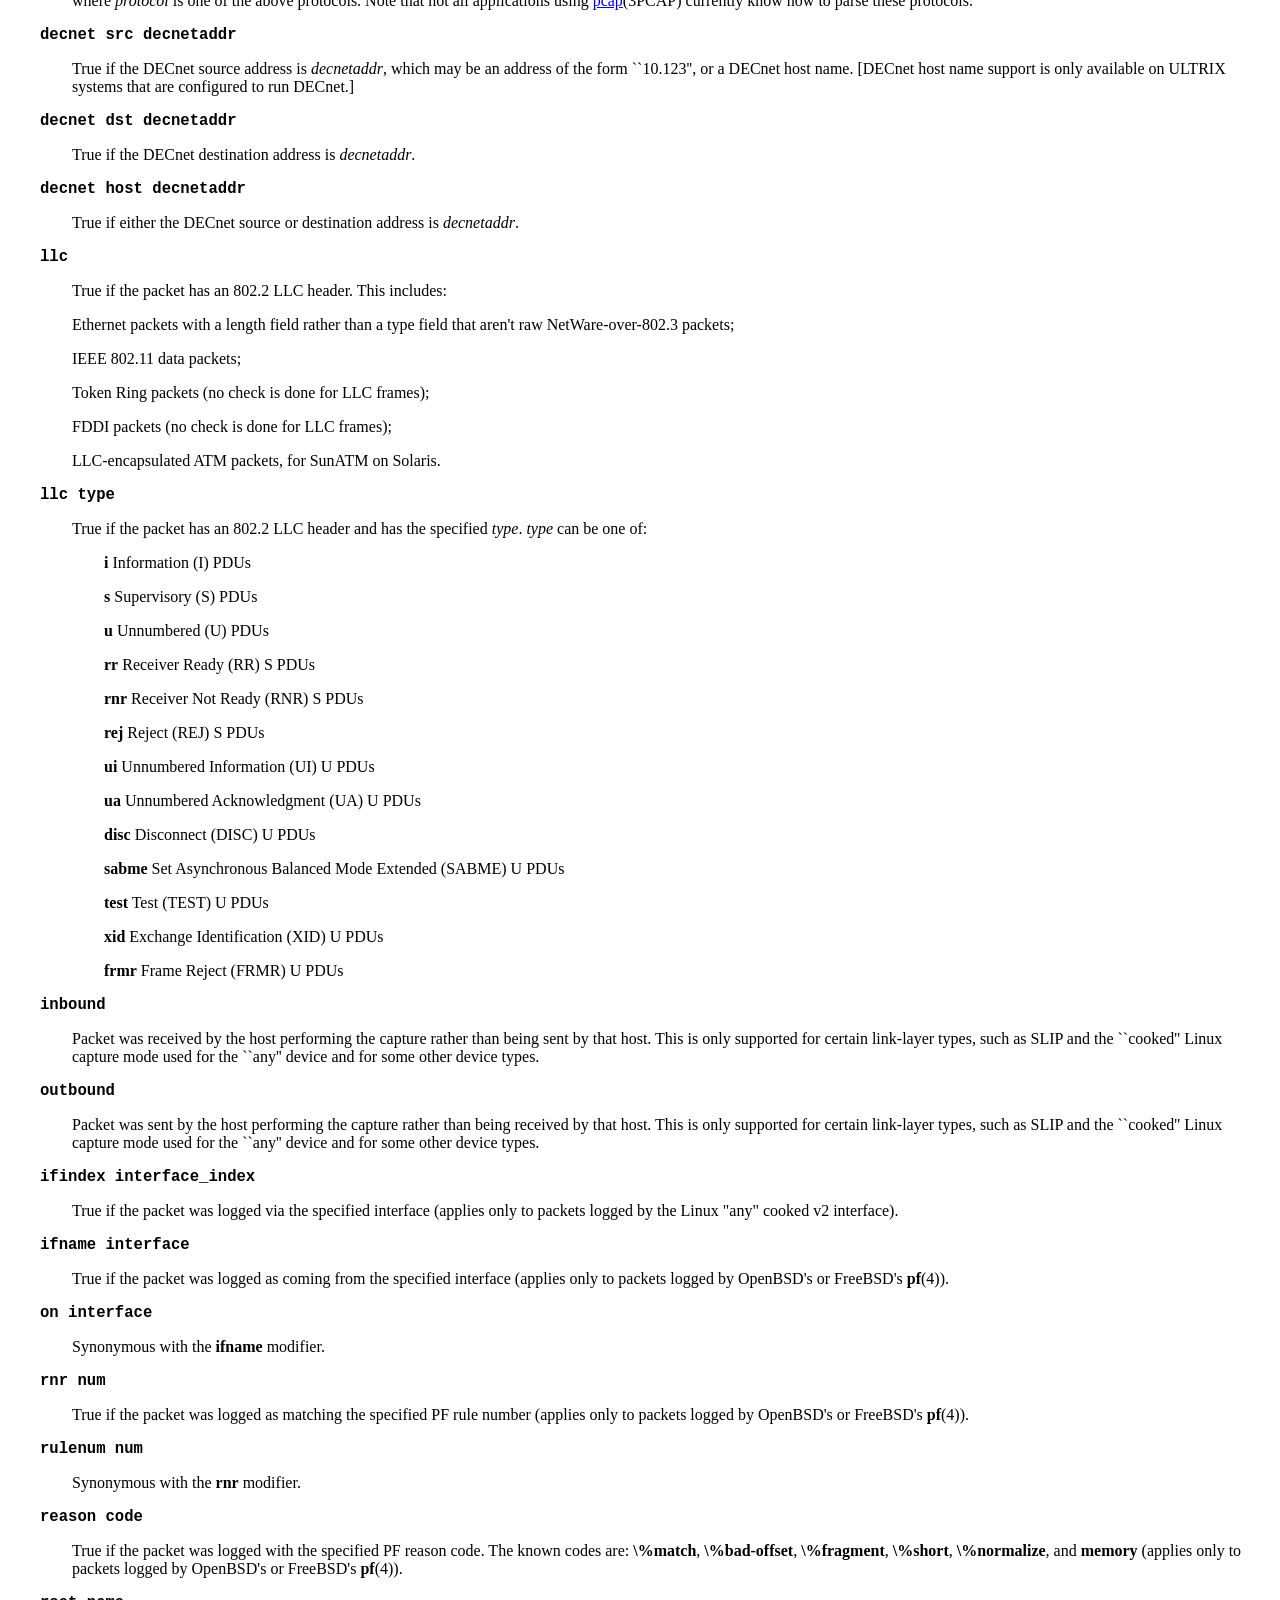
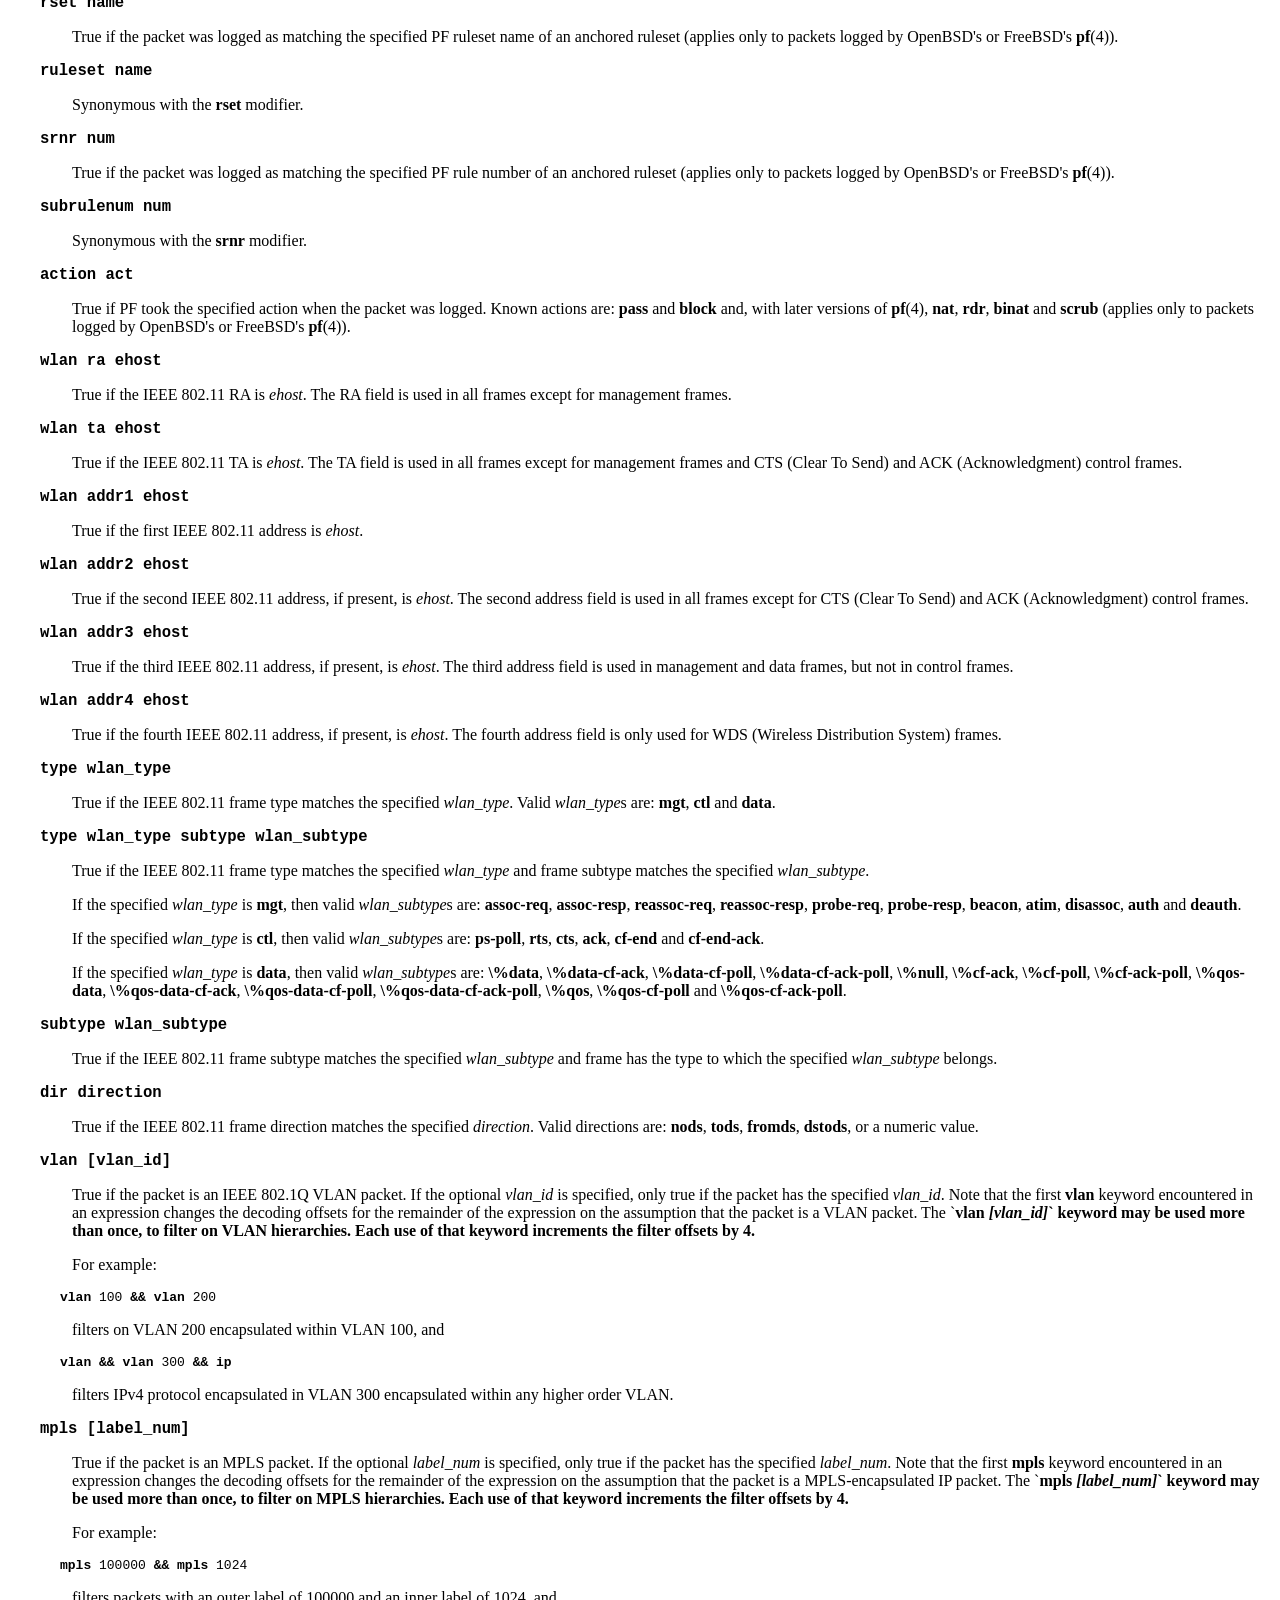
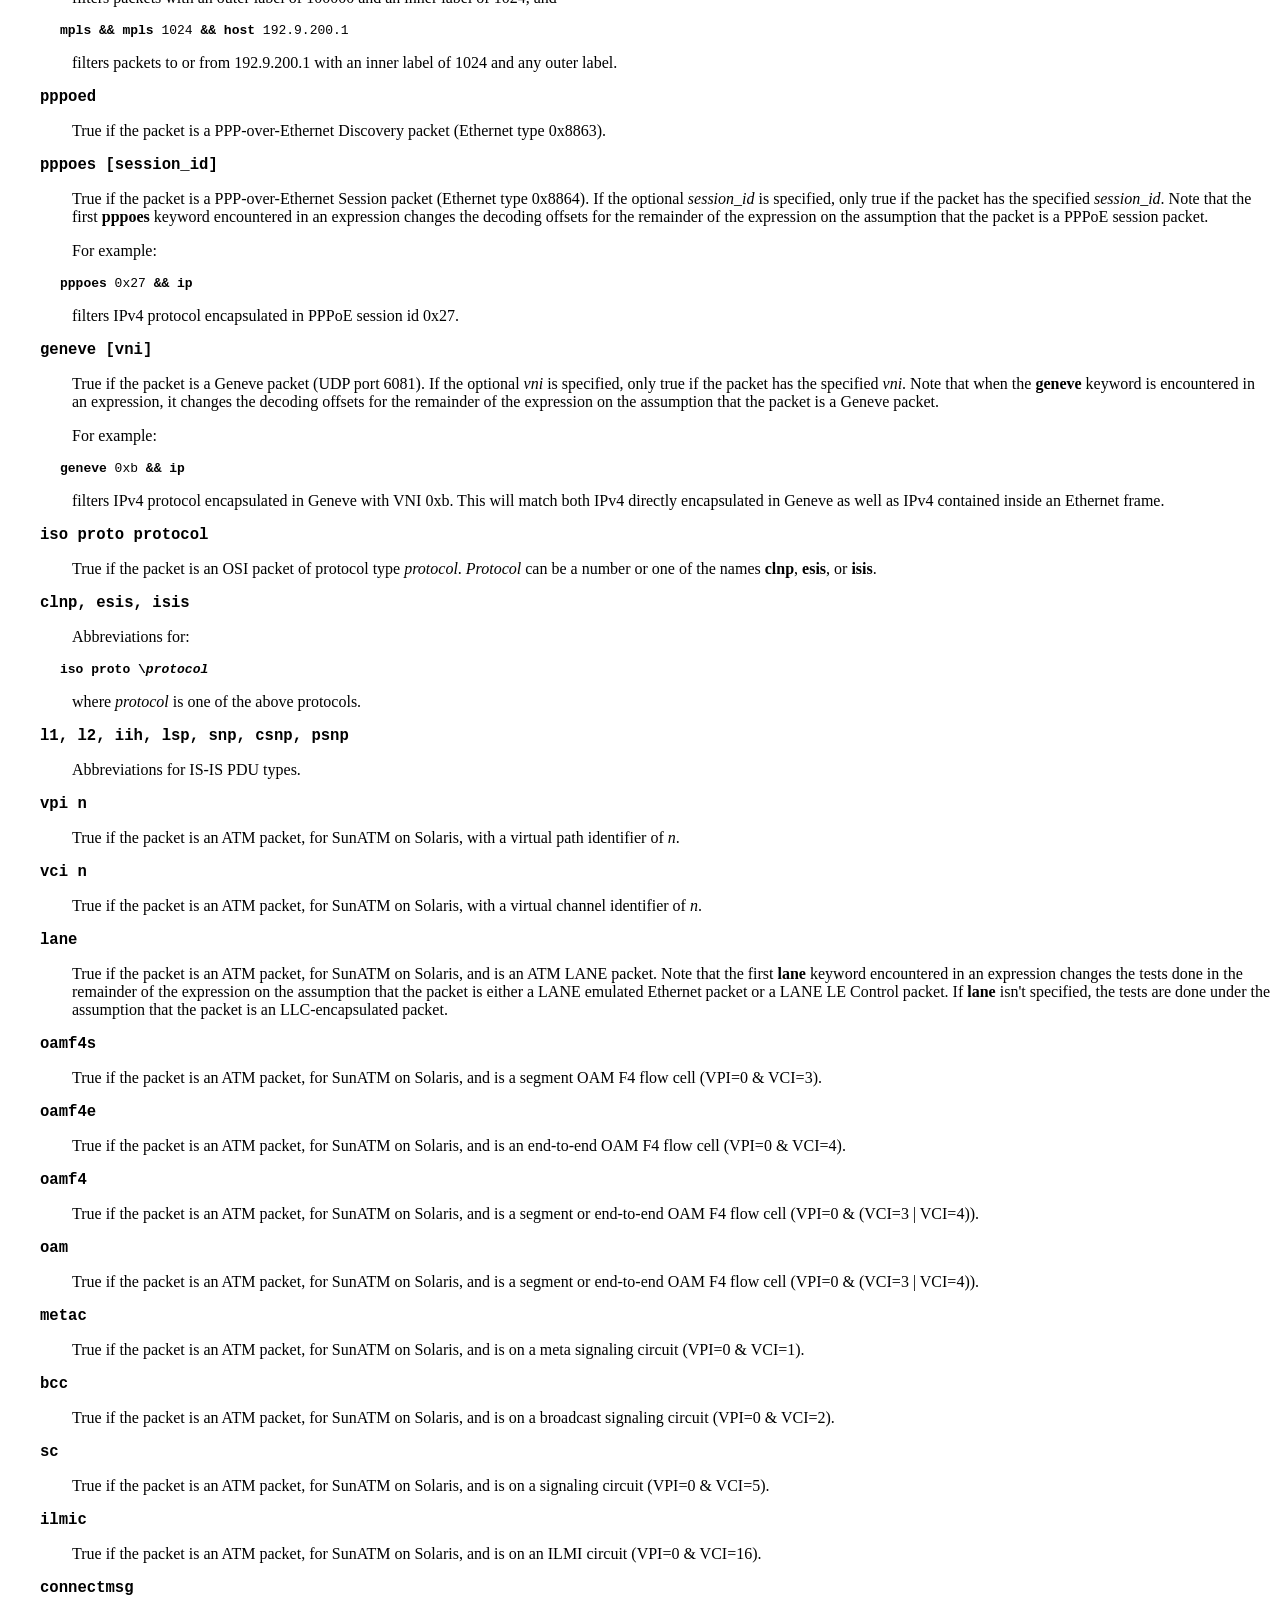
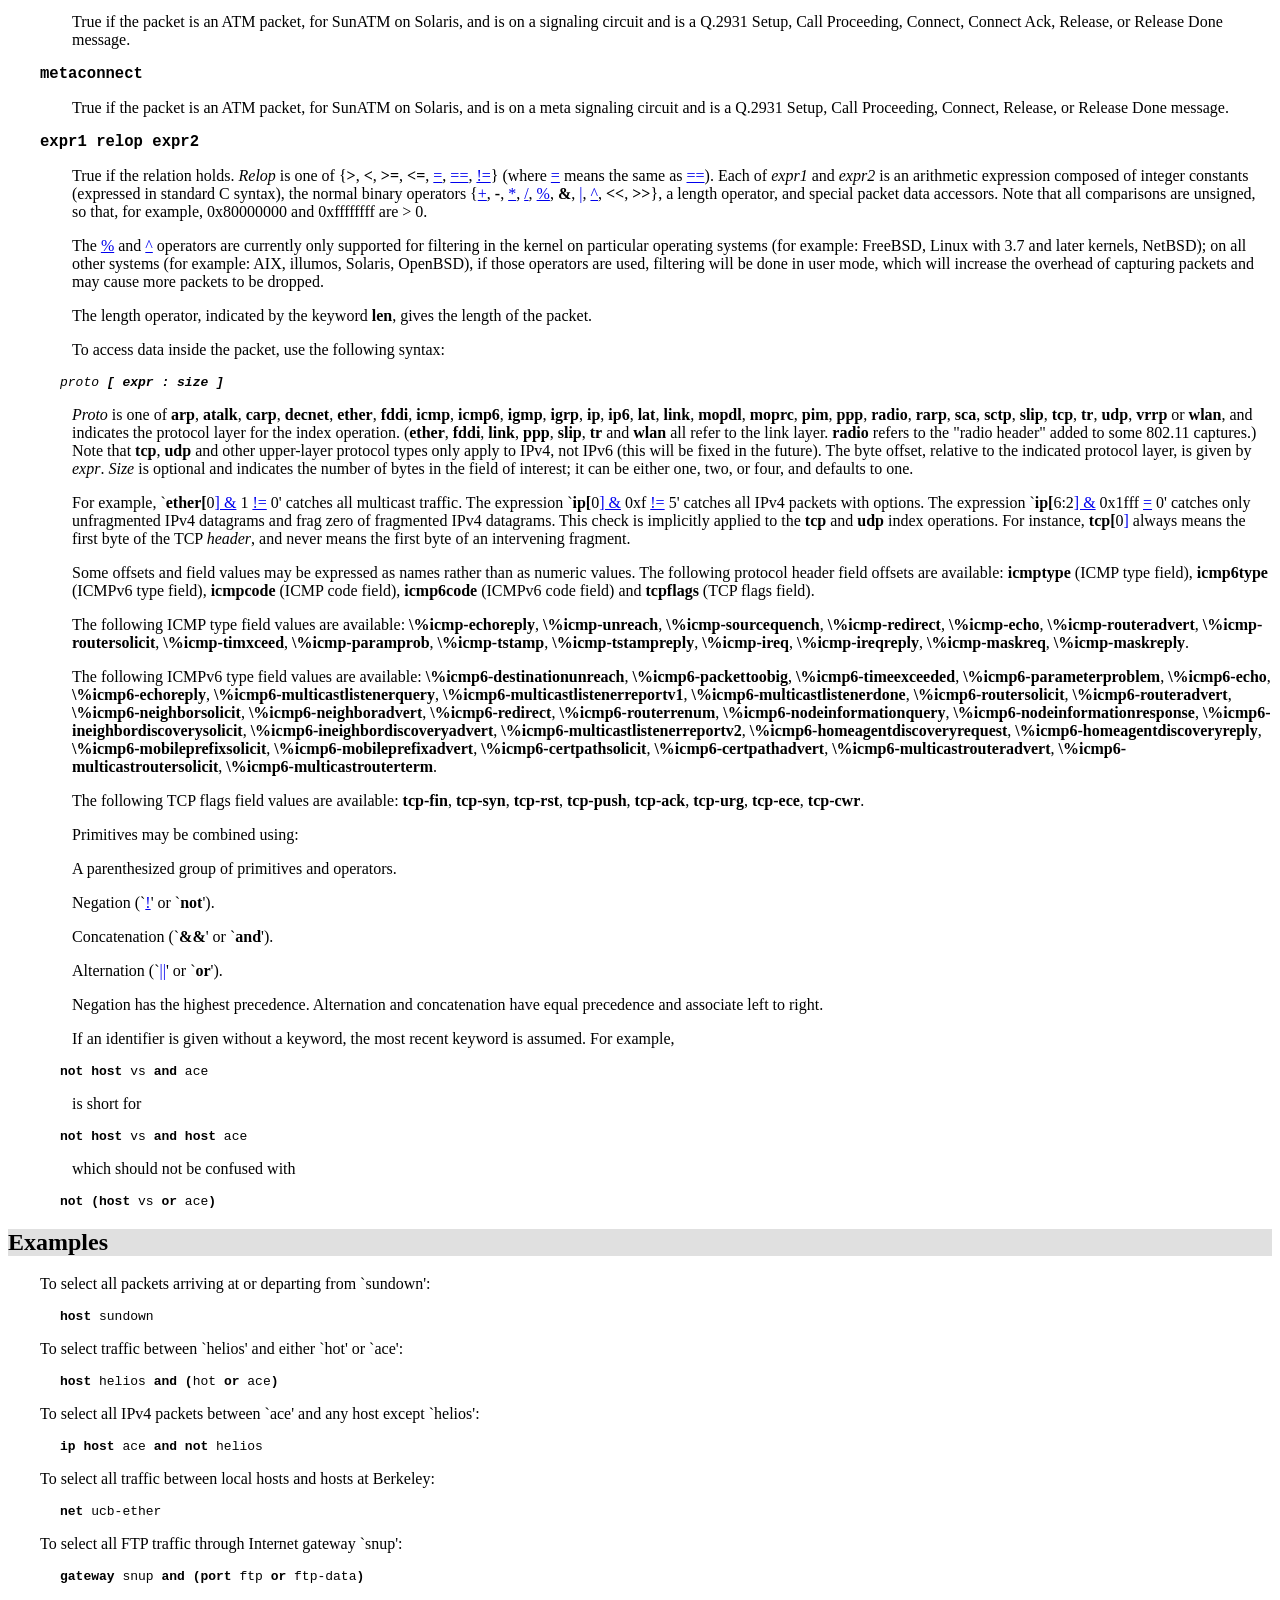
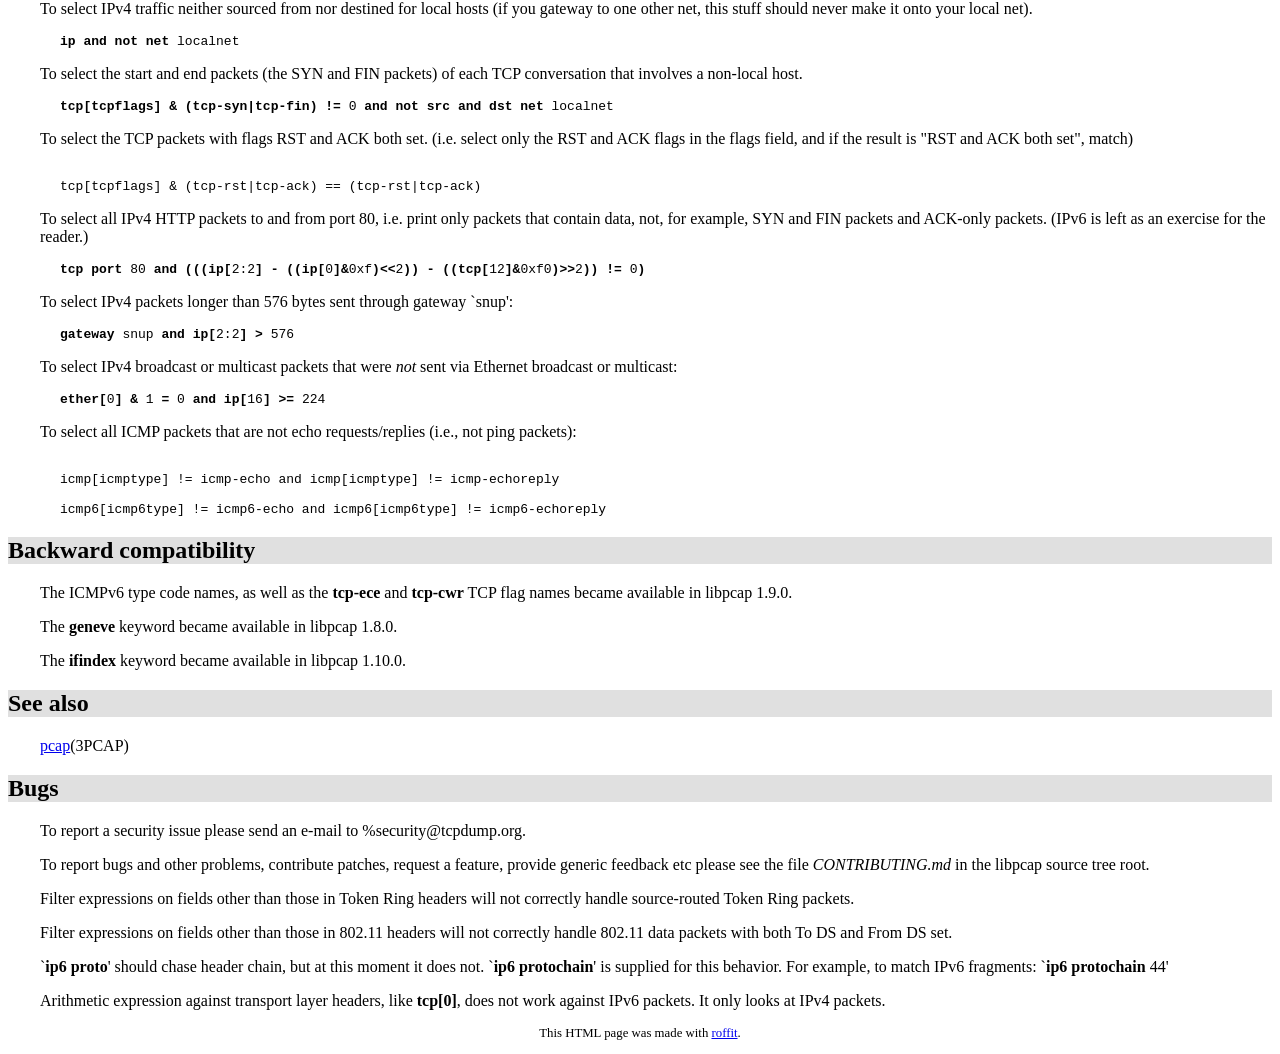
<file: npcap-sdk-1.17/docs/wpcap/pcap-filter.html>
<!DOCTYPE HTML PUBLIC "-//W3C//DTD HTML 4.01 Transitional//EN"
 "http://www.w3.org/TR/html4/loose.dtd">
<html><head>
<title>PCAP-FILTER man page</title>
<meta name="generator" content="roffit">
<STYLE type="text/css">
pre {
  overflow: auto;
  margin: 0;
}

P.level0, pre.level0 {
 padding-left: 2em;
}

P.level1, pre.level1 {
 padding-left: 4em;
}

P.level2, pre.level2 {
 padding-left: 6em;
}

span.emphasis {
 font-style: italic;
}

span.bold {
 font-weight: bold;
}

span.manpage {
 font-weight: bold;
}

h2.nroffsh {
 background-color: #e0e0e0;
}

span.nroffip {
 font-weight: bold;
 font-size: 120%;
 font-family: monospace;
}

p.roffit {
 text-align: center;
 font-size: 80%;
}
</STYLE>
</head><body>
<a name="NAME"></a><h2 class="nroffsh">Name</h2>
<p class="level0">pcap-filter - packet filter syntax <br></p><a name="DESCRIPTION"></a><h2 class="nroffsh">Description</h2>
<p class="level0"><a Class="bold" href="./pcap_compile.html">pcap_compile</a>(3PCAP) is used to compile a string into a filter program. The resulting filter program can then be applied to some stream of packets to determine which packets will be supplied to <a Class="bold" href="./pcap_loop.html">pcap_loop</a>(3PCAP), <span Class="bold">pcap_dispatch</span>(3PCAP), <span Class="bold">pcap_next</span>(3PCAP), or <a Class="bold" href="./pcap_next_ex.html">pcap_next_ex</a>(3PCAP). </p>
<p class="level0">The <span Class="emphasis">filter expression</span> consists of one or more <span Class="emphasis">primitives</span>. Primitives usually consist of an <span Class="emphasis">id</span> (name or number) preceded by one or more qualifiers. There are three different kinds of qualifier: </p>
<p class="level0"><a name="fItypefP"></a><span class="nroffip">type</span> </p>
<p class="level1"><span Class="emphasis">type</span> qualifiers say what kind of thing the id name or number refers to. Possible types are <span Class="bold">host</span>, <span Class="bold">net</span>, <span Class="bold">port</span> and <span Class="bold">portrange</span>. E.g., `<span Class="bold">host</span> foo&#39;, `<span Class="bold">net</span> 128.3&#39;, `<span Class="bold">port</span> 20&#39;, `<span Class="bold">portrange</span> 6000-6008&#39;. If there is no type qualifier, <span Class="bold">host</span> is assumed. </p>
<p class="level0"><a name="fIdirfP"></a><span class="nroffip">dir</span> </p>
<p class="level1"><span Class="emphasis">dir</span> qualifiers specify a particular transfer direction to and/or from <span Class="emphasis">id</span>. Possible directions are <span Class="bold">src</span>, <span Class="bold">dst</span>, <span Class="bold">src or dst</span>, <span Class="bold">src and dst</span>, <span Class="bold">ra</span>, <span Class="bold">ta</span>, <span Class="bold">addr1</span>, <span Class="bold">addr2</span>, <span Class="bold">addr3</span>, and <span Class="bold">addr4</span>. E.g., `<span Class="bold">src</span> foo&#39;, `<span Class="bold">dst net</span> 128.3&#39;, `<span Class="bold">src or dst port</span> ftp-data&#39;. If there is no dir qualifier, `<span Class="bold">src or dst</span>&#39; is assumed. The <span Class="bold">ra</span>, <span Class="bold">ta</span>, <span Class="bold">addr1</span>, <span Class="bold">addr2</span>, <span Class="bold">addr3</span>, and <span Class="bold">addr4</span> qualifiers are only valid for IEEE 802.11 Wireless LAN link layers. </p>
<p class="level0"><a name="fIprotofP"></a><span class="nroffip">proto</span> </p>
<p class="level1"><span Class="emphasis">proto</span> qualifiers restrict the match to a particular protocol. Possible protocols are: <span Class="bold">ether</span>, <span Class="bold">fddi</span>, <span Class="bold">tr</span>, <span Class="bold">wlan</span>, <span Class="bold">ip</span>, <span Class="bold">ip6</span>, <span Class="bold">arp</span>, <span Class="bold">rarp</span>, <span Class="bold">decnet</span>, <span Class="bold">sctp</span>, <span Class="bold">tcp</span> and <span Class="bold">udp</span>. E.g., `<span Class="bold">ether src</span> foo&#39;, `<span Class="bold">arp net</span> 128.3&#39;, `<span Class="bold">tcp port</span> 21&#39;, `<span Class="bold">udp portrange</span> 7000-7009&#39;, `<span Class="bold">wlan addr2</span> 0:2:3:4:5:6&#39;. If there is no <span Class="emphasis">proto</span> qualifier, all protocols consistent with the type are assumed. E.g., `<span Class="bold">src</span> foo&#39; means `<span Class="bold">(ip6 or ip or arp or rarp) src</span> foo&#39;, `<span Class="bold">net</span> bar&#39; means `<span Class="bold">(ip or arp or rarp) net</span> bar&#39; and `<span Class="bold">port</span> 53&#39; means `<span Class="bold">(tcp or udp or sctp) port</span> 53&#39; (note that these examples use invalid syntax to illustrate the principle). </p>
<p class="level1">[<span Class="bold">fddi</span> is actually an alias for <span Class="bold">ether</span>; the parser treats them identically as meaning ``the data link level used on the specified network interface&#39;&#39;.  FDDI headers contain Ethernet-like source and destination addresses, and often contain Ethernet-like packet types, so you can filter on these FDDI fields just as with the analogous Ethernet fields. FDDI headers also contain other fields, but you cannot name them explicitly in a filter expression. </p>
<p class="level1">Similarly, <span Class="bold">tr</span> and <span Class="bold">wlan</span> are aliases for <span Class="bold">ether</span>; the previous paragraph&#39;s statements about FDDI headers also apply to Token Ring and 802.11 wireless LAN headers.  For 802.11 headers, the destination address is the DA field and the source address is the SA field; the BSSID, RA, and TA fields aren&#39;t tested.] </p>
<p class="level1">In addition to the above, there are some special `primitive&#39; keywords that don&#39;t follow the pattern: <span Class="bold">gateway</span>, <span Class="bold">broadcast</span>, <span Class="bold">less</span>, <span Class="bold">greater</span> and arithmetic expressions. All of these are described below. </p>
<p class="level1">More complex filter expressions are built up by using the words <span Class="bold">and</span>, <span Class="bold">or</span> and <span Class="bold">not</span> (or equivalently: `<span Class="bold">&amp;&amp;</span>&#39;, `<a class="bold" href="#">||</a>&#39; and `<a class="bold" href="#">!</a>&#39; respectively) to combine primitives. E.g., `<span Class="bold">host</span> foo <span Class="bold">and not port</span> ftp <span Class="bold">and not port</span> ftp-data&#39;. To save typing, identical qualifier lists can be omitted. E.g., `<span Class="bold">tcp dst port</span> ftp <span Class="bold">or</span> ftp-data <span Class="bold">or</span> domain&#39; is exactly the same as `<span Class="bold">tcp dst port</span> ftp <span Class="bold">or tcp dst port</span> ftp-data <span Class="bold">or tcp dst port</span> domain&#39;. </p>
<p class="level1">Allowable primitives are: </p>
<p class="level0"><a name="fBdst"></a><span class="nroffip">dst host hostnameaddr</span> </p>
<p class="level1">True if the IPv4/v6 destination field of the packet is <span Class="emphasis">hostnameaddr</span>, which may be either an address or a name. </p>
<p class="level0"><a name="fBsrc"></a><span class="nroffip">src host hostnameaddr</span> </p>
<p class="level1">True if the IPv4/v6 source field of the packet is <span Class="emphasis">hostnameaddr</span>. </p>
<p class="level0"><a name="fBhost"></a><span class="nroffip">host hostnameaddr</span> </p>
<p class="level1">True if either the IPv4/v6 source or destination of the packet is <span Class="emphasis">hostnameaddr</span>. </p>
<p class="level0"><a name=""></a><span class="nroffip"></span> </p>
<p class="level1">Any of the above host expressions can be prepended with the keywords, <span Class="bold">ip</span>, <span Class="bold">arp</span>, <span Class="bold">rarp</span>, or <span Class="bold">ip6</span> as in: </p><pre class="level1">
<span class="bold">ip host <span class="emphasis">hostnameaddr</span>
</pre>

<p class="level1">which is equivalent to: </p><pre class="level1">
<span class="bold">ether proto &bsol;</span>ip <span class="bold">and host <span class="emphasis">hostnameaddr</span>
</pre>

<p class="level1">If <span Class="emphasis">hostnameaddr</span> is a name with multiple IPv4/v6 addresses, each address will be checked for a match. </p>
<p class="level0"><a name="fBether"></a><span class="nroffip">ether dst ethernameaddr</span> </p>
<p class="level1">True if the Ethernet destination address is <span Class="emphasis">ethernameaddr</span>. <span Class="emphasis">ethernameaddr</span> may be either a name from /etc/ethers or a numerical MAC address of the form &quot;xx:xx:xx:xx:xx:xx&quot;, &quot;xx.xx.xx.xx.xx.xx&quot;, &quot;xx-xx-xx-xx-xx-xx&quot;, &quot;xxxx.xxxx.xxxx&quot;, &quot;xxxxxxxxxxxx&quot;, or various mixes of &#39;:&#39;, &#39;.&#39;, and &#39;-&#39;, where each &quot;x&quot; is a hex digit (0-9, a-f, or A-F). </p>
<p class="level0"><a name="fBether"></a><span class="nroffip">ether src ethernameaddr</span> </p>
<p class="level1">True if the Ethernet source address is <span Class="emphasis">ethernameaddr</span>. </p>
<p class="level0"><a name="fBether"></a><span class="nroffip">ether host ethernameaddr</span> </p>
<p class="level1">True if either the Ethernet source or destination address is <span Class="emphasis">ethernameaddr</span>. </p>
<p class="level0"><a name="fBgatewayfP"></a><span class="nroffip">gateway host</span> </p>
<p class="level1">True if the packet used <span Class="emphasis">host</span> as a gateway. I.e., the Ethernet source or destination address was <span Class="emphasis">host</span> but neither the IP source nor the IP destination was <span Class="emphasis">host</span>. <span Class="emphasis">Host</span> must be a name and must be found both by the machine&#39;s host-name-to-IP-address resolution mechanisms (host name file, DNS, NIS, etc.) and by the machine&#39;s host-name-to-Ethernet-address resolution mechanism (/etc/ethers, etc.). (An equivalent expression is </p><pre class="level1">
<span class="bold">ether host <span class="emphasis">ethernameaddr <span class="bold">and not host <span class="emphasis">hostnameaddr</span>
</pre>

<p class="level1">which can be used with either names or numbers for <span Class="emphasis">hostnameaddr / ethernameaddr</span>.) This syntax does not work in IPv6-enabled configuration at this moment. </p>
<p class="level0"><a name="fBdst"></a><span class="nroffip">dst net netnameaddr</span> </p>
<p class="level1">True if the IPv4/v6 destination address of the packet has a network number of <span Class="emphasis">netnameaddr</span>. <span Class="emphasis">Net</span> may be either a name from the networks database (/etc/networks, etc.) or a network number. An IPv4 network number can be written as a dotted quad (e.g., 192.168.1.0), dotted triple (e.g., 192.168.1), dotted pair (e.g, 172.16), or single number (e.g., 10); the netmask is 255.255.255.255 for a dotted quad (which means that it&#39;s really a host match), 255.255.255.0 for a dotted triple, 255.255.0.0 for a dotted pair, or 255.0.0.0 for a single number. An IPv6 network number must be written out fully; the netmask is ffff:ffff:ffff:ffff:ffff:ffff:ffff:ffff, so IPv6 &quot;network&quot; matches are really always host matches, and a network match requires a netmask length. </p>
<p class="level0"><a name="fBsrc"></a><span class="nroffip">src net netnameaddr</span> </p>
<p class="level1">True if the IPv4/v6 source address of the packet has a network number of <span Class="emphasis">netnameaddr</span>. </p>
<p class="level0"><a name="fBnet"></a><span class="nroffip">net netnameaddr</span> </p>
<p class="level1">True if either the IPv4/v6 source or destination address of the packet has a network number of <span Class="emphasis">netnameaddr</span>. </p>
<p class="level0"><a name="fBnet"></a><span class="nroffip">net netaddr mask netmask</span> </p>
<p class="level1">True if the IPv4 address matches <span Class="emphasis">netaddr</span> with the specific <span Class="emphasis">netmask</span>. May be qualified with <span Class="bold">src</span> or <span Class="bold">dst</span>. Note that this syntax is not valid for IPv6 <span Class="emphasis">netaddr</span>. </p>
<p class="level0"><a name="fBnet"></a><span class="nroffip">net netaddr/len</span> </p>
<p class="level1">True if the IPv4/v6 address matches <span Class="emphasis">netaddr</span> with a netmask <span Class="emphasis">len</span> bits wide. May be qualified with <span Class="bold">src</span> or <span Class="bold">dst</span>. </p>
<p class="level0"><a name="fBdst"></a><span class="nroffip">dst port portnamenum</span> </p>
<p class="level1">True if the packet is IPv4/v6 TCP, UDP or SCTP and has a destination port value of <span Class="emphasis">portnamenum</span>. The <span Class="emphasis">portnamenum</span> can be a number or a name used in /etc/services (see <span Class="bold">tcp</span>(4P) and <span Class="bold">udp</span>(4P)). If a name is used, both the port number and protocol are checked. If a number or ambiguous name is used, only the port number is checked (e.g., `<span Class="bold">dst port</span> 513&#39; will print both tcp/login traffic and udp/who traffic, and `<span Class="bold">port</span> domain&#39; will print both tcp/domain and udp/domain traffic). </p>
<p class="level0"><a name="fBsrc"></a><span class="nroffip">src port portnamenum</span> </p>
<p class="level1">True if the packet has a source port value of <span Class="emphasis">portnamenum</span>. </p>
<p class="level0"><a name="fBport"></a><span class="nroffip">port portnamenum</span> </p>
<p class="level1">True if either the source or destination port of the packet is <span Class="emphasis">portnamenum</span>. </p>
<p class="level0"><a name="fBdst"></a><span class="nroffip">dst portrange portnamenum1-portnamenum2</span> </p>
<p class="level1">True if the packet is IPv4/v6 TCP, UDP or SCTP and has a destination port value between <span Class="emphasis">portnamenum1</span> and <span Class="emphasis">portnamenum2</span> (both inclusive). <span Class="emphasis">portnamenum1</span> and <span Class="emphasis">portnamenum2</span> are interpreted in the same fashion as the <span Class="emphasis">portnamenum</span> parameter for <span Class="bold">port</span>. </p>
<p class="level0"><a name="fBsrc"></a><span class="nroffip">src portrange portnamenum1-portnamenum2</span> </p>
<p class="level1">True if the packet has a source port value between <span Class="emphasis">portnamenum1</span> and <span Class="emphasis">portnamenum2</span> (both inclusive). </p>
<p class="level0"><a name="fBportrange"></a><span class="nroffip">portrange portnamenum1-portnamenum2</span> </p>
<p class="level1">True if either the source or destination port of the packet is between <span Class="emphasis">portnamenum1</span> and <span Class="emphasis">portnamenum2</span> (both inclusive). </p>
<p class="level0"><a name=""></a><span class="nroffip"></span> </p>
<p class="level1">Any of the above port or port range expressions can be prepended with the keywords, <span Class="bold">tcp</span>, <span Class="bold">udp</span> or <span Class="bold">sctp</span>, as in: </p><pre class="level1">
<span class="bold">tcp src port <span class="emphasis">portnamenum</span>
</pre>

<p class="level1">which matches only TCP packets whose source port is <span Class="emphasis">portnamenum</span>. </p>
<p class="level0"><a name="fBless"></a><span class="nroffip">less length</span> </p>
<p class="level1">True if the packet has a length less than or equal to <span Class="emphasis">length</span>. This is equivalent to: </p><pre class="level1">
<span class="bold">len &lt;= <span class="emphasis">length</span>
</pre>

<p class="level0"><a name="fBgreater"></a><span class="nroffip">greater length</span> </p>
<p class="level1">True if the packet has a length greater than or equal to <span Class="emphasis">length</span>. This is equivalent to: </p><pre class="level1">
<span class="bold">len &gt;= <span class="emphasis">length</span>
</pre>

<p class="level0"><a name="fBip"></a><span class="nroffip">ip proto protocol</span> </p>
<p class="level1">True if the packet is an IPv4 packet (see <span Class="bold">ip</span>(4P)) of protocol type <span Class="emphasis">protocol</span>. <span Class="emphasis">Protocol</span> can be a number or one of the names recognized by <span Class="bold">getprotobyname</span>(3) (as in e.g. `<span Class="bold">getent</span>(1) protocols&#39;), typically from an entry in <span Class="emphasis">\%/etc/protocols</span>, for example: <span Class="bold">ah</span>, <span Class="bold">esp</span>, <span Class="bold">eigrp</span> (only in Linux, FreeBSD, NetBSD, DragonFly BSD, and macOS), <span Class="bold">icmp</span>, <span Class="bold">igmp</span>, <span Class="bold">igrp</span> (only in OpenBSD), <span Class="bold">pim</span>, <span Class="bold">sctp</span>, <span Class="bold">tcp</span>, <span Class="bold">udp</span> or <span Class="bold">vrrp</span>. Note that most of these example identifiers are also keywords and must be escaped via backslash (&bsol;). Note that this primitive does not chase the protocol header chain. </p>
<p class="level0"><a name="fBicmpfR"></a><span class="nroffip">icmp</span> </p>
<p class="level1">Abbreviation for: </p><pre class="level1">
<span class="bold">ip proto</span> 1
</pre>

<p class="level0"><a name="fBip6"></a><span class="nroffip">ip6 proto protocol</span> </p>
<p class="level1">True if the packet is an IPv6 packet of protocol type <span Class="emphasis">protocol</span>. (See `<span Class="bold">ip proto</span>&#39; above for the meaning of <span Class="emphasis">protocol</span>.) Note that the IPv6 variant of ICMP uses a different protocol number, named <span Class="bold">\%ipv6-icmp</span>. Note that this primitive does not chase the protocol header chain. </p>
<p class="level0"><a name="fBicmp6fR"></a><span class="nroffip">icmp6</span> </p>
<p class="level1">Abbreviation for: </p><pre class="level1">
<span class="bold">ip6 proto</span> 58
</pre>

<p class="level0"><a name="fBproto"></a><span class="nroffip">proto protocol</span> </p>
<p class="level1">True if the packet is an IPv4 or IPv6 packet of protocol type <span Class="emphasis">protocol</span>.  (See `<span Class="bold">ip proto</span>&#39; above for the meaning of <span Class="emphasis">protocol</span>.)  Note that this primitive does not chase the protocol header chain. </p>
<p class="level0"><a name="fBahfR"></a><span class="nroffip">ah, esp, pim, sctp, tcp, udp</span> </p>
<p class="level1">Abbreviations for: </p><pre class="level1">
<span class="bold">proto &bsol;<span class="emphasis">protocol</span>
</pre>

<p class="level1">where <span Class="emphasis">protocol</span> is one of the above protocols. </p>
<p class="level0"><a name="fBip6"></a><span class="nroffip">ip6 protochain protocol</span> </p>
<p class="level1">True if the packet is IPv6 packet, and contains protocol header with type <span Class="emphasis">protocol</span> in its protocol header chain. (See `<span Class="bold">ip proto</span>&#39; above for the meaning of <span Class="emphasis">protocol</span>.) For example, </p><pre class="level1">
<span class="bold">ip6 protochain</span> 6
</pre>

<p class="level1">matches any IPv6 packet with TCP protocol header in the protocol header chain. The packet may contain, for example, authentication header, routing header, or hop-by-hop option header, between IPv6 header and TCP header. The BPF code emitted by this primitive is complex and cannot be optimized by the BPF optimizer code, and is not supported by filter engines in the kernel, so this can be somewhat slow, and may cause more packets to be dropped. </p>
<p class="level0"><a name="fBip"></a><span class="nroffip">ip protochain protocol</span> </p>
<p class="level1">Equivalent to <span class="bold">ip6 protochain <span Class="emphasis">protocol</span>, but this is for IPv4. (See `<span Class="bold">ip proto</span>&#39; above for the meaning of <span Class="emphasis">protocol</span>.) </p>
<p class="level0"><a name="fBprotochain"></a><span class="nroffip">protochain protocol</span> </p>
<p class="level1">True if the packet is an IPv4 or IPv6 packet of protocol type <span Class="emphasis">protocol</span>.  (See `<span Class="bold">ip proto</span>&#39; above for the meaning of <span Class="emphasis">protocol</span>.)  Note that this primitive chases the protocol header chain. </p>
<p class="level0"><a name="fBether"></a><span class="nroffip">ether broadcast</span> </p>
<p class="level1">True if the packet is an Ethernet broadcast packet. The <span Class="bold">ether</span> keyword is optional. </p>
<p class="level0"><a name="fBip"></a><span class="nroffip">ip broadcast</span> </p>
<p class="level1">True if the packet is an IPv4 broadcast packet. It checks for both the all-zeroes and all-ones broadcast conventions, and looks up the subnet mask on the interface on which the capture is being done. </p>
<p class="level0"><a name=""></a><span class="nroffip"></span> </p>
<p class="level1">If the subnet mask of the interface on which the capture is being done is not available, either because the interface on which capture is being done has no netmask or because the capture is being done on the Linux &quot;any&quot; interface, which can capture on more than one interface, this check will not work correctly. </p>
<p class="level0"><a name="fBether"></a><span class="nroffip">ether multicast</span> </p>
<p class="level1">True if the packet is an Ethernet multicast packet. The <span Class="bold">ether</span> keyword is optional. This is shorthand for `<span Class="bold">ether[</span>0<a class="bold" href="#">] &amp; </a>1<a class="bold" href="#"> != </a>0&#39;. </p>
<p class="level0"><a name="fBip"></a><span class="nroffip">ip multicast</span> </p>
<p class="level1">True if the packet is an IPv4 multicast packet. </p>
<p class="level0"><a name="fBip6"></a><span class="nroffip">ip6 multicast</span> </p>
<p class="level1">True if the packet is an IPv6 multicast packet. </p>
<p class="level0"><a name="fBether"></a><span class="nroffip">ether proto protocol</span> </p>
<p class="level1">True if the packet is of ether type <span Class="emphasis">protocol</span>. <span Class="emphasis">Protocol</span> can be a number or one of the names <span Class="bold">aarp</span>, <span Class="bold">arp</span>, <span Class="bold">atalk</span>, <span Class="bold">decnet</span>, <span Class="bold">ip</span>, <span Class="bold">ip6</span>, <span Class="bold">ipx</span>, <span Class="bold">iso</span>, <span Class="bold">lat</span>, <span Class="bold">loopback</span>, <span Class="bold">mopdl</span>, <span Class="bold">moprc</span>, <span Class="bold">netbeui</span>, <span Class="bold">rarp</span>, <span Class="bold">sca</span> or <span Class="bold">stp</span>. Note these identifiers (except <span Class="bold">loopback</span>) are also keywords and must be escaped via backslash (&bsol;). </p>
<p class="level0"><a name=""></a><span class="nroffip"></span> </p>
<p class="level1">[In the case of FDDI (e.g., `<span Class="bold">fddi proto &bsol;arp</span>&#39;), Token Ring (e.g., `<span Class="bold">tr proto &bsol;arp</span>&#39;), and IEEE 802.11 wireless LANs (e.g., `<span Class="bold">wlan proto &bsol;arp</span>&#39;), for most of those protocols, the protocol identification comes from the 802.2 Logical Link Control (LLC) header, which is usually layered on top of the FDDI, Token Ring, or 802.11 header. </p>
<p class="level0"><a name=""></a><span class="nroffip"></span> </p>
<p class="level1">When filtering for most protocol identifiers on FDDI, Token Ring, or 802.11, the filter checks only the protocol ID field of an LLC header in so-called SNAP format with an Organizational Unit Identifier (OUI) of 0x000000, for encapsulated Ethernet; it doesn&#39;t check whether the packet is in SNAP format with an OUI of 0x000000. The exceptions are: </p>
<p class="level2"><span Class="bold">iso</span> the filter checks the DSAP (Destination Service Access Point) and SSAP (Source Service Access Point) fields of the LLC header; </p>
<p class="level2"><span Class="bold">stp</span> and <span Class="bold">netbeui</span> the filter checks the DSAP of the LLC header; </p>
<p class="level2"><span Class="bold">atalk</span> the filter checks for a SNAP-format packet with an OUI of 0x080007 and the AppleTalk etype. </p>
<p class="level0"><a name=""></a><span class="nroffip"></span> </p>
<p class="level1">In the case of Ethernet, the filter checks the Ethernet type field for most of those protocols.  The exceptions are: </p>
<p class="level2"><span Class="bold">iso</span>, <span Class="bold">stp</span>, and <span Class="bold">netbeui</span> the filter checks for an 802.3 frame and then checks the LLC header as it does for FDDI, Token Ring, and 802.11; </p>
<p class="level2"><span Class="bold">atalk</span> the filter checks both for the AppleTalk etype in an Ethernet frame and for a SNAP-format packet as it does for FDDI, Token Ring, and 802.11; </p>
<p class="level2"><span Class="bold">aarp</span> the filter checks for the AppleTalk ARP etype in either an Ethernet frame or an 802.2 SNAP frame with an OUI of 0x000000; </p>
<p class="level2"><span Class="bold">ipx</span> the filter checks for the IPX etype in an Ethernet frame, the IPX DSAP in the LLC header, the 802.3-with-no-LLC-header encapsulation of IPX, and the IPX etype in a SNAP frame. </p>
<p class="level0"><a name="fBipfR"></a><span class="nroffip">ip, ip6, arp, rarp, atalk, aarp, decnet, iso, stp, ipx, netbeui</span> </p>
<p class="level1">Abbreviations for: </p><pre class="level1">
<span class="bold">ether proto &bsol;<span class="emphasis">protocol</span>
</pre>

<p class="level1">where <span Class="emphasis">protocol</span> is one of the above protocols. </p>
<p class="level0"><a name="fBlatfR"></a><span class="nroffip">lat, moprc, mopdl</span> </p>
<p class="level1">Abbreviations for: </p><pre class="level1">
<span class="bold">ether proto &bsol;<span class="emphasis">protocol</span>
</pre>

<p class="level1">where <span Class="emphasis">protocol</span> is one of the above protocols. Note that not all applications using <a Class="bold" href="./pcap.html">pcap</a>(3PCAP) currently know how to parse these protocols. </p>
<p class="level0"><a name="fBdecnet"></a><span class="nroffip">decnet src decnetaddr</span> </p>
<p class="level1">True if the DECnet source address is <span Class="emphasis">decnetaddr</span>, which may be an address of the form ``10.123&#39;&#39;, or a DECnet host name. [DECnet host name support is only available on ULTRIX systems that are configured to run DECnet.] </p>
<p class="level0"><a name="fBdecnet"></a><span class="nroffip">decnet dst decnetaddr</span> </p>
<p class="level1">True if the DECnet destination address is <span Class="emphasis">decnetaddr</span>. </p>
<p class="level0"><a name="fBdecnet"></a><span class="nroffip">decnet host decnetaddr</span> </p>
<p class="level1">True if either the DECnet source or destination address is <span Class="emphasis">decnetaddr</span>. </p>
<p class="level0"><a name="fBllcfP"></a><span class="nroffip">llc</span> </p>
<p class="level1">True if the packet has an 802.2 LLC header.  This includes: </p>
<p class="level0"><a name=""></a><span class="nroffip"></span> </p>
<p class="level1">Ethernet packets with a length field rather than a type field that aren&#39;t raw NetWare-over-802.3 packets; </p>
<p class="level0"><a name=""></a><span class="nroffip"></span> </p>
<p class="level1">IEEE 802.11 data packets; </p>
<p class="level0"><a name=""></a><span class="nroffip"></span> </p>
<p class="level1">Token Ring packets (no check is done for LLC frames); </p>
<p class="level0"><a name=""></a><span class="nroffip"></span> </p>
<p class="level1">FDDI packets (no check is done for LLC frames); </p>
<p class="level0"><a name=""></a><span class="nroffip"></span> </p>
<p class="level1">LLC-encapsulated ATM packets, for SunATM on Solaris. </p>
<p class="level0"><a name="fBllcfP"></a><span class="nroffip">llc type</span> </p>
<p class="level1">True if the packet has an 802.2 LLC header and has the specified <span Class="emphasis">type</span>. <span Class="emphasis">type</span> can be one of: </p>
<p class="level2"><span Class="bold">i</span> Information (I) PDUs </p>
<p class="level2"><span Class="bold">s</span> Supervisory (S) PDUs </p>
<p class="level2"><span Class="bold">u</span> Unnumbered (U) PDUs </p>
<p class="level2"><span Class="bold">rr</span> Receiver Ready (RR) S PDUs </p>
<p class="level2"><span Class="bold">rnr</span> Receiver Not Ready (RNR) S PDUs </p>
<p class="level2"><span Class="bold">rej</span> Reject (REJ) S PDUs </p>
<p class="level2"><span Class="bold">ui</span> Unnumbered Information (UI) U PDUs </p>
<p class="level2"><span Class="bold">ua</span> Unnumbered Acknowledgment (UA) U PDUs </p>
<p class="level2"><span Class="bold">disc</span> Disconnect (DISC) U PDUs </p>
<p class="level2"><span Class="bold">sabme</span> Set Asynchronous Balanced Mode Extended (SABME) U PDUs </p>
<p class="level2"><span Class="bold">test</span> Test (TEST) U PDUs </p>
<p class="level2"><span Class="bold">xid</span> Exchange Identification (XID) U PDUs </p>
<p class="level2"><span Class="bold">frmr</span> Frame Reject (FRMR) U PDUs </p>
<p class="level0"><a name="fBinboundfP"></a><span class="nroffip">inbound</span> </p>
<p class="level1">Packet was received by the host performing the capture rather than being sent by that host.  This is only supported for certain link-layer types, such as SLIP and the ``cooked&#39;&#39; Linux capture mode used for the ``any&#39;&#39; device and for some other device types. </p>
<p class="level0"><a name="fBoutboundfP"></a><span class="nroffip">outbound</span> </p>
<p class="level1">Packet was sent by the host performing the capture rather than being received by that host.  This is only supported for certain link-layer types, such as SLIP and the ``cooked&#39;&#39; Linux capture mode used for the ``any&#39;&#39; device and for some other device types. </p>
<p class="level0"><a name="fBifindex"></a><span class="nroffip">ifindex interface_index</span> </p>
<p class="level1">True if the packet was logged via the specified interface (applies only to packets logged by the Linux &quot;any&quot; cooked v2 interface). </p>
<p class="level0"><a name="fBifname"></a><span class="nroffip">ifname interface</span> </p>
<p class="level1">True if the packet was logged as coming from the specified interface (applies only to packets logged by OpenBSD&#39;s or FreeBSD&#39;s <span Class="bold">pf</span>(4)). </p>
<p class="level0"><a name="fBon"></a><span class="nroffip">on interface</span> </p>
<p class="level1">Synonymous with the <span Class="bold">ifname</span> modifier. </p>
<p class="level0"><a name="fBrnr"></a><span class="nroffip">rnr num</span> </p>
<p class="level1">True if the packet was logged as matching the specified PF rule number (applies only to packets logged by OpenBSD&#39;s or FreeBSD&#39;s <span Class="bold">pf</span>(4)). </p>
<p class="level0"><a name="fBrulenum"></a><span class="nroffip">rulenum num</span> </p>
<p class="level1">Synonymous with the <span Class="bold">rnr</span> modifier. </p>
<p class="level0"><a name="fBreason"></a><span class="nroffip">reason code</span> </p>
<p class="level1">True if the packet was logged with the specified PF reason code.  The known codes are: <span Class="bold">\%match</span>, <span Class="bold">\%bad-offset</span>, <span Class="bold">\%fragment</span>, <span Class="bold">\%short</span>, <span Class="bold">\%normalize</span>, and <span Class="bold">memory</span> (applies only to packets logged by OpenBSD&#39;s or FreeBSD&#39;s <span Class="bold">pf</span>(4)). </p>
<p class="level0"><a name="fBrset"></a><span class="nroffip">rset name</span> </p>
<p class="level1">True if the packet was logged as matching the specified PF ruleset name of an anchored ruleset (applies only to packets logged by OpenBSD&#39;s or FreeBSD&#39;s <span Class="bold">pf</span>(4)). </p>
<p class="level0"><a name="fBruleset"></a><span class="nroffip">ruleset name</span> </p>
<p class="level1">Synonymous with the <span Class="bold">rset</span> modifier. </p>
<p class="level0"><a name="fBsrnr"></a><span class="nroffip">srnr num</span> </p>
<p class="level1">True if the packet was logged as matching the specified PF rule number of an anchored ruleset (applies only to packets logged by OpenBSD&#39;s or FreeBSD&#39;s <span Class="bold">pf</span>(4)). </p>
<p class="level0"><a name="fBsubrulenum"></a><span class="nroffip">subrulenum num</span> </p>
<p class="level1">Synonymous with the <span Class="bold">srnr</span> modifier. </p>
<p class="level0"><a name="fBaction"></a><span class="nroffip">action act</span> </p>
<p class="level1">True if PF took the specified action when the packet was logged.  Known actions are: <span Class="bold">pass</span> and <span Class="bold">block</span> and, with later versions of <span Class="bold">pf</span>(4), <span Class="bold">nat</span>, <span Class="bold">rdr</span>, <span Class="bold">binat</span> and <span Class="bold">scrub</span> (applies only to packets logged by OpenBSD&#39;s or FreeBSD&#39;s <span Class="bold">pf</span>(4)). </p>
<p class="level0"><a name="fBwlan"></a><span class="nroffip">wlan ra ehost</span> </p>
<p class="level1">True if the IEEE 802.11 RA is <span Class="emphasis">ehost</span>. The RA field is used in all frames except for management frames. </p>
<p class="level0"><a name="fBwlan"></a><span class="nroffip">wlan ta ehost</span> </p>
<p class="level1">True if the IEEE 802.11 TA is <span Class="emphasis">ehost</span>. The TA field is used in all frames except for management frames and CTS (Clear To Send) and ACK (Acknowledgment) control frames. </p>
<p class="level0"><a name="fBwlan"></a><span class="nroffip">wlan addr1 ehost</span> </p>
<p class="level1">True if the first IEEE 802.11 address is <span Class="emphasis">ehost</span>. </p>
<p class="level0"><a name="fBwlan"></a><span class="nroffip">wlan addr2 ehost</span> </p>
<p class="level1">True if the second IEEE 802.11 address, if present, is <span Class="emphasis">ehost</span>. The second address field is used in all frames except for CTS (Clear To Send) and ACK (Acknowledgment) control frames. </p>
<p class="level0"><a name="fBwlan"></a><span class="nroffip">wlan addr3 ehost</span> </p>
<p class="level1">True if the third IEEE 802.11 address, if present, is <span Class="emphasis">ehost</span>. The third address field is used in management and data frames, but not in control frames. </p>
<p class="level0"><a name="fBwlan"></a><span class="nroffip">wlan addr4 ehost</span> </p>
<p class="level1">True if the fourth IEEE 802.11 address, if present, is <span Class="emphasis">ehost</span>. The fourth address field is only used for WDS (Wireless Distribution System) frames. </p>
<p class="level0"><a name="fBtype"></a><span class="nroffip">type wlan_type</span> </p>
<p class="level1">True if the IEEE 802.11 frame type matches the specified <span Class="emphasis">wlan_type</span>. Valid <span Class="emphasis">wlan_type</span>s are: <span Class="bold">mgt</span>, <span Class="bold">ctl</span> and <span Class="bold">data</span>. </p>
<p class="level0"><a name="fBtype"></a><span class="nroffip">type wlan_type subtype wlan_subtype</span> </p>
<p class="level1">True if the IEEE 802.11 frame type matches the specified <span Class="emphasis">wlan_type</span> and frame subtype matches the specified <span Class="emphasis">wlan_subtype</span>. </p>
<p class="level0"><a name=""></a><span class="nroffip"></span> </p>
<p class="level1">If the specified <span Class="emphasis">wlan_type</span> is <span Class="bold">mgt</span>, then valid <span Class="emphasis">wlan_subtype</span>s are: <span Class="bold">assoc-req</span>, <span Class="bold">assoc-resp</span>, <span Class="bold">reassoc-req</span>, <span Class="bold">reassoc-resp</span>, <span Class="bold">probe-req</span>, <span Class="bold">probe-resp</span>, <span Class="bold">beacon</span>, <span Class="bold">atim</span>, <span Class="bold">disassoc</span>, <span Class="bold">auth</span> and <span Class="bold">deauth</span>. </p>
<p class="level0"><a name=""></a><span class="nroffip"></span> </p>
<p class="level1">If the specified <span Class="emphasis">wlan_type</span> is <span Class="bold">ctl</span>, then valid <span Class="emphasis">wlan_subtype</span>s are: <span Class="bold">ps-poll</span>, <span Class="bold">rts</span>, <span Class="bold">cts</span>, <span Class="bold">ack</span>, <span Class="bold">cf-end</span> and <span Class="bold">cf-end-ack</span>. </p>
<p class="level0"><a name=""></a><span class="nroffip"></span> </p>
<p class="level1">If the specified <span Class="emphasis">wlan_type</span> is <span Class="bold">data</span>, then valid <span Class="emphasis">wlan_subtype</span>s are: <span Class="bold">\%data</span>, <span Class="bold">\%data-cf-ack</span>, <span Class="bold">\%data-cf-poll</span>, <span Class="bold">\%data-cf-ack-poll</span>, <span Class="bold">\%null</span>, <span Class="bold">\%cf-ack</span>, <span Class="bold">\%cf-poll</span>, <span Class="bold">\%cf-ack-poll</span>, <span Class="bold">\%qos-data</span>, <span Class="bold">\%qos-data-cf-ack</span>, <span Class="bold">\%qos-data-cf-poll</span>, <span Class="bold">\%qos-data-cf-ack-poll</span>, <span Class="bold">\%qos</span>, <span Class="bold">\%qos-cf-poll</span> and <span Class="bold">\%qos-cf-ack-poll</span>. </p>
<p class="level0"><a name="fBsubtype"></a><span class="nroffip">subtype wlan_subtype</span> </p>
<p class="level1">True if the IEEE 802.11 frame subtype matches the specified <span Class="emphasis">wlan_subtype</span> and frame has the type to which the specified <span Class="emphasis">wlan_subtype</span> belongs. </p>
<p class="level0"><a name="fBdir"></a><span class="nroffip">dir direction</span> </p>
<p class="level1">True if the IEEE 802.11 frame direction matches the specified <span Class="emphasis">direction</span>. Valid directions are: <span Class="bold">nods</span>, <span Class="bold">tods</span>, <span Class="bold">fromds</span>, <span Class="bold">dstods</span>, or a numeric value. </p>
<p class="level0"><a name="fBvlan"></a><span class="nroffip">vlan [vlan_id]</span> </p>
<p class="level1">True if the packet is an IEEE 802.1Q VLAN packet. If the optional <span Class="emphasis">vlan_id</span> is specified, only true if the packet has the specified <span Class="emphasis">vlan_id</span>. Note that the first <span Class="bold">vlan</span> keyword encountered in an expression changes the decoding offsets for the remainder of the expression on the assumption that the packet is a VLAN packet.  The `<span class="bold">vlan <span Class="emphasis">[vlan_id]</span>` keyword may be used more than once, to filter on VLAN hierarchies.  Each use of that keyword increments the filter offsets by 4. </p>
<p class="level0"><a name=""></a><span class="nroffip"></span> </p>
<p class="level1">For example: </p><pre class="level1">
<span class="bold">vlan</span> 100 <span class="bold">&amp;&amp; vlan</span> 200
</pre>

<p class="level1">filters on VLAN 200 encapsulated within VLAN 100, and </p><pre class="level1">
<span class="bold">vlan &amp;&amp; vlan </span>300 <span class="bold">&amp;&amp; ip</span>
</pre>

<p class="level1">filters IPv4 protocol encapsulated in VLAN 300 encapsulated within any higher order VLAN. </p>
<p class="level0"><a name="fBmpls"></a><span class="nroffip">mpls [label_num]</span> </p>
<p class="level1">True if the packet is an MPLS packet. If the optional <span Class="emphasis">label_num</span> is specified, only true if the packet has the specified <span Class="emphasis">label_num</span>. Note that the first <span Class="bold">mpls</span> keyword encountered in an expression changes the decoding offsets for the remainder of the expression on the assumption that the packet is a MPLS-encapsulated IP packet.  The `<span class="bold">mpls <span Class="emphasis">[label_num]</span>` keyword may be used more than once, to filter on MPLS hierarchies.  Each use of that keyword increments the filter offsets by 4. </p>
<p class="level0"><a name=""></a><span class="nroffip"></span> </p>
<p class="level1">For example: </p><pre class="level1">
<span class="bold">mpls</span> 100000 <span class="bold">&amp;&amp; mpls</span> 1024
</pre>

<p class="level1">filters packets with an outer label of 100000 and an inner label of 1024, and </p><pre class="level1">
<span class="bold">mpls &amp;&amp; mpls</span> 1024 <span class="bold">&amp;&amp; host</span> 192.9.200.1
</pre>

<p class="level1">filters packets to or from 192.9.200.1 with an inner label of 1024 and any outer label. </p>
<p class="level0"><a name="fBpppoedfP"></a><span class="nroffip">pppoed</span> </p>
<p class="level1">True if the packet is a PPP-over-Ethernet Discovery packet (Ethernet type 0x8863). </p>
<p class="level0"><a name="fBpppoes"></a><span class="nroffip">pppoes [session_id]</span> </p>
<p class="level1">True if the packet is a PPP-over-Ethernet Session packet (Ethernet type 0x8864). If the optional <span Class="emphasis">session_id</span> is specified, only true if the packet has the specified <span Class="emphasis">session_id</span>. Note that the first <span Class="bold">pppoes</span> keyword encountered in an expression changes the decoding offsets for the remainder of the expression on the assumption that the packet is a PPPoE session packet. </p>
<p class="level0"><a name=""></a><span class="nroffip"></span> </p>
<p class="level1">For example: </p><pre class="level1">
<span class="bold">pppoes</span> 0x27 <span class="bold">&amp;&amp; ip</span>
</pre>

<p class="level1">filters IPv4 protocol encapsulated in PPPoE session id 0x27. </p>
<p class="level0"><a name="fBgeneve"></a><span class="nroffip">geneve [vni]</span> </p>
<p class="level1">True if the packet is a Geneve packet (UDP port 6081). If the optional <span Class="emphasis">vni</span> is specified, only true if the packet has the specified <span Class="emphasis">vni</span>. Note that when the <span Class="bold">geneve</span> keyword is encountered in an expression, it changes the decoding offsets for the remainder of the expression on the assumption that the packet is a Geneve packet. </p>
<p class="level0"><a name=""></a><span class="nroffip"></span> </p>
<p class="level1">For example: </p><pre class="level1">
<span class="bold">geneve</span> 0xb <span class="bold">&amp;&amp; ip</span>
</pre>

<p class="level1">filters IPv4 protocol encapsulated in Geneve with VNI 0xb. This will match both IPv4 directly encapsulated in Geneve as well as IPv4 contained inside an Ethernet frame. </p>
<p class="level0"><a name="fBiso"></a><span class="nroffip">iso proto protocol</span> </p>
<p class="level1">True if the packet is an OSI packet of protocol type <span Class="emphasis">protocol</span>. <span Class="emphasis">Protocol</span> can be a number or one of the names <span Class="bold">clnp</span>, <span Class="bold">esis</span>, or <span Class="bold">isis</span>. </p>
<p class="level0"><a name="fBclnpfR"></a><span class="nroffip">clnp, esis, isis</span> </p>
<p class="level1">Abbreviations for: </p><pre class="level1">
<span class="bold">iso proto &bsol;<span class="emphasis">protocol</span>
</pre>

<p class="level1">where <span Class="emphasis">protocol</span> is one of the above protocols. </p>
<p class="level0"><a name="fBl1fR"></a><span class="nroffip">l1, l2, iih, lsp, snp, csnp, psnp</span> </p>
<p class="level1">Abbreviations for IS-IS PDU types. </p>
<p class="level0"><a name="fBvpifP"></a><span class="nroffip">vpi n</span> </p>
<p class="level1">True if the packet is an ATM packet, for SunATM on Solaris, with a virtual path identifier of <span Class="emphasis">n</span>. </p>
<p class="level0"><a name="fBvcifP"></a><span class="nroffip">vci n</span> </p>
<p class="level1">True if the packet is an ATM packet, for SunATM on Solaris, with a virtual channel identifier of <span Class="emphasis">n</span>. </p>
<p class="level0"><a name="fBlanefP"></a><span class="nroffip">lane</span> </p>
<p class="level1">True if the packet is an ATM packet, for SunATM on Solaris, and is an ATM LANE packet. Note that the first <span Class="bold">lane</span> keyword encountered in an expression changes the tests done in the remainder of the expression on the assumption that the packet is either a LANE emulated Ethernet packet or a LANE LE Control packet.  If <span Class="bold">lane</span> isn&#39;t specified, the tests are done under the assumption that the packet is an LLC-encapsulated packet. </p>
<p class="level0"><a name="fBoamf4sfP"></a><span class="nroffip">oamf4s</span> </p>
<p class="level1">True if the packet is an ATM packet, for SunATM on Solaris, and is a segment OAM F4 flow cell (VPI=0 &amp; VCI=3). </p>
<p class="level0"><a name="fBoamf4efP"></a><span class="nroffip">oamf4e</span> </p>
<p class="level1">True if the packet is an ATM packet, for SunATM on Solaris, and is an end-to-end OAM F4 flow cell (VPI=0 &amp; VCI=4). </p>
<p class="level0"><a name="fBoamf4fP"></a><span class="nroffip">oamf4</span> </p>
<p class="level1">True if the packet is an ATM packet, for SunATM on Solaris, and is a segment or end-to-end OAM F4 flow cell (VPI=0 &amp; (VCI=3 | VCI=4)). </p>
<p class="level0"><a name="fBoamfP"></a><span class="nroffip">oam</span> </p>
<p class="level1">True if the packet is an ATM packet, for SunATM on Solaris, and is a segment or end-to-end OAM F4 flow cell (VPI=0 &amp; (VCI=3 | VCI=4)). </p>
<p class="level0"><a name="fBmetacfP"></a><span class="nroffip">metac</span> </p>
<p class="level1">True if the packet is an ATM packet, for SunATM on Solaris, and is on a meta signaling circuit (VPI=0 &amp; VCI=1). </p>
<p class="level0"><a name="fBbccfP"></a><span class="nroffip">bcc</span> </p>
<p class="level1">True if the packet is an ATM packet, for SunATM on Solaris, and is on a broadcast signaling circuit (VPI=0 &amp; VCI=2). </p>
<p class="level0"><a name="fBscfP"></a><span class="nroffip">sc</span> </p>
<p class="level1">True if the packet is an ATM packet, for SunATM on Solaris, and is on a signaling circuit (VPI=0 &amp; VCI=5). </p>
<p class="level0"><a name="fBilmicfP"></a><span class="nroffip">ilmic</span> </p>
<p class="level1">True if the packet is an ATM packet, for SunATM on Solaris, and is on an ILMI circuit (VPI=0 &amp; VCI=16). </p>
<p class="level0"><a name="fBconnectmsgfP"></a><span class="nroffip">connectmsg</span> </p>
<p class="level1">True if the packet is an ATM packet, for SunATM on Solaris, and is on a signaling circuit and is a Q.2931 Setup, Call Proceeding, Connect, Connect Ack, Release, or Release Done message. </p>
<p class="level0"><a name="fBmetaconnectfP"></a><span class="nroffip">metaconnect</span> </p>
<p class="level1">True if the packet is an ATM packet, for SunATM on Solaris, and is on a meta signaling circuit and is a Q.2931 Setup, Call Proceeding, Connect, Release, or Release Done message. </p>
<p class="level0"><a name="fIexpr1"></a><span class="nroffip">expr1 relop expr2</span> </p>
<p class="level1">True if the relation holds.  <span Class="emphasis">Relop</span> is one of {<span Class="bold">&gt;</span>, <span Class="bold">&lt;</span>, <span Class="bold">&gt;=</span>, <span Class="bold">&lt;=</span>, <a class="bold" href="#">=</a>, <a class="bold" href="#">==</a>, <a class="bold" href="#">!=</a>} (where <a class="bold" href="#">=</a> means the same as <a class="bold" href="#">==</a>). Each of <span Class="emphasis">expr1</span> and <span Class="emphasis">expr2</span> is an arithmetic expression composed of integer constants (expressed in standard C syntax), the normal binary operators {<a class="bold" href="#">+</a>, <span Class="bold">-</span>, <a class="bold" href="#">*</a>, <a class="bold" href="#">/</a>, <a class="bold" href="#">%</a>, <span Class="bold">&amp;</span>, <a class="bold" href="#">|</a>, <a class="bold" href="#">^</a>, <span Class="bold">&lt;&lt;</span>, <span Class="bold">&gt;&gt;</span>}, a length operator, and special packet data accessors.  Note that all comparisons are unsigned, so that, for example, 0x80000000 and 0xffffffff are &gt; 0. </p>
<p class="level0"><a name=""></a><span class="nroffip"></span> </p>
<p class="level1">The <a class="bold" href="#">%</a> and <a class="bold" href="#">^</a> operators are currently only supported for filtering in the kernel on particular operating systems (for example: FreeBSD, Linux with 3.7 and later kernels, NetBSD); on all other systems (for example: AIX, illumos, Solaris, OpenBSD), if those operators are used, filtering will be done in user mode, which will increase the overhead of capturing packets and may cause more packets to be dropped. </p>
<p class="level0"><a name=""></a><span class="nroffip"></span> </p>
<p class="level1">The length operator, indicated by the keyword <span Class="bold">len</span>, gives the length of the packet. </p>
<p class="level0"><a name=""></a><span class="nroffip"></span> </p>
<p class="level1">To access data inside the packet, use the following syntax: </p><pre class="level1">
<span class="emphasis">proto<span class="bold"> [ <span class="emphasis">expr<span class="bold"> : <span class="emphasis">size<span class="bold"> ]</span>
</pre>

<p class="level1"><span Class="emphasis">Proto</span> is one of <span Class="bold">arp</span>, <span Class="bold">atalk</span>, <span Class="bold">carp</span>, <span Class="bold">decnet</span>, <span Class="bold">ether</span>, <span Class="bold">fddi</span>, <span Class="bold">icmp</span>, <span Class="bold">icmp6</span>, <span Class="bold">igmp</span>, <span Class="bold">igrp</span>, <span Class="bold">ip</span>, <span Class="bold">ip6</span>, <span Class="bold">lat</span>, <span Class="bold">link</span>, <span Class="bold">mopdl</span>, <span Class="bold">moprc</span>, <span Class="bold">pim</span>, <span Class="bold">ppp</span>, <span Class="bold">radio</span>, <span Class="bold">rarp</span>, <span Class="bold">sca</span>, <span Class="bold">sctp</span>, <span Class="bold">slip</span>, <span Class="bold">tcp</span>, <span Class="bold">tr</span>, <span Class="bold">udp</span>, <span Class="bold">vrrp</span> or <span Class="bold">wlan</span>, and indicates the protocol layer for the index operation. (<span Class="bold">ether</span>, <span Class="bold">fddi</span>, <span Class="bold">link</span>, <span Class="bold">ppp</span>, <span Class="bold">slip</span>, <span Class="bold">tr</span> and <span Class="bold">wlan</span> all refer to the link layer. <span Class="bold">radio</span> refers to the &quot;radio header&quot; added to some 802.11 captures.) Note that <span Class="bold">tcp</span>, <span Class="bold">udp</span> and other upper-layer protocol types only apply to IPv4, not IPv6 (this will be fixed in the future). The byte offset, relative to the indicated protocol layer, is given by <span Class="emphasis">expr</span>. <span Class="emphasis">Size</span> is optional and indicates the number of bytes in the field of interest; it can be either one, two, or four, and defaults to one. </p>
<p class="level1">For example, `<span Class="bold">ether[</span>0<a class="bold" href="#">] &amp;</a> 1 <a class="bold" href="#">!=</a> 0&#39; catches all multicast traffic. The expression `<span Class="bold">ip[</span>0<a class="bold" href="#">] &amp;</a> 0xf <a class="bold" href="#">!=</a> 5&#39; catches all IPv4 packets with options. The expression `<span Class="bold">ip[</span>6:2<a class="bold" href="#">] &amp;</a> 0x1fff <a class="bold" href="#">=</a> 0&#39; catches only unfragmented IPv4 datagrams and frag zero of fragmented IPv4 datagrams. This check is implicitly applied to the <span Class="bold">tcp</span> and <span Class="bold">udp</span> index operations. For instance, <span Class="bold">tcp[</span>0<a class="bold" href="#">]</a> always means the first byte of the TCP <span Class="emphasis">header</span>, and never means the first byte of an intervening fragment. </p>
<p class="level0"><a name=""></a><span class="nroffip"></span> </p>
<p class="level1">Some offsets and field values may be expressed as names rather than as numeric values. The following protocol header field offsets are available: <span Class="bold">icmptype</span> (ICMP type field), <span Class="bold">icmp6type</span> (ICMPv6 type field), <span Class="bold">icmpcode</span> (ICMP code field), <span Class="bold">icmp6code</span> (ICMPv6 code field) and <span Class="bold">tcpflags</span> (TCP flags field). </p>
<p class="level0"><a name=""></a><span class="nroffip"></span> </p>
<p class="level1">The following ICMP type field values are available: <span Class="bold">\%icmp-echoreply</span>, <span Class="bold">\%icmp-unreach</span>, <span Class="bold">\%icmp-sourcequench</span>, <span Class="bold">\%icmp-redirect</span>, <span Class="bold">\%icmp-echo</span>, <span Class="bold">\%icmp-routeradvert</span>, <span Class="bold">\%icmp-routersolicit</span>, <span Class="bold">\%icmp-timxceed</span>, <span Class="bold">\%icmp-paramprob</span>, <span Class="bold">\%icmp-tstamp</span>, <span Class="bold">\%icmp-tstampreply</span>, <span Class="bold">\%icmp-ireq</span>, <span Class="bold">\%icmp-ireqreply</span>, <span Class="bold">\%icmp-maskreq</span>, <span Class="bold">\%icmp-maskreply</span>. </p>
<p class="level0"><a name=""></a><span class="nroffip"></span> </p>
<p class="level1">The following ICMPv6 type field values are available: <span Class="bold">\%icmp6-destinationunreach</span>, <span Class="bold">\%icmp6-packettoobig</span>, <span Class="bold">\%icmp6-timeexceeded</span>, <span Class="bold">\%icmp6-parameterproblem</span>, <span Class="bold">\%icmp6-echo</span>, <span Class="bold">\%icmp6-echoreply</span>, <span Class="bold">\%icmp6-multicastlistenerquery</span>, <span Class="bold">\%icmp6-multicastlistenerreportv1</span>, <span Class="bold">\%icmp6-multicastlistenerdone</span>, <span Class="bold">\%icmp6-routersolicit</span>, <span Class="bold">\%icmp6-routeradvert</span>, <span Class="bold">\%icmp6-neighborsolicit</span>, <span Class="bold">\%icmp6-neighboradvert</span>, <span Class="bold">\%icmp6-redirect</span>, <span Class="bold">\%icmp6-routerrenum</span>, <span Class="bold">\%icmp6-nodeinformationquery</span>, <span Class="bold">\%icmp6-nodeinformationresponse</span>, <span Class="bold">\%icmp6-ineighbordiscoverysolicit</span>, <span Class="bold">\%icmp6-ineighbordiscoveryadvert</span>, <span Class="bold">\%icmp6-multicastlistenerreportv2</span>, <span Class="bold">\%icmp6-homeagentdiscoveryrequest</span>, <span Class="bold">\%icmp6-homeagentdiscoveryreply</span>, <span Class="bold">\%icmp6-mobileprefixsolicit</span>, <span Class="bold">\%icmp6-mobileprefixadvert</span>, <span Class="bold">\%icmp6-certpathsolicit</span>, <span Class="bold">\%icmp6-certpathadvert</span>, <span Class="bold">\%icmp6-multicastrouteradvert</span>, <span Class="bold">\%icmp6-multicastroutersolicit</span>, <span Class="bold">\%icmp6-multicastrouterterm</span>. </p>
<p class="level0"><a name=""></a><span class="nroffip"></span> </p>
<p class="level1">The following TCP flags field values are available: <span Class="bold">tcp-fin</span>, <span Class="bold">tcp-syn</span>, <span Class="bold">tcp-rst</span>, <span Class="bold">tcp-push</span>, <span Class="bold">tcp-ack</span>, <span Class="bold">tcp-urg</span>, <span Class="bold">tcp-ece</span>, <span Class="bold">tcp-cwr</span>. </p>
<p class="level1">Primitives may be combined using: </p>
<p class="level0"><a name=""></a><span class="nroffip"></span> </p>
<p class="level1">A parenthesized group of primitives and operators. </p>
<p class="level0"><a name=""></a><span class="nroffip"></span> </p>
<p class="level1">Negation (`<a class="bold" href="#">!</a>&#39; or `<span Class="bold">not</span>&#39;). </p>
<p class="level0"><a name=""></a><span class="nroffip"></span> </p>
<p class="level1">Concatenation (`<span Class="bold">&amp;&amp;</span>&#39; or `<span Class="bold">and</span>&#39;). </p>
<p class="level0"><a name=""></a><span class="nroffip"></span> </p>
<p class="level1">Alternation (`<a class="bold" href="#">||</a>&#39; or `<span Class="bold">or</span>&#39;). </p>
<p class="level1">Negation has the highest precedence. Alternation and concatenation have equal precedence and associate left to right. </p>
<p class="level1">If an identifier is given without a keyword, the most recent keyword is assumed. For example, </p><pre class="level1">
<span class="bold">not host</span> vs <span class="bold">and</span> ace
</pre>

<p class="level1">is short for </p><pre class="level1">
<span class="bold">not host</span> vs <span class="bold">and host</span> ace
</pre>

<p class="level1">which should not be confused with </p><pre class="level1">
<span class="bold">not (host </span>vs<span class="bold"> or </span>ace<span class="bold">)</span>
</pre>
<a name="EXAMPLES"></a><h2 class="nroffsh">Examples</h2>
<p class="level0">To select all packets arriving at or departing from `sundown&#39;: </p><pre class="level1">
<span class="bold">host</span> sundown
</pre>

<p class="level0">To select traffic between `helios&#39; and either `hot&#39; or `ace&#39;: </p><pre class="level1">
<span class="bold">host</span> helios <span class="bold">and (</span>hot <span class="bold">or</span> ace<span class="bold">)</span>
</pre>

<p class="level0">To select all IPv4 packets between `ace&#39; and any host except `helios&#39;: </p><pre class="level1">
<span class="bold">ip host</span> ace <span class="bold">and not</span> helios
</pre>

<p class="level0">To select all traffic between local hosts and hosts at Berkeley: </p><pre class="level1">
<span class="bold">net</span> ucb-ether
</pre>

<p class="level0">To select all FTP traffic through Internet gateway `snup&#39;: </p><pre class="level1">
<span class="bold">gateway</span> snup <span class="bold">and (port</span> ftp <span class="bold">or</span> ftp-data<span class="bold">)</span>
</pre>

<p class="level0">To select IPv4 traffic neither sourced from nor destined for local hosts (if you gateway to one other net, this stuff should never make it onto your local net). </p><pre class="level1">
<span class="bold">ip and not net </span>localnet
</pre>

<p class="level0">To select the start and end packets (the SYN and FIN packets) of each TCP conversation that involves a non-local host. </p><pre class="level1">
<span class="bold">tcp[tcpflags] &amp; (tcp-syn|tcp-fin) !=</span> 0 <span class="bold">and not src and dst net</span> localnet
</pre>

<p class="level0">To select the TCP packets with flags RST and ACK both set. (i.e. select only the RST and ACK flags in the flags field, and if the result is &quot;RST and ACK both set&quot;, match) </p><pre class="level1">
<span class="bold"></span> 
tcp[tcpflags] &amp; (tcp-rst|tcp-ack) == (tcp-rst|tcp-ack)
</pre>

<p class="level0">To select all IPv4 HTTP packets to and from port 80, i.e. print only packets that contain data, not, for example, SYN and FIN packets and ACK-only packets.  (IPv6 is left as an exercise for the reader.) </p><pre class="level1">
<span class="bold">tcp port</span> 80 <span class="bold">and (((ip[</span>2:2<span class="bold">] - ((ip[</span>0<span class="bold">]&amp;</span>0xf<span class="bold">)&lt;&lt;</span>2<span class="bold">)) - ((tcp[</span>12<span class="bold">]&amp;</span>0xf0<span class="bold">)&gt;&gt;</span>2<span class="bold">)) != </span>0<span class="bold">)
</pre>

<p class="level0">To select IPv4 packets longer than 576 bytes sent through gateway `snup&#39;: </p><pre class="level1">
<span class="bold">gateway</span> snup <span class="bold">and ip[</span>2:2<span class="bold">] &gt;</span> 576
</pre>

<p class="level0">To select IPv4 broadcast or multicast packets that were <span Class="emphasis">not</span> sent via Ethernet broadcast or multicast: </p><pre class="level1">
<span class="bold">ether[</span>0<span class="bold">] &amp;</span> 1 <span class="bold">=</span> 0 <span class="bold">and ip[</span>16<span class="bold">] &gt;=</span> 224
</pre>

<p class="level0">To select all ICMP packets that are not echo requests/replies (i.e., not ping packets): </p><pre class="level1">
<span class="bold"></span> 
icmp[icmptype] != icmp-echo and icmp[icmptype] != icmp-echoreply
<span class="bold"></span> 
icmp6[icmp6type] != icmp6-echo and icmp6[icmp6type] != icmp6-echoreply
</pre>
<a name="BACKWARD"></a><h2 class="nroffsh">Backward compatibility</h2>
<p class="level0">The ICMPv6 type code names, as well as the <span Class="bold">tcp-ece</span> and <span Class="bold">tcp-cwr</span> TCP flag names became available in libpcap 1.9.0. </p>
<p class="level0">The <span Class="bold">geneve</span> keyword became available in libpcap 1.8.0. </p>
<p class="level0">The <span Class="bold">ifindex</span> keyword became available in libpcap 1.10.0. </p><a name="SEE"></a><h2 class="nroffsh">See also</h2>
<p class="level0"><a Class="bold" href="./pcap.html">pcap</a>(3PCAP) </p><a name="BUGS"></a><h2 class="nroffsh">Bugs</h2>
<p class="level0">To report a security issue please send an e-mail to %security@tcpdump.org. </p>
<p class="level0">To report bugs and other problems, contribute patches, request a feature, provide generic feedback etc please see the file <span Class="emphasis">CONTRIBUTING.md</span> in the libpcap source tree root. </p>
<p class="level0">Filter expressions on fields other than those in Token Ring headers will not correctly handle source-routed Token Ring packets. </p>
<p class="level0">Filter expressions on fields other than those in 802.11 headers will not correctly handle 802.11 data packets with both To DS and From DS set. </p>
<p class="level0">`<span Class="bold">ip6 proto</span>&#39; should chase header chain, but at this moment it does not. `<span Class="bold">ip6 protochain</span>&#39; is supplied for this behavior.  For example, to match IPv6 fragments: `<span Class="bold">ip6 protochain</span> 44&#39; </p>
<p class="level0">Arithmetic expression against transport layer headers, like <span Class="bold">tcp[0]</span>, does not work against IPv6 packets. It only looks at IPv4 packets. </p><p class="roffit">
 This HTML page was made with <a href="https://daniel.haxx.se/projects/roffit/">roffit</a>.
</body></html>
</file>
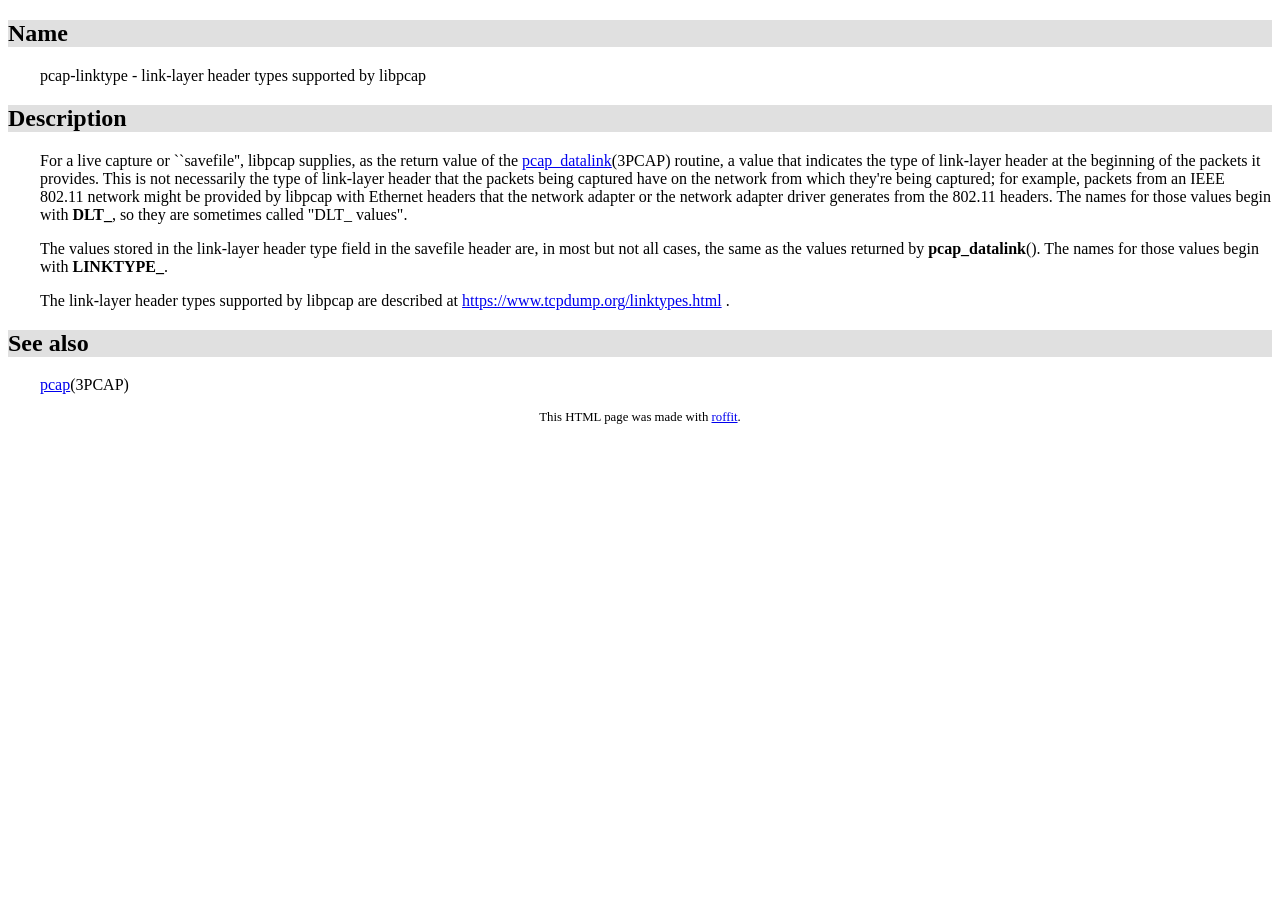
<file: npcap-sdk-1.17/docs/wpcap/pcap-linktype.html>
<!DOCTYPE HTML PUBLIC "-//W3C//DTD HTML 4.01 Transitional//EN"
 "http://www.w3.org/TR/html4/loose.dtd">
<html><head>
<title>PCAP-LINKTYPE man page</title>
<meta name="generator" content="roffit">
<STYLE type="text/css">
pre {
  overflow: auto;
  margin: 0;
}

P.level0, pre.level0 {
 padding-left: 2em;
}

P.level1, pre.level1 {
 padding-left: 4em;
}

P.level2, pre.level2 {
 padding-left: 6em;
}

span.emphasis {
 font-style: italic;
}

span.bold {
 font-weight: bold;
}

span.manpage {
 font-weight: bold;
}

h2.nroffsh {
 background-color: #e0e0e0;
}

span.nroffip {
 font-weight: bold;
 font-size: 120%;
 font-family: monospace;
}

p.roffit {
 text-align: center;
 font-size: 80%;
}
</STYLE>
</head><body>
<a name="NAME"></a><h2 class="nroffsh">Name</h2>
<p class="level0">pcap-linktype - link-layer header types supported by libpcap </p><a name="DESCRIPTION"></a><h2 class="nroffsh">Description</h2>
<p class="level0">For a live capture or ``savefile&#39;&#39;, libpcap supplies, as the return value of the <a Class="bold" href="./pcap_datalink.html">pcap_datalink</a>(3PCAP) routine, a value that indicates the type of link-layer header at the beginning of the packets it provides.  This is not necessarily the type of link-layer header that the packets being captured have on the network from which they&#39;re being captured; for example, packets from an IEEE 802.11 network might be provided by libpcap with Ethernet headers that the network adapter or the network adapter driver generates from the 802.11 headers.  The names for those values begin with <span Class="bold">DLT_</span>, so they are sometimes called &quot;DLT_ values&quot;. </p>
<p class="level0">The values stored in the link-layer header type field in the savefile header are, in most but not all cases, the same as the values returned by <span Class="bold">pcap_datalink</span>(). The names for those values begin with <span Class="bold">LINKTYPE_</span>. </p>
<p class="level0">The link-layer header types supported by libpcap are described at <a href="https://www.tcpdump.org/linktypes.html">https://www.tcpdump.org/linktypes.html</a> . </p><a name="SEE"></a><h2 class="nroffsh">See also</h2>
<p class="level0"><a Class="bold" href="./pcap.html">pcap</a>(3PCAP) </p><p class="roffit">
 This HTML page was made with <a href="https://daniel.haxx.se/projects/roffit/">roffit</a>.
</body></html>
</file>
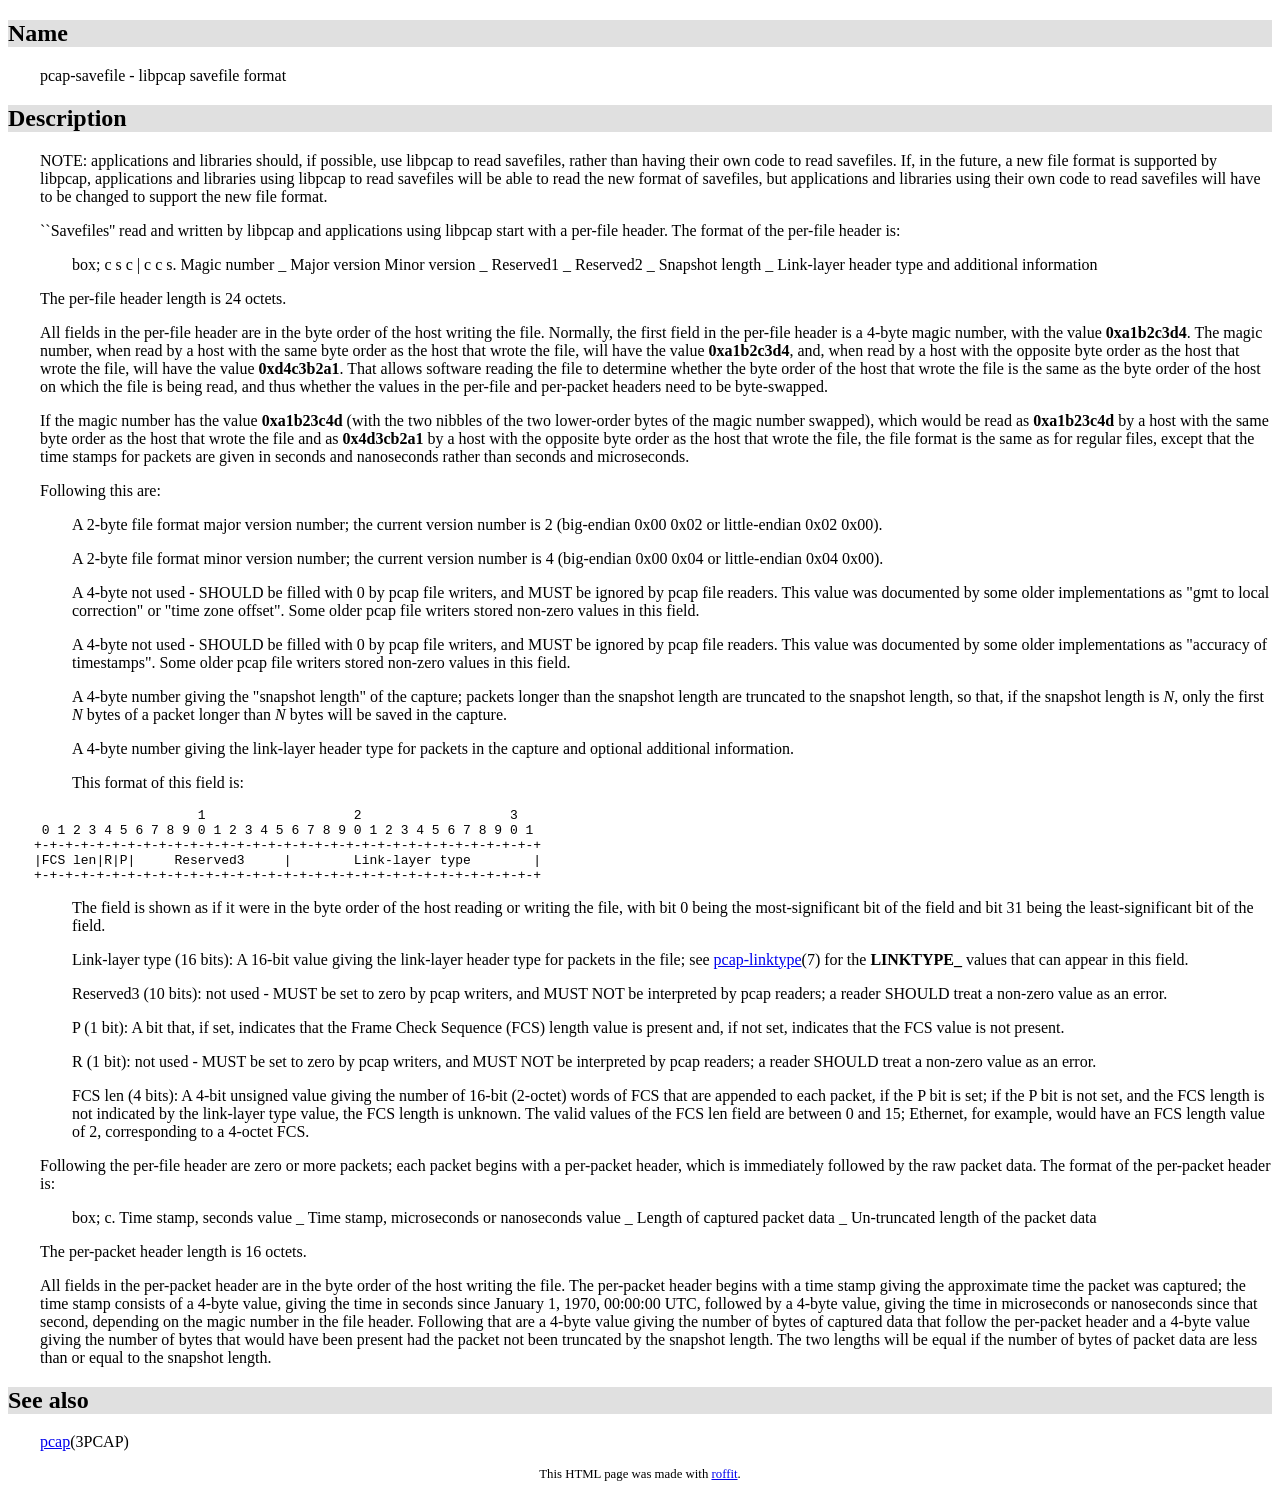
<file: npcap-sdk-1.17/docs/wpcap/pcap-savefile.html>
<!DOCTYPE HTML PUBLIC "-//W3C//DTD HTML 4.01 Transitional//EN"
 "http://www.w3.org/TR/html4/loose.dtd">
<html><head>
<title>PCAP-SAVEFILE man page</title>
<meta name="generator" content="roffit">
<STYLE type="text/css">
pre {
  overflow: auto;
  margin: 0;
}

P.level0, pre.level0 {
 padding-left: 2em;
}

P.level1, pre.level1 {
 padding-left: 4em;
}

P.level2, pre.level2 {
 padding-left: 6em;
}

span.emphasis {
 font-style: italic;
}

span.bold {
 font-weight: bold;
}

span.manpage {
 font-weight: bold;
}

h2.nroffsh {
 background-color: #e0e0e0;
}

span.nroffip {
 font-weight: bold;
 font-size: 120%;
 font-family: monospace;
}

p.roffit {
 text-align: center;
 font-size: 80%;
}
</STYLE>
</head><body>
<a name="NAME"></a><h2 class="nroffsh">Name</h2>
<p class="level0">pcap-savefile - libpcap savefile format </p><a name="DESCRIPTION"></a><h2 class="nroffsh">Description</h2>
<p class="level0">NOTE: applications and libraries should, if possible, use libpcap to read savefiles, rather than having their own code to read savefiles. If, in the future, a new file format is supported by libpcap, applications and libraries using libpcap to read savefiles will be able to read the new format of savefiles, but applications and libraries using their own code to read savefiles will have to be changed to support the new file format. </p>
<p class="level0">``Savefiles&#39;&#39; read and written by libpcap and applications using libpcap start with a per-file header.  The format of the per-file header is: </p>
<p class="level1">box; c s c | c c s. Magic number _ Major version	Minor version _ Reserved1 _ Reserved2 _ Snapshot length _ Link-layer header type and additional information </p>
<p class="level0">The per-file header length is 24 octets. </p>
<p class="level0">All fields in the per-file header are in the byte order of the host writing the file.  Normally, the first field in the per-file header is a 4-byte magic number, with the value <span Class="bold">0xa1b2c3d4</span>. The magic number, when read by a host with the same byte order as the host that wrote the file, will have the value <span Class="bold">0xa1b2c3d4</span>, and, when read by a host with the opposite byte order as the host that wrote the file, will have the value <span Class="bold">0xd4c3b2a1</span>. That allows software reading the file to determine whether the byte order of the host that wrote the file is the same as the byte order of the host on which the file is being read, and thus whether the values in the per-file and per-packet headers need to be byte-swapped. </p>
<p class="level0">If the magic number has the value <span Class="bold">0xa1b23c4d</span> (with the two nibbles of the two lower-order bytes of the magic number swapped), which would be read as <span Class="bold">0xa1b23c4d</span> by a host with the same byte order as the host that wrote the file and as <span Class="bold">0x4d3cb2a1</span> by a host with the opposite byte order as the host that wrote the file, the file format is the same as for regular files, except that the time stamps for packets are given in seconds and nanoseconds rather than seconds and microseconds. </p>
<p class="level0">Following this are: </p>
<p class="level0"><a name=""></a><span class="nroffip"></span> </p>
<p class="level1">A 2-byte file format major version number; the current version number is 2 (big-endian 0x00 0x02 or little-endian 0x02 0x00). </p>
<p class="level0"><a name=""></a><span class="nroffip"></span> </p>
<p class="level1">A 2-byte file format minor version number; the current version number is 4 (big-endian 0x00 0x04 or little-endian 0x04 0x00). </p>
<p class="level0"><a name=""></a><span class="nroffip"></span> </p>
<p class="level1">A 4-byte not used - SHOULD be filled with 0 by pcap file writers, and MUST be ignored by pcap file readers.  This value was documented by some older implementations as &quot;gmt to local correction&quot; or &quot;time zone offset&quot;. Some older pcap file writers stored non-zero values in this field. </p>
<p class="level0"><a name=""></a><span class="nroffip"></span> </p>
<p class="level1">A 4-byte not used - SHOULD be filled with 0 by pcap file writers, and MUST be ignored by pcap file readers.  This value was documented by some older implementations as &quot;accuracy of timestamps&quot;.  Some older pcap file writers stored non-zero values in this field. </p>
<p class="level0"><a name=""></a><span class="nroffip"></span> </p>
<p class="level1">A 4-byte number giving the &quot;snapshot length&quot; of the capture; packets longer than the snapshot length are truncated to the snapshot length, so that, if the snapshot length is <span Class="emphasis">N</span>, only the first <span Class="emphasis">N</span> bytes of a packet longer than <span Class="emphasis">N</span> bytes will be saved in the capture. </p>
<p class="level0"><a name=""></a><span class="nroffip"></span> </p>
<p class="level1">A 4-byte number giving the link-layer header type for packets in the capture and optional additional information. </p>
<p class="level0"><a name=""></a><span class="nroffip"></span> </p>
<p class="level1">This format of this field is: </p><pre class="level0">
&nbsp;                    1                   2                   3
&nbsp;0 1 2 3 4 5 6 7 8 9 0 1 2 3 4 5 6 7 8 9 0 1 2 3 4 5 6 7 8 9 0 1
+-+-+-+-+-+-+-+-+-+-+-+-+-+-+-+-+-+-+-+-+-+-+-+-+-+-+-+-+-+-+-+-+
|FCS len|R|P|     Reserved3     |        Link-layer type        |
+-+-+-+-+-+-+-+-+-+-+-+-+-+-+-+-+-+-+-+-+-+-+-+-+-+-+-+-+-+-+-+-+
</pre>

<p class="level0"><a name=""></a><span class="nroffip"></span> </p>
<p class="level1">The field is shown as if it were in the byte order of the host reading or writing the file, with bit 0 being the most-significant bit of the field and bit 31 being the least-significant bit of the field. </p>
<p class="level0"><a name=""></a><span class="nroffip"></span> </p>
<p class="level1">Link-layer type (16 bits): A 16-bit value giving the link-layer header type for packets in the file; see <a Class="bold" href="./pcap-linktype.html">pcap-linktype</a>(7) for the <span Class="bold">LINKTYPE_</span> values that can appear in this field. </p>
<p class="level0"><a name=""></a><span class="nroffip"></span> </p>
<p class="level1">Reserved3 (10 bits): not used - MUST be set to zero by pcap writers, and MUST NOT be interpreted by pcap readers; a reader SHOULD treat a non-zero value as an error. </p>
<p class="level0"><a name=""></a><span class="nroffip"></span> </p>
<p class="level1">P (1 bit): A bit that, if set, indicates that the Frame Check Sequence (FCS) length value is present and, if not set, indicates that the FCS value is not present. </p>
<p class="level0"><a name=""></a><span class="nroffip"></span> </p>
<p class="level1">R (1 bit): not used - MUST be set to zero by pcap writers, and MUST NOT be interpreted by pcap readers; a reader SHOULD treat a non-zero value as an error. </p>
<p class="level0"><a name=""></a><span class="nroffip"></span> </p>
<p class="level1">FCS len (4 bits): A 4-bit unsigned value giving the number of 16-bit (2-octet) words of FCS that are appended to each packet, if the P bit is set; if the P bit is not set, and the FCS length is not indicated by the link-layer type value, the FCS length is unknown.  The valid values of the FCS len field are between 0 and 15; Ethernet, for example, would have an FCS length value of 2, corresponding to a 4-octet FCS. </p>
<p class="level0">Following the per-file header are zero or more packets; each packet begins with a per-packet header, which is immediately followed by the raw packet data.  The format of the per-packet header is: </p>
<p class="level1">box; c. Time stamp, seconds value _ Time stamp, microseconds or nanoseconds value _ Length of captured packet data _ Un-truncated length of the packet data </p>
<p class="level0">The per-packet header length is 16 octets. </p>
<p class="level0">All fields in the per-packet header are in the byte order of the host writing the file.  The per-packet header begins with a time stamp giving the approximate time the packet was captured; the time stamp consists of a 4-byte value, giving the time in seconds since January 1, 1970, 00:00:00 UTC, followed by a 4-byte value, giving the time in microseconds or nanoseconds since that second, depending on the magic number in the file header.  Following that are a 4-byte value giving the number of bytes of captured data that follow the per-packet header and a 4-byte value giving the number of bytes that would have been present had the packet not been truncated by the snapshot length.  The two lengths will be equal if the number of bytes of packet data are less than or equal to the snapshot length. </p><a name="SEE"></a><h2 class="nroffsh">See also</h2>
<p class="level0"><a Class="bold" href="./pcap.html">pcap</a>(3PCAP) </p><p class="roffit">
 This HTML page was made with <a href="https://daniel.haxx.se/projects/roffit/">roffit</a>.
</body></html>
</file>
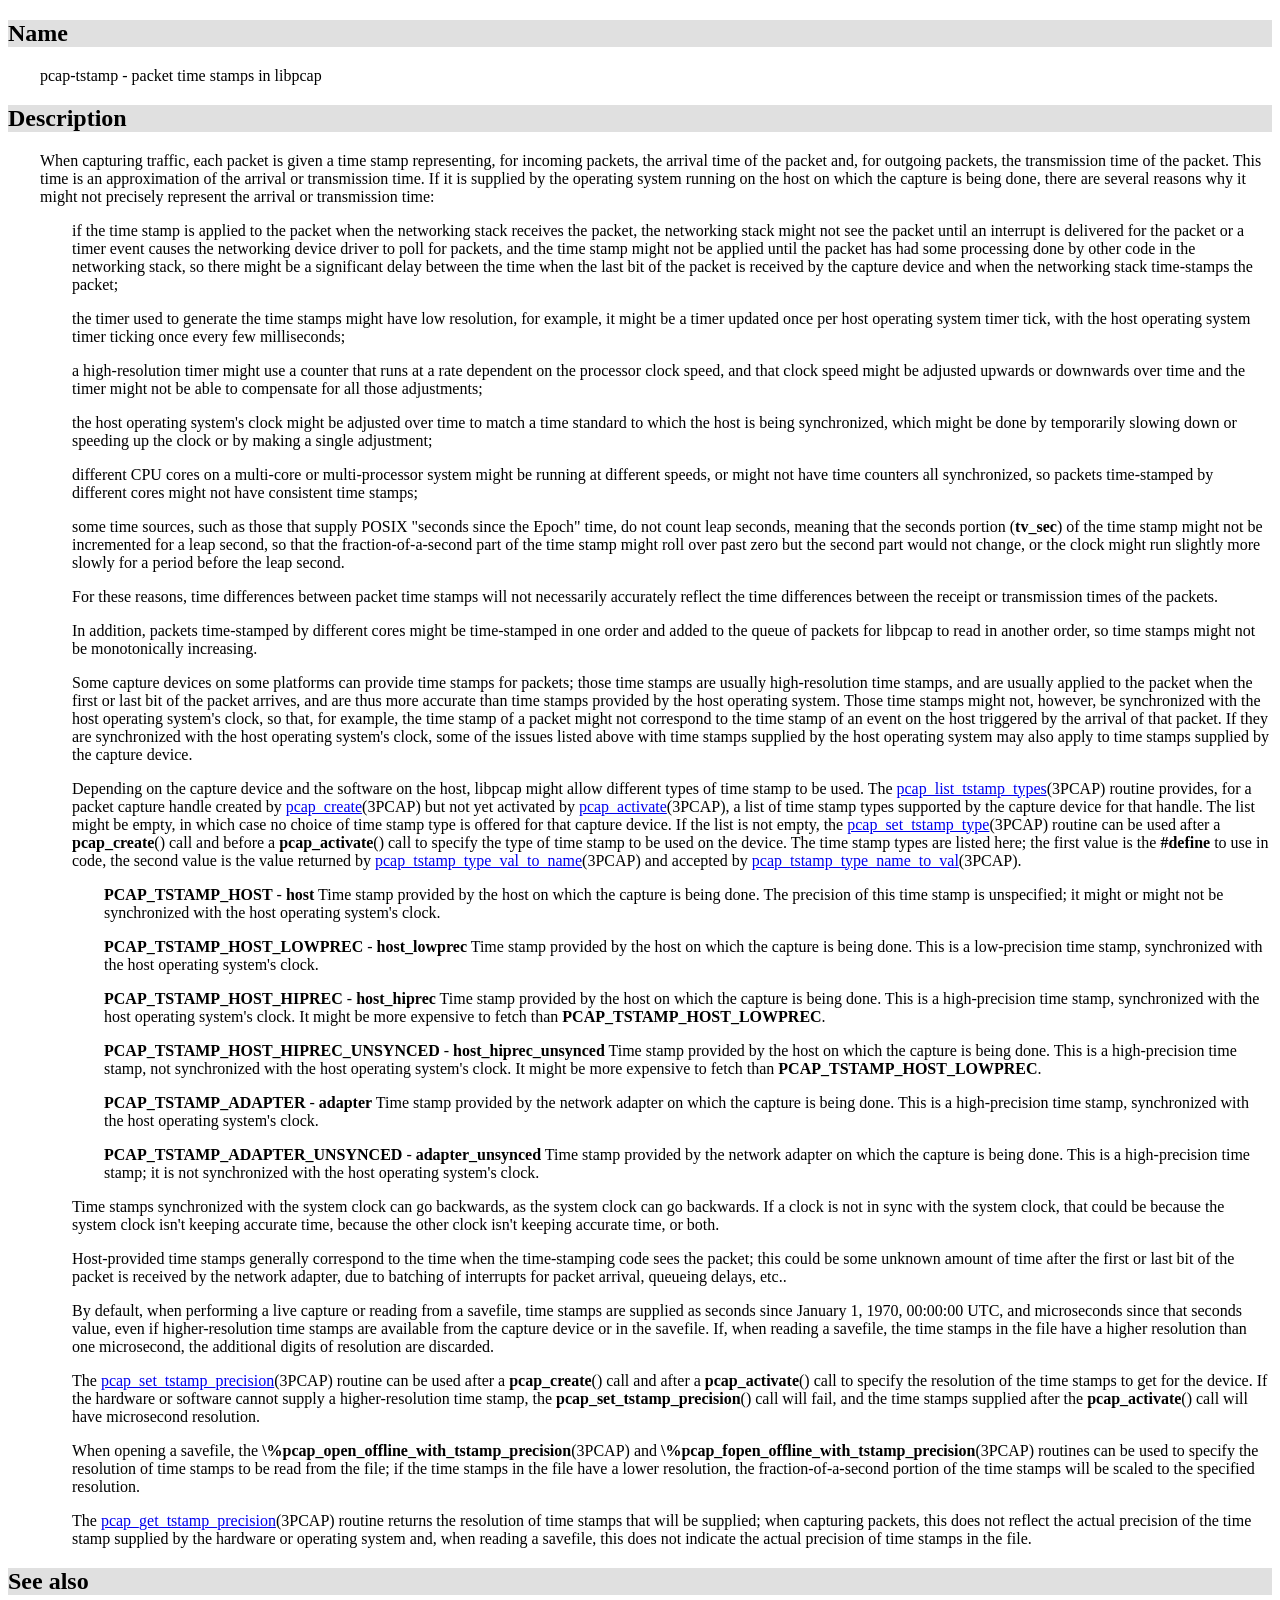
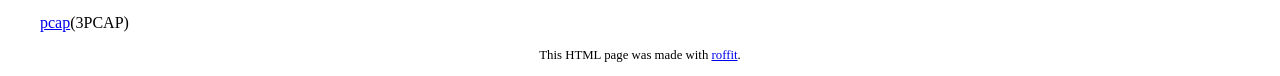
<file: npcap-sdk-1.17/docs/wpcap/pcap-tstamp.html>
<!DOCTYPE HTML PUBLIC "-//W3C//DTD HTML 4.01 Transitional//EN"
 "http://www.w3.org/TR/html4/loose.dtd">
<html><head>
<title>PCAP-TSTAMP man page</title>
<meta name="generator" content="roffit">
<STYLE type="text/css">
pre {
  overflow: auto;
  margin: 0;
}

P.level0, pre.level0 {
 padding-left: 2em;
}

P.level1, pre.level1 {
 padding-left: 4em;
}

P.level2, pre.level2 {
 padding-left: 6em;
}

span.emphasis {
 font-style: italic;
}

span.bold {
 font-weight: bold;
}

span.manpage {
 font-weight: bold;
}

h2.nroffsh {
 background-color: #e0e0e0;
}

span.nroffip {
 font-weight: bold;
 font-size: 120%;
 font-family: monospace;
}

p.roffit {
 text-align: center;
 font-size: 80%;
}
</STYLE>
</head><body>
<a name="NAME"></a><h2 class="nroffsh">Name</h2>
<p class="level0">pcap-tstamp - packet time stamps in libpcap </p><a name="DESCRIPTION"></a><h2 class="nroffsh">Description</h2>
<p class="level0">When capturing traffic, each packet is given a time stamp representing, for incoming packets, the arrival time of the packet and, for outgoing packets, the transmission time of the packet.  This time is an approximation of the arrival or transmission time.  If it is supplied by the operating system running on the host on which the capture is being done, there are several reasons why it might not precisely represent the arrival or transmission time: </p>
<p class="level0"><a name=""></a><span class="nroffip"></span> </p>
<p class="level1">if the time stamp is applied to the packet when the networking stack receives the packet, the networking stack might not see the packet until an interrupt is delivered for the packet or a timer event causes the networking device driver to poll for packets, and the time stamp might not be applied until the packet has had some processing done by other code in the networking stack, so there might be a significant delay between the time when the last bit of the packet is received by the capture device and when the networking stack time-stamps the packet; </p>
<p class="level0"><a name=""></a><span class="nroffip"></span> </p>
<p class="level1">the timer used to generate the time stamps might have low resolution, for example, it might be a timer updated once per host operating system timer tick, with the host operating system timer ticking once every few milliseconds; </p>
<p class="level0"><a name=""></a><span class="nroffip"></span> </p>
<p class="level1">a high-resolution timer might use a counter that runs at a rate dependent on the processor clock speed, and that clock speed might be adjusted upwards or downwards over time and the timer might not be able to compensate for all those adjustments; </p>
<p class="level0"><a name=""></a><span class="nroffip"></span> </p>
<p class="level1">the host operating system&#39;s clock might be adjusted over time to match a time standard to which the host is being synchronized, which might be done by temporarily slowing down or speeding up the clock or by making a single adjustment; </p>
<p class="level0"><a name=""></a><span class="nroffip"></span> </p>
<p class="level1">different CPU cores on a multi-core or multi-processor system might be running at different speeds, or might not have time counters all synchronized, so packets time-stamped by different cores might not have consistent time stamps; </p>
<p class="level0"><a name=""></a><span class="nroffip"></span> </p>
<p class="level1">some time sources, such as those that supply POSIX &quot;seconds since the Epoch&quot; time, do not count leap seconds, meaning that the seconds portion (<span Class="bold">tv_sec</span>) of the time stamp might not be incremented for a leap second, so that the fraction-of-a-second part of the time stamp might roll over past zero but the second part would not change, or the clock might run slightly more slowly for a period before the leap second. </p>
<p class="level1">For these reasons, time differences between packet time stamps will not necessarily accurately reflect the time differences between the receipt or transmission times of the packets. </p>
<p class="level1">In addition, packets time-stamped by different cores might be time-stamped in one order and added to the queue of packets for libpcap to read in another order, so time stamps might not be monotonically increasing. </p>
<p class="level1">Some capture devices on some platforms can provide time stamps for packets; those time stamps are usually high-resolution time stamps, and are usually applied to the packet when the first or last bit of the packet arrives, and are thus more accurate than time stamps provided by the host operating system.  Those time stamps might not, however, be synchronized with the host operating system&#39;s clock, so that, for example, the time stamp of a packet might not correspond to the time stamp of an event on the host triggered by the arrival of that packet. If they are synchronized with the host operating system&#39;s clock, some of the issues listed above with time stamps supplied by the host operating system may also apply to time stamps supplied by the capture device. </p>
<p class="level1">Depending on the capture device and the software on the host, libpcap might allow different types of time stamp to be used.  The <a Class="bold" href="./pcap_list_tstamp_types.html">pcap_list_tstamp_types</a>(3PCAP) routine provides, for a packet capture handle created by <a Class="bold" href="./pcap_create.html">pcap_create</a>(3PCAP) but not yet activated by <a Class="bold" href="./pcap_activate.html">pcap_activate</a>(3PCAP), a list of time stamp types supported by the capture device for that handle. The list might be empty, in which case no choice of time stamp type is offered for that capture device.  If the list is not empty, the <a Class="bold" href="./pcap_set_tstamp_type.html">pcap_set_tstamp_type</a>(3PCAP) routine can be used after a <span Class="bold">pcap_create</span>() call and before a <span Class="bold">pcap_activate</span>() call to specify the type of time stamp to be used on the device. The time stamp types are listed here; the first value is the <span Class="bold">&#35;define</span> to use in code, the second value is the value returned by <a Class="bold" href="./pcap_tstamp_type_val_to_name.html">pcap_tstamp_type_val_to_name</a>(3PCAP) and accepted by <a Class="bold" href="./pcap_tstamp_type_name_to_val.html">pcap_tstamp_type_name_to_val</a>(3PCAP). </p>
<p class="level2"><span Class="bold">PCAP_TSTAMP_HOST</span> - <span Class="bold">host</span> Time stamp provided by the host on which the capture is being done.  The precision of this time stamp is unspecified; it might or might not be synchronized with the host operating system&#39;s clock. </p>
<p class="level2"><span Class="bold">PCAP_TSTAMP_HOST_LOWPREC</span> - <span Class="bold">host_lowprec</span> Time stamp provided by the host on which the capture is being done. This is a low-precision time stamp, synchronized with the host operating system&#39;s clock. </p>
<p class="level2"><span Class="bold">PCAP_TSTAMP_HOST_HIPREC</span> - <span Class="bold">host_hiprec</span> Time stamp provided by the host on which the capture is being done. This is a high-precision time stamp, synchronized with the host operating system&#39;s clock. It might be more expensive to fetch than <span Class="bold">PCAP_TSTAMP_HOST_LOWPREC</span>. </p>
<p class="level2"><span Class="bold">PCAP_TSTAMP_HOST_HIPREC_UNSYNCED</span> - <span Class="bold">host_hiprec_unsynced</span> Time stamp provided by the host on which the capture is being done. This is a high-precision time stamp, not synchronized with the host operating system&#39;s clock. It might be more expensive to fetch than <span Class="bold">PCAP_TSTAMP_HOST_LOWPREC</span>. </p>
<p class="level2"><span Class="bold">PCAP_TSTAMP_ADAPTER</span> - <span Class="bold">adapter</span> Time stamp provided by the network adapter on which the capture is being done.  This is a high-precision time stamp, synchronized with the host operating system&#39;s clock. </p>
<p class="level2"><span Class="bold">PCAP_TSTAMP_ADAPTER_UNSYNCED</span> - <span Class="bold">adapter_unsynced</span> Time stamp provided by the network adapter on which the capture is being done.  This is a high-precision time stamp; it is not synchronized with the host operating system&#39;s clock. </p>
<p class="level1">Time stamps synchronized with the system clock can go backwards, as the system clock can go backwards. If a clock is not in sync with the system clock, that could be because the system clock isn&#39;t keeping accurate time, because the other clock isn&#39;t keeping accurate time, or both. </p>
<p class="level1">Host-provided time stamps generally correspond to the time when the time-stamping code sees the packet; this could be some unknown amount of time after the first or last bit of the packet is received by the network adapter, due to batching of interrupts for packet arrival, queueing delays, etc.. </p>
<p class="level1">By default, when performing a live capture or reading from a savefile, time stamps are supplied as seconds since January 1, 1970, 00:00:00 UTC, and microseconds since that seconds value, even if higher-resolution time stamps are available from the capture device or in the savefile. If, when reading a savefile, the time stamps in the file have a higher resolution than one microsecond, the additional digits of resolution are discarded. </p>
<p class="level1">The <a Class="bold" href="./pcap_set_tstamp_precision.html">pcap_set_tstamp_precision</a>(3PCAP) routine can be used after a <span Class="bold">pcap_create</span>() call and after a <span Class="bold">pcap_activate</span>() call to specify the resolution of the time stamps to get for the device. If the hardware or software cannot supply a higher-resolution time stamp, the <span Class="bold">pcap_set_tstamp_precision</span>() call will fail, and the time stamps supplied after the <span Class="bold">pcap_activate</span>() call will have microsecond resolution. </p>
<p class="level1">When opening a savefile, the <span Class="bold">\%pcap_open_offline_with_tstamp_precision</span>(3PCAP) and <span Class="bold">\%pcap_fopen_offline_with_tstamp_precision</span>(3PCAP) routines can be used to specify the resolution of time stamps to be read from the file; if the time stamps in the file have a lower resolution, the fraction-of-a-second portion of the time stamps will be scaled to the specified resolution. </p>
<p class="level1">The <a Class="bold" href="./pcap_get_tstamp_precision.html">pcap_get_tstamp_precision</a>(3PCAP) routine returns the resolution of time stamps that will be supplied; when capturing packets, this does not reflect the actual precision of the time stamp supplied by the hardware or operating system and, when reading a savefile, this does not indicate the actual precision of time stamps in the file. </p><a name="SEE"></a><h2 class="nroffsh">See also</h2>
<p class="level0"><a Class="bold" href="./pcap.html">pcap</a>(3PCAP) </p><p class="roffit">
 This HTML page was made with <a href="https://daniel.haxx.se/projects/roffit/">roffit</a>.
</body></html>
</file>
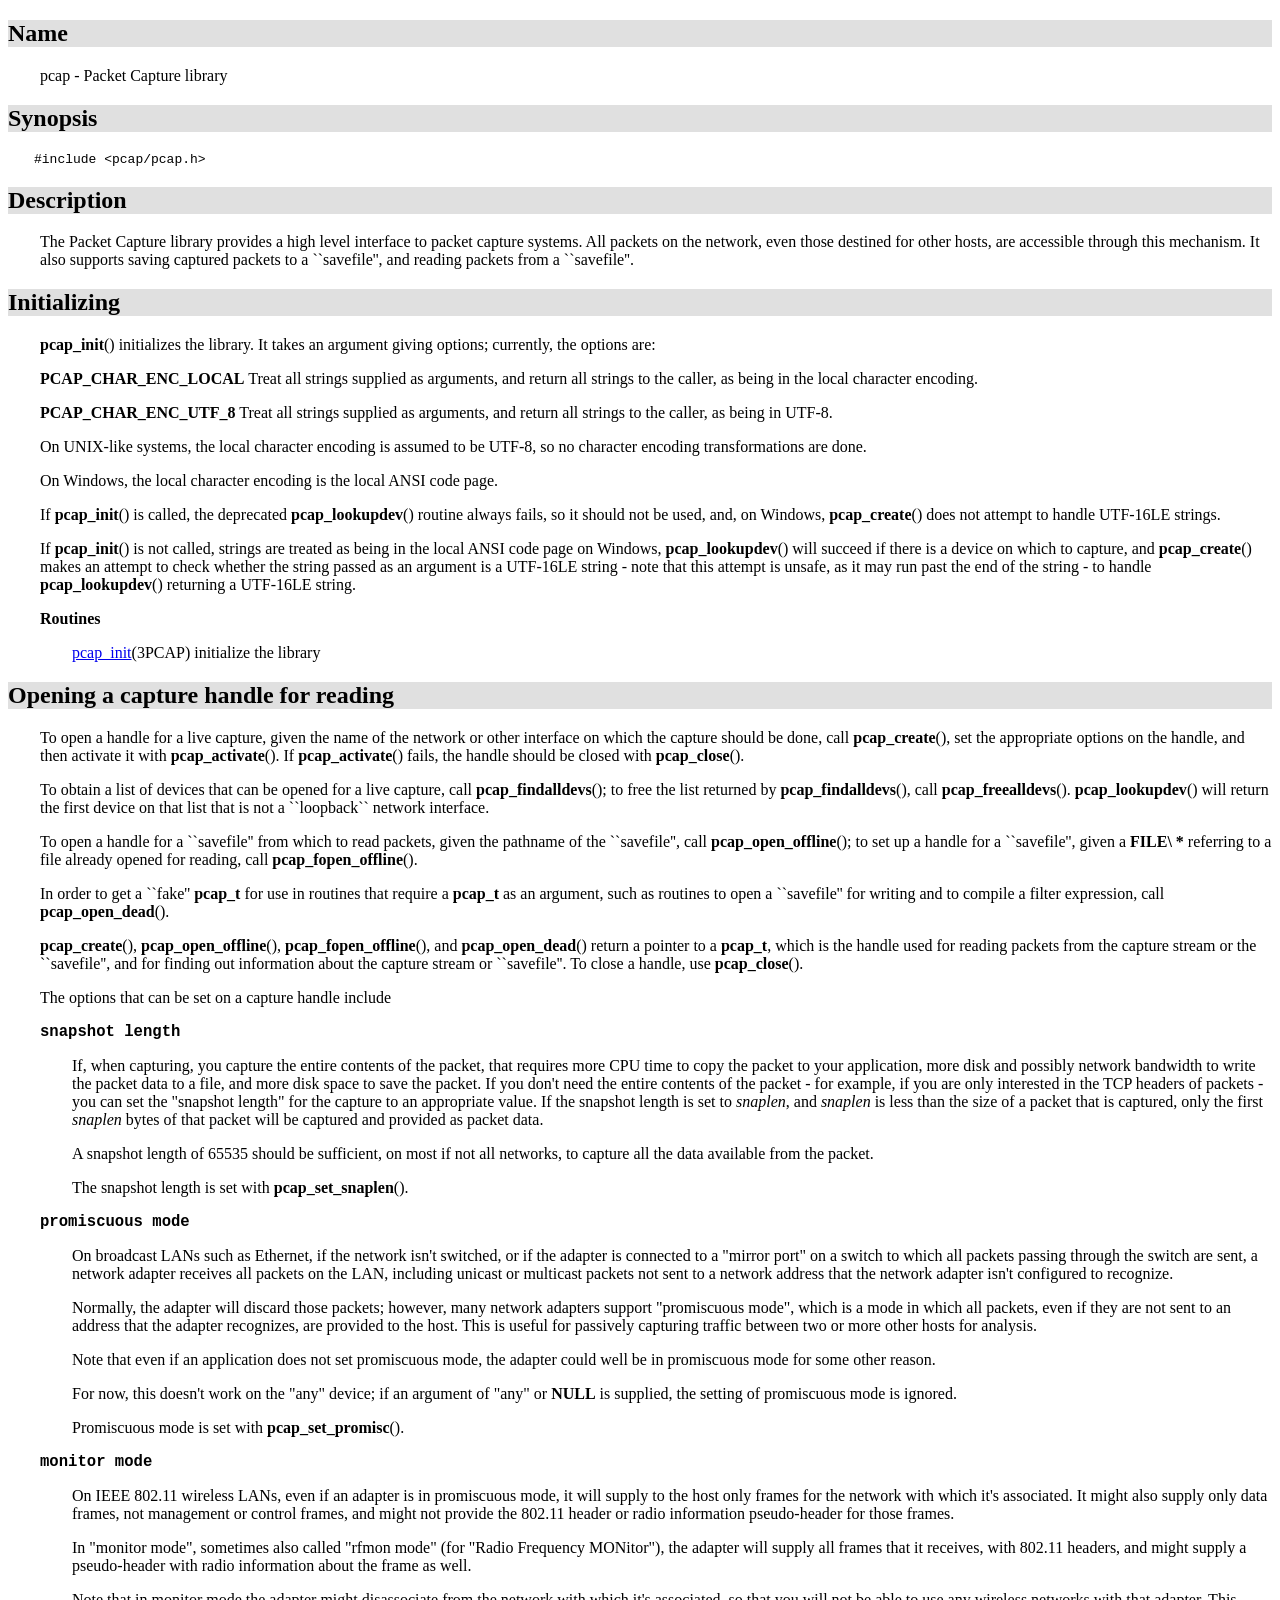
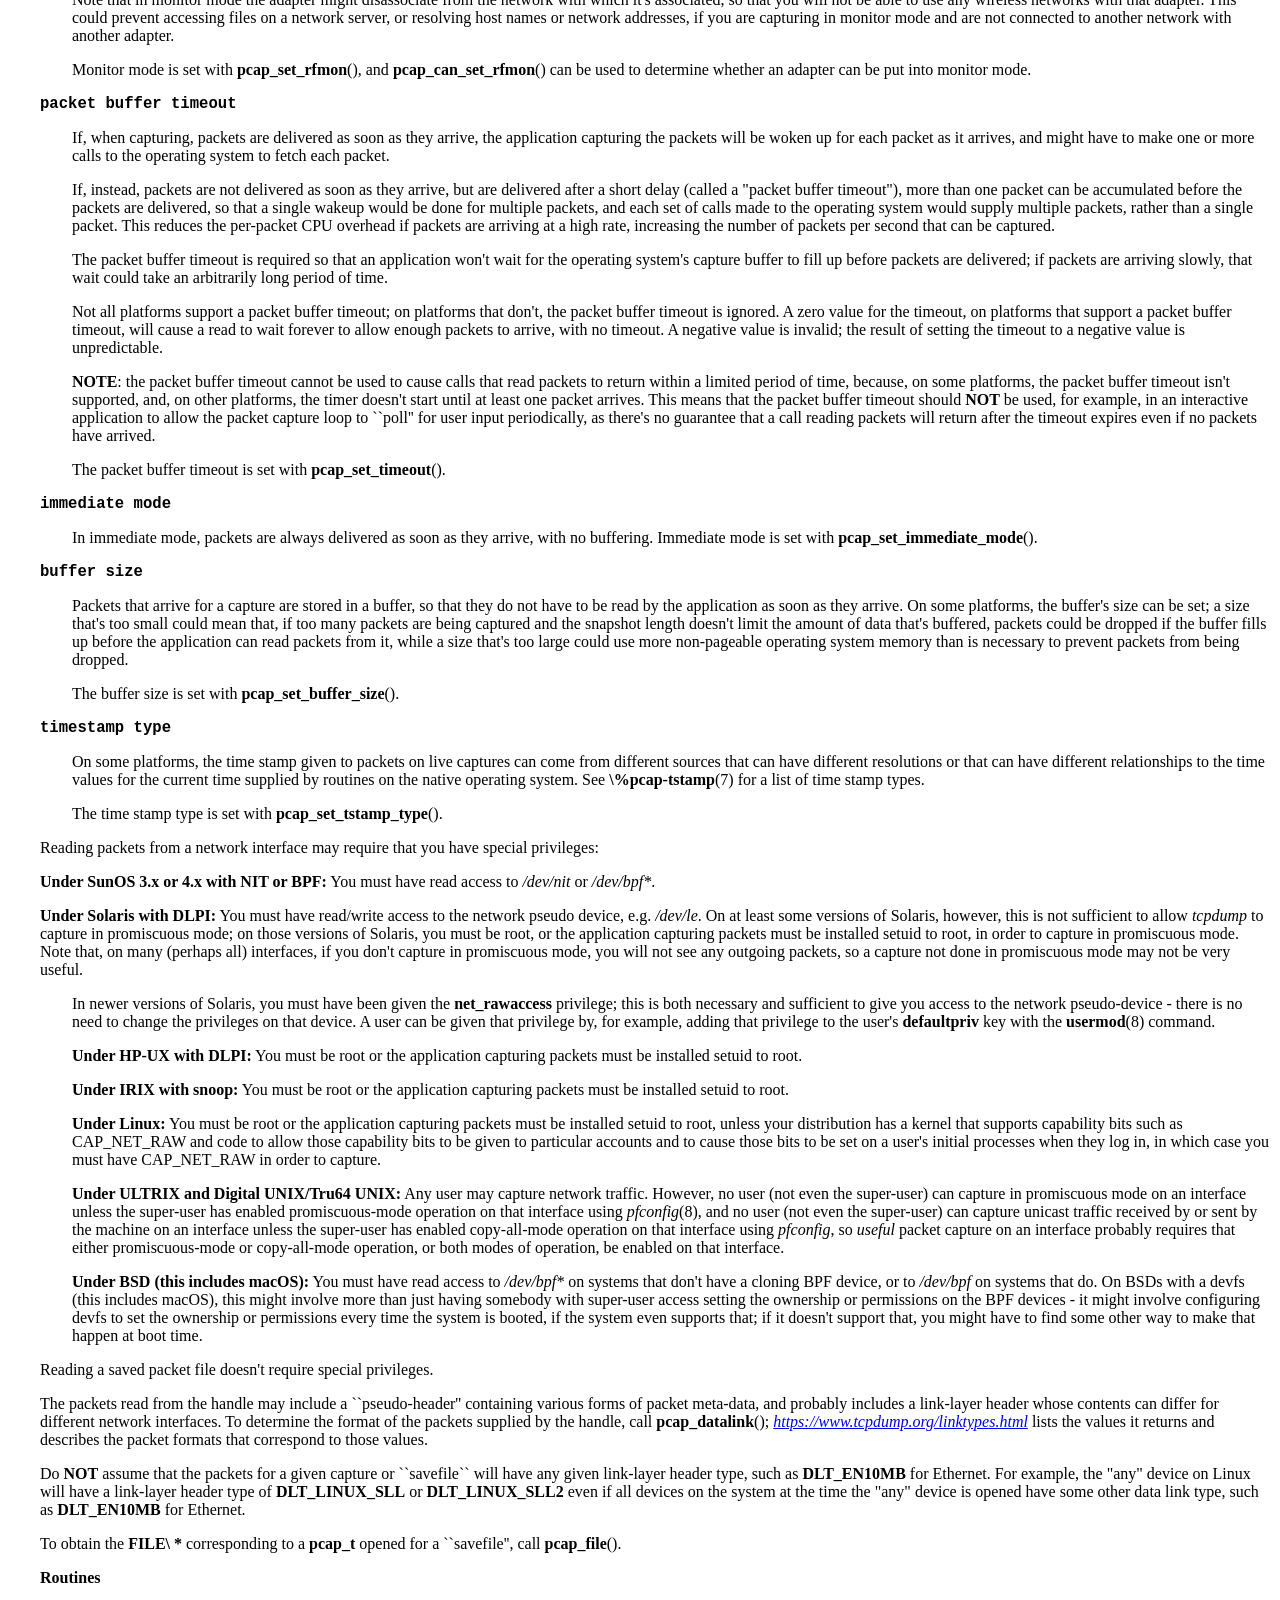
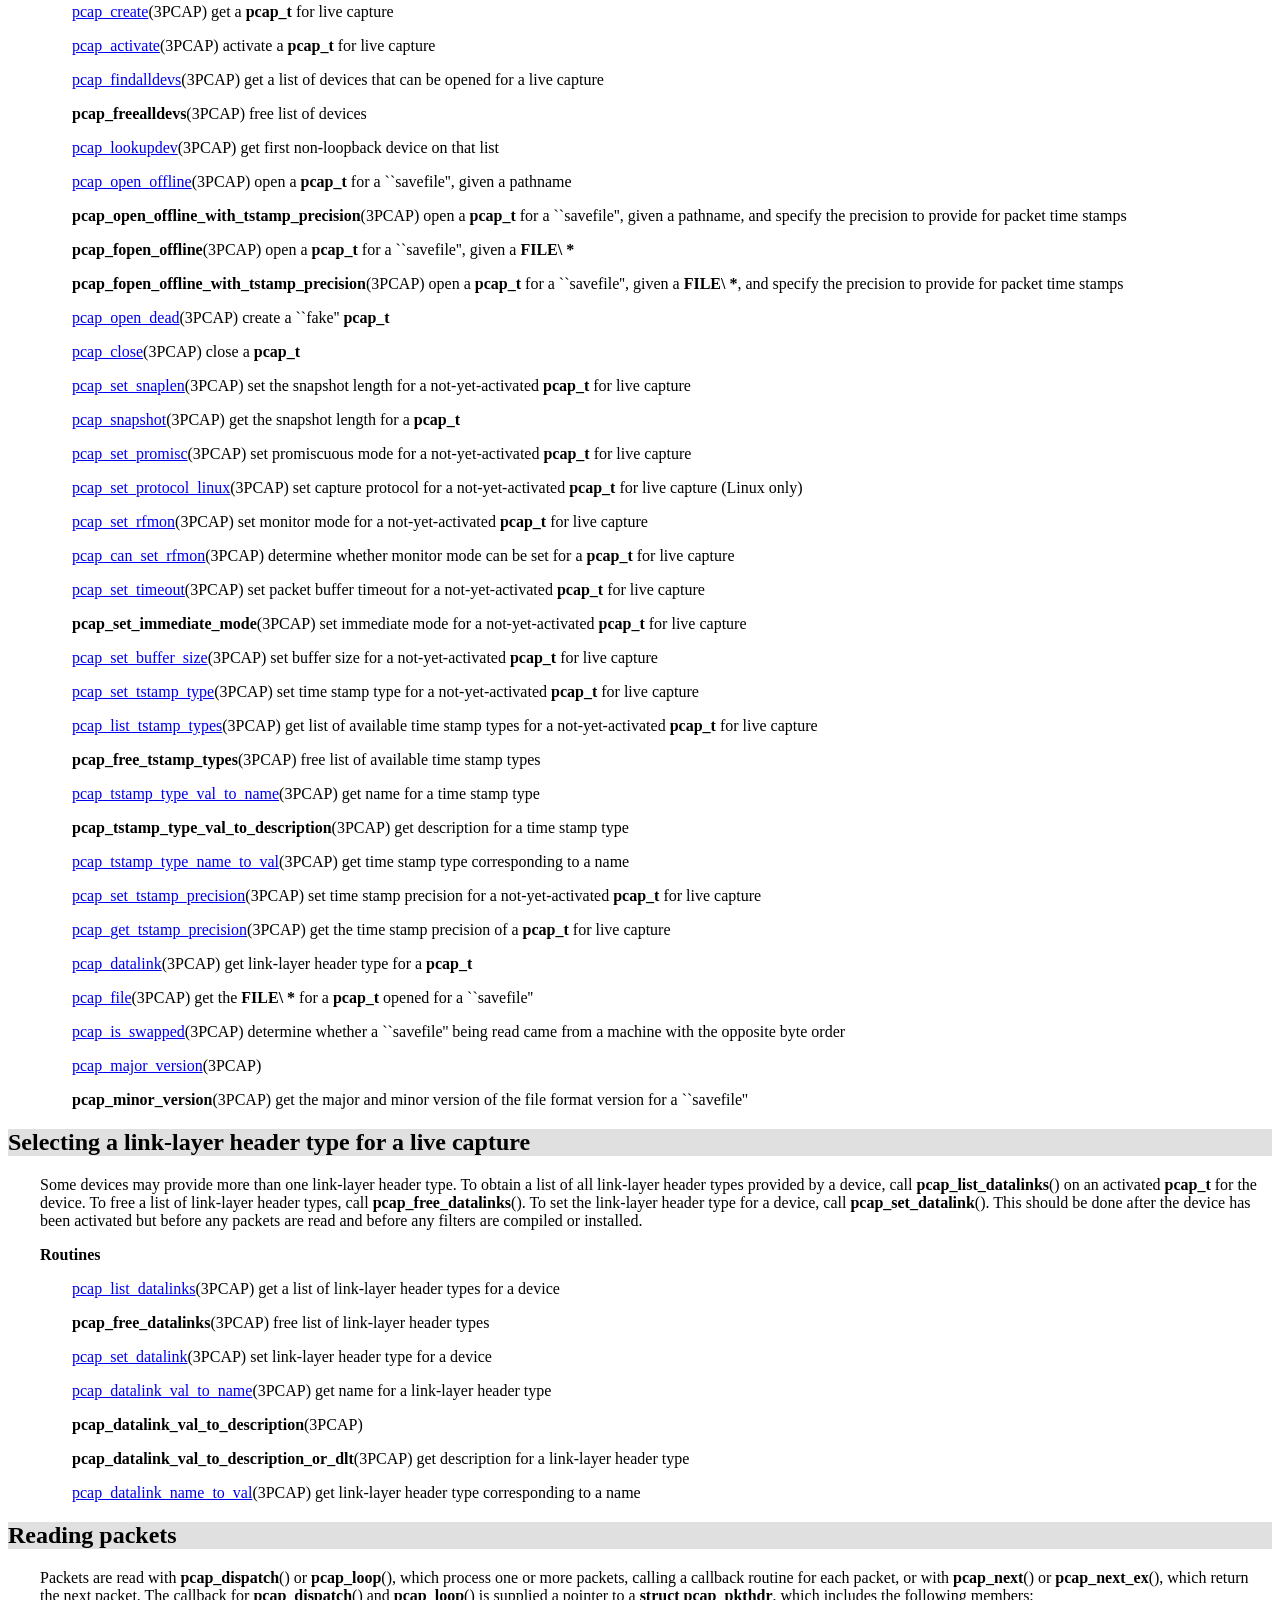
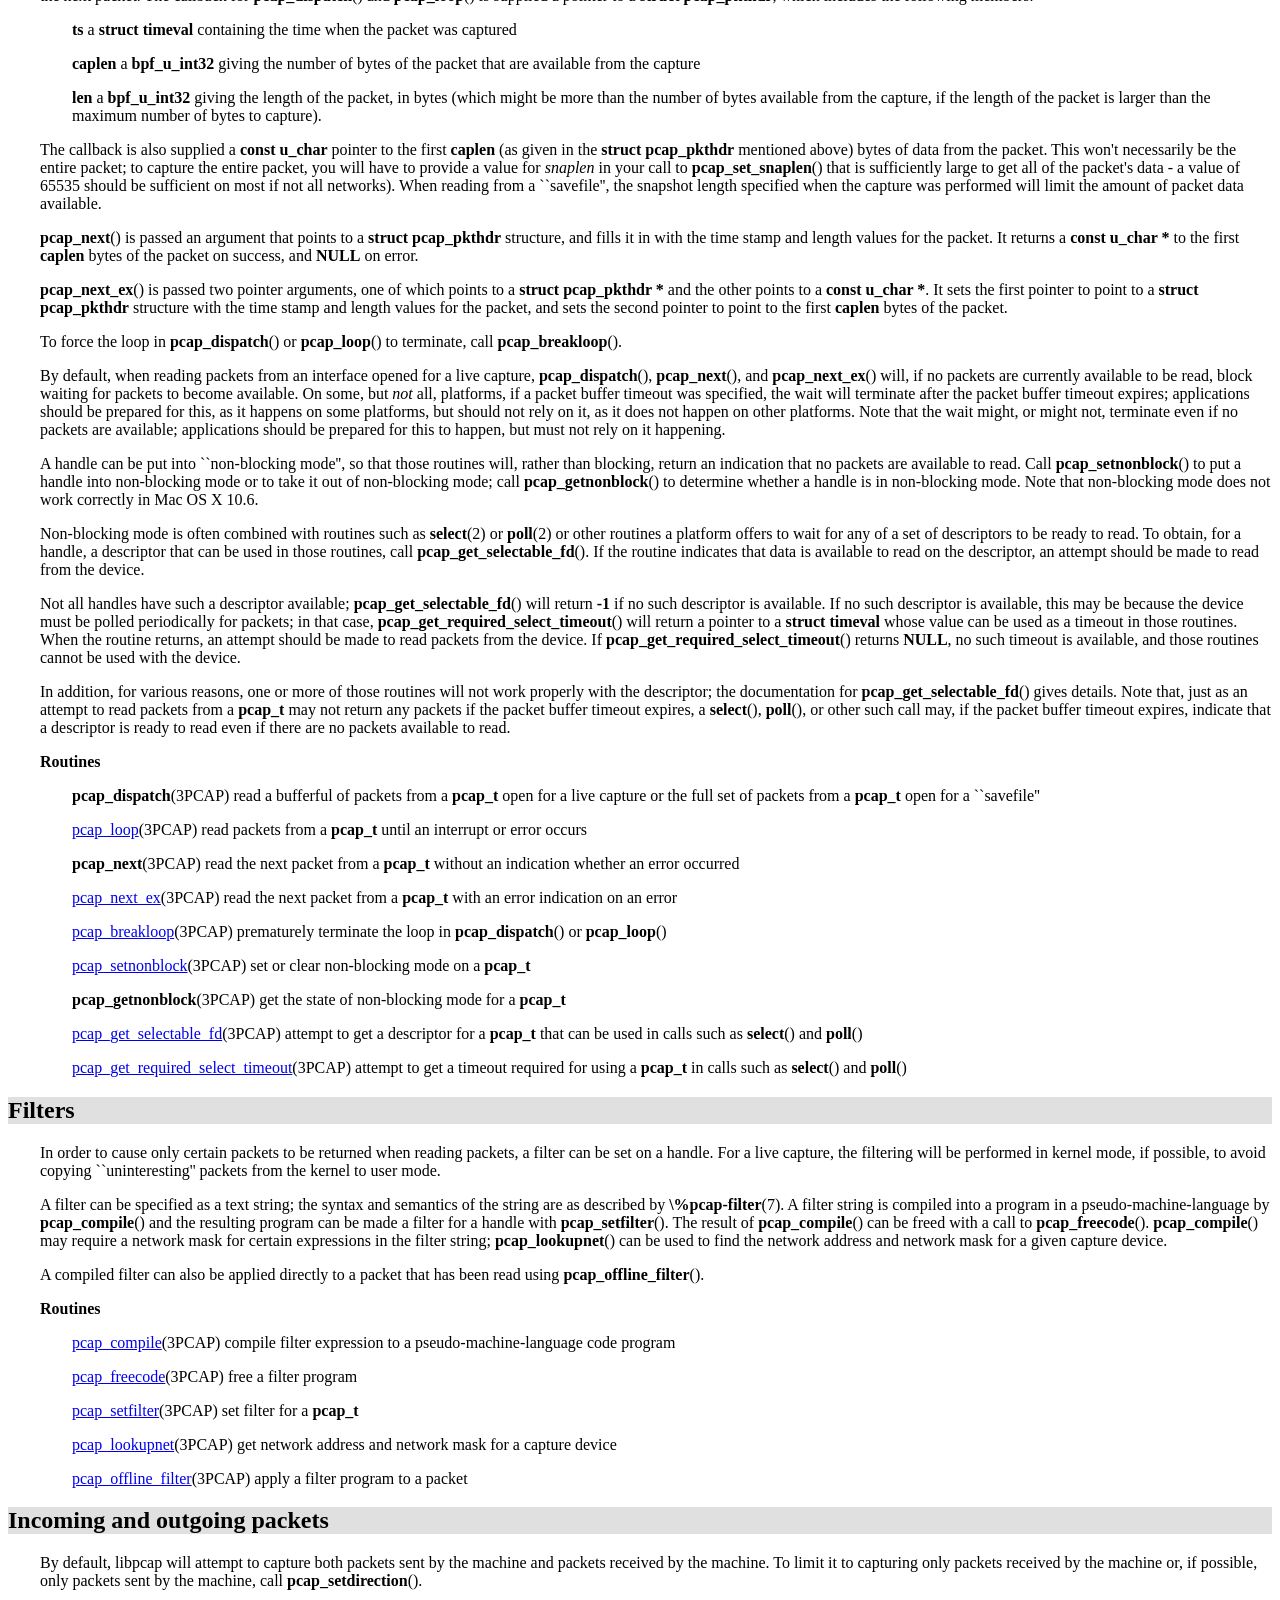
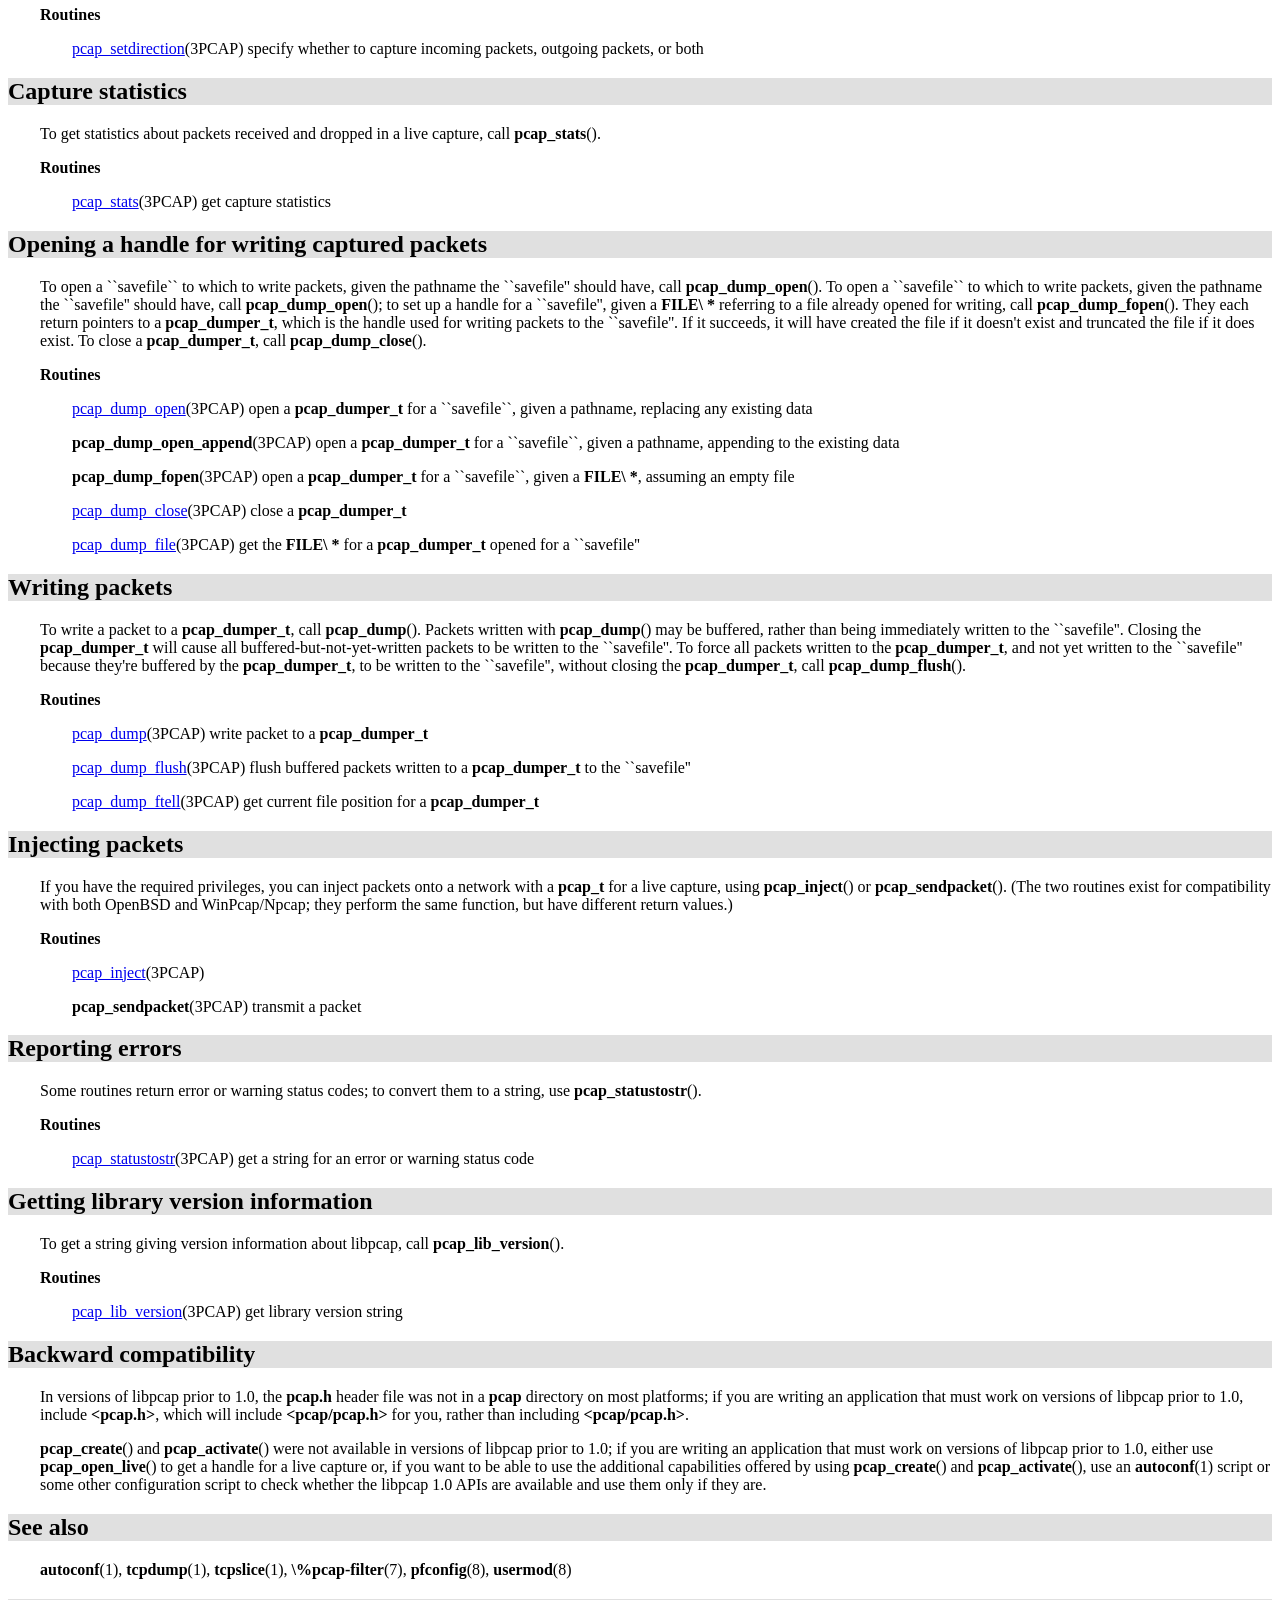
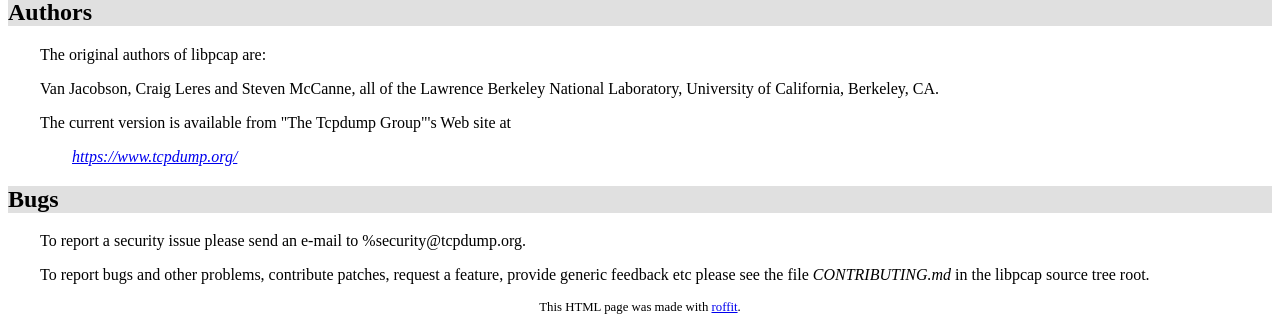
<file: npcap-sdk-1.17/docs/wpcap/pcap.html>
<!DOCTYPE HTML PUBLIC "-//W3C//DTD HTML 4.01 Transitional//EN"
 "http://www.w3.org/TR/html4/loose.dtd">
<html><head>
<title>3PCAP man page</title>
<meta name="generator" content="roffit">
<STYLE type="text/css">
pre {
  overflow: auto;
  margin: 0;
}

P.level0, pre.level0 {
 padding-left: 2em;
}

P.level1, pre.level1 {
 padding-left: 4em;
}

P.level2, pre.level2 {
 padding-left: 6em;
}

span.emphasis {
 font-style: italic;
}

span.bold {
 font-weight: bold;
}

span.manpage {
 font-weight: bold;
}

h2.nroffsh {
 background-color: #e0e0e0;
}

span.nroffip {
 font-weight: bold;
 font-size: 120%;
 font-family: monospace;
}

p.roffit {
 text-align: center;
 font-size: 80%;
}
</STYLE>
</head><body>
<a name="NAME"></a><h2 class="nroffsh">Name</h2>
<p class="level0">pcap - Packet Capture library </p><a name="SYNOPSIS"></a><h2 class="nroffsh">Synopsis</h2><pre class="level0">
&#35;include &lt;pcap/pcap.h&gt;
</pre>
<a name="DESCRIPTION"></a><h2 class="nroffsh">Description</h2>
<p class="level0">The Packet Capture library provides a high level interface to packet capture systems. All packets on the network, even those destined for other hosts, are accessible through this mechanism. It also supports saving captured packets to a ``savefile&#39;&#39;, and reading packets from a ``savefile&#39;&#39;. </p><a name="Initializing"></a><h2 class="nroffsh">Initializing</h2>
<p class="level0"><span Class="bold">pcap_init</span>() initializes the library.  It takes an argument giving options; currently, the options are: </p>
<p class="level0"><span Class="bold">PCAP_CHAR_ENC_LOCAL</span> Treat all strings supplied as arguments, and return all strings to the caller, as being in the local character encoding. </p>
<p class="level0"><span Class="bold">PCAP_CHAR_ENC_UTF_8</span> Treat all strings supplied as arguments, and return all strings to the caller, as being in UTF-8. </p>
<p class="level0">On UNIX-like systems, the local character encoding is assumed to be UTF-8, so no character encoding transformations are done. </p>
<p class="level0">On Windows, the local character encoding is the local ANSI code page. </p>
<p class="level0">If <span Class="bold">pcap_init</span>() is called, the deprecated <span Class="bold">pcap_lookupdev</span>() routine always fails, so it should not be used, and, on Windows, <span Class="bold">pcap_create</span>() does not attempt to handle UTF-16LE strings. </p>
<p class="level0">If <span Class="bold">pcap_init</span>() is not called, strings are treated as being in the local ANSI code page on Windows, <span Class="bold">pcap_lookupdev</span>() will succeed if there is a device on which to capture, and <span Class="bold">pcap_create</span>() makes an attempt to check whether the string passed as an argument is a UTF-16LE string - note that this attempt is unsafe, as it may run past the end of the string - to handle <span Class="bold">pcap_lookupdev</span>() returning a UTF-16LE string. </p>
<p class="level0"><span Class="bold">Routines</span> </p>
<p class="level1"><a Class="bold" href="./pcap_init.html">pcap_init</a>(3PCAP) initialize the library </p><a name="Opening"></a><h2 class="nroffsh">Opening a capture handle for reading</h2>
<p class="level0">To open a handle for a live capture, given the name of the network or other interface on which the capture should be done, call <span Class="bold">pcap_create</span>(), set the appropriate options on the handle, and then activate it with <span Class="bold">pcap_activate</span>(). If <span Class="bold">pcap_activate</span>() fails, the handle should be closed with <span Class="bold">pcap_close</span>(). </p>
<p class="level0">To obtain a list of devices that can be opened for a live capture, call <span Class="bold">pcap_findalldevs</span>(); to free the list returned by <span Class="bold">pcap_findalldevs</span>(), call <span Class="bold">pcap_freealldevs</span>(). <span Class="bold">pcap_lookupdev</span>() will return the first device on that list that is not a ``loopback`` network interface. </p>
<p class="level0">To open a handle for a ``savefile&#39;&#39; from which to read packets, given the pathname of the ``savefile&#39;&#39;, call <span Class="bold">pcap_open_offline</span>(); to set up a handle for a ``savefile&#39;&#39;, given a <span Class="bold">FILE\ *</span> referring to a file already opened for reading, call <span Class="bold">pcap_fopen_offline</span>(). </p>
<p class="level0">In order to get a ``fake&#39;&#39; <span Class="bold">pcap_t</span> for use in routines that require a <span Class="bold">pcap_t</span> as an argument, such as routines to open a ``savefile&#39;&#39; for writing and to compile a filter expression, call <span Class="bold">pcap_open_dead</span>(). </p>
<p class="level0"><span Class="bold">pcap_create</span>(), <span Class="bold">pcap_open_offline</span>(), <span Class="bold">pcap_fopen_offline</span>(), and <span Class="bold">pcap_open_dead</span>() return a pointer to a <span Class="bold">pcap_t</span>, which is the handle used for reading packets from the capture stream or the ``savefile&#39;&#39;, and for finding out information about the capture stream or ``savefile&#39;&#39;. To close a handle, use <span Class="bold">pcap_close</span>(). </p>
<p class="level0">The options that can be set on a capture handle include </p>
<p class="level0"><a name="snapshot"></a><span class="nroffip">snapshot length</span> </p>
<p class="level1">If, when capturing, you capture the entire contents of the packet, that requires more CPU time to copy the packet to your application, more disk and possibly network bandwidth to write the packet data to a file, and more disk space to save the packet.  If you don&#39;t need the entire contents of the packet - for example, if you are only interested in the TCP headers of packets - you can set the &quot;snapshot length&quot; for the capture to an appropriate value.  If the snapshot length is set to <span Class="emphasis">snaplen</span>, and <span Class="emphasis">snaplen</span> is less than the size of a packet that is captured, only the first <span Class="emphasis">snaplen</span> bytes of that packet will be captured and provided as packet data. </p>
<p class="level0"><a name=""></a><span class="nroffip"></span> </p>
<p class="level1">A snapshot length of 65535 should be sufficient, on most if not all networks, to capture all the data available from the packet. </p>
<p class="level0"><a name=""></a><span class="nroffip"></span> </p>
<p class="level1">The snapshot length is set with <span Class="bold">pcap_set_snaplen</span>(). </p>
<p class="level0"><a name="promiscuous"></a><span class="nroffip">promiscuous mode</span> </p>
<p class="level1">On broadcast LANs such as Ethernet, if the network isn&#39;t switched, or if the adapter is connected to a &quot;mirror port&quot; on a switch to which all packets passing through the switch are sent, a network adapter receives all packets on the LAN, including unicast or multicast packets not sent to a network address that the network adapter isn&#39;t configured to recognize. </p>
<p class="level0"><a name=""></a><span class="nroffip"></span> </p>
<p class="level1">Normally, the adapter will discard those packets; however, many network adapters support &quot;promiscuous mode&quot;, which is a mode in which all packets, even if they are not sent to an address that the adapter recognizes, are provided to the host.  This is useful for passively capturing traffic between two or more other hosts for analysis. </p>
<p class="level0"><a name=""></a><span class="nroffip"></span> </p>
<p class="level1">Note that even if an application does not set promiscuous mode, the adapter could well be in promiscuous mode for some other reason. </p>
<p class="level0"><a name=""></a><span class="nroffip"></span> </p>
<p class="level1">For now, this doesn&#39;t work on the &quot;any&quot; device; if an argument of &quot;any&quot; or <span Class="bold">NULL</span> is supplied, the setting of promiscuous mode is ignored. </p>
<p class="level0"><a name=""></a><span class="nroffip"></span> </p>
<p class="level1">Promiscuous mode is set with <span Class="bold">pcap_set_promisc</span>(). </p>
<p class="level0"><a name="monitor"></a><span class="nroffip">monitor mode</span> </p>
<p class="level1">On IEEE 802.11 wireless LANs, even if an adapter is in promiscuous mode, it will supply to the host only frames for the network with which it&#39;s associated.  It might also supply only data frames, not management or control frames, and might not provide the 802.11 header or radio information pseudo-header for those frames. </p>
<p class="level0"><a name=""></a><span class="nroffip"></span> </p>
<p class="level1">In &quot;monitor mode&quot;, sometimes also called &quot;rfmon mode&quot; (for &quot;Radio Frequency MONitor&quot;), the adapter will supply all frames that it receives, with 802.11 headers, and might supply a pseudo-header with radio information about the frame as well. </p>
<p class="level0"><a name=""></a><span class="nroffip"></span> </p>
<p class="level1">Note that in monitor mode the adapter might disassociate from the network with which it&#39;s associated, so that you will not be able to use any wireless networks with that adapter.  This could prevent accessing files on a network server, or resolving host names or network addresses, if you are capturing in monitor mode and are not connected to another network with another adapter. </p>
<p class="level0"><a name=""></a><span class="nroffip"></span> </p>
<p class="level1">Monitor mode is set with <span Class="bold">pcap_set_rfmon</span>(), and <span Class="bold">pcap_can_set_rfmon</span>() can be used to determine whether an adapter can be put into monitor mode. </p>
<p class="level0"><a name="packet"></a><span class="nroffip">packet buffer timeout</span> </p>
<p class="level1">If, when capturing, packets are delivered as soon as they arrive, the application capturing the packets will be woken up for each packet as it arrives, and might have to make one or more calls to the operating system to fetch each packet. </p>
<p class="level0"><a name=""></a><span class="nroffip"></span> </p>
<p class="level1">If, instead, packets are not delivered as soon as they arrive, but are delivered after a short delay (called a &quot;packet buffer timeout&quot;), more than one packet can be accumulated before the packets are delivered, so that a single wakeup would be done for multiple packets, and each set of calls made to the operating system would supply multiple packets, rather than a single packet.  This reduces the per-packet CPU overhead if packets are arriving at a high rate, increasing the number of packets per second that can be captured. </p>
<p class="level0"><a name=""></a><span class="nroffip"></span> </p>
<p class="level1">The packet buffer timeout is required so that an application won&#39;t wait for the operating system&#39;s capture buffer to fill up before packets are delivered; if packets are arriving slowly, that wait could take an arbitrarily long period of time. </p>
<p class="level0"><a name=""></a><span class="nroffip"></span> </p>
<p class="level1">Not all platforms support a packet buffer timeout; on platforms that don&#39;t, the packet buffer timeout is ignored.  A zero value for the timeout, on platforms that support a packet buffer timeout, will cause a read to wait forever to allow enough packets to arrive, with no timeout. A negative value is invalid; the result of setting the timeout to a negative value is unpredictable. </p>
<p class="level0"><a name=""></a><span class="nroffip"></span> </p>
<p class="level1"><span Class="bold">NOTE</span>: the packet buffer timeout cannot be used to cause calls that read packets to return within a limited period of time, because, on some platforms, the packet buffer timeout isn&#39;t supported, and, on other platforms, the timer doesn&#39;t start until at least one packet arrives. This means that the packet buffer timeout should <span Class="bold">NOT</span> be used, for example, in an interactive application to allow the packet capture loop to ``poll&#39;&#39; for user input periodically, as there&#39;s no guarantee that a call reading packets will return after the timeout expires even if no packets have arrived. </p>
<p class="level0"><a name=""></a><span class="nroffip"></span> </p>
<p class="level1">The packet buffer timeout is set with <span Class="bold">pcap_set_timeout</span>(). </p>
<p class="level0"><a name="immediate"></a><span class="nroffip">immediate mode</span> </p>
<p class="level1">In immediate mode, packets are always delivered as soon as they arrive, with no buffering.  Immediate mode is set with <span Class="bold">pcap_set_immediate_mode</span>(). </p>
<p class="level0"><a name="buffer"></a><span class="nroffip">buffer size</span> </p>
<p class="level1">Packets that arrive for a capture are stored in a buffer, so that they do not have to be read by the application as soon as they arrive.  On some platforms, the buffer&#39;s size can be set; a size that&#39;s too small could mean that, if too many packets are being captured and the snapshot length doesn&#39;t limit the amount of data that&#39;s buffered, packets could be dropped if the buffer fills up before the application can read packets from it, while a size that&#39;s too large could use more non-pageable operating system memory than is necessary to prevent packets from being dropped. </p>
<p class="level0"><a name=""></a><span class="nroffip"></span> </p>
<p class="level1">The buffer size is set with <span Class="bold">pcap_set_buffer_size</span>(). </p>
<p class="level0"><a name="timestamp"></a><span class="nroffip">timestamp type</span> </p>
<p class="level1">On some platforms, the time stamp given to packets on live captures can come from different sources that can have different resolutions or that can have different relationships to the time values for the current time supplied by routines on the native operating system.  See <span Class="bold">\%pcap-tstamp</span>(7) for a list of time stamp types. </p>
<p class="level0"><a name=""></a><span class="nroffip"></span> </p>
<p class="level1">The time stamp type is set with <span Class="bold">pcap_set_tstamp_type</span>(). </p>
<p class="level0">Reading packets from a network interface may require that you have special privileges: </p>
<p class="level0"><span Class="bold">Under SunOS 3.x or 4.x with NIT or BPF:</span> You must have read access to <span Class="emphasis">/dev/nit</span> or <span Class="emphasis">/dev/bpf*</span>. </p>
<p class="level0"><span Class="bold">Under Solaris with DLPI:</span> You must have read/write access to the network pseudo device, e.g. <span Class="emphasis">/dev/le</span>. On at least some versions of Solaris, however, this is not sufficient to allow <span Class="emphasis">tcpdump</span> to capture in promiscuous mode; on those versions of Solaris, you must be root, or the application capturing packets must be installed setuid to root, in order to capture in promiscuous mode.  Note that, on many (perhaps all) interfaces, if you don&#39;t capture in promiscuous mode, you will not see any outgoing packets, so a capture not done in promiscuous mode may not be very useful. </p>
<p class="level0"><a name=""></a><span class="nroffip"></span> </p>
<p class="level1">In newer versions of Solaris, you must have been given the <span Class="bold">net_rawaccess</span> privilege; this is both necessary and sufficient to give you access to the network pseudo-device - there is no need to change the privileges on that device.  A user can be given that privilege by, for example, adding that privilege to the user&#39;s <span Class="bold">defaultpriv</span> key with the <span Class="bold">usermod</span>(8) command. </p>
<p class="level1"><span Class="bold">Under HP-UX with DLPI:</span> You must be root or the application capturing packets must be installed setuid to root. </p>
<p class="level1"><span Class="bold">Under IRIX with snoop:</span> You must be root or the application capturing packets must be installed setuid to root. </p>
<p class="level1"><span Class="bold">Under Linux:</span> You must be root or the application capturing packets must be installed setuid to root, unless your distribution has a kernel that supports capability bits such as CAP_NET_RAW and code to allow those capability bits to be given to particular accounts and to cause those bits to be set on a user&#39;s initial processes when they log in, in which case you must have CAP_NET_RAW in order to capture. </p>
<p class="level1"><span Class="bold">Under ULTRIX and Digital UNIX/Tru64 UNIX:</span> Any user may capture network traffic. However, no user (not even the super-user) can capture in promiscuous mode on an interface unless the super-user has enabled promiscuous-mode operation on that interface using <span Class="emphasis">pfconfig</span>(8), and no user (not even the super-user) can capture unicast traffic received by or sent by the machine on an interface unless the super-user has enabled copy-all-mode operation on that interface using <span Class="emphasis">pfconfig</span>, so <span Class="emphasis">useful</span> packet capture on an interface probably requires that either promiscuous-mode or copy-all-mode operation, or both modes of operation, be enabled on that interface. </p>
<p class="level1"><span Class="bold">Under BSD (this includes macOS):</span> You must have read access to <span Class="emphasis">/dev/bpf*</span> on systems that don&#39;t have a cloning BPF device, or to <span Class="emphasis">/dev/bpf</span> on systems that do. On BSDs with a devfs (this includes macOS), this might involve more than just having somebody with super-user access setting the ownership or permissions on the BPF devices - it might involve configuring devfs to set the ownership or permissions every time the system is booted, if the system even supports that; if it doesn&#39;t support that, you might have to find some other way to make that happen at boot time. </p>
<p class="level0">Reading a saved packet file doesn&#39;t require special privileges. </p>
<p class="level0">The packets read from the handle may include a ``pseudo-header&#39;&#39; containing various forms of packet meta-data, and probably includes a link-layer header whose contents can differ for different network interfaces.  To determine the format of the packets supplied by the handle, call <span Class="bold">pcap_datalink</span>(); <span Class="emphasis"><a href="https://www.tcpdump.org/linktypes.html">https://www.tcpdump.org/linktypes.html</a></span> lists the values it returns and describes the packet formats that correspond to those values. </p>
<p class="level0">Do <span Class="bold">NOT</span> assume that the packets for a given capture or ``savefile`` will have any given link-layer header type, such as <span Class="bold">DLT_EN10MB</span> for Ethernet.  For example, the &quot;any&quot; device on Linux will have a link-layer header type of <span Class="bold">DLT_LINUX_SLL</span> or <span Class="bold">DLT_LINUX_SLL2</span> even if all devices on the system at the time the &quot;any&quot; device is opened have some other data link type, such as <span Class="bold">DLT_EN10MB</span> for Ethernet. </p>
<p class="level0">To obtain the <span Class="bold">FILE\ *</span> corresponding to a <span Class="bold">pcap_t</span> opened for a ``savefile&#39;&#39;, call <span Class="bold">pcap_file</span>(). </p>
<p class="level0"><span Class="bold">Routines</span> </p>
<p class="level1"><a Class="bold" href="./pcap_create.html">pcap_create</a>(3PCAP) get a <span Class="bold">pcap_t</span> for live capture </p>
<p class="level1"><a Class="bold" href="./pcap_activate.html">pcap_activate</a>(3PCAP) activate a <span Class="bold">pcap_t</span> for live capture </p>
<p class="level1"><a Class="bold" href="./pcap_findalldevs.html">pcap_findalldevs</a>(3PCAP) get a list of devices that can be opened for a live capture </p>
<p class="level1"><span Class="bold">pcap_freealldevs</span>(3PCAP) free list of devices </p>
<p class="level1"><a Class="bold" href="./pcap_lookupdev.html">pcap_lookupdev</a>(3PCAP) get first non-loopback device on that list </p>
<p class="level1"><a Class="bold" href="./pcap_open_offline.html">pcap_open_offline</a>(3PCAP) open a <span Class="bold">pcap_t</span> for a ``savefile&#39;&#39;, given a pathname </p>
<p class="level1"><span Class="bold">pcap_open_offline_with_tstamp_precision</span>(3PCAP) open a <span Class="bold">pcap_t</span> for a ``savefile&#39;&#39;, given a pathname, and specify the precision to provide for packet time stamps </p>
<p class="level1"><span Class="bold">pcap_fopen_offline</span>(3PCAP) open a <span Class="bold">pcap_t</span> for a ``savefile&#39;&#39;, given a <span Class="bold">FILE\ *</span> </p>
<p class="level1"><span Class="bold">pcap_fopen_offline_with_tstamp_precision</span>(3PCAP) open a <span Class="bold">pcap_t</span> for a ``savefile&#39;&#39;, given a <span Class="bold">FILE\ *</span>, and specify the precision to provide for packet time stamps </p>
<p class="level1"><a Class="bold" href="./pcap_open_dead.html">pcap_open_dead</a>(3PCAP) create a ``fake&#39;&#39; <span Class="bold">pcap_t</span> </p>
<p class="level1"><a Class="bold" href="./pcap_close.html">pcap_close</a>(3PCAP) close a <span Class="bold">pcap_t</span> </p>
<p class="level1"><a Class="bold" href="./pcap_set_snaplen.html">pcap_set_snaplen</a>(3PCAP) set the snapshot length for a not-yet-activated <span Class="bold">pcap_t</span> for live capture </p>
<p class="level1"><a Class="bold" href="./pcap_snapshot.html">pcap_snapshot</a>(3PCAP) get the snapshot length for a <span Class="bold">pcap_t</span> </p>
<p class="level1"><a Class="bold" href="./pcap_set_promisc.html">pcap_set_promisc</a>(3PCAP) set promiscuous mode for a not-yet-activated <span Class="bold">pcap_t</span> for live capture </p>
<p class="level1"><a Class="bold" href="./pcap_set_protocol_linux.html">pcap_set_protocol_linux</a>(3PCAP) set capture protocol for a not-yet-activated <span Class="bold">pcap_t</span> for live capture (Linux only) </p>
<p class="level1"><a Class="bold" href="./pcap_set_rfmon.html">pcap_set_rfmon</a>(3PCAP) set monitor mode for a not-yet-activated <span Class="bold">pcap_t</span> for live capture </p>
<p class="level1"><a Class="bold" href="./pcap_can_set_rfmon.html">pcap_can_set_rfmon</a>(3PCAP) determine whether monitor mode can be set for a <span Class="bold">pcap_t</span> for live capture </p>
<p class="level1"><a Class="bold" href="./pcap_set_timeout.html">pcap_set_timeout</a>(3PCAP) set packet buffer timeout for a not-yet-activated <span Class="bold">pcap_t</span> for live capture </p>
<p class="level1"><span Class="bold">pcap_set_immediate_mode</span>(3PCAP) set immediate mode for a not-yet-activated <span Class="bold">pcap_t</span> for live capture </p>
<p class="level1"><a Class="bold" href="./pcap_set_buffer_size.html">pcap_set_buffer_size</a>(3PCAP) set buffer size for a not-yet-activated <span Class="bold">pcap_t</span> for live capture </p>
<p class="level1"><a Class="bold" href="./pcap_set_tstamp_type.html">pcap_set_tstamp_type</a>(3PCAP) set time stamp type for a not-yet-activated <span Class="bold">pcap_t</span> for live capture </p>
<p class="level1"><a Class="bold" href="./pcap_list_tstamp_types.html">pcap_list_tstamp_types</a>(3PCAP) get list of available time stamp types for a not-yet-activated <span Class="bold">pcap_t</span> for live capture </p>
<p class="level1"><span Class="bold">pcap_free_tstamp_types</span>(3PCAP) free list of available time stamp types </p>
<p class="level1"><a Class="bold" href="./pcap_tstamp_type_val_to_name.html">pcap_tstamp_type_val_to_name</a>(3PCAP) get name for a time stamp type </p>
<p class="level1"><span Class="bold">pcap_tstamp_type_val_to_description</span>(3PCAP) get description for a time stamp type </p>
<p class="level1"><a Class="bold" href="./pcap_tstamp_type_name_to_val.html">pcap_tstamp_type_name_to_val</a>(3PCAP) get time stamp type corresponding to a name </p>
<p class="level1"><a Class="bold" href="./pcap_set_tstamp_precision.html">pcap_set_tstamp_precision</a>(3PCAP) set time stamp precision for a not-yet-activated <span Class="bold">pcap_t</span> for live capture </p>
<p class="level1"><a Class="bold" href="./pcap_get_tstamp_precision.html">pcap_get_tstamp_precision</a>(3PCAP) get the time stamp precision of a <span Class="bold">pcap_t</span> for live capture </p>
<p class="level1"><a Class="bold" href="./pcap_datalink.html">pcap_datalink</a>(3PCAP) get link-layer header type for a <span Class="bold">pcap_t</span> </p>
<p class="level1"><a Class="bold" href="./pcap_file.html">pcap_file</a>(3PCAP) get the <span Class="bold">FILE\ *</span> for a <span Class="bold">pcap_t</span> opened for a ``savefile&#39;&#39; </p>
<p class="level1"><a Class="bold" href="./pcap_is_swapped.html">pcap_is_swapped</a>(3PCAP) determine whether a ``savefile&#39;&#39; being read came from a machine with the opposite byte order </p>
<p class="level1"><a Class="bold" href="./pcap_major_version.html">pcap_major_version</a>(3PCAP) </p>
<p class="level1"><span Class="bold">pcap_minor_version</span>(3PCAP) get the major and minor version of the file format version for a ``savefile&#39;&#39; </p><a name="Selecting"></a><h2 class="nroffsh">Selecting a link-layer header type for a live capture</h2>
<p class="level0">Some devices may provide more than one link-layer header type.  To obtain a list of all link-layer header types provided by a device, call <span Class="bold">pcap_list_datalinks</span>() on an activated <span Class="bold">pcap_t</span> for the device. To free a list of link-layer header types, call <span Class="bold">pcap_free_datalinks</span>(). To set the link-layer header type for a device, call <span Class="bold">pcap_set_datalink</span>(). This should be done after the device has been activated but before any packets are read and before any filters are compiled or installed. </p>
<p class="level0"><span Class="bold">Routines</span> </p>
<p class="level1"><a Class="bold" href="./pcap_list_datalinks.html">pcap_list_datalinks</a>(3PCAP) get a list of link-layer header types for a device </p>
<p class="level1"><span Class="bold">pcap_free_datalinks</span>(3PCAP) free list of link-layer header types </p>
<p class="level1"><a Class="bold" href="./pcap_set_datalink.html">pcap_set_datalink</a>(3PCAP) set link-layer header type for a device </p>
<p class="level1"><a Class="bold" href="./pcap_datalink_val_to_name.html">pcap_datalink_val_to_name</a>(3PCAP) get name for a link-layer header type </p>
<p class="level1"><span Class="bold">pcap_datalink_val_to_description</span>(3PCAP) </p>
<p class="level1"><span Class="bold">pcap_datalink_val_to_description_or_dlt</span>(3PCAP) get description for a link-layer header type </p>
<p class="level1"><a Class="bold" href="./pcap_datalink_name_to_val.html">pcap_datalink_name_to_val</a>(3PCAP) get link-layer header type corresponding to a name </p><a name="Reading"></a><h2 class="nroffsh">Reading packets</h2>
<p class="level0">Packets are read with <span Class="bold">pcap_dispatch</span>() or <span Class="bold">pcap_loop</span>(), which process one or more packets, calling a callback routine for each packet, or with <span Class="bold">pcap_next</span>() or <span Class="bold">pcap_next_ex</span>(), which return the next packet. The callback for <span Class="bold">pcap_dispatch</span>() and <span Class="bold">pcap_loop</span>() is supplied a pointer to a <span Class="bold">struct pcap_pkthdr</span>, which includes the following members: </p>
<p class="level1"><span Class="bold">ts</span> a <span Class="bold">struct timeval</span> containing the time when the packet was captured </p>
<p class="level1"><span Class="bold">caplen</span> a <span Class="bold">bpf_u_int32</span> giving the number of bytes of the packet that are available from the capture </p>
<p class="level1"><span Class="bold">len</span> a <span Class="bold">bpf_u_int32</span> giving the length of the packet, in bytes (which might be more than the number of bytes available from the capture, if the length of the packet is larger than the maximum number of bytes to capture). </p>
<p class="level0">The callback is also supplied a <span Class="bold">const u_char</span> pointer to the first <span Class="bold">caplen</span> (as given in the <span Class="bold">struct pcap_pkthdr</span> mentioned above) bytes of data from the packet.  This won&#39;t necessarily be the entire packet; to capture the entire packet, you will have to provide a value for <span Class="emphasis">snaplen</span> in your call to <span Class="bold">pcap_set_snaplen</span>() that is sufficiently large to get all of the packet&#39;s data - a value of 65535 should be sufficient on most if not all networks).  When reading from a ``savefile&#39;&#39;, the snapshot length specified when the capture was performed will limit the amount of packet data available. </p>
<p class="level0"><span Class="bold">pcap_next</span>() is passed an argument that points to a <span Class="bold">struct pcap_pkthdr</span> structure, and fills it in with the time stamp and length values for the packet.  It returns a <span Class="bold">const u_char *</span> to the first <span Class="bold">caplen</span> bytes of the packet on success, and <span Class="bold">NULL</span> on error. </p>
<p class="level0"><span Class="bold">pcap_next_ex</span>() is passed two pointer arguments, one of which points to a <span Class="bold">struct pcap_pkthdr *</span> and the other points to a <span Class="bold">const u_char *</span>. It sets the first pointer to point to a <span Class="bold">struct pcap_pkthdr</span> structure with the time stamp and length values for the packet, and sets the second pointer to point to the first <span Class="bold">caplen</span> bytes of the packet. </p>
<p class="level0">To force the loop in <span Class="bold">pcap_dispatch</span>() or <span Class="bold">pcap_loop</span>() to terminate, call <span Class="bold">pcap_breakloop</span>(). </p>
<p class="level0">By default, when reading packets from an interface opened for a live capture, <span Class="bold">pcap_dispatch</span>(), <span Class="bold">pcap_next</span>(), and <span Class="bold">pcap_next_ex</span>() will, if no packets are currently available to be read, block waiting for packets to become available.  On some, but <span Class="emphasis">not</span> all, platforms, if a packet buffer timeout was specified, the wait will terminate after the packet buffer timeout expires; applications should be prepared for this, as it happens on some platforms, but should not rely on it, as it does not happen on other platforms.  Note that the wait might, or might not, terminate even if no packets are available; applications should be prepared for this to happen, but must not rely on it happening. </p>
<p class="level0">A handle can be put into ``non-blocking mode&#39;&#39;, so that those routines will, rather than blocking, return an indication that no packets are available to read.  Call <span Class="bold">pcap_setnonblock</span>() to put a handle into non-blocking mode or to take it out of non-blocking mode; call <span Class="bold">pcap_getnonblock</span>() to determine whether a handle is in non-blocking mode.  Note that non-blocking mode does not work correctly in Mac OS X 10.6. </p>
<p class="level0">Non-blocking mode is often combined with routines such as <span Class="bold">select</span>(2) or <span Class="bold">poll</span>(2) or other routines a platform offers to wait for any of a set of descriptors to be ready to read.  To obtain, for a handle, a descriptor that can be used in those routines, call <span Class="bold">pcap_get_selectable_fd</span>(). If the routine indicates that data is available to read on the descriptor, an attempt should be made to read from the device. </p>
<p class="level0">Not all handles have such a descriptor available; <span Class="bold">pcap_get_selectable_fd</span>() will return <span Class="bold">-1</span> if no such descriptor is available.  If no such descriptor is available, this may be because the device must be polled periodically for packets; in that case, <span Class="bold">pcap_get_required_select_timeout</span>() will return a pointer to a <span Class="bold">struct timeval</span> whose value can be used as a timeout in those routines.  When the routine returns, an attempt should be made to read packets from the device.  If <span Class="bold">pcap_get_required_select_timeout</span>() returns <span Class="bold">NULL</span>, no such timeout is available, and those routines cannot be used with the device. </p>
<p class="level0">In addition, for various reasons, one or more of those routines will not work properly with the descriptor; the documentation for <span Class="bold">pcap_get_selectable_fd</span>() gives details.  Note that, just as an attempt to read packets from a <span Class="bold">pcap_t</span> may not return any packets if the packet buffer timeout expires, a <span Class="bold">select</span>(), <span Class="bold">poll</span>(), or other such call may, if the packet buffer timeout expires, indicate that a descriptor is ready to read even if there are no packets available to read. </p>
<p class="level0"><span Class="bold">Routines</span> </p>
<p class="level1"><span Class="bold">pcap_dispatch</span>(3PCAP) read a bufferful of packets from a <span Class="bold">pcap_t</span> open for a live capture or the full set of packets from a <span Class="bold">pcap_t</span> open for a ``savefile&#39;&#39; </p>
<p class="level1"><a Class="bold" href="./pcap_loop.html">pcap_loop</a>(3PCAP) read packets from a <span Class="bold">pcap_t</span> until an interrupt or error occurs </p>
<p class="level1"><span Class="bold">pcap_next</span>(3PCAP) read the next packet from a <span Class="bold">pcap_t</span> without an indication whether an error occurred </p>
<p class="level1"><a Class="bold" href="./pcap_next_ex.html">pcap_next_ex</a>(3PCAP) read the next packet from a <span Class="bold">pcap_t</span> with an error indication on an error </p>
<p class="level1"><a Class="bold" href="./pcap_breakloop.html">pcap_breakloop</a>(3PCAP) prematurely terminate the loop in <span Class="bold">pcap_dispatch</span>() or <span Class="bold">pcap_loop</span>() </p>
<p class="level1"><a Class="bold" href="./pcap_setnonblock.html">pcap_setnonblock</a>(3PCAP) set or clear non-blocking mode on a <span Class="bold">pcap_t</span> </p>
<p class="level1"><span Class="bold">pcap_getnonblock</span>(3PCAP) get the state of non-blocking mode for a <span Class="bold">pcap_t</span> </p>
<p class="level1"><a Class="bold" href="./pcap_get_selectable_fd.html">pcap_get_selectable_fd</a>(3PCAP) attempt to get a descriptor for a <span Class="bold">pcap_t</span> that can be used in calls such as <span Class="bold">select</span>() and <span Class="bold">poll</span>() </p>
<p class="level1"><a Class="bold" href="./pcap_get_required_select_timeout.html">pcap_get_required_select_timeout</a>(3PCAP) attempt to get a timeout required for using a <span Class="bold">pcap_t</span> in calls such as <span Class="bold">select</span>() and <span Class="bold">poll</span>() </p><a name="Filters"></a><h2 class="nroffsh">Filters</h2>
<p class="level0">In order to cause only certain packets to be returned when reading packets, a filter can be set on a handle.  For a live capture, the filtering will be performed in kernel mode, if possible, to avoid copying ``uninteresting&#39;&#39; packets from the kernel to user mode. </p>
<p class="level0">A filter can be specified as a text string; the syntax and semantics of the string are as described by <span Class="bold">\%pcap-filter</span>(7). A filter string is compiled into a program in a pseudo-machine-language by <span Class="bold">pcap_compile</span>() and the resulting program can be made a filter for a handle with <span Class="bold">pcap_setfilter</span>(). The result of <span Class="bold">pcap_compile</span>() can be freed with a call to <span Class="bold">pcap_freecode</span>(). <span Class="bold">pcap_compile</span>() may require a network mask for certain expressions in the filter string; <span Class="bold">pcap_lookupnet</span>() can be used to find the network address and network mask for a given capture device. </p>
<p class="level0">A compiled filter can also be applied directly to a packet that has been read using <span Class="bold">pcap_offline_filter</span>(). </p>
<p class="level0"><span Class="bold">Routines</span> </p>
<p class="level1"><a Class="bold" href="./pcap_compile.html">pcap_compile</a>(3PCAP) compile filter expression to a pseudo-machine-language code program </p>
<p class="level1"><a Class="bold" href="./pcap_freecode.html">pcap_freecode</a>(3PCAP) free a filter program </p>
<p class="level1"><a Class="bold" href="./pcap_setfilter.html">pcap_setfilter</a>(3PCAP) set filter for a <span Class="bold">pcap_t</span> </p>
<p class="level1"><a Class="bold" href="./pcap_lookupnet.html">pcap_lookupnet</a>(3PCAP) get network address and network mask for a capture device </p>
<p class="level1"><a Class="bold" href="./pcap_offline_filter.html">pcap_offline_filter</a>(3PCAP) apply a filter program to a packet </p><a name="Incoming"></a><h2 class="nroffsh">Incoming and outgoing packets</h2>
<p class="level0">By default, libpcap will attempt to capture both packets sent by the machine and packets received by the machine.  To limit it to capturing only packets received by the machine or, if possible, only packets sent by the machine, call <span Class="bold">pcap_setdirection</span>(). </p>
<p class="level0"><span Class="bold">Routines</span> </p>
<p class="level1"><a Class="bold" href="./pcap_setdirection.html">pcap_setdirection</a>(3PCAP) specify whether to capture incoming packets, outgoing packets, or both </p><a name="Capture"></a><h2 class="nroffsh">Capture statistics</h2>
<p class="level0">To get statistics about packets received and dropped in a live capture, call <span Class="bold">pcap_stats</span>(). </p>
<p class="level0"><span Class="bold">Routines</span> </p>
<p class="level1"><a Class="bold" href="./pcap_stats.html">pcap_stats</a>(3PCAP) get capture statistics </p><a name="Opening"></a><h2 class="nroffsh">Opening a handle for writing captured packets</h2>
<p class="level0">To open a ``savefile`` to which to write packets, given the pathname the ``savefile&#39;&#39; should have, call <span Class="bold">pcap_dump_open</span>(). To open a ``savefile`` to which to write packets, given the pathname the ``savefile&#39;&#39; should have, call <span Class="bold">pcap_dump_open</span>(); to set up a handle for a ``savefile&#39;&#39;, given a <span Class="bold">FILE\ *</span> referring to a file already opened for writing, call <span Class="bold">pcap_dump_fopen</span>(). They each return pointers to a <span Class="bold">pcap_dumper_t</span>, which is the handle used for writing packets to the ``savefile&#39;&#39;.  If it succeeds, it will have created the file if it doesn&#39;t exist and truncated the file if it does exist. To close a <span Class="bold">pcap_dumper_t</span>, call <span Class="bold">pcap_dump_close</span>(). </p>
<p class="level0"><span Class="bold">Routines</span> </p>
<p class="level1"><a Class="bold" href="./pcap_dump_open.html">pcap_dump_open</a>(3PCAP) open a <span Class="bold">pcap_dumper_t</span> for a ``savefile``, given a pathname, replacing any existing data </p>
<p class="level1"><span Class="bold">pcap_dump_open_append</span>(3PCAP) open a <span Class="bold">pcap_dumper_t</span> for a ``savefile``, given a pathname, appending to the existing data </p>
<p class="level1"><span Class="bold">pcap_dump_fopen</span>(3PCAP) open a <span Class="bold">pcap_dumper_t</span> for a ``savefile``, given a <span Class="bold">FILE\ *</span>, assuming an empty file </p>
<p class="level1"><a Class="bold" href="./pcap_dump_close.html">pcap_dump_close</a>(3PCAP) close a <span Class="bold">pcap_dumper_t</span> </p>
<p class="level1"><a Class="bold" href="./pcap_dump_file.html">pcap_dump_file</a>(3PCAP) get the <span Class="bold">FILE\ *</span> for a <span Class="bold">pcap_dumper_t</span> opened for a ``savefile&#39;&#39; </p><a name="Writing"></a><h2 class="nroffsh">Writing packets</h2>
<p class="level0">To write a packet to a <span Class="bold">pcap_dumper_t</span>, call <span Class="bold">pcap_dump</span>(). Packets written with <span Class="bold">pcap_dump</span>() may be buffered, rather than being immediately written to the ``savefile&#39;&#39;.  Closing the <span Class="bold">pcap_dumper_t</span> will cause all buffered-but-not-yet-written packets to be written to the ``savefile&#39;&#39;. To force all packets written to the <span Class="bold">pcap_dumper_t</span>, and not yet written to the ``savefile&#39;&#39; because they&#39;re buffered by the <span Class="bold">pcap_dumper_t</span>, to be written to the ``savefile&#39;&#39;, without closing the <span Class="bold">pcap_dumper_t</span>, call <span Class="bold">pcap_dump_flush</span>(). </p>
<p class="level0"><span Class="bold">Routines</span> </p>
<p class="level1"><a Class="bold" href="./pcap_dump.html">pcap_dump</a>(3PCAP) write packet to a <span Class="bold">pcap_dumper_t</span> </p>
<p class="level1"><a Class="bold" href="./pcap_dump_flush.html">pcap_dump_flush</a>(3PCAP) flush buffered packets written to a <span Class="bold">pcap_dumper_t</span> to the ``savefile&#39;&#39; </p>
<p class="level1"><a Class="bold" href="./pcap_dump_ftell.html">pcap_dump_ftell</a>(3PCAP) get current file position for a <span Class="bold">pcap_dumper_t</span> </p><a name="Injecting"></a><h2 class="nroffsh">Injecting packets</h2>
<p class="level0">If you have the required privileges, you can inject packets onto a network with a <span Class="bold">pcap_t</span> for a live capture, using <span Class="bold">pcap_inject</span>() or <span Class="bold">pcap_sendpacket</span>(). (The two routines exist for compatibility with both OpenBSD and WinPcap/Npcap; they perform the same function, but have different return values.) </p>
<p class="level0"><span Class="bold">Routines</span> </p>
<p class="level1"><a Class="bold" href="./pcap_inject.html">pcap_inject</a>(3PCAP) </p>
<p class="level1"><span Class="bold">pcap_sendpacket</span>(3PCAP) transmit a packet </p><a name="Reporting"></a><h2 class="nroffsh">Reporting errors</h2>
<p class="level0">Some routines return error or warning status codes; to convert them to a string, use <span Class="bold">pcap_statustostr</span>(). </p>
<p class="level0"><span Class="bold">Routines</span> </p>
<p class="level1"><a Class="bold" href="./pcap_statustostr.html">pcap_statustostr</a>(3PCAP) get a string for an error or warning status code </p><a name="Getting"></a><h2 class="nroffsh">Getting library version information</h2>
<p class="level0">To get a string giving version information about libpcap, call <span Class="bold">pcap_lib_version</span>(). </p>
<p class="level0"><span Class="bold">Routines</span> </p>
<p class="level1"><a Class="bold" href="./pcap_lib_version.html">pcap_lib_version</a>(3PCAP) get library version string </p><a name="BACKWARD"></a><h2 class="nroffsh">Backward compatibility</h2>
<p class="level0">In versions of libpcap prior to 1.0, the <span Class="bold">pcap.h</span> header file was not in a <span Class="bold">pcap</span> directory on most platforms; if you are writing an application that must work on versions of libpcap prior to 1.0, include <span Class="bold">&lt;pcap.h&gt;</span>, which will include <span Class="bold">&lt;pcap/pcap.h&gt;</span> for you, rather than including <span Class="bold">&lt;pcap/pcap.h&gt;</span>. </p>
<p class="level0"><span Class="bold">pcap_create</span>() and <span Class="bold">pcap_activate</span>() were not available in versions of libpcap prior to 1.0; if you are writing an application that must work on versions of libpcap prior to 1.0, either use <span Class="bold">pcap_open_live</span>() to get a handle for a live capture or, if you want to be able to use the additional capabilities offered by using <span Class="bold">pcap_create</span>() and <span Class="bold">pcap_activate</span>(), use an <span Class="bold">autoconf</span>(1) script or some other configuration script to check whether the libpcap 1.0 APIs are available and use them only if they are. </p><a name="SEE"></a><h2 class="nroffsh">See also</h2>
<p class="level0"><span Class="bold">autoconf</span>(1), <span Class="bold">tcpdump</span>(1), <span Class="bold">tcpslice</span>(1), <span Class="bold">\%pcap-filter</span>(7), <span Class="bold">pfconfig</span>(8), <span Class="bold">usermod</span>(8) </p><a name="AUTHORS"></a><h2 class="nroffsh">Authors</h2>
<p class="level0">The original authors of libpcap are: </p>
<p class="level0">Van Jacobson, Craig Leres and Steven McCanne, all of the Lawrence Berkeley National Laboratory, University of California, Berkeley, CA. </p>
<p class="level0">The current version is available from &quot;The Tcpdump Group&quot;&#39;s Web site at </p>
<p class="level1"><span Class="emphasis"><a href="https://www.tcpdump.org/">https://www.tcpdump.org/</a></span> </p><a name="BUGS"></a><h2 class="nroffsh">Bugs</h2>
<p class="level0">To report a security issue please send an e-mail to %security@tcpdump.org. </p>
<p class="level0">To report bugs and other problems, contribute patches, request a feature, provide generic feedback etc please see the file <span Class="emphasis">CONTRIBUTING.md</span> in the libpcap source tree root. </p><p class="roffit">
 This HTML page was made with <a href="https://daniel.haxx.se/projects/roffit/">roffit</a>.
</body></html>
</file>
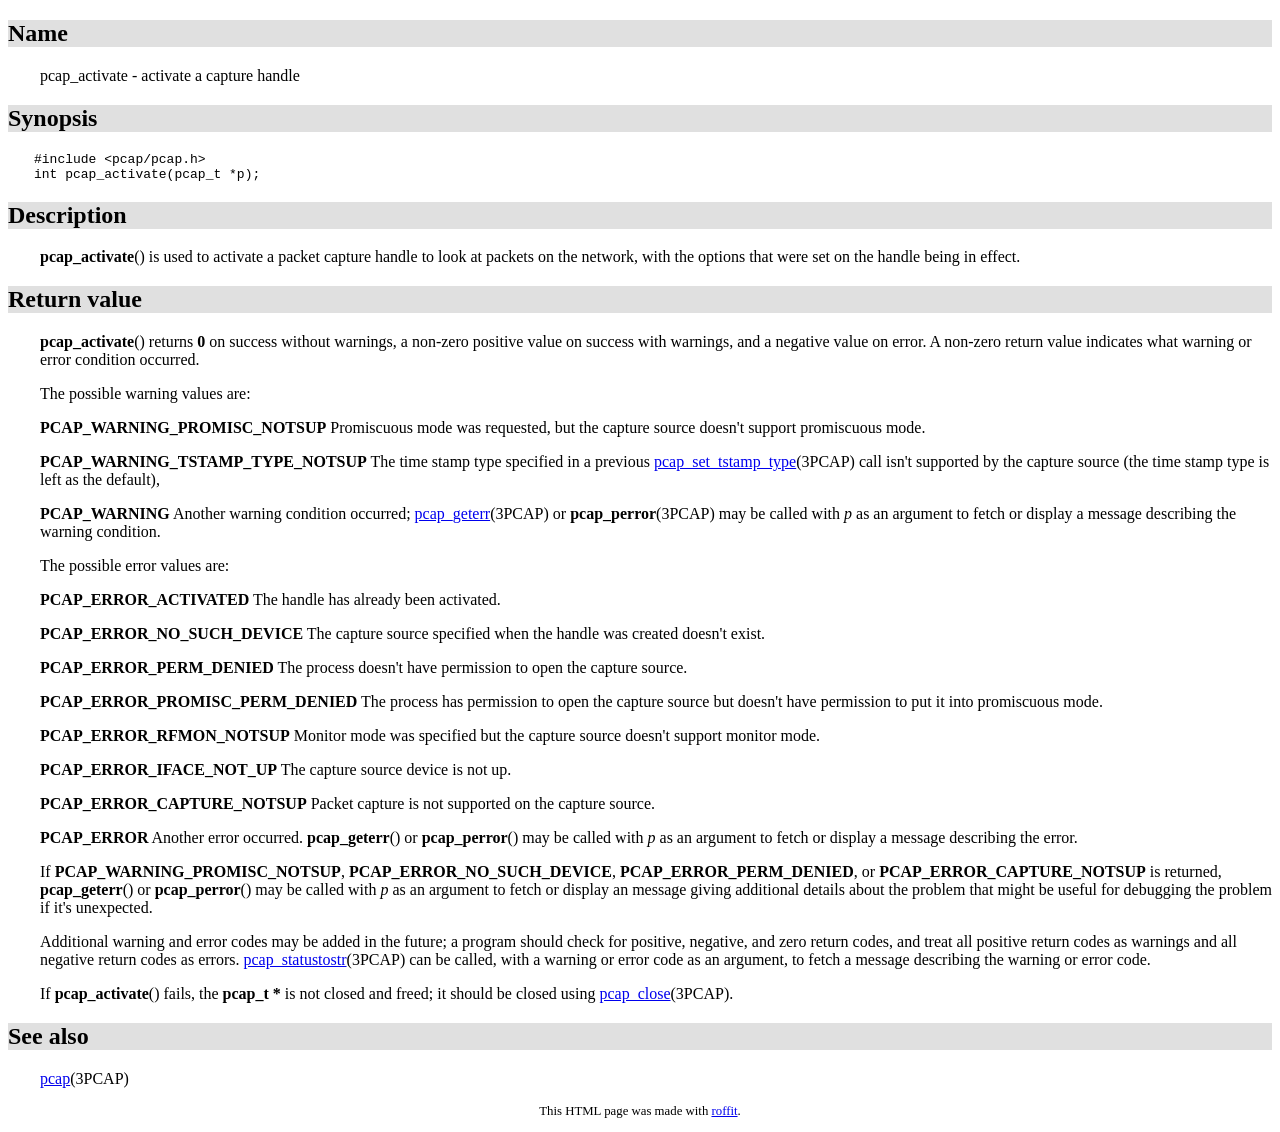
<file: npcap-sdk-1.17/docs/wpcap/pcap_activate.html>
<!DOCTYPE HTML PUBLIC "-//W3C//DTD HTML 4.01 Transitional//EN"
 "http://www.w3.org/TR/html4/loose.dtd">
<html><head>
<title>3PCAP man page</title>
<meta name="generator" content="roffit">
<STYLE type="text/css">
pre {
  overflow: auto;
  margin: 0;
}

P.level0, pre.level0 {
 padding-left: 2em;
}

P.level1, pre.level1 {
 padding-left: 4em;
}

P.level2, pre.level2 {
 padding-left: 6em;
}

span.emphasis {
 font-style: italic;
}

span.bold {
 font-weight: bold;
}

span.manpage {
 font-weight: bold;
}

h2.nroffsh {
 background-color: #e0e0e0;
}

span.nroffip {
 font-weight: bold;
 font-size: 120%;
 font-family: monospace;
}

p.roffit {
 text-align: center;
 font-size: 80%;
}
</STYLE>
</head><body>
<a name="NAME"></a><h2 class="nroffsh">Name</h2>
<p class="level0">pcap_activate - activate a capture handle </p><a name="SYNOPSIS"></a><h2 class="nroffsh">Synopsis</h2><pre class="level0">
&#35;include &lt;pcap/pcap.h&gt;
int pcap_activate(pcap_t *p);
</pre>
<a name="DESCRIPTION"></a><h2 class="nroffsh">Description</h2>
<p class="level0"><span Class="bold">pcap_activate</span>() is used to activate a packet capture handle to look at packets on the network, with the options that were set on the handle being in effect. </p><a name="RETURN"></a><h2 class="nroffsh">Return value</h2>
<p class="level0"><span Class="bold">pcap_activate</span>() returns <span Class="bold">0</span> on success without warnings, a non-zero positive value on success with warnings, and a negative value on error. A non-zero return value indicates what warning or error condition occurred. </p>
<p class="level0">The possible warning values are: </p>
<p class="level0"><span Class="bold">PCAP_WARNING_PROMISC_NOTSUP</span> Promiscuous mode was requested, but the capture source doesn&#39;t support promiscuous mode. </p>
<p class="level0"><span Class="bold">PCAP_WARNING_TSTAMP_TYPE_NOTSUP</span> The time stamp type specified in a previous <a Class="bold" href="./pcap_set_tstamp_type.html">pcap_set_tstamp_type</a>(3PCAP) call isn&#39;t supported by the capture source (the time stamp type is left as the default), </p>
<p class="level0"><span Class="bold">PCAP_WARNING</span> Another warning condition occurred; <a Class="bold" href="./pcap_geterr.html">pcap_geterr</a>(3PCAP) or <span Class="bold">pcap_perror</span>(3PCAP) may be called with <span Class="emphasis">p</span> as an argument to fetch or display a message describing the warning condition. </p>
<p class="level0">The possible error values are: </p>
<p class="level0"><span Class="bold">PCAP_ERROR_ACTIVATED</span> The handle has already been activated. </p>
<p class="level0"><span Class="bold">PCAP_ERROR_NO_SUCH_DEVICE</span> The capture source specified when the handle was created doesn&#39;t exist. </p>
<p class="level0"><span Class="bold">PCAP_ERROR_PERM_DENIED</span> The process doesn&#39;t have permission to open the capture source. </p>
<p class="level0"><span Class="bold">PCAP_ERROR_PROMISC_PERM_DENIED</span> The process has permission to open the capture source but doesn&#39;t have permission to put it into promiscuous mode. </p>
<p class="level0"><span Class="bold">PCAP_ERROR_RFMON_NOTSUP</span> Monitor mode was specified but the capture source doesn&#39;t support monitor mode. </p>
<p class="level0"><span Class="bold">PCAP_ERROR_IFACE_NOT_UP</span> The capture source device is not up. </p>
<p class="level0"><span Class="bold">PCAP_ERROR_CAPTURE_NOTSUP</span> Packet capture is not supported on the capture source. </p>
<p class="level0"><span Class="bold">PCAP_ERROR</span> Another error occurred. <span Class="bold">pcap_geterr</span>() or <span Class="bold">pcap_perror</span>() may be called with <span Class="emphasis">p</span> as an argument to fetch or display a message describing the error. </p>
<p class="level0">If <span Class="bold">PCAP_WARNING_PROMISC_NOTSUP</span>, <span Class="bold">PCAP_ERROR_NO_SUCH_DEVICE</span>, <span Class="bold">PCAP_ERROR_PERM_DENIED</span>, or <span Class="bold">PCAP_ERROR_CAPTURE_NOTSUP</span> is returned, <span Class="bold">pcap_geterr</span>() or <span Class="bold">pcap_perror</span>() may be called with <span Class="emphasis">p</span> as an argument to fetch or display an message giving additional details about the problem that might be useful for debugging the problem if it&#39;s unexpected. </p>
<p class="level0">Additional warning and error codes may be added in the future; a program should check for positive, negative, and zero return codes, and treat all positive return codes as warnings and all negative return codes as errors. <a Class="bold" href="./pcap_statustostr.html">pcap_statustostr</a>(3PCAP) can be called, with a warning or error code as an argument, to fetch a message describing the warning or error code. </p>
<p class="level0">If <span Class="bold">pcap_activate</span>() fails, the <span Class="bold">pcap_t *</span> is not closed and freed; it should be closed using <a Class="bold" href="./pcap_close.html">pcap_close</a>(3PCAP). </p><a name="SEE"></a><h2 class="nroffsh">See also</h2>
<p class="level0"><a Class="bold" href="./pcap.html">pcap</a>(3PCAP) </p><p class="roffit">
 This HTML page was made with <a href="https://daniel.haxx.se/projects/roffit/">roffit</a>.
</body></html>
</file>
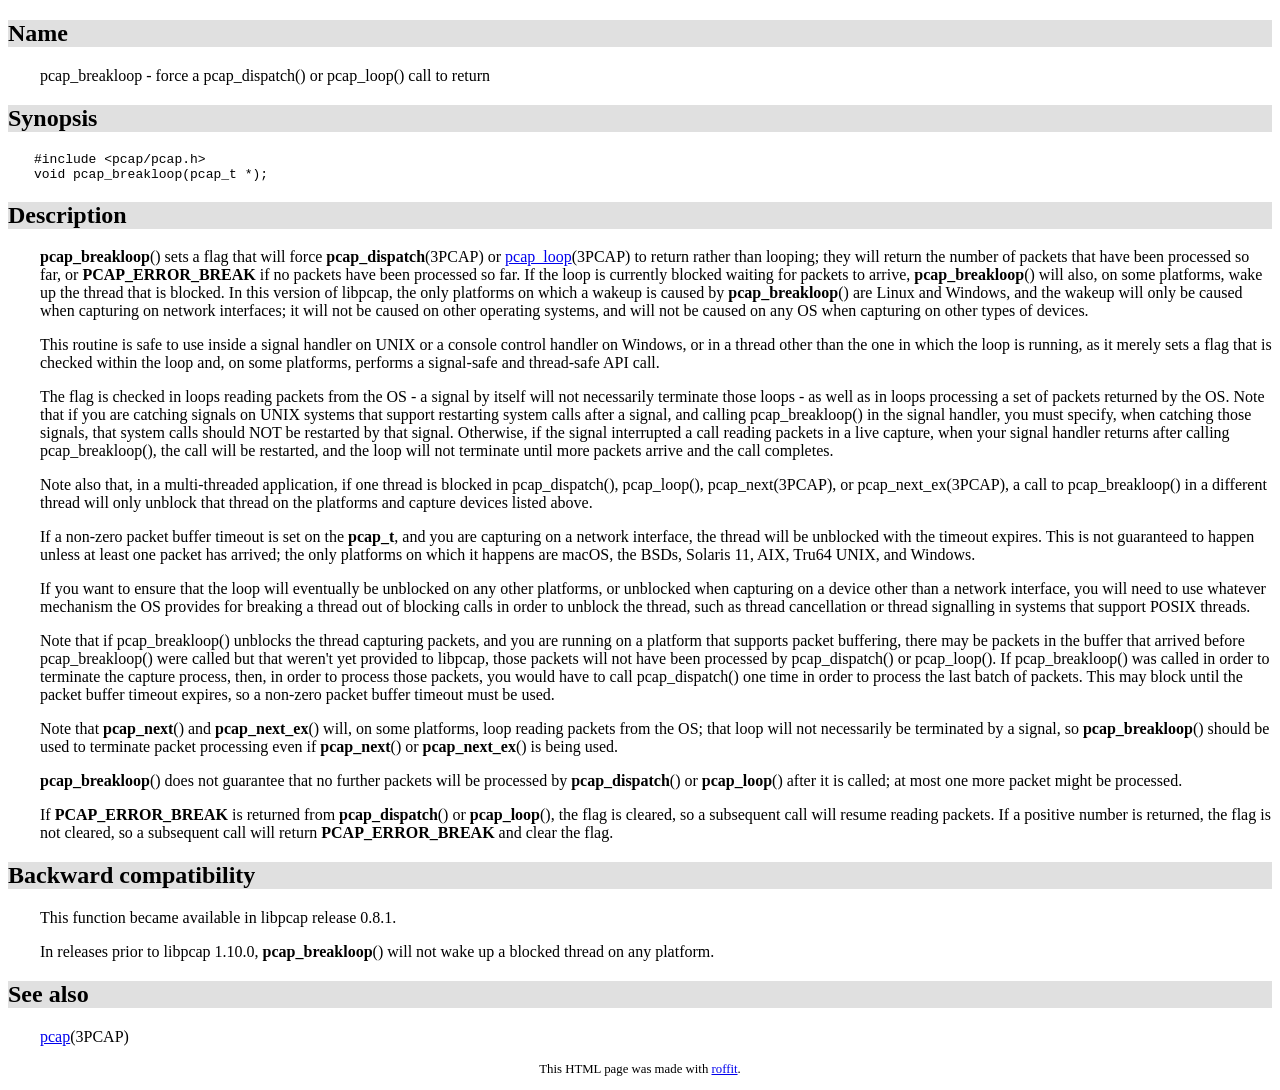
<file: npcap-sdk-1.17/docs/wpcap/pcap_breakloop.html>
<!DOCTYPE HTML PUBLIC "-//W3C//DTD HTML 4.01 Transitional//EN"
 "http://www.w3.org/TR/html4/loose.dtd">
<html><head>
<title>3PCAP man page</title>
<meta name="generator" content="roffit">
<STYLE type="text/css">
pre {
  overflow: auto;
  margin: 0;
}

P.level0, pre.level0 {
 padding-left: 2em;
}

P.level1, pre.level1 {
 padding-left: 4em;
}

P.level2, pre.level2 {
 padding-left: 6em;
}

span.emphasis {
 font-style: italic;
}

span.bold {
 font-weight: bold;
}

span.manpage {
 font-weight: bold;
}

h2.nroffsh {
 background-color: #e0e0e0;
}

span.nroffip {
 font-weight: bold;
 font-size: 120%;
 font-family: monospace;
}

p.roffit {
 text-align: center;
 font-size: 80%;
}
</STYLE>
</head><body>
<a name="NAME"></a><h2 class="nroffsh">Name</h2>
<p class="level0">pcap_breakloop - force a pcap_dispatch() or pcap_loop() call to return </p><a name="SYNOPSIS"></a><h2 class="nroffsh">Synopsis</h2><pre class="level0">
&#35;include &lt;pcap/pcap.h&gt;
void pcap_breakloop(pcap_t *);
</pre>
<a name="DESCRIPTION"></a><h2 class="nroffsh">Description</h2>
<p class="level0"><span Class="bold">pcap_breakloop</span>() sets a flag that will force <span Class="bold">pcap_dispatch</span>(3PCAP) or <a Class="bold" href="./pcap_loop.html">pcap_loop</a>(3PCAP) to return rather than looping; they will return the number of packets that have been processed so far, or <span Class="bold">PCAP_ERROR_BREAK</span> if no packets have been processed so far.  If the loop is currently blocked waiting for packets to arrive, <span Class="bold">pcap_breakloop</span>() will also, on some platforms, wake up the thread that is blocked.  In this version of libpcap, the only platforms on which a wakeup is caused by <span Class="bold">pcap_breakloop</span>() are Linux and Windows, and the wakeup will only be caused when capturing on network interfaces; it will not be caused on other operating systems, and will not be caused on any OS when capturing on other types of devices. </p>
<p class="level0">This routine is safe to use inside a signal handler on UNIX or a console control handler on Windows, or in a thread other than the one in which the loop is running, as it merely sets a flag that is checked within the loop and, on some platforms, performs a signal-safe and thread-safe API call. </p>
<p class="level0">The flag is checked in loops reading packets from the OS - a signal by itself will not necessarily terminate those loops - as well as in loops processing a set of packets returned by the OS. Note that if you are catching signals on UNIX systems that support restarting system calls after a signal, and calling pcap_breakloop() in the signal handler, you must specify, when catching those signals, that system calls should NOT be restarted by that signal.  Otherwise, if the signal interrupted a call reading packets in a live capture, when your signal handler returns after calling pcap_breakloop(), the call will be restarted, and the loop will not terminate until more packets arrive and the call completes. </p>
<p class="level0">Note also that, in a multi-threaded application, if one thread is blocked in pcap_dispatch(), pcap_loop(), pcap_next(3PCAP), or pcap_next_ex(3PCAP), a call to pcap_breakloop() in a different thread will only unblock that thread on the platforms and capture devices listed above. </p>
<p class="level0">If a non-zero packet buffer timeout is set on the <span Class="bold">pcap_t</span>, and you are capturing on a network interface, the thread will be unblocked with the timeout expires.  This is not guaranteed to happen unless at least one packet has arrived; the only platforms on which it happens are macOS, the BSDs, Solaris 11, AIX, Tru64 UNIX, and Windows. </p>
<p class="level0">If you want to ensure that the loop will eventually be unblocked on any other platforms, or unblocked when capturing on a device other than a network interface, you will need to use whatever mechanism the OS provides for breaking a thread out of blocking calls in order to unblock the thread, such as thread cancellation or thread signalling in systems that support POSIX threads. </p>
<p class="level0">Note that if pcap_breakloop() unblocks the thread capturing packets, and you are running on a platform that supports packet buffering, there may be packets in the buffer that arrived before pcap_breakloop() were called but that weren&#39;t yet provided to libpcap, those packets will not have been processed by pcap_dispatch() or pcap_loop().  If pcap_breakloop() was called in order to terminate the capture process, then, in order to process those packets, you would have to call pcap_dispatch() one time in order to process the last batch of packets. This may block until the packet buffer timeout expires, so a non-zero packet buffer timeout must be used. </p>
<p class="level0">Note that <span Class="bold">pcap_next</span>() and <span Class="bold">pcap_next_ex</span>() will, on some platforms, loop reading packets from the OS; that loop will not necessarily be terminated by a signal, so <span Class="bold">pcap_breakloop</span>() should be used to terminate packet processing even if <span Class="bold">pcap_next</span>() or <span Class="bold">pcap_next_ex</span>() is being used. </p>
<p class="level0"><span Class="bold">pcap_breakloop</span>() does not guarantee that no further packets will be processed by <span Class="bold">pcap_dispatch</span>() or <span Class="bold">pcap_loop</span>() after it is called; at most one more packet might be processed. </p>
<p class="level0">If <span Class="bold">PCAP_ERROR_BREAK</span> is returned from <span Class="bold">pcap_dispatch</span>() or <span Class="bold">pcap_loop</span>(), the flag is cleared, so a subsequent call will resume reading packets. If a positive number is returned, the flag is not cleared, so a subsequent call will return <span Class="bold">PCAP_ERROR_BREAK</span> and clear the flag. </p><a name="BACKWARD"></a><h2 class="nroffsh">Backward compatibility</h2>
<p class="level0">This function became available in libpcap release 0.8.1. </p>
<p class="level0">In releases prior to libpcap 1.10.0, <span Class="bold">pcap_breakloop</span>() will not wake up a blocked thread on any platform. </p><a name="SEE"></a><h2 class="nroffsh">See also</h2>
<p class="level0"><a Class="bold" href="./pcap.html">pcap</a>(3PCAP) </p><p class="roffit">
 This HTML page was made with <a href="https://daniel.haxx.se/projects/roffit/">roffit</a>.
</body></html>
</file>
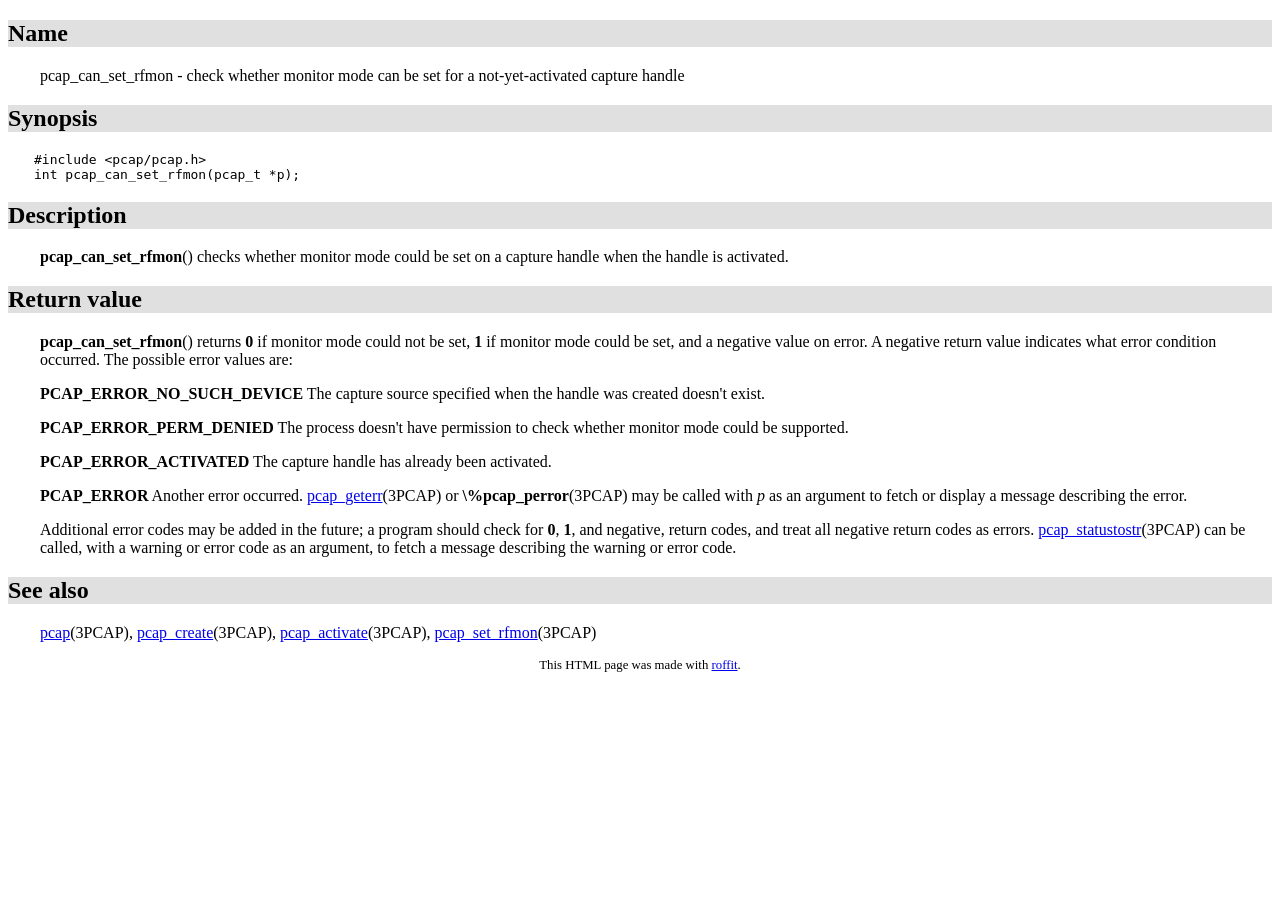
<file: npcap-sdk-1.17/docs/wpcap/pcap_can_set_rfmon.html>
<!DOCTYPE HTML PUBLIC "-//W3C//DTD HTML 4.01 Transitional//EN"
 "http://www.w3.org/TR/html4/loose.dtd">
<html><head>
<title>3PCAP man page</title>
<meta name="generator" content="roffit">
<STYLE type="text/css">
pre {
  overflow: auto;
  margin: 0;
}

P.level0, pre.level0 {
 padding-left: 2em;
}

P.level1, pre.level1 {
 padding-left: 4em;
}

P.level2, pre.level2 {
 padding-left: 6em;
}

span.emphasis {
 font-style: italic;
}

span.bold {
 font-weight: bold;
}

span.manpage {
 font-weight: bold;
}

h2.nroffsh {
 background-color: #e0e0e0;
}

span.nroffip {
 font-weight: bold;
 font-size: 120%;
 font-family: monospace;
}

p.roffit {
 text-align: center;
 font-size: 80%;
}
</STYLE>
</head><body>
<a name="NAME"></a><h2 class="nroffsh">Name</h2>
<p class="level0">pcap_can_set_rfmon - check whether monitor mode can be set for a not-yet-activated capture handle </p><a name="SYNOPSIS"></a><h2 class="nroffsh">Synopsis</h2><pre class="level0">
&#35;include &lt;pcap/pcap.h&gt;
int pcap_can_set_rfmon(pcap_t *p);
</pre>
<a name="DESCRIPTION"></a><h2 class="nroffsh">Description</h2>
<p class="level0"><span Class="bold">pcap_can_set_rfmon</span>() checks whether monitor mode could be set on a capture handle when the handle is activated. </p><a name="RETURN"></a><h2 class="nroffsh">Return value</h2>
<p class="level0"><span Class="bold">pcap_can_set_rfmon</span>() returns <span Class="bold">0</span> if monitor mode could not be set, <span Class="bold">1</span> if monitor mode could be set, and a negative value on error. A negative return value indicates what error condition occurred. The possible error values are: </p>
<p class="level0"><span Class="bold">PCAP_ERROR_NO_SUCH_DEVICE</span> The capture source specified when the handle was created doesn&#39;t exist. </p>
<p class="level0"><span Class="bold">PCAP_ERROR_PERM_DENIED</span> The process doesn&#39;t have permission to check whether monitor mode could be supported. </p>
<p class="level0"><span Class="bold">PCAP_ERROR_ACTIVATED</span> The capture handle has already been activated. </p>
<p class="level0"><span Class="bold">PCAP_ERROR</span> Another error occurred. <a Class="bold" href="./pcap_geterr.html">pcap_geterr</a>(3PCAP) or <span Class="bold">\%pcap_perror</span>(3PCAP) may be called with <span Class="emphasis">p</span> as an argument to fetch or display a message describing the error. </p>
<p class="level0">Additional error codes may be added in the future; a program should check for <span Class="bold">0</span>, <span Class="bold">1</span>, and negative, return codes, and treat all negative return codes as errors. <a Class="bold" href="./pcap_statustostr.html">pcap_statustostr</a>(3PCAP) can be called, with a warning or error code as an argument, to fetch a message describing the warning or error code. </p><a name="SEE"></a><h2 class="nroffsh">See also</h2>
<p class="level0"><a Class="bold" href="./pcap.html">pcap</a>(3PCAP), <a Class="bold" href="./pcap_create.html">pcap_create</a>(3PCAP), <a Class="bold" href="./pcap_activate.html">pcap_activate</a>(3PCAP), <a Class="bold" href="./pcap_set_rfmon.html">pcap_set_rfmon</a>(3PCAP) </p><p class="roffit">
 This HTML page was made with <a href="https://daniel.haxx.se/projects/roffit/">roffit</a>.
</body></html>
</file>
